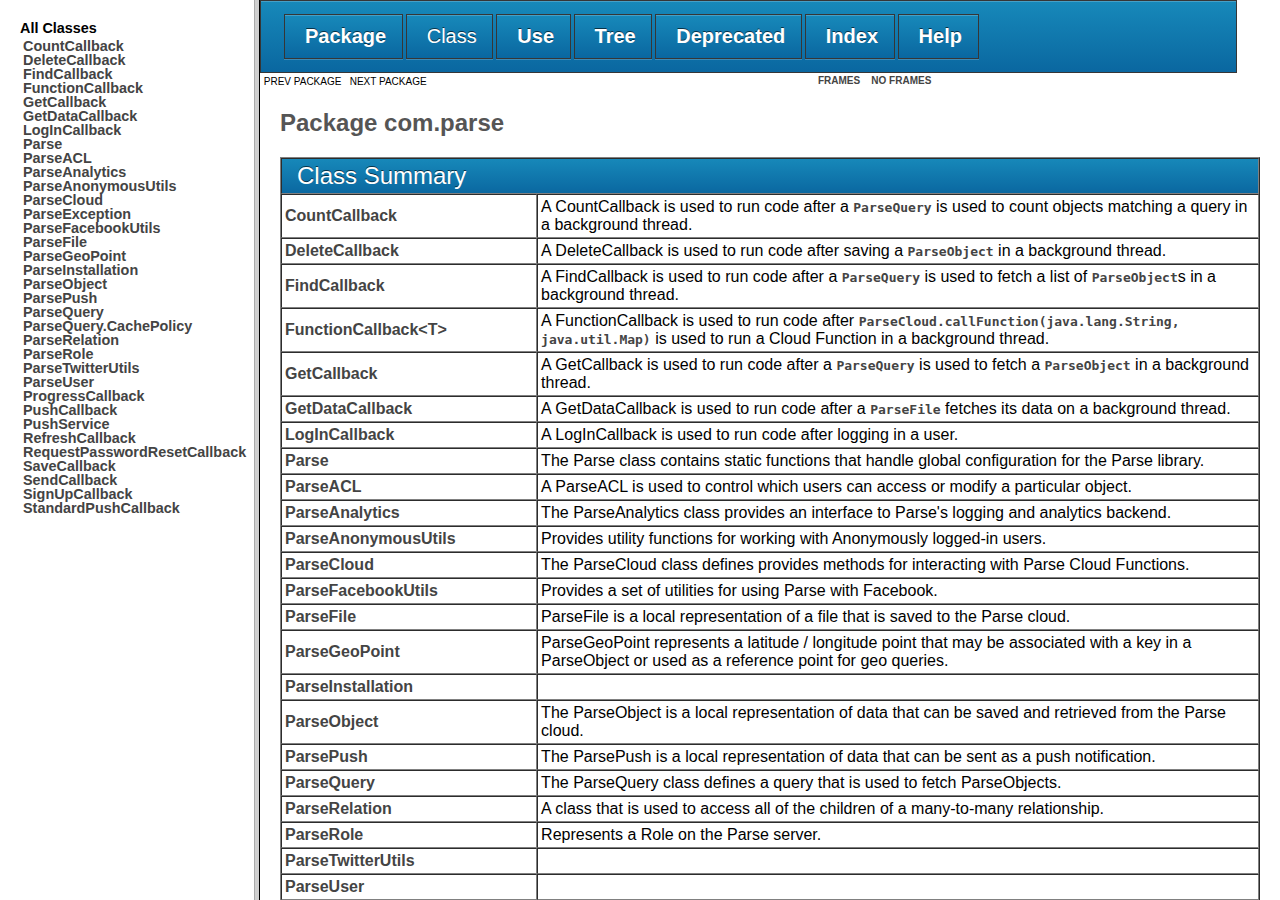
<file: ZooTypers/libs/Parse-1.2.5-javadoc/index.html>
<!DOCTYPE HTML PUBLIC "-//W3C//DTD HTML 4.01 Frameset//EN" "http://www.w3.org/TR/html4/frameset.dtd">
<!--NewPage-->
<HTML>
<HEAD>
<!-- Generated by javadoc on Fri May 10 14:55:41 PDT 2013-->
<TITLE>
Generated Documentation (Untitled)
</TITLE>
<SCRIPT type="text/javascript">
    targetPage = "" + window.location.search;
    if (targetPage != "" && targetPage != "undefined")
        targetPage = targetPage.substring(1);
    if (targetPage.indexOf(":") != -1)
        targetPage = "undefined";
    function loadFrames() {
        if (targetPage != "" && targetPage != "undefined")
             top.classFrame.location = top.targetPage;
    }
</SCRIPT>
<NOSCRIPT>
</NOSCRIPT>
</HEAD>
<FRAMESET cols="20%,80%" title="" onLoad="top.loadFrames()">
<FRAME src="allclasses-frame.html" name="packageFrame" title="All classes and interfaces (except non-static nested types)">
<FRAME src="com/parse/package-summary.html" name="classFrame" title="Package, class and interface descriptions" scrolling="yes">
<NOFRAMES>
<H2>
Frame Alert</H2>

<P>
This document is designed to be viewed using the frames feature. If you see this message, you are using a non-frame-capable web client.
<BR>
Link to<A HREF="com/parse/package-summary.html">Non-frame version.</A>
</NOFRAMES>
</FRAMESET>
</HTML>
</file>
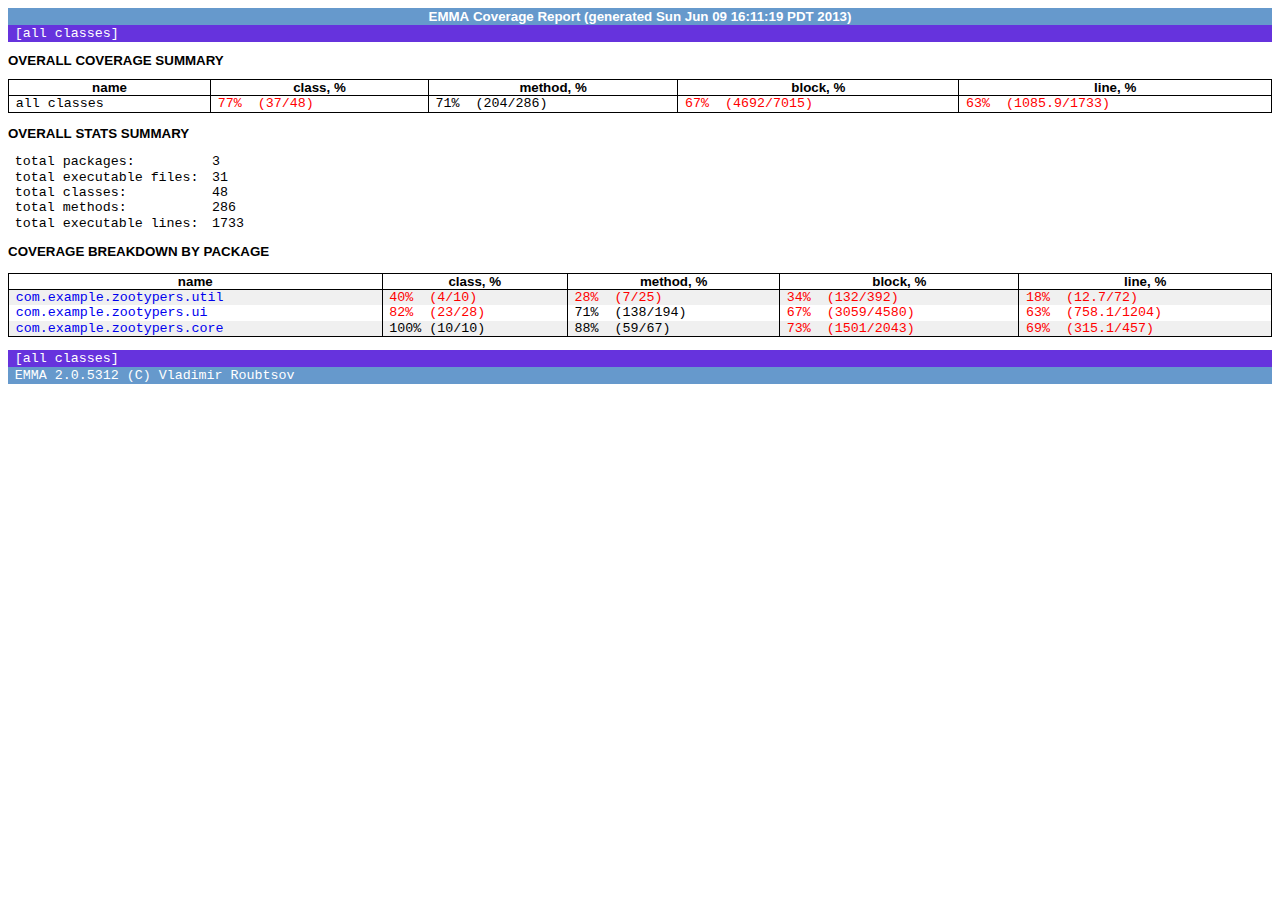
<file: ZooTypers/CoverageReport/coverage.html>
<HTML><HEAD><META CONTENT="text/html; charset=UTF-8" HTTP-EQUIV="Content-Type"/><TITLE>EMMA Coverage Report (generated Sun Jun 09 16:11:19 PDT 2013)</TITLE><STYLE TYPE="text/css"> TABLE,TD,TH {border-style:solid; border-color:black;} TD,TH {background:white;margin:0;line-height:100%;padding-left:0.5em;padding-right:0.5em;} TD {border-width:0 1px 0 0;} TH {border-width:1px 1px 1px 0;} TR TD.h {color:red;} TABLE {border-spacing:0; border-collapse:collapse;border-width:0 0 1px 1px;} P,H1,H2,H3,TH {font-family:verdana,arial,sans-serif;font-size:10pt;} TD {font-family:courier,monospace;font-size:10pt;} TABLE.hdft {border-spacing:0;border-collapse:collapse;border-style:none;} TABLE.hdft TH,TABLE.hdft TD {border-style:none;line-height:normal;} TABLE.hdft TH.tl,TABLE.hdft TD.tl {background:#6699CC;color:white;} TABLE.hdft TD.nv {background:#6633DD;color:white;} .nv A:link {color:white;} .nv A:visited {color:white;} .nv A:active {color:yellow;} TABLE.hdft A:link {color:white;} TABLE.hdft A:visited {color:white;} TABLE.hdft A:active {color:yellow;} .in {color:#356085;} TABLE.s TD {padding-left:0.25em;padding-right:0.25em;} TABLE.s TD.l {padding-left:0.25em;padding-right:0.25em;text-align:right;background:#F0F0F0;} TABLE.s TR.z TD {background:#FF9999;} TABLE.s TR.p TD {background:#FFFF88;} TABLE.s TR.c TD {background:#CCFFCC;} A:link {color:#0000EE;text-decoration:none;} A:visited {color:#0000EE;text-decoration:none;} A:hover {color:#0000EE;text-decoration:underline;} TABLE.cn {border-width:0 0 1px 0;} TABLE.s {border-width:1px 0 1px 1px;} TD.h {color:red;border-width:0 1px 0 0;} TD.f {border-width:0 1px 0 1px;} TD.hf {color:red;border-width:0 1px 0 1px;} TH.f {border-width:1px 1px 1px 1px;} TR.cis TD {background:#F0F0F0;} TR.cis TD {border-width:1px 1px 1px 0;} TR.cis TD.h {color:red;border-width:1px 1px 1px 0;} TR.cis TD.f {border-width:1px 1px 1px 1px;} TR.cis TD.hf {color:red;border-width:1px 1px 1px 1px;} TD.b {border-style:none;background:transparent;line-height:50%;}  TD.bt {border-width:1px 0 0 0;background:transparent;line-height:50%;} TR.o TD {background:#F0F0F0;}TABLE.it {border-style:none;}TABLE.it TD,TABLE.it TH {border-style:none;}</STYLE></HEAD><BODY><TABLE CLASS="hdft" CELLSPACING="0" WIDTH="100%"><TR><TH CLASS="tl"><A HREF="http://emma.sourceforge.net/">EMMA</A> Coverage Report (generated Sun Jun 09 16:11:19 PDT 2013)</TH></TR><TR><TD CLASS="nv">[<A HREF="coverage.html">all classes</A>]</TD></TR></TABLE><H2>OVERALL COVERAGE SUMMARY</H2><TABLE CELLSPACING="0" WIDTH="100%"><TR><TH>name</TH><TH>class, %</TH><TH>method, %</TH><TH>block, %</TH><TH>line, %</TH></TR><TR><TD>all classes</TD><TD CLASS="h">77%  (37/48)</TD><TD>71%  (204/286)</TD><TD CLASS="h">67%  (4692/7015)</TD><TD CLASS="h">63%  (1085.9/1733)</TD></TR></TABLE><H3>OVERALL STATS SUMMARY</H3><TABLE CLASS="it" CELLSPACING="0"><TR><TD>total packages:</TD><TD>3</TD></TR><TR><TD>total executable files:</TD><TD>31</TD></TR><TR><TD>total classes:</TD><TD>48</TD></TR><TR><TD>total methods:</TD><TD>286</TD></TR><TR><TD>total executable lines:</TD><TD>1733</TD></TR></TABLE><H3>COVERAGE BREAKDOWN BY PACKAGE</H3><TABLE CELLSPACING="0" WIDTH="100%"><TR><TH CLASS="f">name</TH><TH>class, %</TH><TH>method, %</TH><TH>block, %</TH><TH>line, %</TH></TR><TR CLASS="o"><TD><A HREF="_files/0.html">com.example.zootypers.util</A></TD><TD CLASS="h">40%  (4/10)</TD><TD CLASS="h">28%  (7/25)</TD><TD CLASS="h">34%  (132/392)</TD><TD CLASS="h">18%  (12.7/72)</TD></TR><TR><TD><A HREF="_files/1.html">com.example.zootypers.ui</A></TD><TD CLASS="h">82%  (23/28)</TD><TD>71%  (138/194)</TD><TD CLASS="h">67%  (3059/4580)</TD><TD CLASS="h">63%  (758.1/1204)</TD></TR><TR CLASS="o"><TD><A HREF="_files/2.html">com.example.zootypers.core</A></TD><TD>100% (10/10)</TD><TD>88%  (59/67)</TD><TD CLASS="h">73%  (1501/2043)</TD><TD CLASS="h">69%  (315.1/457)</TD></TR></TABLE><P></P><TABLE CLASS="hdft" CELLSPACING="0" WIDTH="100%"><TR><TD CLASS="nv">[<A HREF="coverage.html">all classes</A>]</TD></TR><TR><TD CLASS="tl"><A HREF="http://sourceforge.net/projects/emma">EMMA 2.0.5312</A> (C) Vladimir Roubtsov</TD></TR></TABLE></BODY></HTML>
</file>
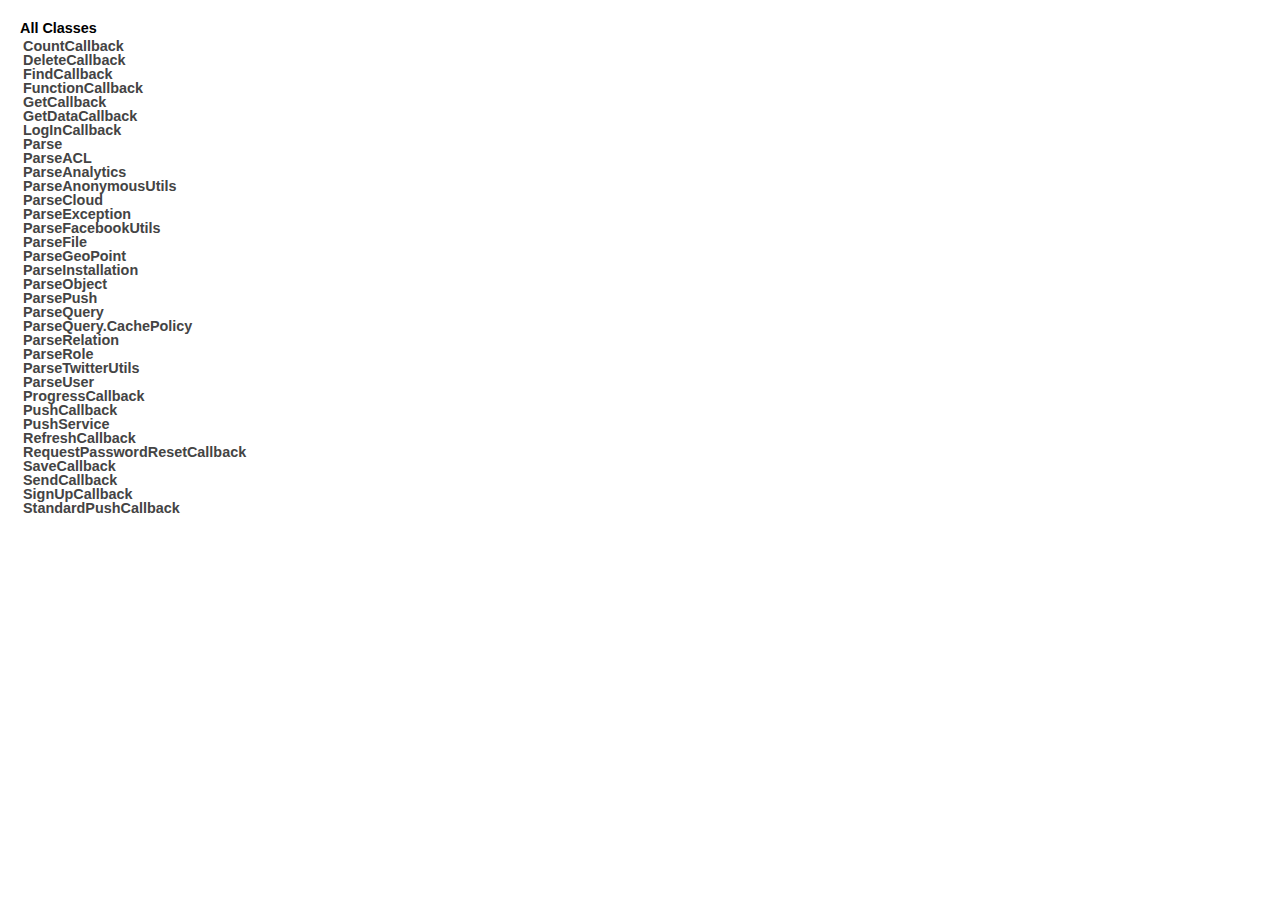
<file: ZooTypers/libs/Parse-1.2.5-javadoc/allclasses-frame.html>
<!DOCTYPE HTML PUBLIC "-//W3C//DTD HTML 4.01 Transitional//EN" "http://www.w3.org/TR/html4/loose.dtd">
<!--NewPage-->
<HTML>
<HEAD>
<!-- Generated by javadoc (build 1.6.0_45) on Fri May 10 14:55:41 PDT 2013 -->
<TITLE>
All Classes
</TITLE>

<META NAME="date" CONTENT="2013-05-10">

<LINK REL ="stylesheet" TYPE="text/css" HREF="style.css" TITLE="Style">


</HEAD>

<BODY BGCOLOR="white">
<FONT size="+1" CLASS="FrameHeadingFont">
<B>All Classes</B></FONT>
<BR>

<TABLE BORDER="0" WIDTH="100%" SUMMARY="">
<TR>
<TD NOWRAP><FONT CLASS="FrameItemFont"><A HREF="com/parse/CountCallback.html" title="class in com.parse" target="classFrame">CountCallback</A>
<BR>
<A HREF="com/parse/DeleteCallback.html" title="class in com.parse" target="classFrame">DeleteCallback</A>
<BR>
<A HREF="com/parse/FindCallback.html" title="class in com.parse" target="classFrame">FindCallback</A>
<BR>
<A HREF="com/parse/FunctionCallback.html" title="class in com.parse" target="classFrame">FunctionCallback</A>
<BR>
<A HREF="com/parse/GetCallback.html" title="class in com.parse" target="classFrame">GetCallback</A>
<BR>
<A HREF="com/parse/GetDataCallback.html" title="class in com.parse" target="classFrame">GetDataCallback</A>
<BR>
<A HREF="com/parse/LogInCallback.html" title="class in com.parse" target="classFrame">LogInCallback</A>
<BR>
<A HREF="com/parse/Parse.html" title="class in com.parse" target="classFrame">Parse</A>
<BR>
<A HREF="com/parse/ParseACL.html" title="class in com.parse" target="classFrame">ParseACL</A>
<BR>
<A HREF="com/parse/ParseAnalytics.html" title="class in com.parse" target="classFrame">ParseAnalytics</A>
<BR>
<A HREF="com/parse/ParseAnonymousUtils.html" title="class in com.parse" target="classFrame">ParseAnonymousUtils</A>
<BR>
<A HREF="com/parse/ParseCloud.html" title="class in com.parse" target="classFrame">ParseCloud</A>
<BR>
<A HREF="com/parse/ParseException.html" title="class in com.parse" target="classFrame">ParseException</A>
<BR>
<A HREF="com/parse/ParseFacebookUtils.html" title="class in com.parse" target="classFrame">ParseFacebookUtils</A>
<BR>
<A HREF="com/parse/ParseFile.html" title="class in com.parse" target="classFrame">ParseFile</A>
<BR>
<A HREF="com/parse/ParseGeoPoint.html" title="class in com.parse" target="classFrame">ParseGeoPoint</A>
<BR>
<A HREF="com/parse/ParseInstallation.html" title="class in com.parse" target="classFrame">ParseInstallation</A>
<BR>
<A HREF="com/parse/ParseObject.html" title="class in com.parse" target="classFrame">ParseObject</A>
<BR>
<A HREF="com/parse/ParsePush.html" title="class in com.parse" target="classFrame">ParsePush</A>
<BR>
<A HREF="com/parse/ParseQuery.html" title="class in com.parse" target="classFrame">ParseQuery</A>
<BR>
<A HREF="com/parse/ParseQuery.CachePolicy.html" title="enum in com.parse" target="classFrame">ParseQuery.CachePolicy</A>
<BR>
<A HREF="com/parse/ParseRelation.html" title="class in com.parse" target="classFrame">ParseRelation</A>
<BR>
<A HREF="com/parse/ParseRole.html" title="class in com.parse" target="classFrame">ParseRole</A>
<BR>
<A HREF="com/parse/ParseTwitterUtils.html" title="class in com.parse" target="classFrame">ParseTwitterUtils</A>
<BR>
<A HREF="com/parse/ParseUser.html" title="class in com.parse" target="classFrame">ParseUser</A>
<BR>
<A HREF="com/parse/ProgressCallback.html" title="class in com.parse" target="classFrame">ProgressCallback</A>
<BR>
<A HREF="com/parse/PushCallback.html" title="class in com.parse" target="classFrame">PushCallback</A>
<BR>
<A HREF="com/parse/PushService.html" title="class in com.parse" target="classFrame">PushService</A>
<BR>
<A HREF="com/parse/RefreshCallback.html" title="class in com.parse" target="classFrame">RefreshCallback</A>
<BR>
<A HREF="com/parse/RequestPasswordResetCallback.html" title="class in com.parse" target="classFrame">RequestPasswordResetCallback</A>
<BR>
<A HREF="com/parse/SaveCallback.html" title="class in com.parse" target="classFrame">SaveCallback</A>
<BR>
<A HREF="com/parse/SendCallback.html" title="class in com.parse" target="classFrame">SendCallback</A>
<BR>
<A HREF="com/parse/SignUpCallback.html" title="class in com.parse" target="classFrame">SignUpCallback</A>
<BR>
<A HREF="com/parse/StandardPushCallback.html" title="class in com.parse" target="classFrame">StandardPushCallback</A>
<BR>
</FONT></TD>
</TR>
</TABLE>

</BODY>
</HTML>
</file>
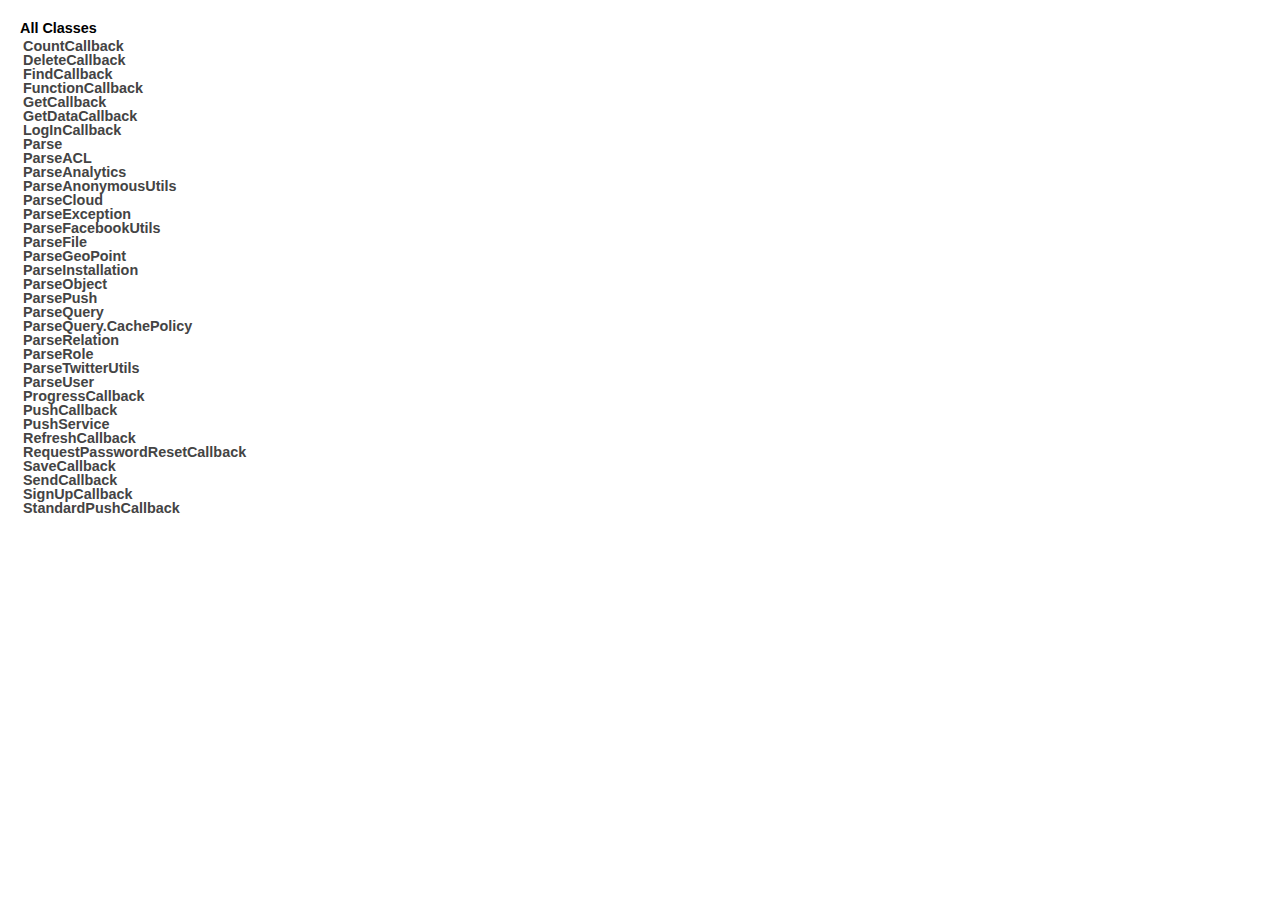
<file: ZooTypers/libs/Parse-1.2.5-javadoc/allclasses-noframe.html>
<!DOCTYPE HTML PUBLIC "-//W3C//DTD HTML 4.01 Transitional//EN" "http://www.w3.org/TR/html4/loose.dtd">
<!--NewPage-->
<HTML>
<HEAD>
<!-- Generated by javadoc (build 1.6.0_45) on Fri May 10 14:55:41 PDT 2013 -->
<TITLE>
All Classes
</TITLE>

<META NAME="date" CONTENT="2013-05-10">

<LINK REL ="stylesheet" TYPE="text/css" HREF="style.css" TITLE="Style">


</HEAD>

<BODY BGCOLOR="white">
<FONT size="+1" CLASS="FrameHeadingFont">
<B>All Classes</B></FONT>
<BR>

<TABLE BORDER="0" WIDTH="100%" SUMMARY="">
<TR>
<TD NOWRAP><FONT CLASS="FrameItemFont"><A HREF="com/parse/CountCallback.html" title="class in com.parse">CountCallback</A>
<BR>
<A HREF="com/parse/DeleteCallback.html" title="class in com.parse">DeleteCallback</A>
<BR>
<A HREF="com/parse/FindCallback.html" title="class in com.parse">FindCallback</A>
<BR>
<A HREF="com/parse/FunctionCallback.html" title="class in com.parse">FunctionCallback</A>
<BR>
<A HREF="com/parse/GetCallback.html" title="class in com.parse">GetCallback</A>
<BR>
<A HREF="com/parse/GetDataCallback.html" title="class in com.parse">GetDataCallback</A>
<BR>
<A HREF="com/parse/LogInCallback.html" title="class in com.parse">LogInCallback</A>
<BR>
<A HREF="com/parse/Parse.html" title="class in com.parse">Parse</A>
<BR>
<A HREF="com/parse/ParseACL.html" title="class in com.parse">ParseACL</A>
<BR>
<A HREF="com/parse/ParseAnalytics.html" title="class in com.parse">ParseAnalytics</A>
<BR>
<A HREF="com/parse/ParseAnonymousUtils.html" title="class in com.parse">ParseAnonymousUtils</A>
<BR>
<A HREF="com/parse/ParseCloud.html" title="class in com.parse">ParseCloud</A>
<BR>
<A HREF="com/parse/ParseException.html" title="class in com.parse">ParseException</A>
<BR>
<A HREF="com/parse/ParseFacebookUtils.html" title="class in com.parse">ParseFacebookUtils</A>
<BR>
<A HREF="com/parse/ParseFile.html" title="class in com.parse">ParseFile</A>
<BR>
<A HREF="com/parse/ParseGeoPoint.html" title="class in com.parse">ParseGeoPoint</A>
<BR>
<A HREF="com/parse/ParseInstallation.html" title="class in com.parse">ParseInstallation</A>
<BR>
<A HREF="com/parse/ParseObject.html" title="class in com.parse">ParseObject</A>
<BR>
<A HREF="com/parse/ParsePush.html" title="class in com.parse">ParsePush</A>
<BR>
<A HREF="com/parse/ParseQuery.html" title="class in com.parse">ParseQuery</A>
<BR>
<A HREF="com/parse/ParseQuery.CachePolicy.html" title="enum in com.parse">ParseQuery.CachePolicy</A>
<BR>
<A HREF="com/parse/ParseRelation.html" title="class in com.parse">ParseRelation</A>
<BR>
<A HREF="com/parse/ParseRole.html" title="class in com.parse">ParseRole</A>
<BR>
<A HREF="com/parse/ParseTwitterUtils.html" title="class in com.parse">ParseTwitterUtils</A>
<BR>
<A HREF="com/parse/ParseUser.html" title="class in com.parse">ParseUser</A>
<BR>
<A HREF="com/parse/ProgressCallback.html" title="class in com.parse">ProgressCallback</A>
<BR>
<A HREF="com/parse/PushCallback.html" title="class in com.parse">PushCallback</A>
<BR>
<A HREF="com/parse/PushService.html" title="class in com.parse">PushService</A>
<BR>
<A HREF="com/parse/RefreshCallback.html" title="class in com.parse">RefreshCallback</A>
<BR>
<A HREF="com/parse/RequestPasswordResetCallback.html" title="class in com.parse">RequestPasswordResetCallback</A>
<BR>
<A HREF="com/parse/SaveCallback.html" title="class in com.parse">SaveCallback</A>
<BR>
<A HREF="com/parse/SendCallback.html" title="class in com.parse">SendCallback</A>
<BR>
<A HREF="com/parse/SignUpCallback.html" title="class in com.parse">SignUpCallback</A>
<BR>
<A HREF="com/parse/StandardPushCallback.html" title="class in com.parse">StandardPushCallback</A>
<BR>
</FONT></TD>
</TR>
</TABLE>

</BODY>
</HTML>
</file>
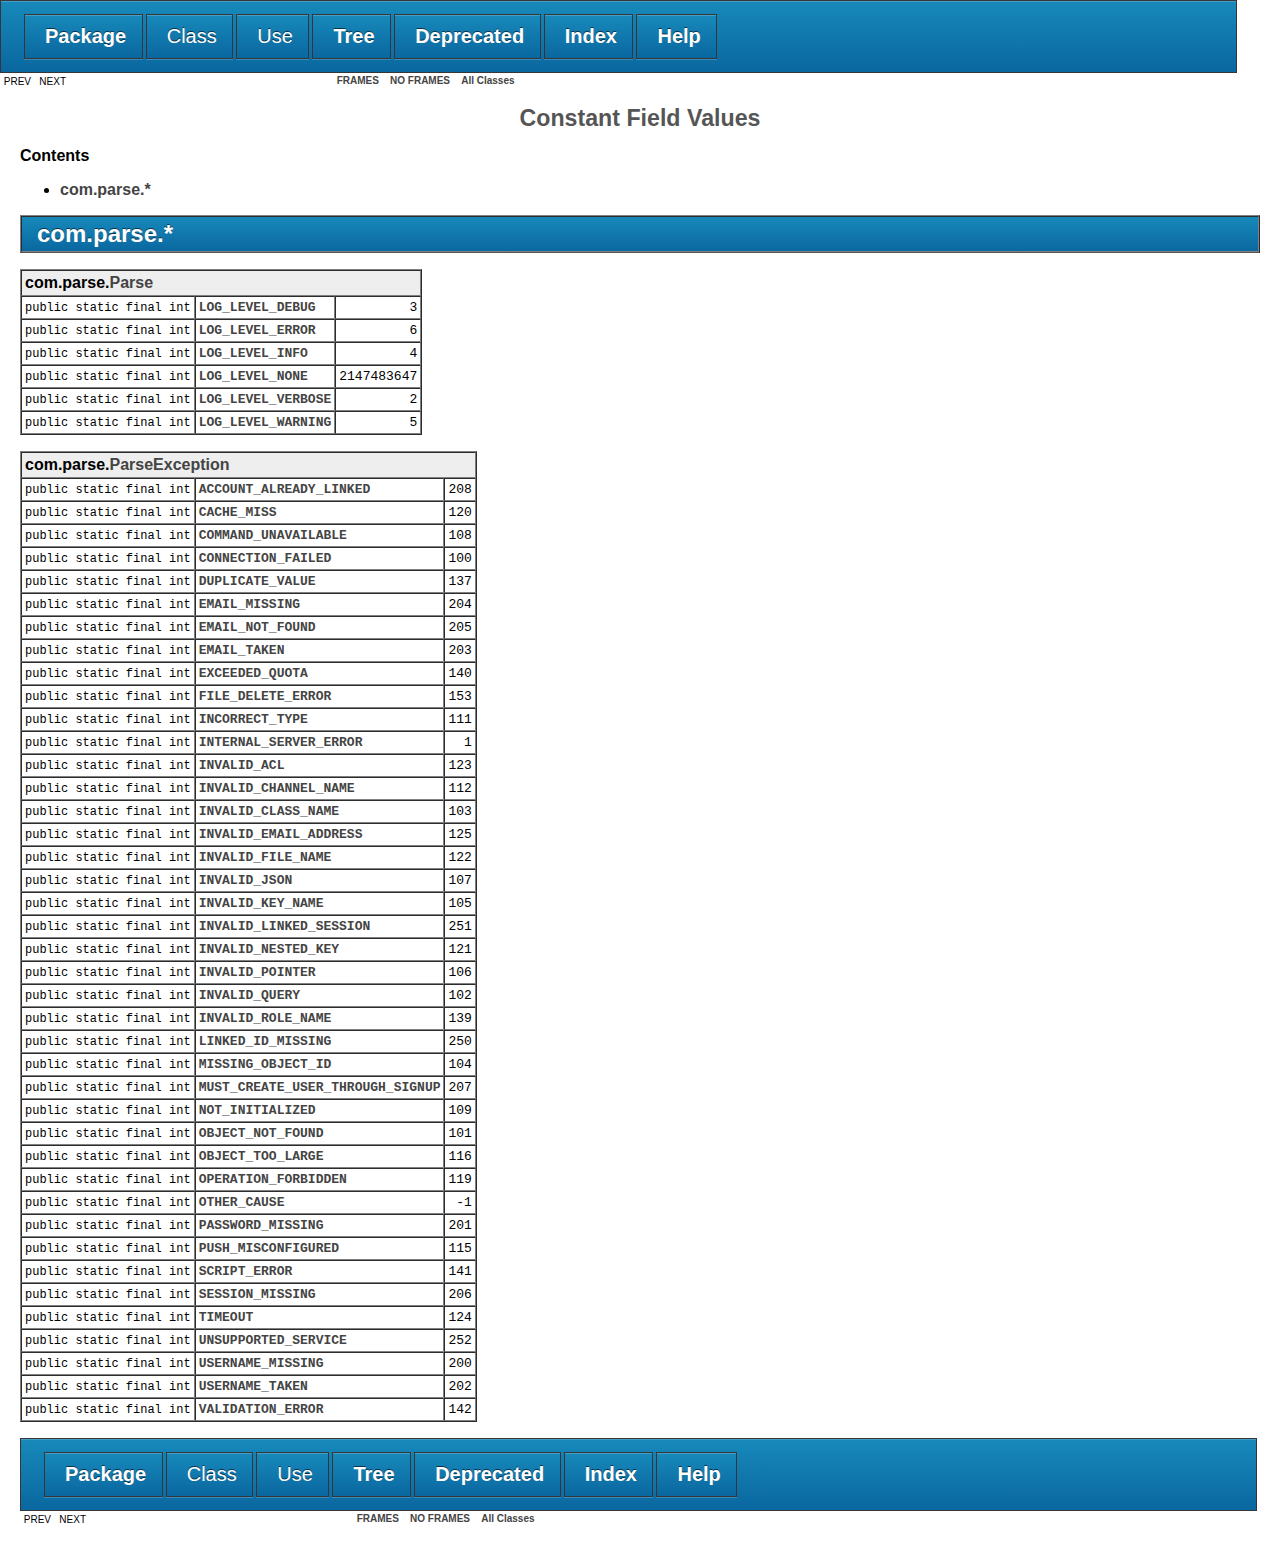
<file: ZooTypers/libs/Parse-1.2.5-javadoc/constant-values.html>
<!DOCTYPE HTML PUBLIC "-//W3C//DTD HTML 4.01 Transitional//EN" "http://www.w3.org/TR/html4/loose.dtd">
<!--NewPage-->
<HTML>
<HEAD>
<!-- Generated by javadoc (build 1.6.0_45) on Fri May 10 14:55:40 PDT 2013 -->
<TITLE>
Constant Field Values
</TITLE>

<META NAME="date" CONTENT="2013-05-10">

<LINK REL ="stylesheet" TYPE="text/css" HREF="style.css" TITLE="Style">

<SCRIPT type="text/javascript">
function windowTitle()
{
    if (location.href.indexOf('is-external=true') == -1) {
        parent.document.title="Constant Field Values";
    }
}
</SCRIPT>
<NOSCRIPT>
</NOSCRIPT>

</HEAD>

<BODY BGCOLOR="white" onload="windowTitle();">
<HR>


<!-- ========= START OF TOP NAVBAR ======= -->
<A NAME="navbar_top"><!-- --></A>
<A HREF="#skip-navbar_top" title="Skip navigation links"></A>
<TABLE BORDER="0" WIDTH="100%" CELLPADDING="1" CELLSPACING="0" SUMMARY="">
<TR>
<TD COLSPAN=2 BGCOLOR="#EEEEFF" CLASS="NavBarCell1">
<A NAME="navbar_top_firstrow"><!-- --></A>
<TABLE BORDER="0" CELLPADDING="0" CELLSPACING="3" SUMMARY="">
  <TR ALIGN="center" VALIGN="top">
  <TD BGCOLOR="#EEEEFF" CLASS="NavBarCell1">    <A HREF="com/parse/package-summary.html"><FONT CLASS="NavBarFont1"><B>Package</B></FONT></A>&nbsp;</TD>
  <TD BGCOLOR="#EEEEFF" CLASS="NavBarCell1">    <FONT CLASS="NavBarFont1">Class</FONT>&nbsp;</TD>
  <TD BGCOLOR="#EEEEFF" CLASS="NavBarCell1">    <FONT CLASS="NavBarFont1">Use</FONT>&nbsp;</TD>
  <TD BGCOLOR="#EEEEFF" CLASS="NavBarCell1">    <A HREF="com/parse/package-tree.html"><FONT CLASS="NavBarFont1"><B>Tree</B></FONT></A>&nbsp;</TD>
  <TD BGCOLOR="#EEEEFF" CLASS="NavBarCell1">    <A HREF="deprecated-list.html"><FONT CLASS="NavBarFont1"><B>Deprecated</B></FONT></A>&nbsp;</TD>
  <TD BGCOLOR="#EEEEFF" CLASS="NavBarCell1">    <A HREF="index-all.html"><FONT CLASS="NavBarFont1"><B>Index</B></FONT></A>&nbsp;</TD>
  <TD BGCOLOR="#EEEEFF" CLASS="NavBarCell1">    <A HREF="help-doc.html"><FONT CLASS="NavBarFont1"><B>Help</B></FONT></A>&nbsp;</TD>
  </TR>
</TABLE>
</TD>
<TD ALIGN="right" VALIGN="top" ROWSPAN=3><EM>
</EM>
</TD>
</TR>

<TR>
<TD BGCOLOR="white" CLASS="NavBarCell2"><FONT SIZE="-2">
&nbsp;PREV&nbsp;
&nbsp;NEXT</FONT></TD>
<TD BGCOLOR="white" CLASS="NavBarCell2"><FONT SIZE="-2">
  <A HREF="index.html?constant-values.html" target="_top"><B>FRAMES</B></A>  &nbsp;
&nbsp;<A HREF="constant-values.html" target="_top"><B>NO FRAMES</B></A>  &nbsp;
&nbsp;<SCRIPT type="text/javascript">
  <!--
  if(window==top) {
    document.writeln('<A HREF="allclasses-noframe.html"><B>All Classes</B></A>');
  }
  //-->
</SCRIPT>
<NOSCRIPT>
  <A HREF="allclasses-noframe.html"><B>All Classes</B></A>
</NOSCRIPT>


</FONT></TD>
</TR>
</TABLE>
<A NAME="skip-navbar_top"></A>
<!-- ========= END OF TOP NAVBAR ========= -->

<HR>
<CENTER>
<H1>
Constant Field Values</H1>
</CENTER>
<HR SIZE="4" NOSHADE>
<B>Contents</B><UL>
<LI><A HREF="#com.parse">com.parse.*</A>
</UL>

<A NAME="com.parse"><!-- --></A>
<TABLE BORDER="1" WIDTH="100%" CELLPADDING="3" CELLSPACING="0" SUMMARY="">
<TR BGCOLOR="#CCCCFF" CLASS="TableHeadingColor">
<TH ALIGN="left"><FONT SIZE="+2">
com.parse.*</FONT></TH>
</TR>
</TABLE>

<P>

<TABLE BORDER="1" CELLPADDING="3" CELLSPACING="0" SUMMARY="">
<TR BGCOLOR="#EEEEFF" CLASS="TableSubHeadingColor">
<TH ALIGN="left" COLSPAN="3">com.parse.<A HREF="com/parse/Parse.html" title="class in com.parse">Parse</A></TH>
</TR>
<TR BGCOLOR="white" CLASS="TableRowColor">
<A NAME="com.parse.Parse.LOG_LEVEL_DEBUG"><!-- --></A><TD ALIGN="right"><FONT SIZE="-1">
<CODE>public&nbsp;static&nbsp;final&nbsp;int</CODE></FONT></TD>
<TD ALIGN="left"><CODE><A HREF="com/parse/Parse.html#LOG_LEVEL_DEBUG">LOG_LEVEL_DEBUG</A></CODE></TD>
<TD ALIGN="right"><CODE>3</CODE></TD>
</TR>
<TR BGCOLOR="white" CLASS="TableRowColor">
<A NAME="com.parse.Parse.LOG_LEVEL_ERROR"><!-- --></A><TD ALIGN="right"><FONT SIZE="-1">
<CODE>public&nbsp;static&nbsp;final&nbsp;int</CODE></FONT></TD>
<TD ALIGN="left"><CODE><A HREF="com/parse/Parse.html#LOG_LEVEL_ERROR">LOG_LEVEL_ERROR</A></CODE></TD>
<TD ALIGN="right"><CODE>6</CODE></TD>
</TR>
<TR BGCOLOR="white" CLASS="TableRowColor">
<A NAME="com.parse.Parse.LOG_LEVEL_INFO"><!-- --></A><TD ALIGN="right"><FONT SIZE="-1">
<CODE>public&nbsp;static&nbsp;final&nbsp;int</CODE></FONT></TD>
<TD ALIGN="left"><CODE><A HREF="com/parse/Parse.html#LOG_LEVEL_INFO">LOG_LEVEL_INFO</A></CODE></TD>
<TD ALIGN="right"><CODE>4</CODE></TD>
</TR>
<TR BGCOLOR="white" CLASS="TableRowColor">
<A NAME="com.parse.Parse.LOG_LEVEL_NONE"><!-- --></A><TD ALIGN="right"><FONT SIZE="-1">
<CODE>public&nbsp;static&nbsp;final&nbsp;int</CODE></FONT></TD>
<TD ALIGN="left"><CODE><A HREF="com/parse/Parse.html#LOG_LEVEL_NONE">LOG_LEVEL_NONE</A></CODE></TD>
<TD ALIGN="right"><CODE>2147483647</CODE></TD>
</TR>
<TR BGCOLOR="white" CLASS="TableRowColor">
<A NAME="com.parse.Parse.LOG_LEVEL_VERBOSE"><!-- --></A><TD ALIGN="right"><FONT SIZE="-1">
<CODE>public&nbsp;static&nbsp;final&nbsp;int</CODE></FONT></TD>
<TD ALIGN="left"><CODE><A HREF="com/parse/Parse.html#LOG_LEVEL_VERBOSE">LOG_LEVEL_VERBOSE</A></CODE></TD>
<TD ALIGN="right"><CODE>2</CODE></TD>
</TR>
<TR BGCOLOR="white" CLASS="TableRowColor">
<A NAME="com.parse.Parse.LOG_LEVEL_WARNING"><!-- --></A><TD ALIGN="right"><FONT SIZE="-1">
<CODE>public&nbsp;static&nbsp;final&nbsp;int</CODE></FONT></TD>
<TD ALIGN="left"><CODE><A HREF="com/parse/Parse.html#LOG_LEVEL_WARNING">LOG_LEVEL_WARNING</A></CODE></TD>
<TD ALIGN="right"><CODE>5</CODE></TD>
</TR>
</FONT></TD>
</TR>
</TABLE>

<P>

<P>

<TABLE BORDER="1" CELLPADDING="3" CELLSPACING="0" SUMMARY="">
<TR BGCOLOR="#EEEEFF" CLASS="TableSubHeadingColor">
<TH ALIGN="left" COLSPAN="3">com.parse.<A HREF="com/parse/ParseException.html" title="class in com.parse">ParseException</A></TH>
</TR>
<TR BGCOLOR="white" CLASS="TableRowColor">
<A NAME="com.parse.ParseException.ACCOUNT_ALREADY_LINKED"><!-- --></A><TD ALIGN="right"><FONT SIZE="-1">
<CODE>public&nbsp;static&nbsp;final&nbsp;int</CODE></FONT></TD>
<TD ALIGN="left"><CODE><A HREF="com/parse/ParseException.html#ACCOUNT_ALREADY_LINKED">ACCOUNT_ALREADY_LINKED</A></CODE></TD>
<TD ALIGN="right"><CODE>208</CODE></TD>
</TR>
<TR BGCOLOR="white" CLASS="TableRowColor">
<A NAME="com.parse.ParseException.CACHE_MISS"><!-- --></A><TD ALIGN="right"><FONT SIZE="-1">
<CODE>public&nbsp;static&nbsp;final&nbsp;int</CODE></FONT></TD>
<TD ALIGN="left"><CODE><A HREF="com/parse/ParseException.html#CACHE_MISS">CACHE_MISS</A></CODE></TD>
<TD ALIGN="right"><CODE>120</CODE></TD>
</TR>
<TR BGCOLOR="white" CLASS="TableRowColor">
<A NAME="com.parse.ParseException.COMMAND_UNAVAILABLE"><!-- --></A><TD ALIGN="right"><FONT SIZE="-1">
<CODE>public&nbsp;static&nbsp;final&nbsp;int</CODE></FONT></TD>
<TD ALIGN="left"><CODE><A HREF="com/parse/ParseException.html#COMMAND_UNAVAILABLE">COMMAND_UNAVAILABLE</A></CODE></TD>
<TD ALIGN="right"><CODE>108</CODE></TD>
</TR>
<TR BGCOLOR="white" CLASS="TableRowColor">
<A NAME="com.parse.ParseException.CONNECTION_FAILED"><!-- --></A><TD ALIGN="right"><FONT SIZE="-1">
<CODE>public&nbsp;static&nbsp;final&nbsp;int</CODE></FONT></TD>
<TD ALIGN="left"><CODE><A HREF="com/parse/ParseException.html#CONNECTION_FAILED">CONNECTION_FAILED</A></CODE></TD>
<TD ALIGN="right"><CODE>100</CODE></TD>
</TR>
<TR BGCOLOR="white" CLASS="TableRowColor">
<A NAME="com.parse.ParseException.DUPLICATE_VALUE"><!-- --></A><TD ALIGN="right"><FONT SIZE="-1">
<CODE>public&nbsp;static&nbsp;final&nbsp;int</CODE></FONT></TD>
<TD ALIGN="left"><CODE><A HREF="com/parse/ParseException.html#DUPLICATE_VALUE">DUPLICATE_VALUE</A></CODE></TD>
<TD ALIGN="right"><CODE>137</CODE></TD>
</TR>
<TR BGCOLOR="white" CLASS="TableRowColor">
<A NAME="com.parse.ParseException.EMAIL_MISSING"><!-- --></A><TD ALIGN="right"><FONT SIZE="-1">
<CODE>public&nbsp;static&nbsp;final&nbsp;int</CODE></FONT></TD>
<TD ALIGN="left"><CODE><A HREF="com/parse/ParseException.html#EMAIL_MISSING">EMAIL_MISSING</A></CODE></TD>
<TD ALIGN="right"><CODE>204</CODE></TD>
</TR>
<TR BGCOLOR="white" CLASS="TableRowColor">
<A NAME="com.parse.ParseException.EMAIL_NOT_FOUND"><!-- --></A><TD ALIGN="right"><FONT SIZE="-1">
<CODE>public&nbsp;static&nbsp;final&nbsp;int</CODE></FONT></TD>
<TD ALIGN="left"><CODE><A HREF="com/parse/ParseException.html#EMAIL_NOT_FOUND">EMAIL_NOT_FOUND</A></CODE></TD>
<TD ALIGN="right"><CODE>205</CODE></TD>
</TR>
<TR BGCOLOR="white" CLASS="TableRowColor">
<A NAME="com.parse.ParseException.EMAIL_TAKEN"><!-- --></A><TD ALIGN="right"><FONT SIZE="-1">
<CODE>public&nbsp;static&nbsp;final&nbsp;int</CODE></FONT></TD>
<TD ALIGN="left"><CODE><A HREF="com/parse/ParseException.html#EMAIL_TAKEN">EMAIL_TAKEN</A></CODE></TD>
<TD ALIGN="right"><CODE>203</CODE></TD>
</TR>
<TR BGCOLOR="white" CLASS="TableRowColor">
<A NAME="com.parse.ParseException.EXCEEDED_QUOTA"><!-- --></A><TD ALIGN="right"><FONT SIZE="-1">
<CODE>public&nbsp;static&nbsp;final&nbsp;int</CODE></FONT></TD>
<TD ALIGN="left"><CODE><A HREF="com/parse/ParseException.html#EXCEEDED_QUOTA">EXCEEDED_QUOTA</A></CODE></TD>
<TD ALIGN="right"><CODE>140</CODE></TD>
</TR>
<TR BGCOLOR="white" CLASS="TableRowColor">
<A NAME="com.parse.ParseException.FILE_DELETE_ERROR"><!-- --></A><TD ALIGN="right"><FONT SIZE="-1">
<CODE>public&nbsp;static&nbsp;final&nbsp;int</CODE></FONT></TD>
<TD ALIGN="left"><CODE><A HREF="com/parse/ParseException.html#FILE_DELETE_ERROR">FILE_DELETE_ERROR</A></CODE></TD>
<TD ALIGN="right"><CODE>153</CODE></TD>
</TR>
<TR BGCOLOR="white" CLASS="TableRowColor">
<A NAME="com.parse.ParseException.INCORRECT_TYPE"><!-- --></A><TD ALIGN="right"><FONT SIZE="-1">
<CODE>public&nbsp;static&nbsp;final&nbsp;int</CODE></FONT></TD>
<TD ALIGN="left"><CODE><A HREF="com/parse/ParseException.html#INCORRECT_TYPE">INCORRECT_TYPE</A></CODE></TD>
<TD ALIGN="right"><CODE>111</CODE></TD>
</TR>
<TR BGCOLOR="white" CLASS="TableRowColor">
<A NAME="com.parse.ParseException.INTERNAL_SERVER_ERROR"><!-- --></A><TD ALIGN="right"><FONT SIZE="-1">
<CODE>public&nbsp;static&nbsp;final&nbsp;int</CODE></FONT></TD>
<TD ALIGN="left"><CODE><A HREF="com/parse/ParseException.html#INTERNAL_SERVER_ERROR">INTERNAL_SERVER_ERROR</A></CODE></TD>
<TD ALIGN="right"><CODE>1</CODE></TD>
</TR>
<TR BGCOLOR="white" CLASS="TableRowColor">
<A NAME="com.parse.ParseException.INVALID_ACL"><!-- --></A><TD ALIGN="right"><FONT SIZE="-1">
<CODE>public&nbsp;static&nbsp;final&nbsp;int</CODE></FONT></TD>
<TD ALIGN="left"><CODE><A HREF="com/parse/ParseException.html#INVALID_ACL">INVALID_ACL</A></CODE></TD>
<TD ALIGN="right"><CODE>123</CODE></TD>
</TR>
<TR BGCOLOR="white" CLASS="TableRowColor">
<A NAME="com.parse.ParseException.INVALID_CHANNEL_NAME"><!-- --></A><TD ALIGN="right"><FONT SIZE="-1">
<CODE>public&nbsp;static&nbsp;final&nbsp;int</CODE></FONT></TD>
<TD ALIGN="left"><CODE><A HREF="com/parse/ParseException.html#INVALID_CHANNEL_NAME">INVALID_CHANNEL_NAME</A></CODE></TD>
<TD ALIGN="right"><CODE>112</CODE></TD>
</TR>
<TR BGCOLOR="white" CLASS="TableRowColor">
<A NAME="com.parse.ParseException.INVALID_CLASS_NAME"><!-- --></A><TD ALIGN="right"><FONT SIZE="-1">
<CODE>public&nbsp;static&nbsp;final&nbsp;int</CODE></FONT></TD>
<TD ALIGN="left"><CODE><A HREF="com/parse/ParseException.html#INVALID_CLASS_NAME">INVALID_CLASS_NAME</A></CODE></TD>
<TD ALIGN="right"><CODE>103</CODE></TD>
</TR>
<TR BGCOLOR="white" CLASS="TableRowColor">
<A NAME="com.parse.ParseException.INVALID_EMAIL_ADDRESS"><!-- --></A><TD ALIGN="right"><FONT SIZE="-1">
<CODE>public&nbsp;static&nbsp;final&nbsp;int</CODE></FONT></TD>
<TD ALIGN="left"><CODE><A HREF="com/parse/ParseException.html#INVALID_EMAIL_ADDRESS">INVALID_EMAIL_ADDRESS</A></CODE></TD>
<TD ALIGN="right"><CODE>125</CODE></TD>
</TR>
<TR BGCOLOR="white" CLASS="TableRowColor">
<A NAME="com.parse.ParseException.INVALID_FILE_NAME"><!-- --></A><TD ALIGN="right"><FONT SIZE="-1">
<CODE>public&nbsp;static&nbsp;final&nbsp;int</CODE></FONT></TD>
<TD ALIGN="left"><CODE><A HREF="com/parse/ParseException.html#INVALID_FILE_NAME">INVALID_FILE_NAME</A></CODE></TD>
<TD ALIGN="right"><CODE>122</CODE></TD>
</TR>
<TR BGCOLOR="white" CLASS="TableRowColor">
<A NAME="com.parse.ParseException.INVALID_JSON"><!-- --></A><TD ALIGN="right"><FONT SIZE="-1">
<CODE>public&nbsp;static&nbsp;final&nbsp;int</CODE></FONT></TD>
<TD ALIGN="left"><CODE><A HREF="com/parse/ParseException.html#INVALID_JSON">INVALID_JSON</A></CODE></TD>
<TD ALIGN="right"><CODE>107</CODE></TD>
</TR>
<TR BGCOLOR="white" CLASS="TableRowColor">
<A NAME="com.parse.ParseException.INVALID_KEY_NAME"><!-- --></A><TD ALIGN="right"><FONT SIZE="-1">
<CODE>public&nbsp;static&nbsp;final&nbsp;int</CODE></FONT></TD>
<TD ALIGN="left"><CODE><A HREF="com/parse/ParseException.html#INVALID_KEY_NAME">INVALID_KEY_NAME</A></CODE></TD>
<TD ALIGN="right"><CODE>105</CODE></TD>
</TR>
<TR BGCOLOR="white" CLASS="TableRowColor">
<A NAME="com.parse.ParseException.INVALID_LINKED_SESSION"><!-- --></A><TD ALIGN="right"><FONT SIZE="-1">
<CODE>public&nbsp;static&nbsp;final&nbsp;int</CODE></FONT></TD>
<TD ALIGN="left"><CODE><A HREF="com/parse/ParseException.html#INVALID_LINKED_SESSION">INVALID_LINKED_SESSION</A></CODE></TD>
<TD ALIGN="right"><CODE>251</CODE></TD>
</TR>
<TR BGCOLOR="white" CLASS="TableRowColor">
<A NAME="com.parse.ParseException.INVALID_NESTED_KEY"><!-- --></A><TD ALIGN="right"><FONT SIZE="-1">
<CODE>public&nbsp;static&nbsp;final&nbsp;int</CODE></FONT></TD>
<TD ALIGN="left"><CODE><A HREF="com/parse/ParseException.html#INVALID_NESTED_KEY">INVALID_NESTED_KEY</A></CODE></TD>
<TD ALIGN="right"><CODE>121</CODE></TD>
</TR>
<TR BGCOLOR="white" CLASS="TableRowColor">
<A NAME="com.parse.ParseException.INVALID_POINTER"><!-- --></A><TD ALIGN="right"><FONT SIZE="-1">
<CODE>public&nbsp;static&nbsp;final&nbsp;int</CODE></FONT></TD>
<TD ALIGN="left"><CODE><A HREF="com/parse/ParseException.html#INVALID_POINTER">INVALID_POINTER</A></CODE></TD>
<TD ALIGN="right"><CODE>106</CODE></TD>
</TR>
<TR BGCOLOR="white" CLASS="TableRowColor">
<A NAME="com.parse.ParseException.INVALID_QUERY"><!-- --></A><TD ALIGN="right"><FONT SIZE="-1">
<CODE>public&nbsp;static&nbsp;final&nbsp;int</CODE></FONT></TD>
<TD ALIGN="left"><CODE><A HREF="com/parse/ParseException.html#INVALID_QUERY">INVALID_QUERY</A></CODE></TD>
<TD ALIGN="right"><CODE>102</CODE></TD>
</TR>
<TR BGCOLOR="white" CLASS="TableRowColor">
<A NAME="com.parse.ParseException.INVALID_ROLE_NAME"><!-- --></A><TD ALIGN="right"><FONT SIZE="-1">
<CODE>public&nbsp;static&nbsp;final&nbsp;int</CODE></FONT></TD>
<TD ALIGN="left"><CODE><A HREF="com/parse/ParseException.html#INVALID_ROLE_NAME">INVALID_ROLE_NAME</A></CODE></TD>
<TD ALIGN="right"><CODE>139</CODE></TD>
</TR>
<TR BGCOLOR="white" CLASS="TableRowColor">
<A NAME="com.parse.ParseException.LINKED_ID_MISSING"><!-- --></A><TD ALIGN="right"><FONT SIZE="-1">
<CODE>public&nbsp;static&nbsp;final&nbsp;int</CODE></FONT></TD>
<TD ALIGN="left"><CODE><A HREF="com/parse/ParseException.html#LINKED_ID_MISSING">LINKED_ID_MISSING</A></CODE></TD>
<TD ALIGN="right"><CODE>250</CODE></TD>
</TR>
<TR BGCOLOR="white" CLASS="TableRowColor">
<A NAME="com.parse.ParseException.MISSING_OBJECT_ID"><!-- --></A><TD ALIGN="right"><FONT SIZE="-1">
<CODE>public&nbsp;static&nbsp;final&nbsp;int</CODE></FONT></TD>
<TD ALIGN="left"><CODE><A HREF="com/parse/ParseException.html#MISSING_OBJECT_ID">MISSING_OBJECT_ID</A></CODE></TD>
<TD ALIGN="right"><CODE>104</CODE></TD>
</TR>
<TR BGCOLOR="white" CLASS="TableRowColor">
<A NAME="com.parse.ParseException.MUST_CREATE_USER_THROUGH_SIGNUP"><!-- --></A><TD ALIGN="right"><FONT SIZE="-1">
<CODE>public&nbsp;static&nbsp;final&nbsp;int</CODE></FONT></TD>
<TD ALIGN="left"><CODE><A HREF="com/parse/ParseException.html#MUST_CREATE_USER_THROUGH_SIGNUP">MUST_CREATE_USER_THROUGH_SIGNUP</A></CODE></TD>
<TD ALIGN="right"><CODE>207</CODE></TD>
</TR>
<TR BGCOLOR="white" CLASS="TableRowColor">
<A NAME="com.parse.ParseException.NOT_INITIALIZED"><!-- --></A><TD ALIGN="right"><FONT SIZE="-1">
<CODE>public&nbsp;static&nbsp;final&nbsp;int</CODE></FONT></TD>
<TD ALIGN="left"><CODE><A HREF="com/parse/ParseException.html#NOT_INITIALIZED">NOT_INITIALIZED</A></CODE></TD>
<TD ALIGN="right"><CODE>109</CODE></TD>
</TR>
<TR BGCOLOR="white" CLASS="TableRowColor">
<A NAME="com.parse.ParseException.OBJECT_NOT_FOUND"><!-- --></A><TD ALIGN="right"><FONT SIZE="-1">
<CODE>public&nbsp;static&nbsp;final&nbsp;int</CODE></FONT></TD>
<TD ALIGN="left"><CODE><A HREF="com/parse/ParseException.html#OBJECT_NOT_FOUND">OBJECT_NOT_FOUND</A></CODE></TD>
<TD ALIGN="right"><CODE>101</CODE></TD>
</TR>
<TR BGCOLOR="white" CLASS="TableRowColor">
<A NAME="com.parse.ParseException.OBJECT_TOO_LARGE"><!-- --></A><TD ALIGN="right"><FONT SIZE="-1">
<CODE>public&nbsp;static&nbsp;final&nbsp;int</CODE></FONT></TD>
<TD ALIGN="left"><CODE><A HREF="com/parse/ParseException.html#OBJECT_TOO_LARGE">OBJECT_TOO_LARGE</A></CODE></TD>
<TD ALIGN="right"><CODE>116</CODE></TD>
</TR>
<TR BGCOLOR="white" CLASS="TableRowColor">
<A NAME="com.parse.ParseException.OPERATION_FORBIDDEN"><!-- --></A><TD ALIGN="right"><FONT SIZE="-1">
<CODE>public&nbsp;static&nbsp;final&nbsp;int</CODE></FONT></TD>
<TD ALIGN="left"><CODE><A HREF="com/parse/ParseException.html#OPERATION_FORBIDDEN">OPERATION_FORBIDDEN</A></CODE></TD>
<TD ALIGN="right"><CODE>119</CODE></TD>
</TR>
<TR BGCOLOR="white" CLASS="TableRowColor">
<A NAME="com.parse.ParseException.OTHER_CAUSE"><!-- --></A><TD ALIGN="right"><FONT SIZE="-1">
<CODE>public&nbsp;static&nbsp;final&nbsp;int</CODE></FONT></TD>
<TD ALIGN="left"><CODE><A HREF="com/parse/ParseException.html#OTHER_CAUSE">OTHER_CAUSE</A></CODE></TD>
<TD ALIGN="right"><CODE>-1</CODE></TD>
</TR>
<TR BGCOLOR="white" CLASS="TableRowColor">
<A NAME="com.parse.ParseException.PASSWORD_MISSING"><!-- --></A><TD ALIGN="right"><FONT SIZE="-1">
<CODE>public&nbsp;static&nbsp;final&nbsp;int</CODE></FONT></TD>
<TD ALIGN="left"><CODE><A HREF="com/parse/ParseException.html#PASSWORD_MISSING">PASSWORD_MISSING</A></CODE></TD>
<TD ALIGN="right"><CODE>201</CODE></TD>
</TR>
<TR BGCOLOR="white" CLASS="TableRowColor">
<A NAME="com.parse.ParseException.PUSH_MISCONFIGURED"><!-- --></A><TD ALIGN="right"><FONT SIZE="-1">
<CODE>public&nbsp;static&nbsp;final&nbsp;int</CODE></FONT></TD>
<TD ALIGN="left"><CODE><A HREF="com/parse/ParseException.html#PUSH_MISCONFIGURED">PUSH_MISCONFIGURED</A></CODE></TD>
<TD ALIGN="right"><CODE>115</CODE></TD>
</TR>
<TR BGCOLOR="white" CLASS="TableRowColor">
<A NAME="com.parse.ParseException.SCRIPT_ERROR"><!-- --></A><TD ALIGN="right"><FONT SIZE="-1">
<CODE>public&nbsp;static&nbsp;final&nbsp;int</CODE></FONT></TD>
<TD ALIGN="left"><CODE><A HREF="com/parse/ParseException.html#SCRIPT_ERROR">SCRIPT_ERROR</A></CODE></TD>
<TD ALIGN="right"><CODE>141</CODE></TD>
</TR>
<TR BGCOLOR="white" CLASS="TableRowColor">
<A NAME="com.parse.ParseException.SESSION_MISSING"><!-- --></A><TD ALIGN="right"><FONT SIZE="-1">
<CODE>public&nbsp;static&nbsp;final&nbsp;int</CODE></FONT></TD>
<TD ALIGN="left"><CODE><A HREF="com/parse/ParseException.html#SESSION_MISSING">SESSION_MISSING</A></CODE></TD>
<TD ALIGN="right"><CODE>206</CODE></TD>
</TR>
<TR BGCOLOR="white" CLASS="TableRowColor">
<A NAME="com.parse.ParseException.TIMEOUT"><!-- --></A><TD ALIGN="right"><FONT SIZE="-1">
<CODE>public&nbsp;static&nbsp;final&nbsp;int</CODE></FONT></TD>
<TD ALIGN="left"><CODE><A HREF="com/parse/ParseException.html#TIMEOUT">TIMEOUT</A></CODE></TD>
<TD ALIGN="right"><CODE>124</CODE></TD>
</TR>
<TR BGCOLOR="white" CLASS="TableRowColor">
<A NAME="com.parse.ParseException.UNSUPPORTED_SERVICE"><!-- --></A><TD ALIGN="right"><FONT SIZE="-1">
<CODE>public&nbsp;static&nbsp;final&nbsp;int</CODE></FONT></TD>
<TD ALIGN="left"><CODE><A HREF="com/parse/ParseException.html#UNSUPPORTED_SERVICE">UNSUPPORTED_SERVICE</A></CODE></TD>
<TD ALIGN="right"><CODE>252</CODE></TD>
</TR>
<TR BGCOLOR="white" CLASS="TableRowColor">
<A NAME="com.parse.ParseException.USERNAME_MISSING"><!-- --></A><TD ALIGN="right"><FONT SIZE="-1">
<CODE>public&nbsp;static&nbsp;final&nbsp;int</CODE></FONT></TD>
<TD ALIGN="left"><CODE><A HREF="com/parse/ParseException.html#USERNAME_MISSING">USERNAME_MISSING</A></CODE></TD>
<TD ALIGN="right"><CODE>200</CODE></TD>
</TR>
<TR BGCOLOR="white" CLASS="TableRowColor">
<A NAME="com.parse.ParseException.USERNAME_TAKEN"><!-- --></A><TD ALIGN="right"><FONT SIZE="-1">
<CODE>public&nbsp;static&nbsp;final&nbsp;int</CODE></FONT></TD>
<TD ALIGN="left"><CODE><A HREF="com/parse/ParseException.html#USERNAME_TAKEN">USERNAME_TAKEN</A></CODE></TD>
<TD ALIGN="right"><CODE>202</CODE></TD>
</TR>
<TR BGCOLOR="white" CLASS="TableRowColor">
<A NAME="com.parse.ParseException.VALIDATION_ERROR"><!-- --></A><TD ALIGN="right"><FONT SIZE="-1">
<CODE>public&nbsp;static&nbsp;final&nbsp;int</CODE></FONT></TD>
<TD ALIGN="left"><CODE><A HREF="com/parse/ParseException.html#VALIDATION_ERROR">VALIDATION_ERROR</A></CODE></TD>
<TD ALIGN="right"><CODE>142</CODE></TD>
</TR>
</FONT></TD>
</TR>
</TABLE>

<P>

<P>
<HR>


<!-- ======= START OF BOTTOM NAVBAR ====== -->
<A NAME="navbar_bottom"><!-- --></A>
<A HREF="#skip-navbar_bottom" title="Skip navigation links"></A>
<TABLE BORDER="0" WIDTH="100%" CELLPADDING="1" CELLSPACING="0" SUMMARY="">
<TR>
<TD COLSPAN=2 BGCOLOR="#EEEEFF" CLASS="NavBarCell1">
<A NAME="navbar_bottom_firstrow"><!-- --></A>
<TABLE BORDER="0" CELLPADDING="0" CELLSPACING="3" SUMMARY="">
  <TR ALIGN="center" VALIGN="top">
  <TD BGCOLOR="#EEEEFF" CLASS="NavBarCell1">    <A HREF="com/parse/package-summary.html"><FONT CLASS="NavBarFont1"><B>Package</B></FONT></A>&nbsp;</TD>
  <TD BGCOLOR="#EEEEFF" CLASS="NavBarCell1">    <FONT CLASS="NavBarFont1">Class</FONT>&nbsp;</TD>
  <TD BGCOLOR="#EEEEFF" CLASS="NavBarCell1">    <FONT CLASS="NavBarFont1">Use</FONT>&nbsp;</TD>
  <TD BGCOLOR="#EEEEFF" CLASS="NavBarCell1">    <A HREF="com/parse/package-tree.html"><FONT CLASS="NavBarFont1"><B>Tree</B></FONT></A>&nbsp;</TD>
  <TD BGCOLOR="#EEEEFF" CLASS="NavBarCell1">    <A HREF="deprecated-list.html"><FONT CLASS="NavBarFont1"><B>Deprecated</B></FONT></A>&nbsp;</TD>
  <TD BGCOLOR="#EEEEFF" CLASS="NavBarCell1">    <A HREF="index-all.html"><FONT CLASS="NavBarFont1"><B>Index</B></FONT></A>&nbsp;</TD>
  <TD BGCOLOR="#EEEEFF" CLASS="NavBarCell1">    <A HREF="help-doc.html"><FONT CLASS="NavBarFont1"><B>Help</B></FONT></A>&nbsp;</TD>
  </TR>
</TABLE>
</TD>
<TD ALIGN="right" VALIGN="top" ROWSPAN=3><EM>
</EM>
</TD>
</TR>

<TR>
<TD BGCOLOR="white" CLASS="NavBarCell2"><FONT SIZE="-2">
&nbsp;PREV&nbsp;
&nbsp;NEXT</FONT></TD>
<TD BGCOLOR="white" CLASS="NavBarCell2"><FONT SIZE="-2">
  <A HREF="index.html?constant-values.html" target="_top"><B>FRAMES</B></A>  &nbsp;
&nbsp;<A HREF="constant-values.html" target="_top"><B>NO FRAMES</B></A>  &nbsp;
&nbsp;<SCRIPT type="text/javascript">
  <!--
  if(window==top) {
    document.writeln('<A HREF="allclasses-noframe.html"><B>All Classes</B></A>');
  }
  //-->
</SCRIPT>
<NOSCRIPT>
  <A HREF="allclasses-noframe.html"><B>All Classes</B></A>
</NOSCRIPT>


</FONT></TD>
</TR>
</TABLE>
<A NAME="skip-navbar_bottom"></A>
<!-- ======== END OF BOTTOM NAVBAR ======= -->

<HR>

</BODY>
</HTML>
</file>
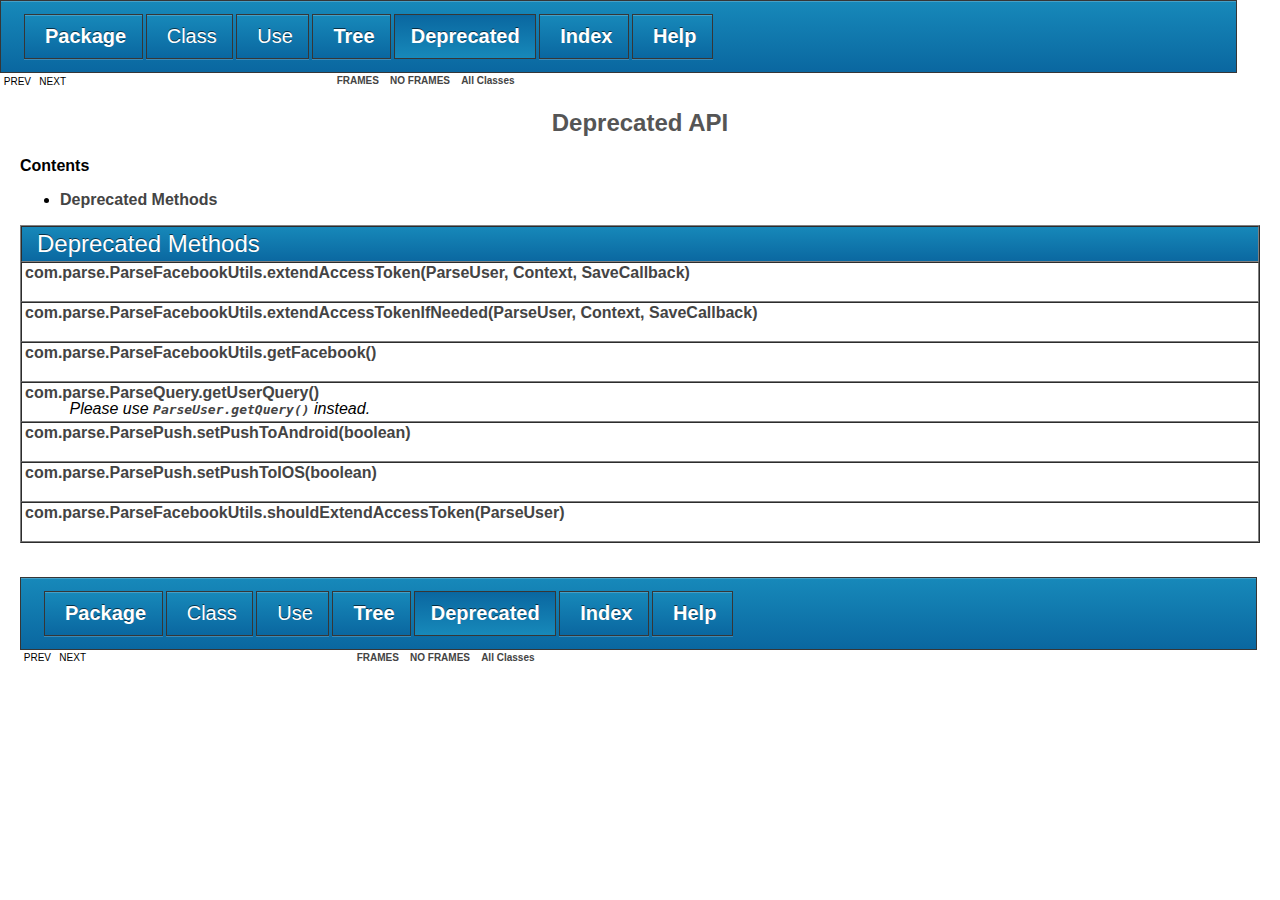
<file: ZooTypers/libs/Parse-1.2.5-javadoc/deprecated-list.html>
<!DOCTYPE HTML PUBLIC "-//W3C//DTD HTML 4.01 Transitional//EN" "http://www.w3.org/TR/html4/loose.dtd">
<!--NewPage-->
<HTML>
<HEAD>
<!-- Generated by javadoc (build 1.6.0_45) on Fri May 10 14:55:41 PDT 2013 -->
<TITLE>
Deprecated List
</TITLE>

<META NAME="date" CONTENT="2013-05-10">

<LINK REL ="stylesheet" TYPE="text/css" HREF="style.css" TITLE="Style">

<SCRIPT type="text/javascript">
function windowTitle()
{
    if (location.href.indexOf('is-external=true') == -1) {
        parent.document.title="Deprecated List";
    }
}
</SCRIPT>
<NOSCRIPT>
</NOSCRIPT>

</HEAD>

<BODY BGCOLOR="white" onload="windowTitle();">
<HR>


<!-- ========= START OF TOP NAVBAR ======= -->
<A NAME="navbar_top"><!-- --></A>
<A HREF="#skip-navbar_top" title="Skip navigation links"></A>
<TABLE BORDER="0" WIDTH="100%" CELLPADDING="1" CELLSPACING="0" SUMMARY="">
<TR>
<TD COLSPAN=2 BGCOLOR="#EEEEFF" CLASS="NavBarCell1">
<A NAME="navbar_top_firstrow"><!-- --></A>
<TABLE BORDER="0" CELLPADDING="0" CELLSPACING="3" SUMMARY="">
  <TR ALIGN="center" VALIGN="top">
  <TD BGCOLOR="#EEEEFF" CLASS="NavBarCell1">    <A HREF="com/parse/package-summary.html"><FONT CLASS="NavBarFont1"><B>Package</B></FONT></A>&nbsp;</TD>
  <TD BGCOLOR="#EEEEFF" CLASS="NavBarCell1">    <FONT CLASS="NavBarFont1">Class</FONT>&nbsp;</TD>
  <TD BGCOLOR="#EEEEFF" CLASS="NavBarCell1">    <FONT CLASS="NavBarFont1">Use</FONT>&nbsp;</TD>
  <TD BGCOLOR="#EEEEFF" CLASS="NavBarCell1">    <A HREF="com/parse/package-tree.html"><FONT CLASS="NavBarFont1"><B>Tree</B></FONT></A>&nbsp;</TD>
  <TD BGCOLOR="#FFFFFF" CLASS="NavBarCell1Rev"> &nbsp;<FONT CLASS="NavBarFont1Rev"><B>Deprecated</B></FONT>&nbsp;</TD>
  <TD BGCOLOR="#EEEEFF" CLASS="NavBarCell1">    <A HREF="index-all.html"><FONT CLASS="NavBarFont1"><B>Index</B></FONT></A>&nbsp;</TD>
  <TD BGCOLOR="#EEEEFF" CLASS="NavBarCell1">    <A HREF="help-doc.html"><FONT CLASS="NavBarFont1"><B>Help</B></FONT></A>&nbsp;</TD>
  </TR>
</TABLE>
</TD>
<TD ALIGN="right" VALIGN="top" ROWSPAN=3><EM>
</EM>
</TD>
</TR>

<TR>
<TD BGCOLOR="white" CLASS="NavBarCell2"><FONT SIZE="-2">
&nbsp;PREV&nbsp;
&nbsp;NEXT</FONT></TD>
<TD BGCOLOR="white" CLASS="NavBarCell2"><FONT SIZE="-2">
  <A HREF="index.html?deprecated-list.html" target="_top"><B>FRAMES</B></A>  &nbsp;
&nbsp;<A HREF="deprecated-list.html" target="_top"><B>NO FRAMES</B></A>  &nbsp;
&nbsp;<SCRIPT type="text/javascript">
  <!--
  if(window==top) {
    document.writeln('<A HREF="allclasses-noframe.html"><B>All Classes</B></A>');
  }
  //-->
</SCRIPT>
<NOSCRIPT>
  <A HREF="allclasses-noframe.html"><B>All Classes</B></A>
</NOSCRIPT>


</FONT></TD>
</TR>
</TABLE>
<A NAME="skip-navbar_top"></A>
<!-- ========= END OF TOP NAVBAR ========= -->

<HR>
<CENTER>
<H2>
<B>Deprecated API</B></H2>
</CENTER>
<HR SIZE="4" NOSHADE>
<B>Contents</B><UL>
<LI><A HREF="#method">Deprecated Methods</A>
</UL>

<A NAME="method"><!-- --></A>
<TABLE BORDER="1" WIDTH="100%" CELLPADDING="3" CELLSPACING="0" SUMMARY="">
<TR BGCOLOR="#CCCCFF" CLASS="TableHeadingColor">
<TH ALIGN="left" COLSPAN="2"><FONT SIZE="+2">
<B>Deprecated Methods</B></FONT></TH>
</TR>
<TR BGCOLOR="white" CLASS="TableRowColor">
<TD><A HREF="com/parse/ParseFacebookUtils.html#extendAccessToken(com.parse.ParseUser, android.content.Context, com.parse.SaveCallback)">com.parse.ParseFacebookUtils.extendAccessToken(ParseUser, Context, SaveCallback)</A>
<BR>
&nbsp;&nbsp;&nbsp;&nbsp;&nbsp;&nbsp;&nbsp;&nbsp;&nbsp;&nbsp;&nbsp;</TD>
</TR>
<TR BGCOLOR="white" CLASS="TableRowColor">
<TD><A HREF="com/parse/ParseFacebookUtils.html#extendAccessTokenIfNeeded(com.parse.ParseUser, android.content.Context, com.parse.SaveCallback)">com.parse.ParseFacebookUtils.extendAccessTokenIfNeeded(ParseUser, Context, SaveCallback)</A>
<BR>
&nbsp;&nbsp;&nbsp;&nbsp;&nbsp;&nbsp;&nbsp;&nbsp;&nbsp;&nbsp;&nbsp;</TD>
</TR>
<TR BGCOLOR="white" CLASS="TableRowColor">
<TD><A HREF="com/parse/ParseFacebookUtils.html#getFacebook()">com.parse.ParseFacebookUtils.getFacebook()</A>
<BR>
&nbsp;&nbsp;&nbsp;&nbsp;&nbsp;&nbsp;&nbsp;&nbsp;&nbsp;&nbsp;&nbsp;</TD>
</TR>
<TR BGCOLOR="white" CLASS="TableRowColor">
<TD><A HREF="com/parse/ParseQuery.html#getUserQuery()">com.parse.ParseQuery.getUserQuery()</A>
<BR>
&nbsp;&nbsp;&nbsp;&nbsp;&nbsp;&nbsp;&nbsp;&nbsp;&nbsp;&nbsp;<I>Please use <A HREF="com/parse/ParseUser.html#getQuery()"><CODE>ParseUser.getQuery()</CODE></A> instead.</I>&nbsp;</TD>
</TR>
<TR BGCOLOR="white" CLASS="TableRowColor">
<TD><A HREF="com/parse/ParsePush.html#setPushToAndroid(boolean)">com.parse.ParsePush.setPushToAndroid(boolean)</A>
<BR>
&nbsp;&nbsp;&nbsp;&nbsp;&nbsp;&nbsp;&nbsp;&nbsp;&nbsp;&nbsp;&nbsp;</TD>
</TR>
<TR BGCOLOR="white" CLASS="TableRowColor">
<TD><A HREF="com/parse/ParsePush.html#setPushToIOS(boolean)">com.parse.ParsePush.setPushToIOS(boolean)</A>
<BR>
&nbsp;&nbsp;&nbsp;&nbsp;&nbsp;&nbsp;&nbsp;&nbsp;&nbsp;&nbsp;&nbsp;</TD>
</TR>
<TR BGCOLOR="white" CLASS="TableRowColor">
<TD><A HREF="com/parse/ParseFacebookUtils.html#shouldExtendAccessToken(com.parse.ParseUser)">com.parse.ParseFacebookUtils.shouldExtendAccessToken(ParseUser)</A>
<BR>
&nbsp;&nbsp;&nbsp;&nbsp;&nbsp;&nbsp;&nbsp;&nbsp;&nbsp;&nbsp;&nbsp;</TD>
</TR>
</TABLE>
&nbsp;
<P>
<HR>


<!-- ======= START OF BOTTOM NAVBAR ====== -->
<A NAME="navbar_bottom"><!-- --></A>
<A HREF="#skip-navbar_bottom" title="Skip navigation links"></A>
<TABLE BORDER="0" WIDTH="100%" CELLPADDING="1" CELLSPACING="0" SUMMARY="">
<TR>
<TD COLSPAN=2 BGCOLOR="#EEEEFF" CLASS="NavBarCell1">
<A NAME="navbar_bottom_firstrow"><!-- --></A>
<TABLE BORDER="0" CELLPADDING="0" CELLSPACING="3" SUMMARY="">
  <TR ALIGN="center" VALIGN="top">
  <TD BGCOLOR="#EEEEFF" CLASS="NavBarCell1">    <A HREF="com/parse/package-summary.html"><FONT CLASS="NavBarFont1"><B>Package</B></FONT></A>&nbsp;</TD>
  <TD BGCOLOR="#EEEEFF" CLASS="NavBarCell1">    <FONT CLASS="NavBarFont1">Class</FONT>&nbsp;</TD>
  <TD BGCOLOR="#EEEEFF" CLASS="NavBarCell1">    <FONT CLASS="NavBarFont1">Use</FONT>&nbsp;</TD>
  <TD BGCOLOR="#EEEEFF" CLASS="NavBarCell1">    <A HREF="com/parse/package-tree.html"><FONT CLASS="NavBarFont1"><B>Tree</B></FONT></A>&nbsp;</TD>
  <TD BGCOLOR="#FFFFFF" CLASS="NavBarCell1Rev"> &nbsp;<FONT CLASS="NavBarFont1Rev"><B>Deprecated</B></FONT>&nbsp;</TD>
  <TD BGCOLOR="#EEEEFF" CLASS="NavBarCell1">    <A HREF="index-all.html"><FONT CLASS="NavBarFont1"><B>Index</B></FONT></A>&nbsp;</TD>
  <TD BGCOLOR="#EEEEFF" CLASS="NavBarCell1">    <A HREF="help-doc.html"><FONT CLASS="NavBarFont1"><B>Help</B></FONT></A>&nbsp;</TD>
  </TR>
</TABLE>
</TD>
<TD ALIGN="right" VALIGN="top" ROWSPAN=3><EM>
</EM>
</TD>
</TR>

<TR>
<TD BGCOLOR="white" CLASS="NavBarCell2"><FONT SIZE="-2">
&nbsp;PREV&nbsp;
&nbsp;NEXT</FONT></TD>
<TD BGCOLOR="white" CLASS="NavBarCell2"><FONT SIZE="-2">
  <A HREF="index.html?deprecated-list.html" target="_top"><B>FRAMES</B></A>  &nbsp;
&nbsp;<A HREF="deprecated-list.html" target="_top"><B>NO FRAMES</B></A>  &nbsp;
&nbsp;<SCRIPT type="text/javascript">
  <!--
  if(window==top) {
    document.writeln('<A HREF="allclasses-noframe.html"><B>All Classes</B></A>');
  }
  //-->
</SCRIPT>
<NOSCRIPT>
  <A HREF="allclasses-noframe.html"><B>All Classes</B></A>
</NOSCRIPT>


</FONT></TD>
</TR>
</TABLE>
<A NAME="skip-navbar_bottom"></A>
<!-- ======== END OF BOTTOM NAVBAR ======= -->

<HR>

</BODY>
</HTML>
</file>
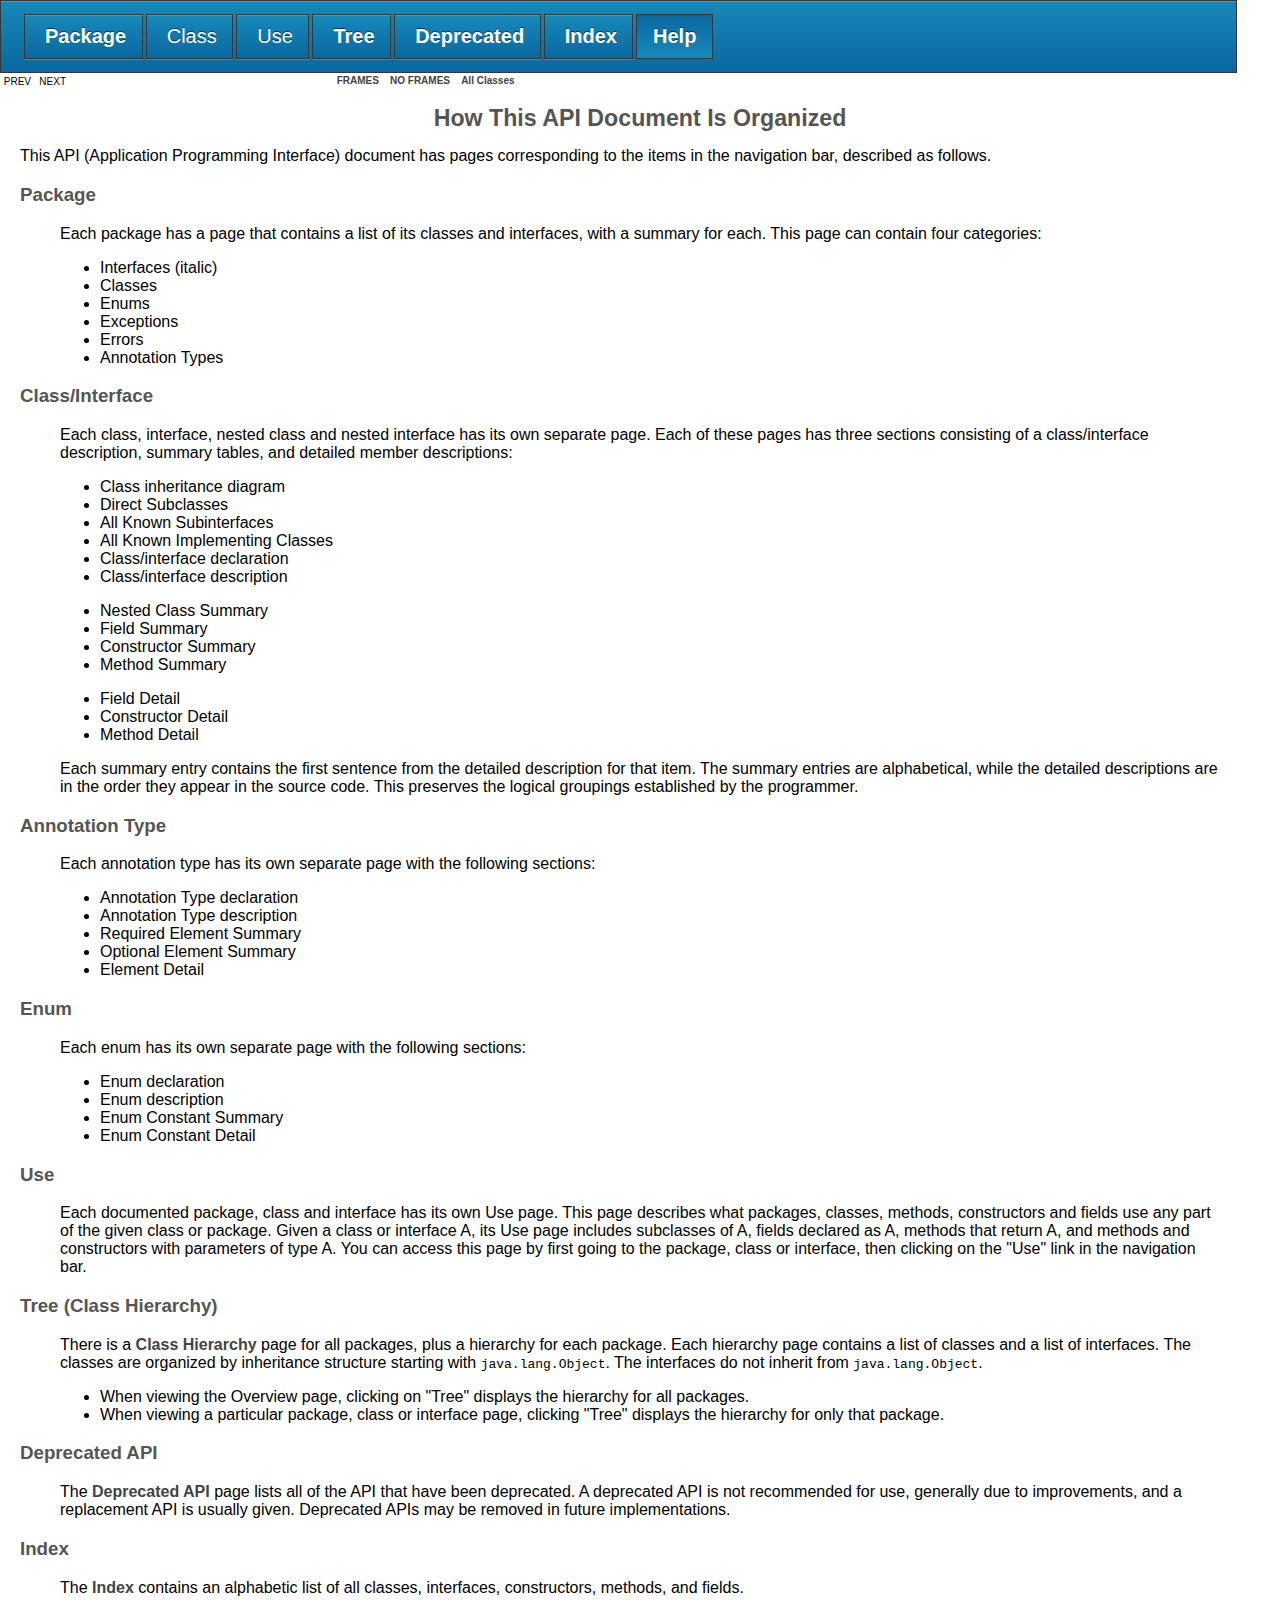
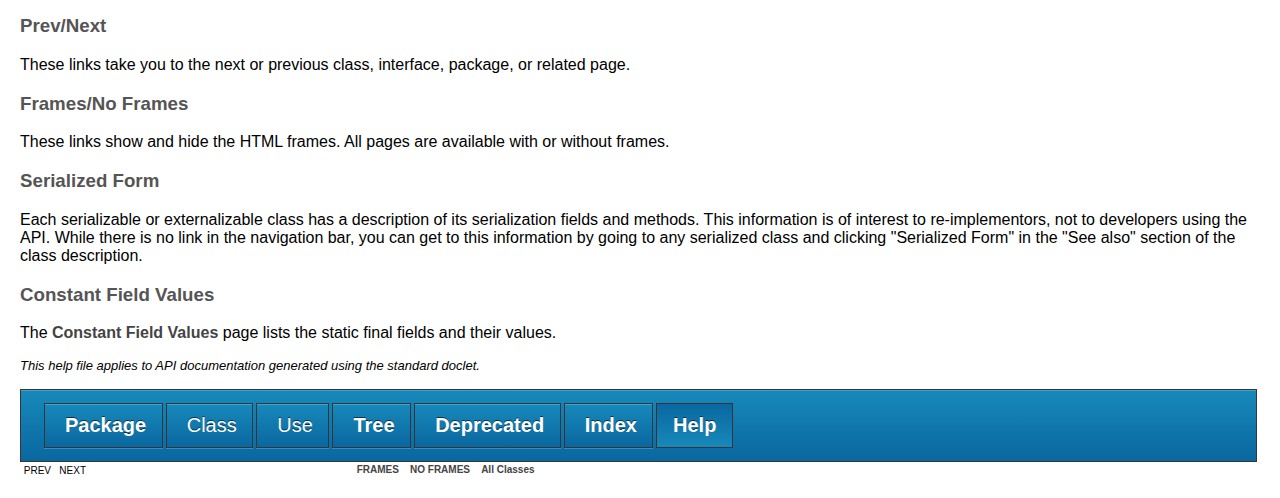
<file: ZooTypers/libs/Parse-1.2.5-javadoc/help-doc.html>
<!DOCTYPE HTML PUBLIC "-//W3C//DTD HTML 4.01 Transitional//EN" "http://www.w3.org/TR/html4/loose.dtd">
<!--NewPage-->
<HTML>
<HEAD>
<!-- Generated by javadoc (build 1.6.0_45) on Fri May 10 14:55:41 PDT 2013 -->
<TITLE>
API Help
</TITLE>

<META NAME="date" CONTENT="2013-05-10">

<LINK REL ="stylesheet" TYPE="text/css" HREF="style.css" TITLE="Style">

<SCRIPT type="text/javascript">
function windowTitle()
{
    if (location.href.indexOf('is-external=true') == -1) {
        parent.document.title="API Help";
    }
}
</SCRIPT>
<NOSCRIPT>
</NOSCRIPT>

</HEAD>

<BODY BGCOLOR="white" onload="windowTitle();">
<HR>


<!-- ========= START OF TOP NAVBAR ======= -->
<A NAME="navbar_top"><!-- --></A>
<A HREF="#skip-navbar_top" title="Skip navigation links"></A>
<TABLE BORDER="0" WIDTH="100%" CELLPADDING="1" CELLSPACING="0" SUMMARY="">
<TR>
<TD COLSPAN=2 BGCOLOR="#EEEEFF" CLASS="NavBarCell1">
<A NAME="navbar_top_firstrow"><!-- --></A>
<TABLE BORDER="0" CELLPADDING="0" CELLSPACING="3" SUMMARY="">
  <TR ALIGN="center" VALIGN="top">
  <TD BGCOLOR="#EEEEFF" CLASS="NavBarCell1">    <A HREF="com/parse/package-summary.html"><FONT CLASS="NavBarFont1"><B>Package</B></FONT></A>&nbsp;</TD>
  <TD BGCOLOR="#EEEEFF" CLASS="NavBarCell1">    <FONT CLASS="NavBarFont1">Class</FONT>&nbsp;</TD>
  <TD BGCOLOR="#EEEEFF" CLASS="NavBarCell1">    <FONT CLASS="NavBarFont1">Use</FONT>&nbsp;</TD>
  <TD BGCOLOR="#EEEEFF" CLASS="NavBarCell1">    <A HREF="com/parse/package-tree.html"><FONT CLASS="NavBarFont1"><B>Tree</B></FONT></A>&nbsp;</TD>
  <TD BGCOLOR="#EEEEFF" CLASS="NavBarCell1">    <A HREF="deprecated-list.html"><FONT CLASS="NavBarFont1"><B>Deprecated</B></FONT></A>&nbsp;</TD>
  <TD BGCOLOR="#EEEEFF" CLASS="NavBarCell1">    <A HREF="index-all.html"><FONT CLASS="NavBarFont1"><B>Index</B></FONT></A>&nbsp;</TD>
  <TD BGCOLOR="#FFFFFF" CLASS="NavBarCell1Rev"> &nbsp;<FONT CLASS="NavBarFont1Rev"><B>Help</B></FONT>&nbsp;</TD>
  </TR>
</TABLE>
</TD>
<TD ALIGN="right" VALIGN="top" ROWSPAN=3><EM>
</EM>
</TD>
</TR>

<TR>
<TD BGCOLOR="white" CLASS="NavBarCell2"><FONT SIZE="-2">
&nbsp;PREV&nbsp;
&nbsp;NEXT</FONT></TD>
<TD BGCOLOR="white" CLASS="NavBarCell2"><FONT SIZE="-2">
  <A HREF="index.html?help-doc.html" target="_top"><B>FRAMES</B></A>  &nbsp;
&nbsp;<A HREF="help-doc.html" target="_top"><B>NO FRAMES</B></A>  &nbsp;
&nbsp;<SCRIPT type="text/javascript">
  <!--
  if(window==top) {
    document.writeln('<A HREF="allclasses-noframe.html"><B>All Classes</B></A>');
  }
  //-->
</SCRIPT>
<NOSCRIPT>
  <A HREF="allclasses-noframe.html"><B>All Classes</B></A>
</NOSCRIPT>


</FONT></TD>
</TR>
</TABLE>
<A NAME="skip-navbar_top"></A>
<!-- ========= END OF TOP NAVBAR ========= -->

<HR>
<CENTER>
<H1>
How This API Document Is Organized</H1>
</CENTER>
This API (Application Programming Interface) document has pages corresponding to the items in the navigation bar, described as follows.<H3>
Package</H3>
<BLOCKQUOTE>

<P>
Each package has a page that contains a list of its classes and interfaces, with a summary for each. This page can contain four categories:<UL>
<LI>Interfaces (italic)<LI>Classes<LI>Enums<LI>Exceptions<LI>Errors<LI>Annotation Types</UL>
</BLOCKQUOTE>
<H3>
Class/Interface</H3>
<BLOCKQUOTE>

<P>
Each class, interface, nested class and nested interface has its own separate page. Each of these pages has three sections consisting of a class/interface description, summary tables, and detailed member descriptions:<UL>
<LI>Class inheritance diagram<LI>Direct Subclasses<LI>All Known Subinterfaces<LI>All Known Implementing Classes<LI>Class/interface declaration<LI>Class/interface description
<P>
<LI>Nested Class Summary<LI>Field Summary<LI>Constructor Summary<LI>Method Summary
<P>
<LI>Field Detail<LI>Constructor Detail<LI>Method Detail</UL>
Each summary entry contains the first sentence from the detailed description for that item. The summary entries are alphabetical, while the detailed descriptions are in the order they appear in the source code. This preserves the logical groupings established by the programmer.</BLOCKQUOTE>
</BLOCKQUOTE>
<H3>
Annotation Type</H3>
<BLOCKQUOTE>

<P>
Each annotation type has its own separate page with the following sections:<UL>
<LI>Annotation Type declaration<LI>Annotation Type description<LI>Required Element Summary<LI>Optional Element Summary<LI>Element Detail</UL>
</BLOCKQUOTE>
</BLOCKQUOTE>
<H3>
Enum</H3>
<BLOCKQUOTE>

<P>
Each enum has its own separate page with the following sections:<UL>
<LI>Enum declaration<LI>Enum description<LI>Enum Constant Summary<LI>Enum Constant Detail</UL>
</BLOCKQUOTE>
<H3>
Use</H3>
<BLOCKQUOTE>
Each documented package, class and interface has its own Use page.  This page describes what packages, classes, methods, constructors and fields use any part of the given class or package. Given a class or interface A, its Use page includes subclasses of A, fields declared as A, methods that return A, and methods and constructors with parameters of type A.  You can access this page by first going to the package, class or interface, then clicking on the "Use" link in the navigation bar.</BLOCKQUOTE>
<H3>
Tree (Class Hierarchy)</H3>
<BLOCKQUOTE>
There is a <A HREF="overview-tree.html">Class Hierarchy</A> page for all packages, plus a hierarchy for each package. Each hierarchy page contains a list of classes and a list of interfaces. The classes are organized by inheritance structure starting with <code>java.lang.Object</code>. The interfaces do not inherit from <code>java.lang.Object</code>.<UL>
<LI>When viewing the Overview page, clicking on "Tree" displays the hierarchy for all packages.<LI>When viewing a particular package, class or interface page, clicking "Tree" displays the hierarchy for only that package.</UL>
</BLOCKQUOTE>
<H3>
Deprecated API</H3>
<BLOCKQUOTE>
The <A HREF="deprecated-list.html">Deprecated API</A> page lists all of the API that have been deprecated. A deprecated API is not recommended for use, generally due to improvements, and a replacement API is usually given. Deprecated APIs may be removed in future implementations.</BLOCKQUOTE>
<H3>
Index</H3>
<BLOCKQUOTE>
The <A HREF="index-all.html">Index</A> contains an alphabetic list of all classes, interfaces, constructors, methods, and fields.</BLOCKQUOTE>
<H3>
Prev/Next</H3>
These links take you to the next or previous class, interface, package, or related page.<H3>
Frames/No Frames</H3>
These links show and hide the HTML frames.  All pages are available with or without frames.
<P>
<H3>
Serialized Form</H3>
Each serializable or externalizable class has a description of its serialization fields and methods. This information is of interest to re-implementors, not to developers using the API. While there is no link in the navigation bar, you can get to this information by going to any serialized class and clicking "Serialized Form" in the "See also" section of the class description.
<P>
<H3>
Constant Field Values</H3>
The <a href="constant-values.html">Constant Field Values</a> page lists the static final fields and their values.
<P>
<FONT SIZE="-1">
<EM>
This help file applies to API documentation generated using the standard doclet.</EM>
</FONT>
<BR>
<HR>


<!-- ======= START OF BOTTOM NAVBAR ====== -->
<A NAME="navbar_bottom"><!-- --></A>
<A HREF="#skip-navbar_bottom" title="Skip navigation links"></A>
<TABLE BORDER="0" WIDTH="100%" CELLPADDING="1" CELLSPACING="0" SUMMARY="">
<TR>
<TD COLSPAN=2 BGCOLOR="#EEEEFF" CLASS="NavBarCell1">
<A NAME="navbar_bottom_firstrow"><!-- --></A>
<TABLE BORDER="0" CELLPADDING="0" CELLSPACING="3" SUMMARY="">
  <TR ALIGN="center" VALIGN="top">
  <TD BGCOLOR="#EEEEFF" CLASS="NavBarCell1">    <A HREF="com/parse/package-summary.html"><FONT CLASS="NavBarFont1"><B>Package</B></FONT></A>&nbsp;</TD>
  <TD BGCOLOR="#EEEEFF" CLASS="NavBarCell1">    <FONT CLASS="NavBarFont1">Class</FONT>&nbsp;</TD>
  <TD BGCOLOR="#EEEEFF" CLASS="NavBarCell1">    <FONT CLASS="NavBarFont1">Use</FONT>&nbsp;</TD>
  <TD BGCOLOR="#EEEEFF" CLASS="NavBarCell1">    <A HREF="com/parse/package-tree.html"><FONT CLASS="NavBarFont1"><B>Tree</B></FONT></A>&nbsp;</TD>
  <TD BGCOLOR="#EEEEFF" CLASS="NavBarCell1">    <A HREF="deprecated-list.html"><FONT CLASS="NavBarFont1"><B>Deprecated</B></FONT></A>&nbsp;</TD>
  <TD BGCOLOR="#EEEEFF" CLASS="NavBarCell1">    <A HREF="index-all.html"><FONT CLASS="NavBarFont1"><B>Index</B></FONT></A>&nbsp;</TD>
  <TD BGCOLOR="#FFFFFF" CLASS="NavBarCell1Rev"> &nbsp;<FONT CLASS="NavBarFont1Rev"><B>Help</B></FONT>&nbsp;</TD>
  </TR>
</TABLE>
</TD>
<TD ALIGN="right" VALIGN="top" ROWSPAN=3><EM>
</EM>
</TD>
</TR>

<TR>
<TD BGCOLOR="white" CLASS="NavBarCell2"><FONT SIZE="-2">
&nbsp;PREV&nbsp;
&nbsp;NEXT</FONT></TD>
<TD BGCOLOR="white" CLASS="NavBarCell2"><FONT SIZE="-2">
  <A HREF="index.html?help-doc.html" target="_top"><B>FRAMES</B></A>  &nbsp;
&nbsp;<A HREF="help-doc.html" target="_top"><B>NO FRAMES</B></A>  &nbsp;
&nbsp;<SCRIPT type="text/javascript">
  <!--
  if(window==top) {
    document.writeln('<A HREF="allclasses-noframe.html"><B>All Classes</B></A>');
  }
  //-->
</SCRIPT>
<NOSCRIPT>
  <A HREF="allclasses-noframe.html"><B>All Classes</B></A>
</NOSCRIPT>


</FONT></TD>
</TR>
</TABLE>
<A NAME="skip-navbar_bottom"></A>
<!-- ======== END OF BOTTOM NAVBAR ======= -->

<HR>

</BODY>
</HTML>
</file>
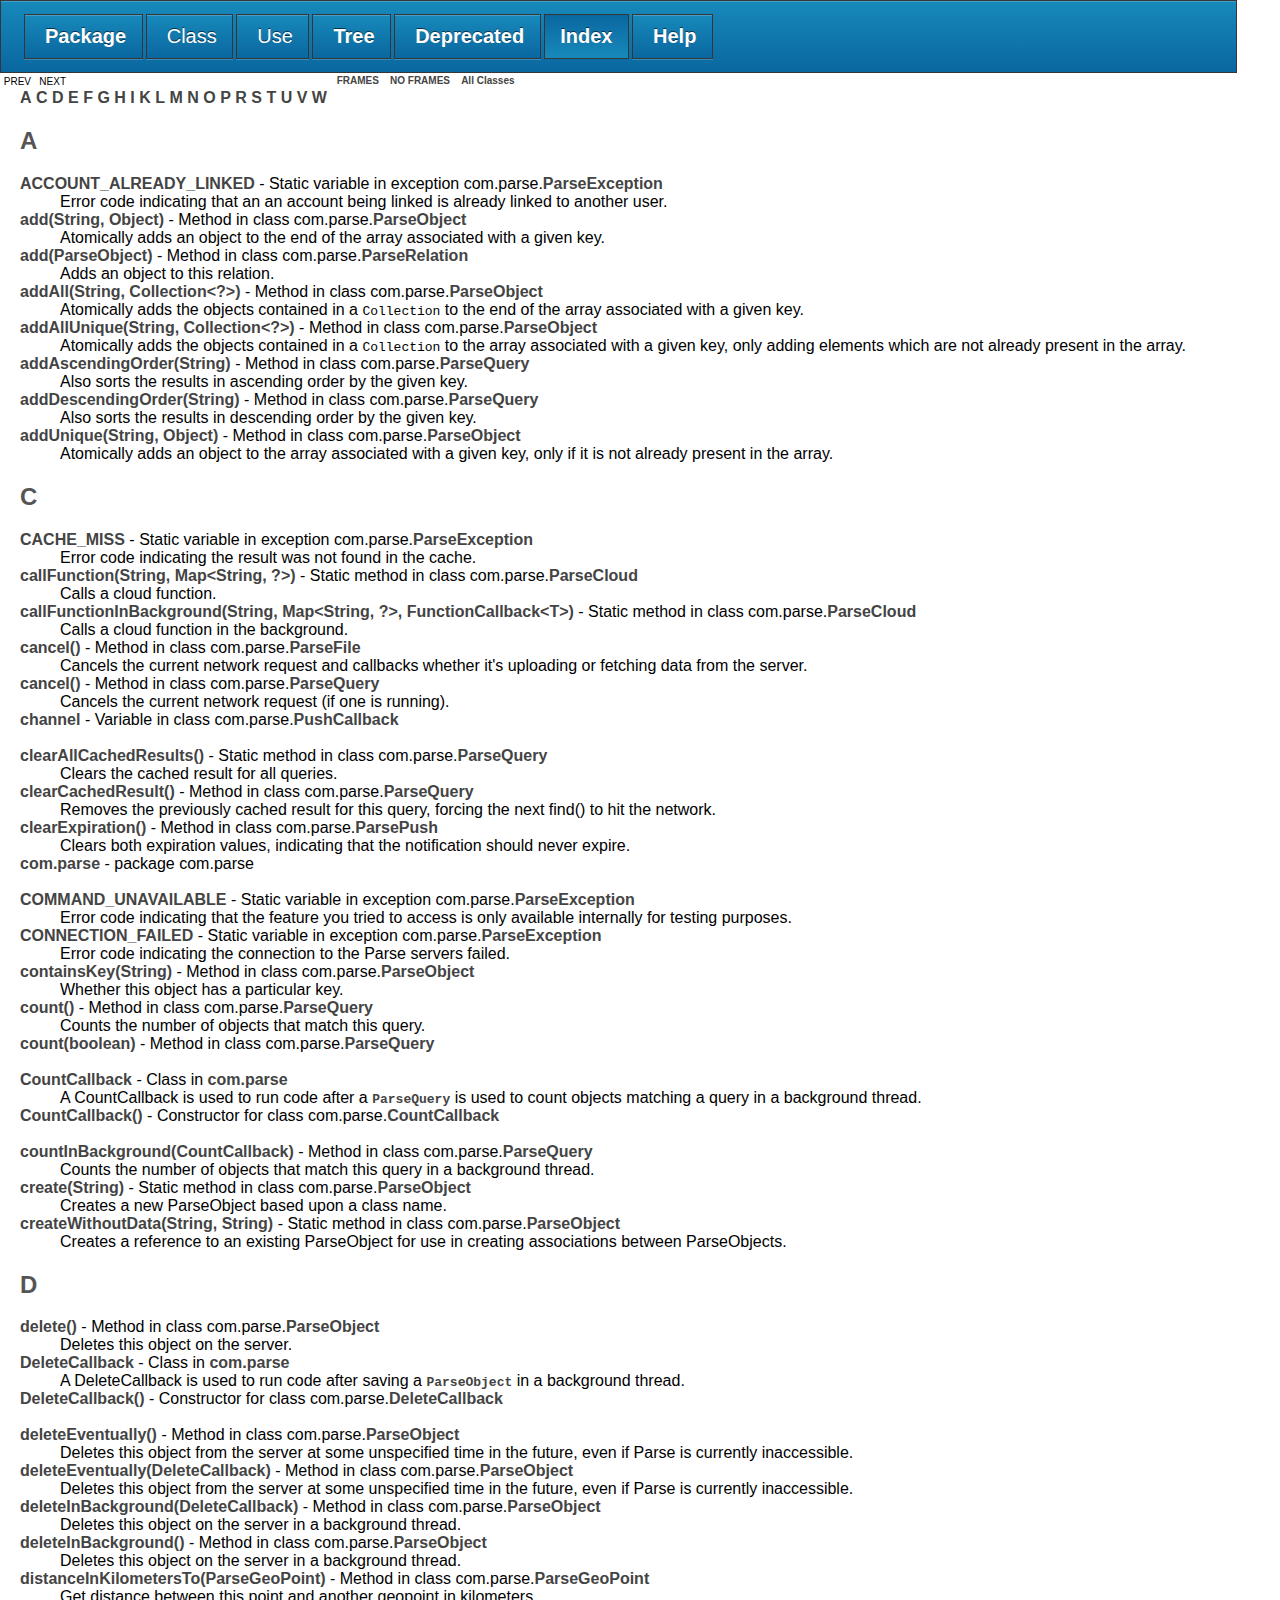
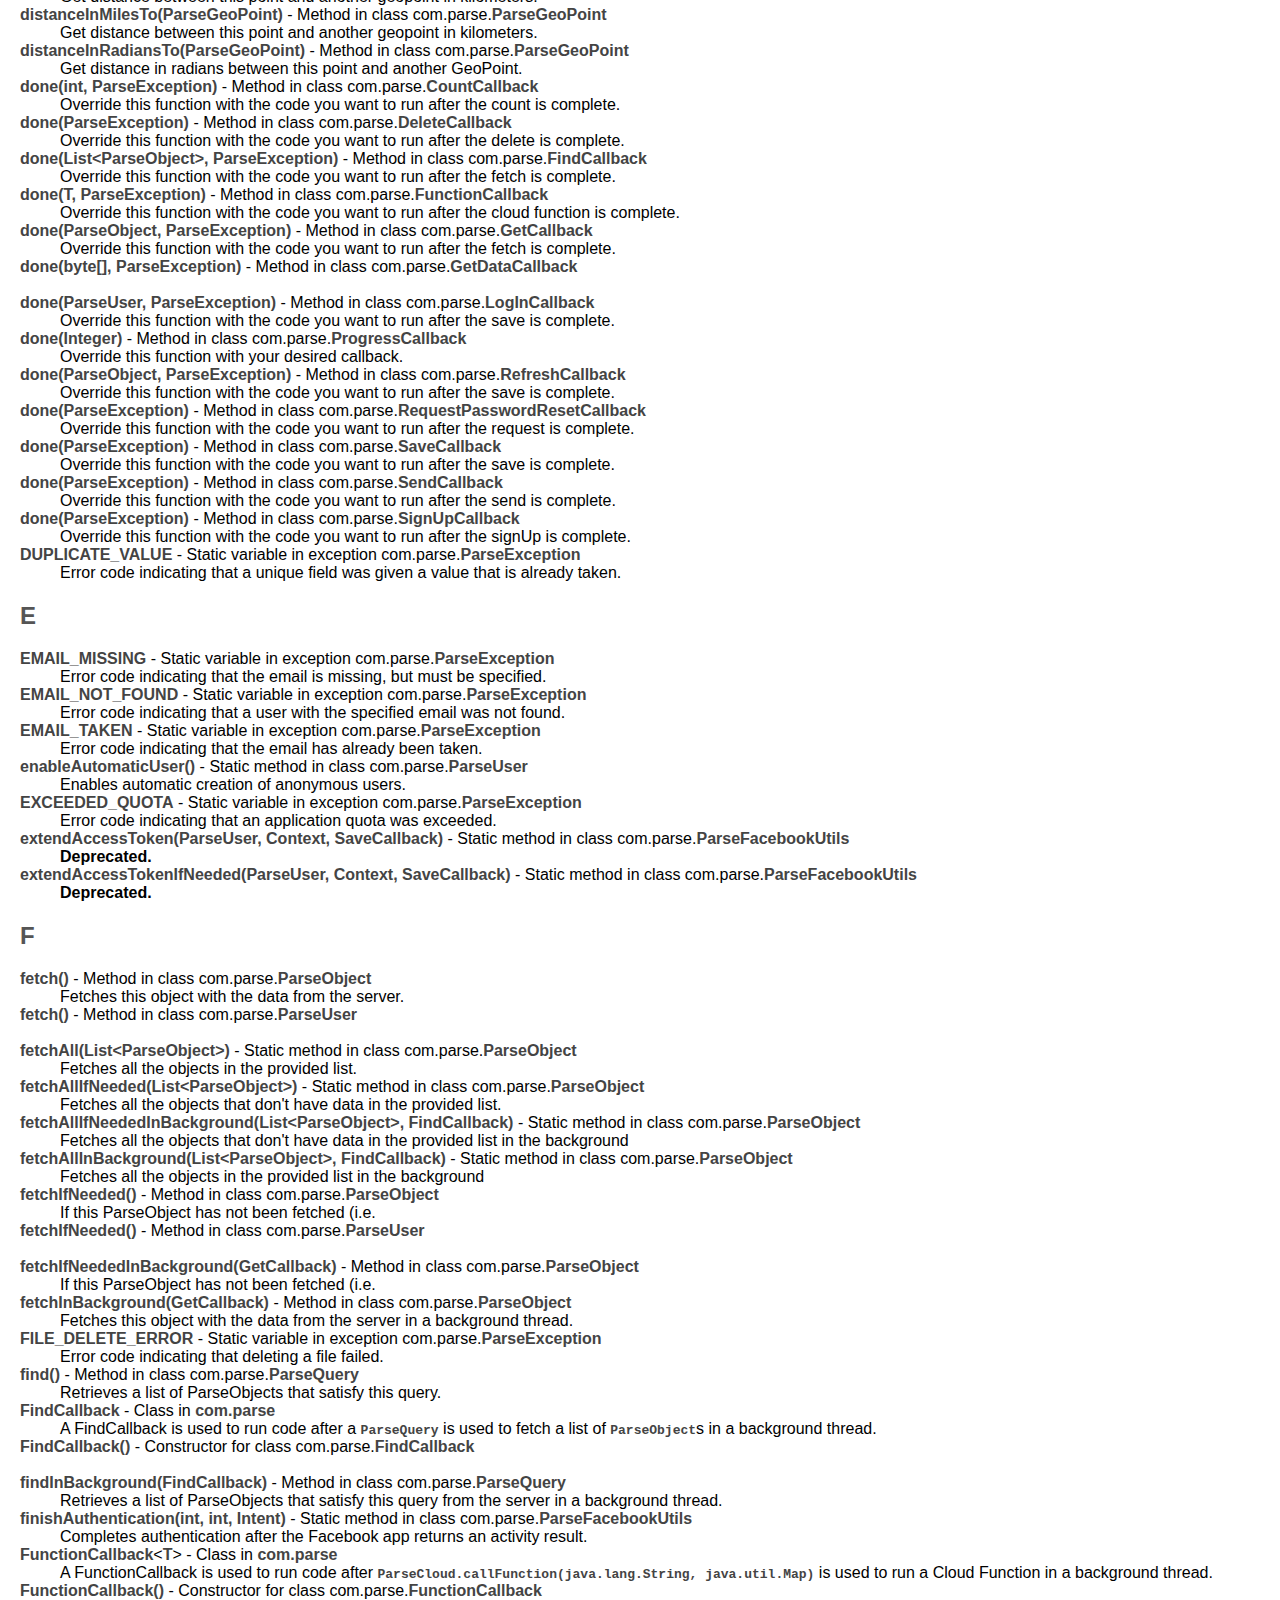
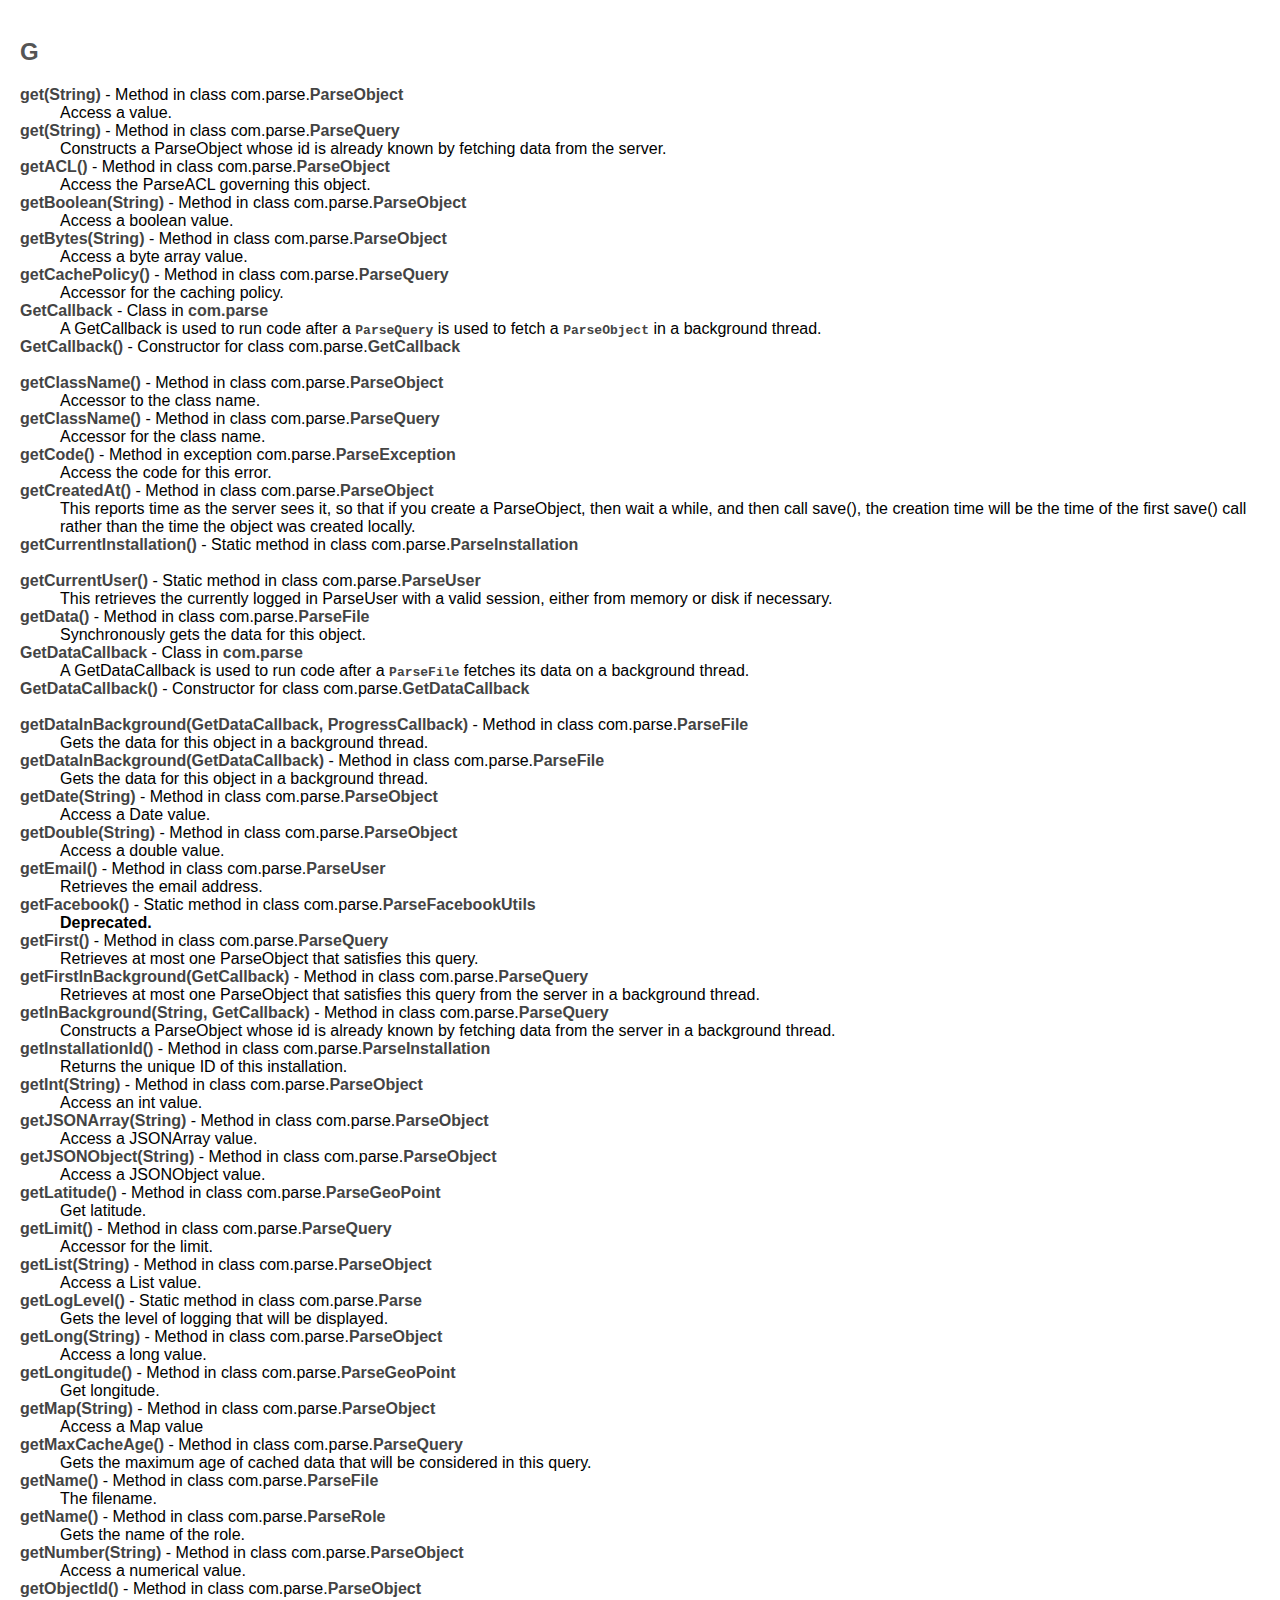
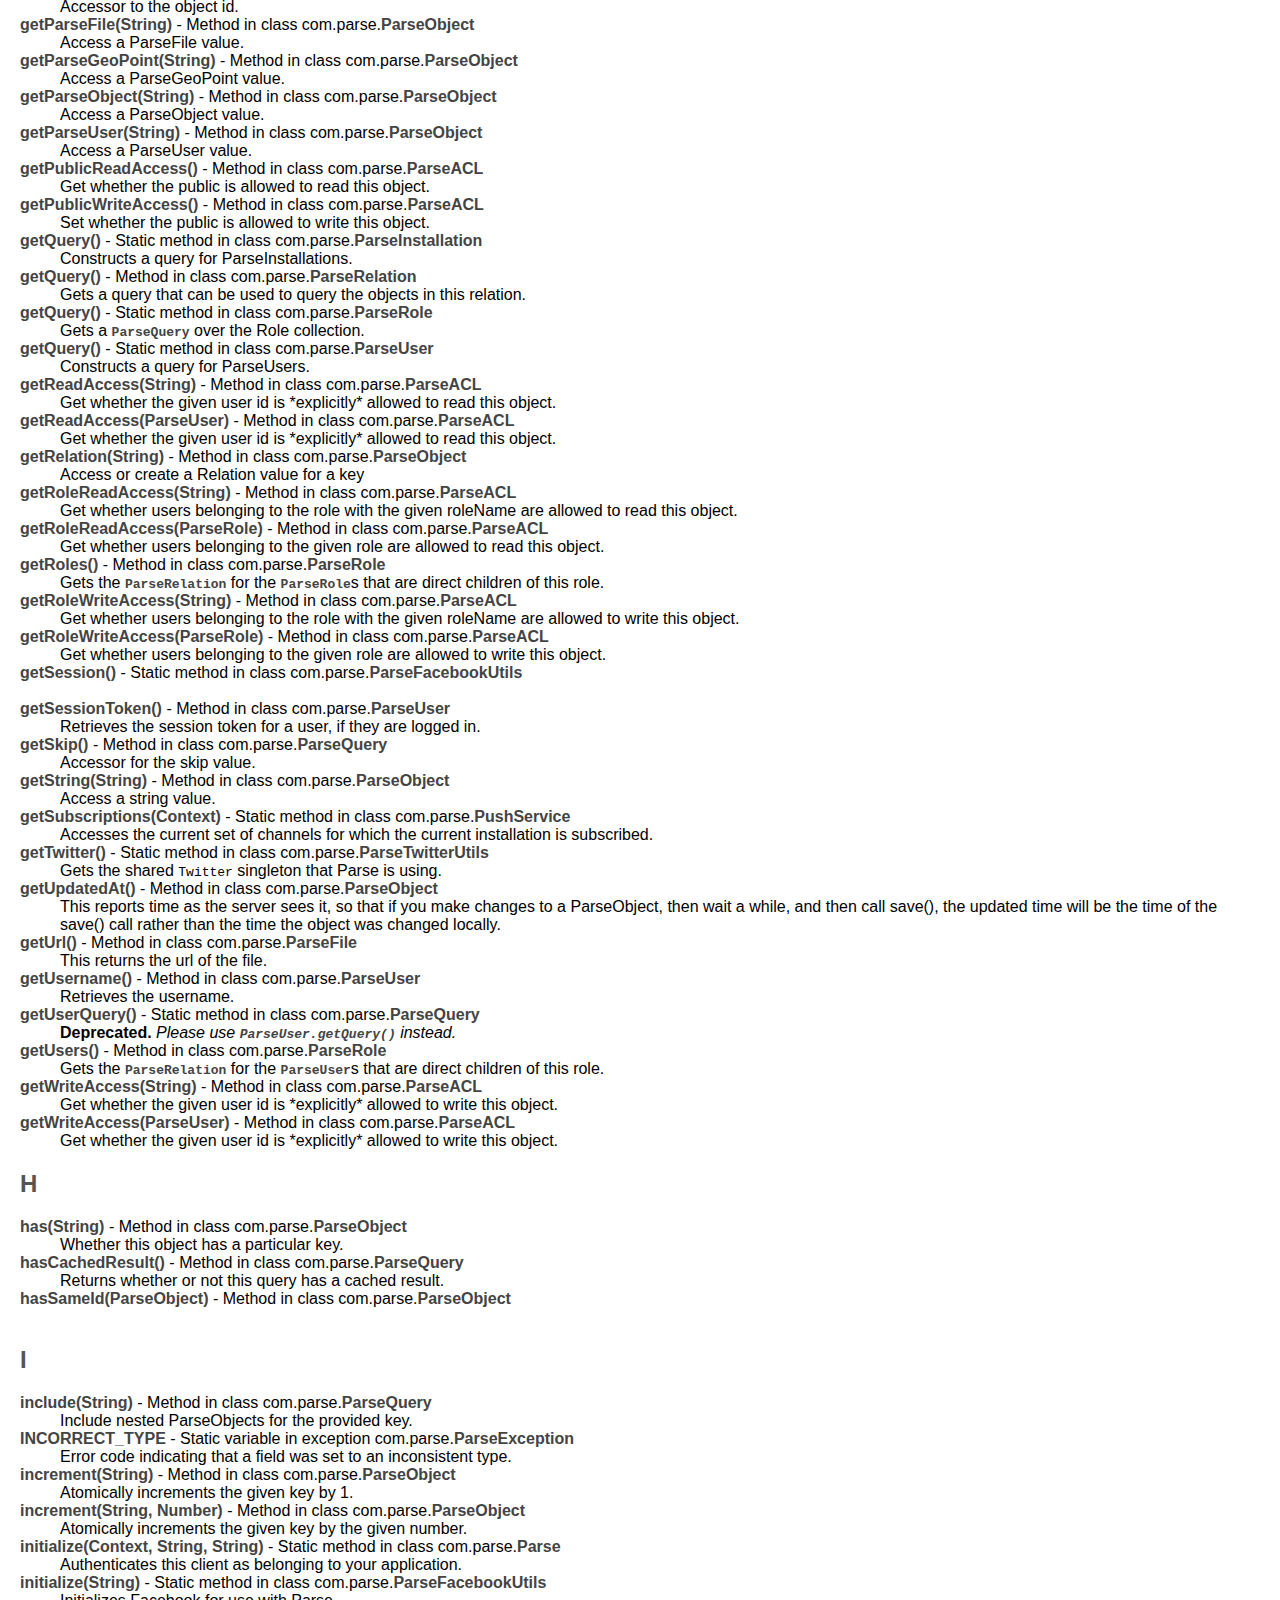
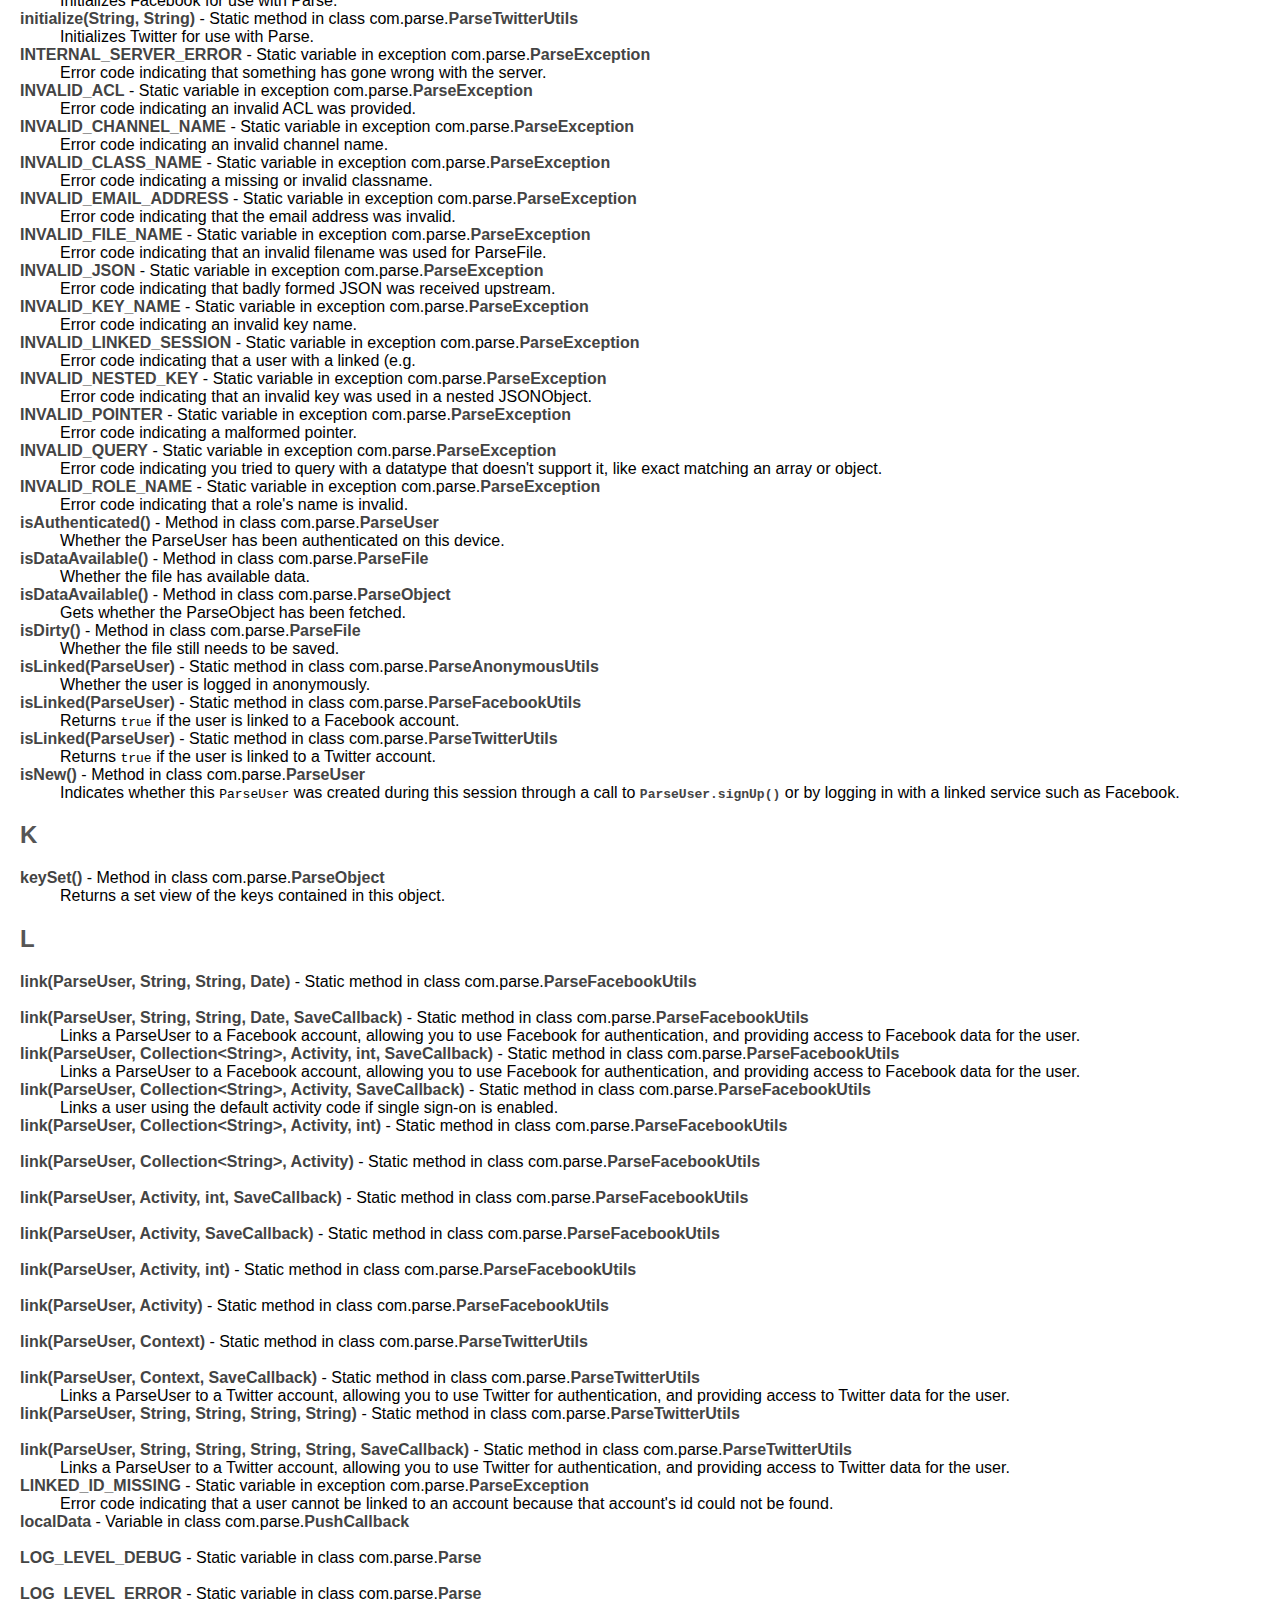
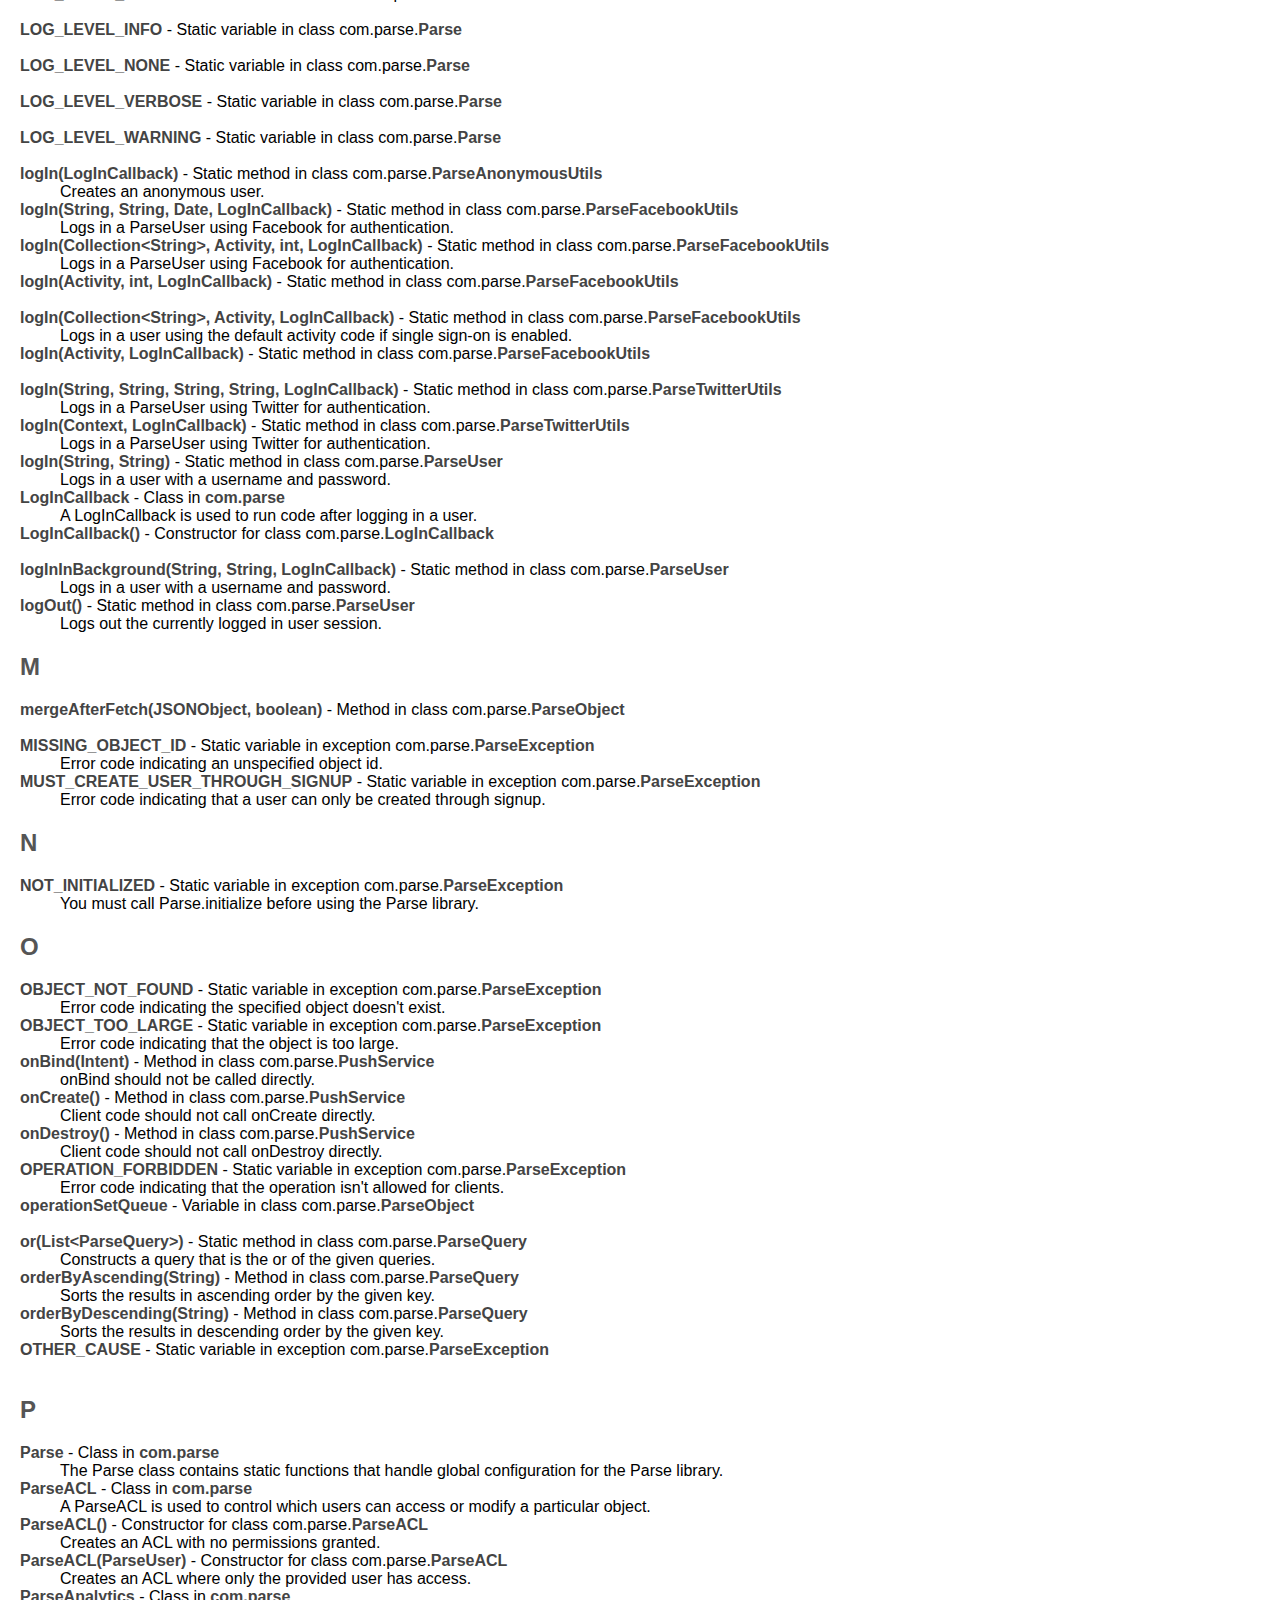
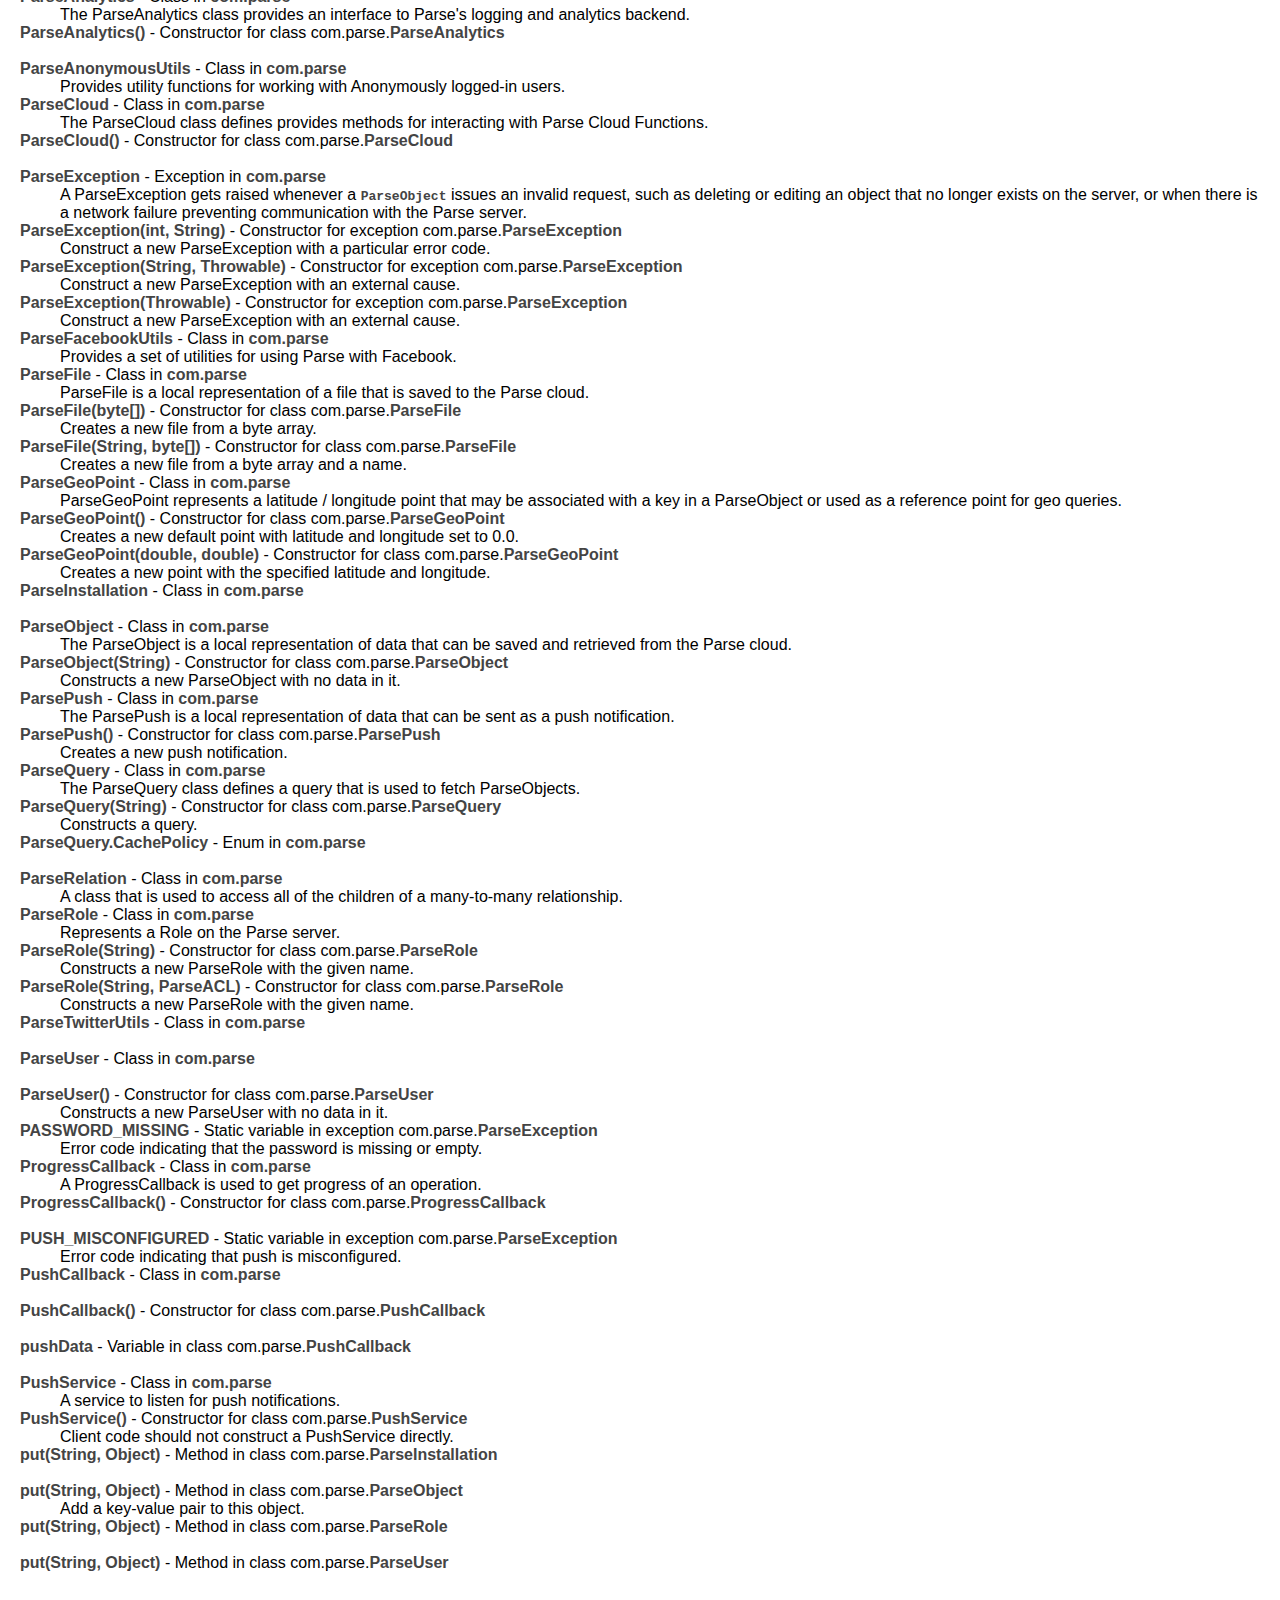
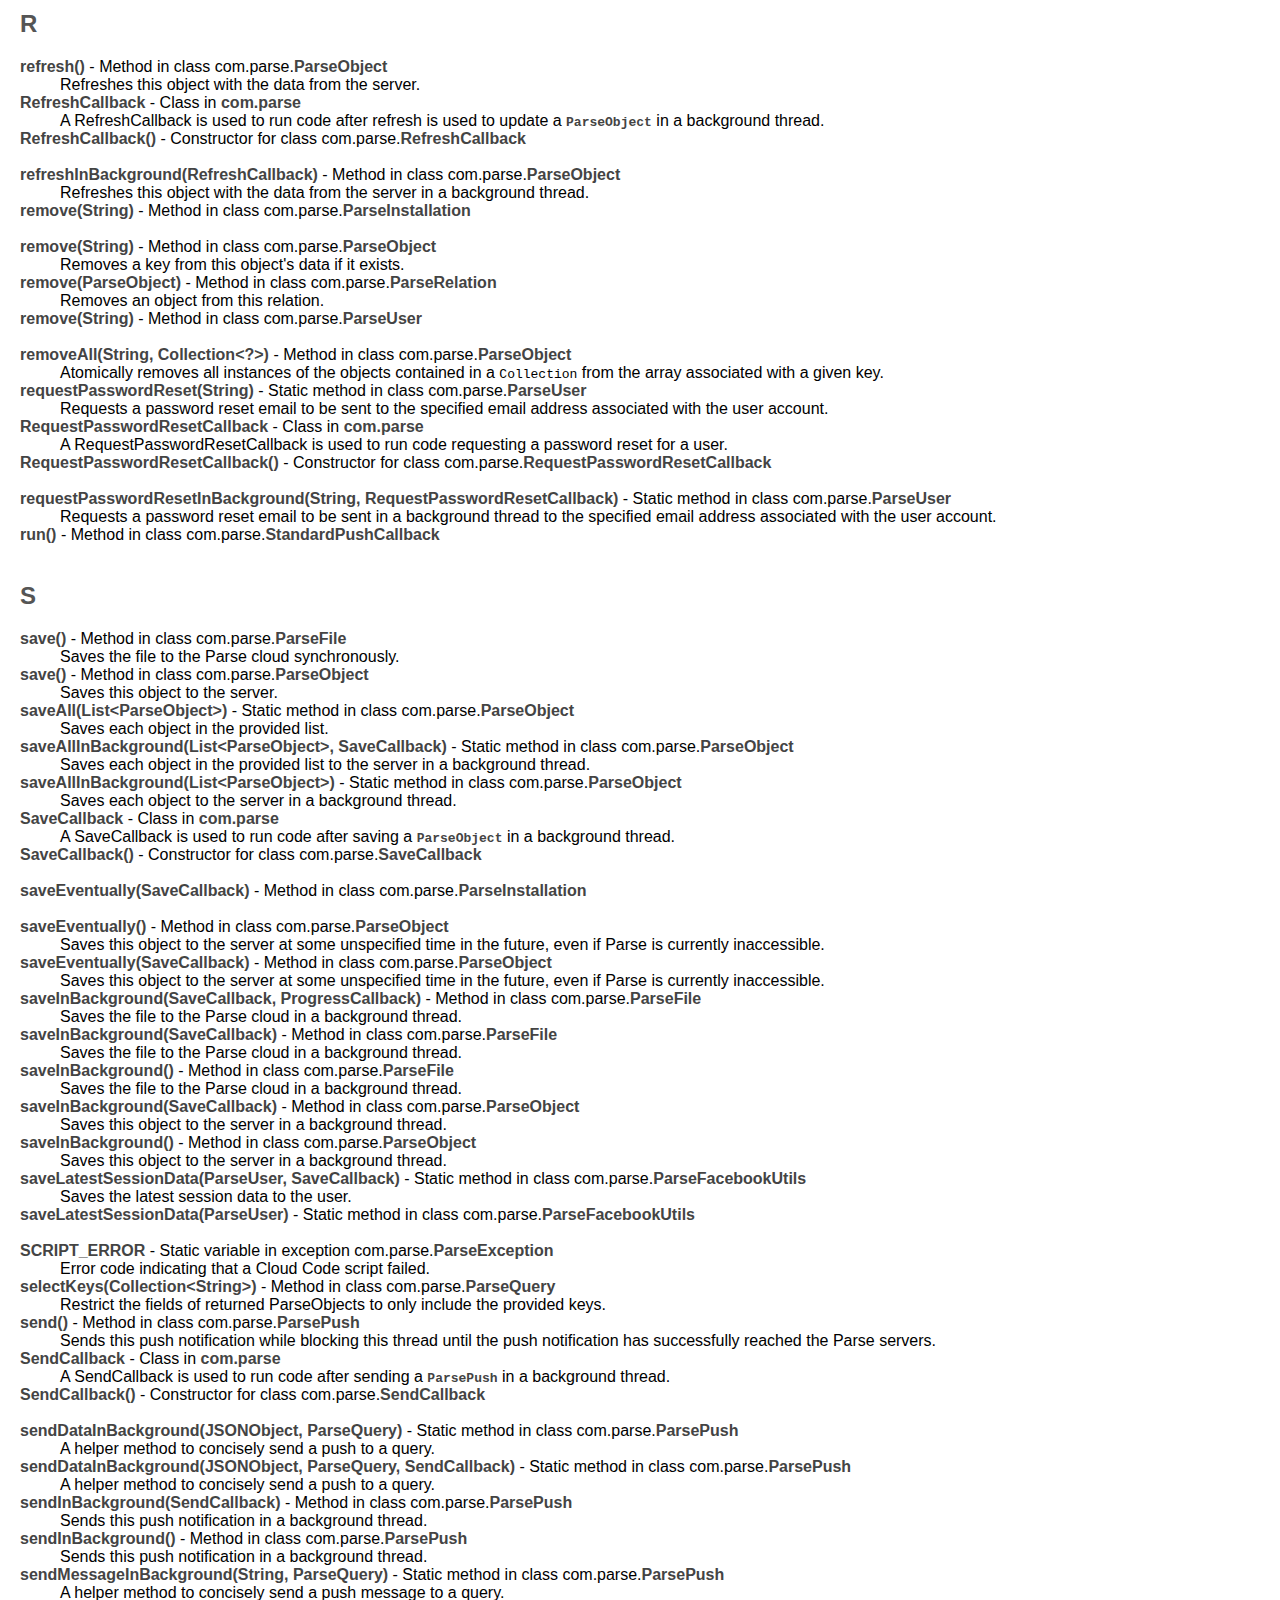
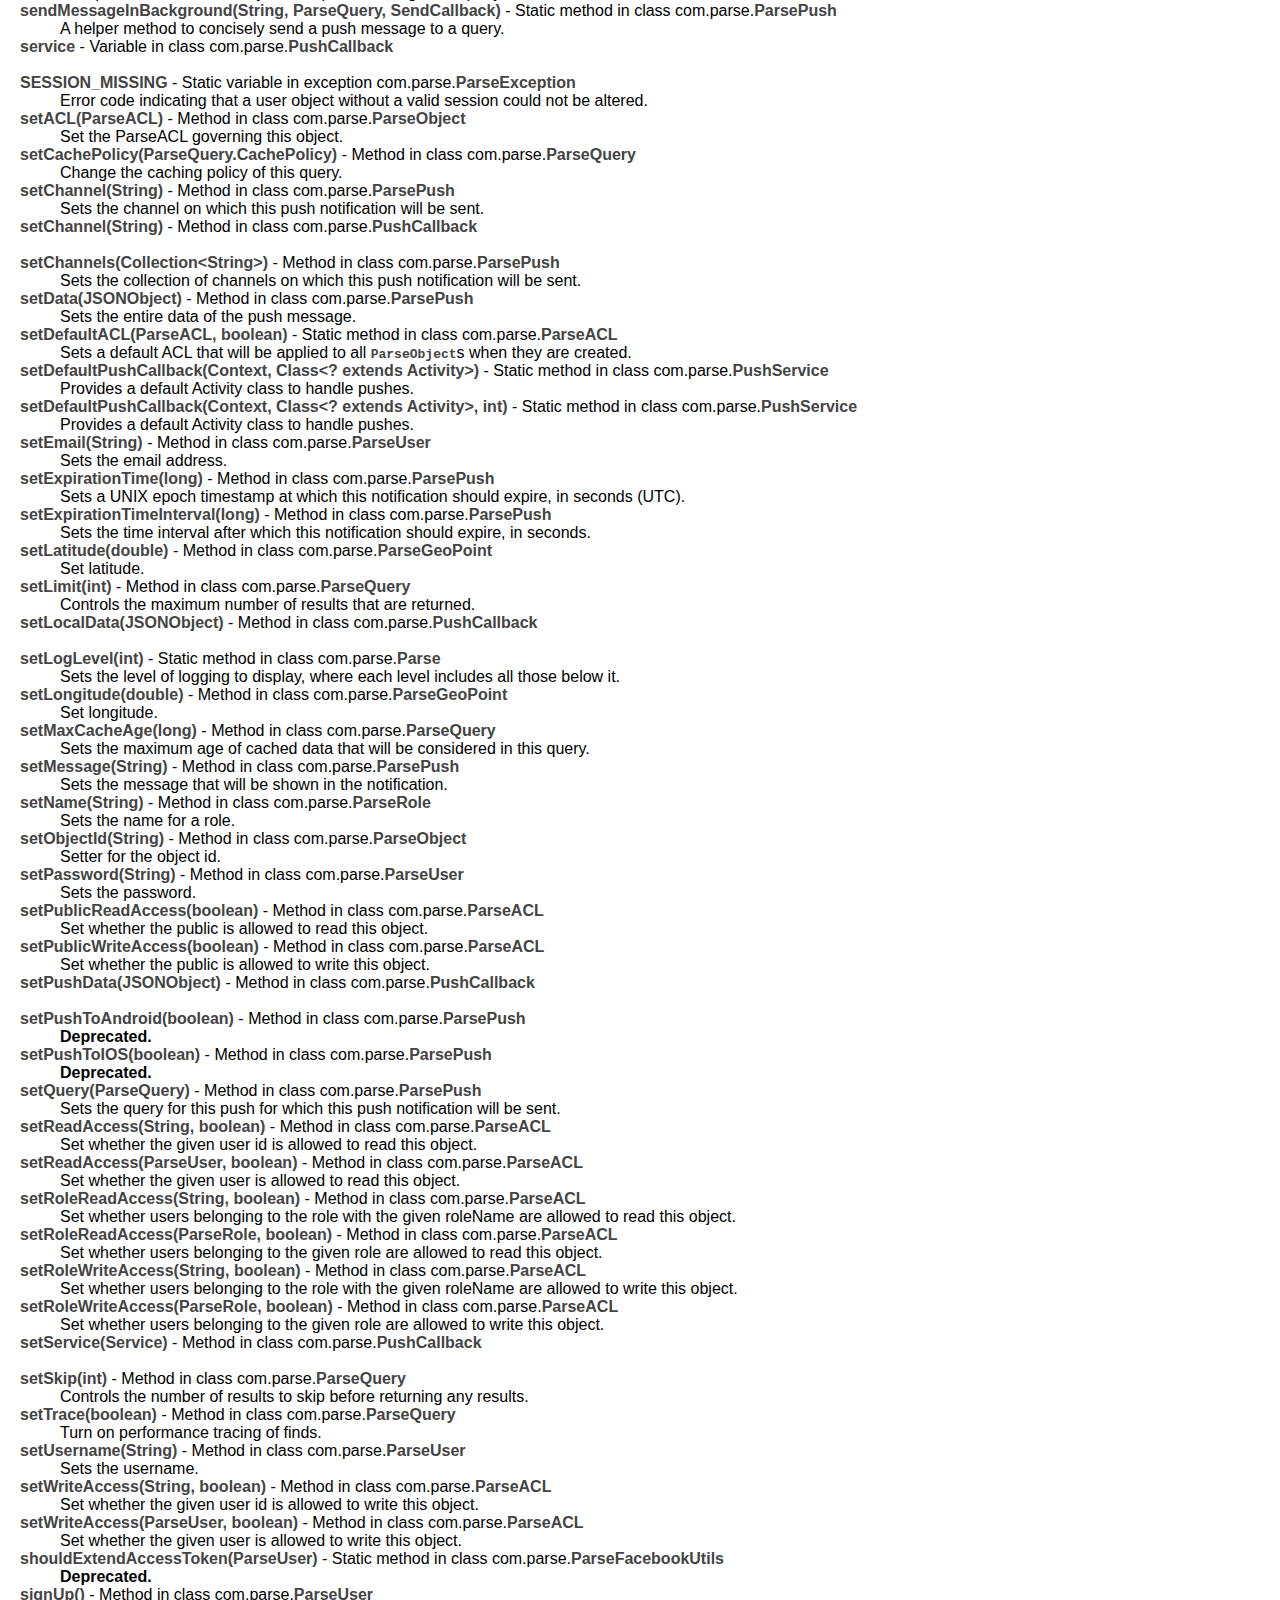
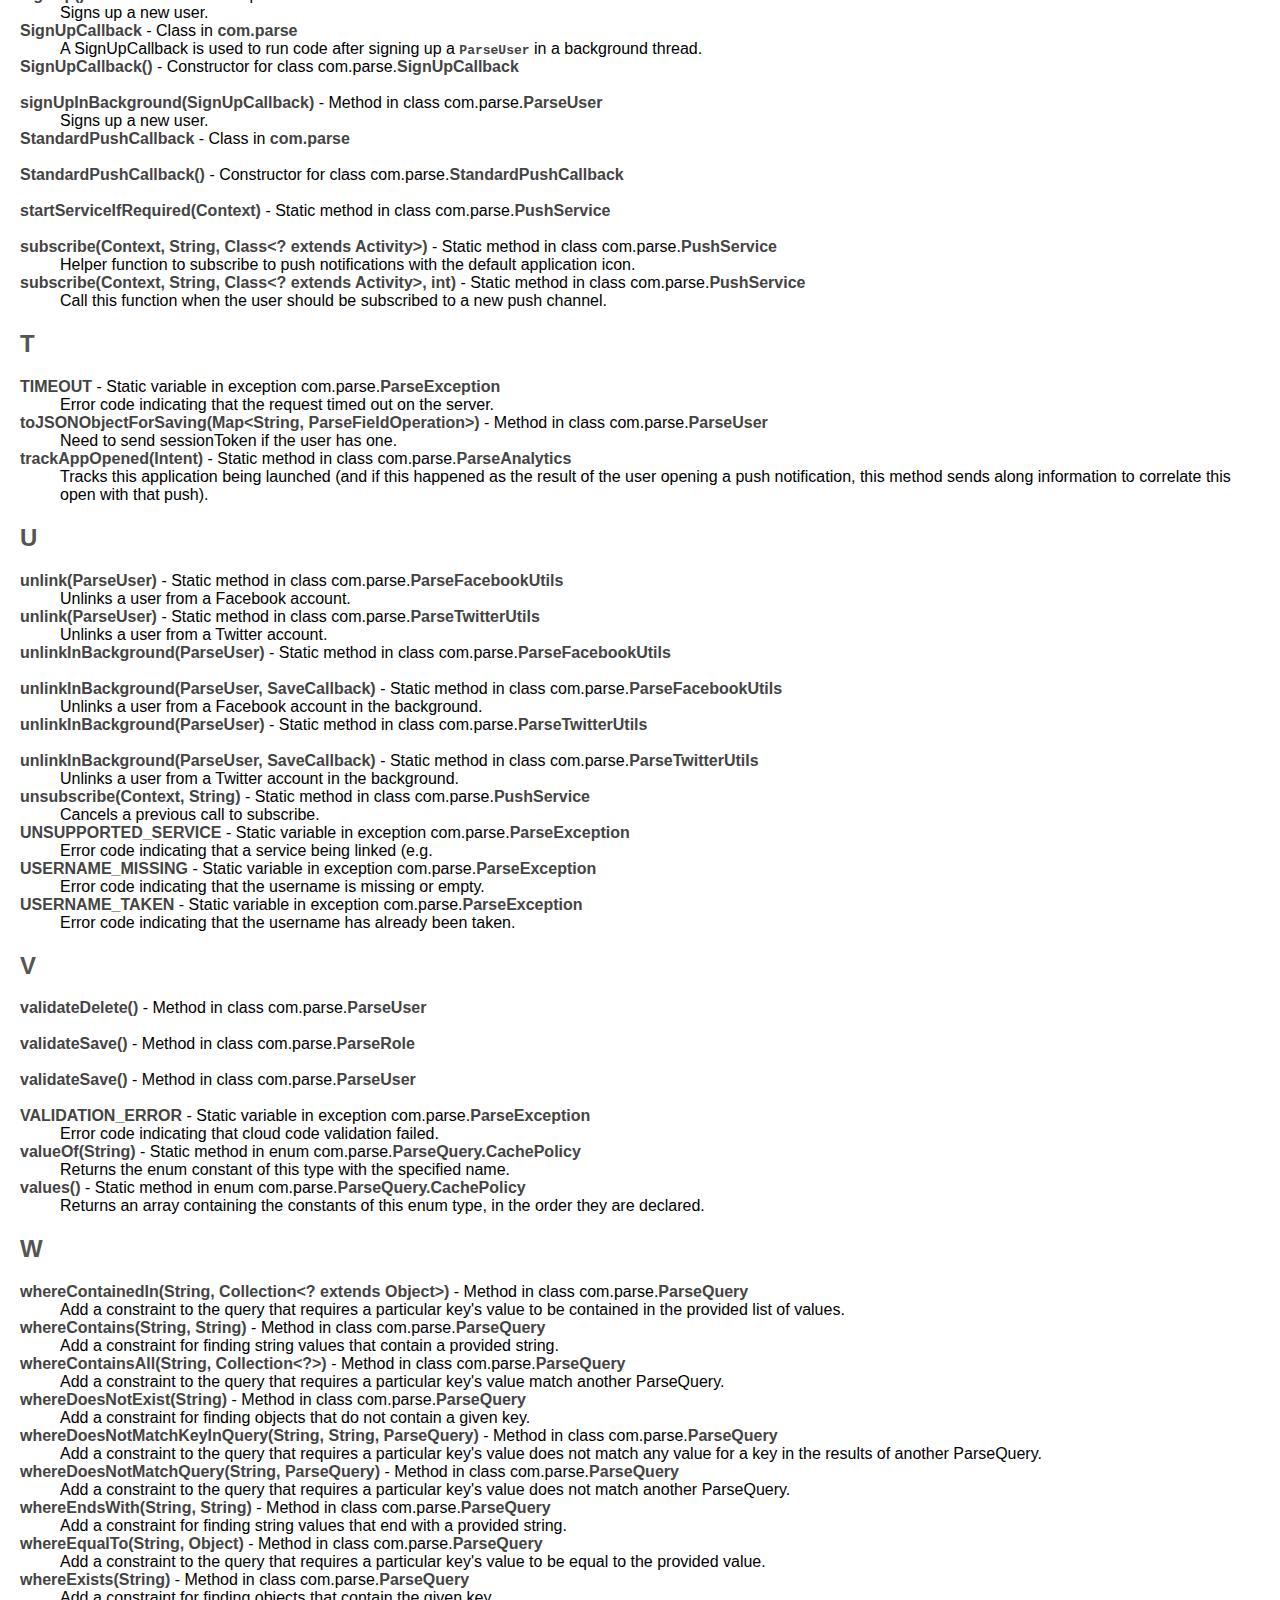
<file: ZooTypers/libs/Parse-1.2.5-javadoc/index-all.html>
<!DOCTYPE HTML PUBLIC "-//W3C//DTD HTML 4.01 Transitional//EN" "http://www.w3.org/TR/html4/loose.dtd">
<!--NewPage-->
<HTML>
<HEAD>
<!-- Generated by javadoc (build 1.6.0_45) on Fri May 10 14:55:41 PDT 2013 -->
<TITLE>
Index
</TITLE>

<META NAME="date" CONTENT="2013-05-10">

<LINK REL ="stylesheet" TYPE="text/css" HREF="./style.css" TITLE="Style">

<SCRIPT type="text/javascript">
function windowTitle()
{
    if (location.href.indexOf('is-external=true') == -1) {
        parent.document.title="Index";
    }
}
</SCRIPT>
<NOSCRIPT>
</NOSCRIPT>

</HEAD>

<BODY BGCOLOR="white" onload="windowTitle();">
<HR>


<!-- ========= START OF TOP NAVBAR ======= -->
<A NAME="navbar_top"><!-- --></A>
<A HREF="#skip-navbar_top" title="Skip navigation links"></A>
<TABLE BORDER="0" WIDTH="100%" CELLPADDING="1" CELLSPACING="0" SUMMARY="">
<TR>
<TD COLSPAN=2 BGCOLOR="#EEEEFF" CLASS="NavBarCell1">
<A NAME="navbar_top_firstrow"><!-- --></A>
<TABLE BORDER="0" CELLPADDING="0" CELLSPACING="3" SUMMARY="">
  <TR ALIGN="center" VALIGN="top">
  <TD BGCOLOR="#EEEEFF" CLASS="NavBarCell1">    <A HREF="./com/parse/package-summary.html"><FONT CLASS="NavBarFont1"><B>Package</B></FONT></A>&nbsp;</TD>
  <TD BGCOLOR="#EEEEFF" CLASS="NavBarCell1">    <FONT CLASS="NavBarFont1">Class</FONT>&nbsp;</TD>
  <TD BGCOLOR="#EEEEFF" CLASS="NavBarCell1">    <FONT CLASS="NavBarFont1">Use</FONT>&nbsp;</TD>
  <TD BGCOLOR="#EEEEFF" CLASS="NavBarCell1">    <A HREF="./com/parse/package-tree.html"><FONT CLASS="NavBarFont1"><B>Tree</B></FONT></A>&nbsp;</TD>
  <TD BGCOLOR="#EEEEFF" CLASS="NavBarCell1">    <A HREF="./deprecated-list.html"><FONT CLASS="NavBarFont1"><B>Deprecated</B></FONT></A>&nbsp;</TD>
  <TD BGCOLOR="#FFFFFF" CLASS="NavBarCell1Rev"> &nbsp;<FONT CLASS="NavBarFont1Rev"><B>Index</B></FONT>&nbsp;</TD>
  <TD BGCOLOR="#EEEEFF" CLASS="NavBarCell1">    <A HREF="./help-doc.html"><FONT CLASS="NavBarFont1"><B>Help</B></FONT></A>&nbsp;</TD>
  </TR>
</TABLE>
</TD>
<TD ALIGN="right" VALIGN="top" ROWSPAN=3><EM>
</EM>
</TD>
</TR>

<TR>
<TD BGCOLOR="white" CLASS="NavBarCell2"><FONT SIZE="-2">
&nbsp;PREV&nbsp;
&nbsp;NEXT</FONT></TD>
<TD BGCOLOR="white" CLASS="NavBarCell2"><FONT SIZE="-2">
  <A HREF="./index.html?index-all.html" target="_top"><B>FRAMES</B></A>  &nbsp;
&nbsp;<A HREF="index-all.html" target="_top"><B>NO FRAMES</B></A>  &nbsp;
&nbsp;<SCRIPT type="text/javascript">
  <!--
  if(window==top) {
    document.writeln('<A HREF="./allclasses-noframe.html"><B>All Classes</B></A>');
  }
  //-->
</SCRIPT>
<NOSCRIPT>
  <A HREF="./allclasses-noframe.html"><B>All Classes</B></A>
</NOSCRIPT>


</FONT></TD>
</TR>
</TABLE>
<A NAME="skip-navbar_top"></A>
<!-- ========= END OF TOP NAVBAR ========= -->

<A HREF="#_A_">A</A> <A HREF="#_C_">C</A> <A HREF="#_D_">D</A> <A HREF="#_E_">E</A> <A HREF="#_F_">F</A> <A HREF="#_G_">G</A> <A HREF="#_H_">H</A> <A HREF="#_I_">I</A> <A HREF="#_K_">K</A> <A HREF="#_L_">L</A> <A HREF="#_M_">M</A> <A HREF="#_N_">N</A> <A HREF="#_O_">O</A> <A HREF="#_P_">P</A> <A HREF="#_R_">R</A> <A HREF="#_S_">S</A> <A HREF="#_T_">T</A> <A HREF="#_U_">U</A> <A HREF="#_V_">V</A> <A HREF="#_W_">W</A> <HR>
<A NAME="_A_"><!-- --></A><H2>
<B>A</B></H2>
<DL>
<DT><A HREF="./com/parse/ParseException.html#ACCOUNT_ALREADY_LINKED"><B>ACCOUNT_ALREADY_LINKED</B></A> - 
Static variable in exception com.parse.<A HREF="./com/parse/ParseException.html" title="class in com.parse">ParseException</A>
<DD>Error code indicating that an an account being linked is already linked to another user.
<DT><A HREF="./com/parse/ParseObject.html#add(java.lang.String, java.lang.Object)"><B>add(String, Object)</B></A> - 
Method in class com.parse.<A HREF="./com/parse/ParseObject.html" title="class in com.parse">ParseObject</A>
<DD>Atomically adds an object to the end of the array associated with a given key.
<DT><A HREF="./com/parse/ParseRelation.html#add(com.parse.ParseObject)"><B>add(ParseObject)</B></A> - 
Method in class com.parse.<A HREF="./com/parse/ParseRelation.html" title="class in com.parse">ParseRelation</A>
<DD>Adds an object to this relation.
<DT><A HREF="./com/parse/ParseObject.html#addAll(java.lang.String, java.util.Collection)"><B>addAll(String, Collection&lt;?&gt;)</B></A> - 
Method in class com.parse.<A HREF="./com/parse/ParseObject.html" title="class in com.parse">ParseObject</A>
<DD>Atomically adds the objects contained in a <code>Collection</code> to the end of the array
 associated with a given key.
<DT><A HREF="./com/parse/ParseObject.html#addAllUnique(java.lang.String, java.util.Collection)"><B>addAllUnique(String, Collection&lt;?&gt;)</B></A> - 
Method in class com.parse.<A HREF="./com/parse/ParseObject.html" title="class in com.parse">ParseObject</A>
<DD>Atomically adds the objects contained in a <code>Collection</code> to the array associated with a
 given key, only adding elements which are not already present in the array.
<DT><A HREF="./com/parse/ParseQuery.html#addAscendingOrder(java.lang.String)"><B>addAscendingOrder(String)</B></A> - 
Method in class com.parse.<A HREF="./com/parse/ParseQuery.html" title="class in com.parse">ParseQuery</A>
<DD>Also sorts the results in ascending order by the given key.
<DT><A HREF="./com/parse/ParseQuery.html#addDescendingOrder(java.lang.String)"><B>addDescendingOrder(String)</B></A> - 
Method in class com.parse.<A HREF="./com/parse/ParseQuery.html" title="class in com.parse">ParseQuery</A>
<DD>Also sorts the results in descending order by the given key.
<DT><A HREF="./com/parse/ParseObject.html#addUnique(java.lang.String, java.lang.Object)"><B>addUnique(String, Object)</B></A> - 
Method in class com.parse.<A HREF="./com/parse/ParseObject.html" title="class in com.parse">ParseObject</A>
<DD>Atomically adds an object to the array associated with a given key, only if it is not already
 present in the array.
</DL>
<HR>
<A NAME="_C_"><!-- --></A><H2>
<B>C</B></H2>
<DL>
<DT><A HREF="./com/parse/ParseException.html#CACHE_MISS"><B>CACHE_MISS</B></A> - 
Static variable in exception com.parse.<A HREF="./com/parse/ParseException.html" title="class in com.parse">ParseException</A>
<DD>Error code indicating the result was not found in the cache.
<DT><A HREF="./com/parse/ParseCloud.html#callFunction(java.lang.String, java.util.Map)"><B>callFunction(String, Map&lt;String, ?&gt;)</B></A> - 
Static method in class com.parse.<A HREF="./com/parse/ParseCloud.html" title="class in com.parse">ParseCloud</A>
<DD>Calls a cloud function.
<DT><A HREF="./com/parse/ParseCloud.html#callFunctionInBackground(java.lang.String, java.util.Map, com.parse.FunctionCallback)"><B>callFunctionInBackground(String, Map&lt;String, ?&gt;, FunctionCallback&lt;T&gt;)</B></A> - 
Static method in class com.parse.<A HREF="./com/parse/ParseCloud.html" title="class in com.parse">ParseCloud</A>
<DD>Calls a cloud function in the background.
<DT><A HREF="./com/parse/ParseFile.html#cancel()"><B>cancel()</B></A> - 
Method in class com.parse.<A HREF="./com/parse/ParseFile.html" title="class in com.parse">ParseFile</A>
<DD>Cancels the current network request and callbacks whether it's uploading or fetching data from
 the server.
<DT><A HREF="./com/parse/ParseQuery.html#cancel()"><B>cancel()</B></A> - 
Method in class com.parse.<A HREF="./com/parse/ParseQuery.html" title="class in com.parse">ParseQuery</A>
<DD>Cancels the current network request (if one is running).
<DT><A HREF="./com/parse/PushCallback.html#channel"><B>channel</B></A> - 
Variable in class com.parse.<A HREF="./com/parse/PushCallback.html" title="class in com.parse">PushCallback</A>
<DD>&nbsp;
<DT><A HREF="./com/parse/ParseQuery.html#clearAllCachedResults()"><B>clearAllCachedResults()</B></A> - 
Static method in class com.parse.<A HREF="./com/parse/ParseQuery.html" title="class in com.parse">ParseQuery</A>
<DD>Clears the cached result for all queries.
<DT><A HREF="./com/parse/ParseQuery.html#clearCachedResult()"><B>clearCachedResult()</B></A> - 
Method in class com.parse.<A HREF="./com/parse/ParseQuery.html" title="class in com.parse">ParseQuery</A>
<DD>Removes the previously cached result for this query, forcing the next find() to hit the
 network.
<DT><A HREF="./com/parse/ParsePush.html#clearExpiration()"><B>clearExpiration()</B></A> - 
Method in class com.parse.<A HREF="./com/parse/ParsePush.html" title="class in com.parse">ParsePush</A>
<DD>Clears both expiration values, indicating that the notification should never expire.
<DT><A HREF="./com/parse/package-summary.html"><B>com.parse</B></A> - package com.parse<DD>&nbsp;<DT><A HREF="./com/parse/ParseException.html#COMMAND_UNAVAILABLE"><B>COMMAND_UNAVAILABLE</B></A> - 
Static variable in exception com.parse.<A HREF="./com/parse/ParseException.html" title="class in com.parse">ParseException</A>
<DD>Error code indicating that the feature you tried to access is only available internally for
 testing purposes.
<DT><A HREF="./com/parse/ParseException.html#CONNECTION_FAILED"><B>CONNECTION_FAILED</B></A> - 
Static variable in exception com.parse.<A HREF="./com/parse/ParseException.html" title="class in com.parse">ParseException</A>
<DD>Error code indicating the connection to the Parse servers failed.
<DT><A HREF="./com/parse/ParseObject.html#containsKey(java.lang.String)"><B>containsKey(String)</B></A> - 
Method in class com.parse.<A HREF="./com/parse/ParseObject.html" title="class in com.parse">ParseObject</A>
<DD>Whether this object has a particular key.
<DT><A HREF="./com/parse/ParseQuery.html#count()"><B>count()</B></A> - 
Method in class com.parse.<A HREF="./com/parse/ParseQuery.html" title="class in com.parse">ParseQuery</A>
<DD>Counts the number of objects that match this query.
<DT><A HREF="./com/parse/ParseQuery.html#count(boolean)"><B>count(boolean)</B></A> - 
Method in class com.parse.<A HREF="./com/parse/ParseQuery.html" title="class in com.parse">ParseQuery</A>
<DD>&nbsp;
<DT><A HREF="./com/parse/CountCallback.html" title="class in com.parse"><B>CountCallback</B></A> - Class in <A HREF="./com/parse/package-summary.html">com.parse</A><DD>A CountCallback is used to run code after a <A HREF="./com/parse/ParseQuery.html" title="class in com.parse"><CODE>ParseQuery</CODE></A> is used to count objects matching
 a query in a background thread.<DT><A HREF="./com/parse/CountCallback.html#CountCallback()"><B>CountCallback()</B></A> - 
Constructor for class com.parse.<A HREF="./com/parse/CountCallback.html" title="class in com.parse">CountCallback</A>
<DD>&nbsp;
<DT><A HREF="./com/parse/ParseQuery.html#countInBackground(com.parse.CountCallback)"><B>countInBackground(CountCallback)</B></A> - 
Method in class com.parse.<A HREF="./com/parse/ParseQuery.html" title="class in com.parse">ParseQuery</A>
<DD>Counts the number of objects that match this query in a background thread.
<DT><A HREF="./com/parse/ParseObject.html#create(java.lang.String)"><B>create(String)</B></A> - 
Static method in class com.parse.<A HREF="./com/parse/ParseObject.html" title="class in com.parse">ParseObject</A>
<DD>Creates a new ParseObject based upon a class name.
<DT><A HREF="./com/parse/ParseObject.html#createWithoutData(java.lang.String, java.lang.String)"><B>createWithoutData(String, String)</B></A> - 
Static method in class com.parse.<A HREF="./com/parse/ParseObject.html" title="class in com.parse">ParseObject</A>
<DD>Creates a reference to an existing ParseObject for use in creating associations between
 ParseObjects.
</DL>
<HR>
<A NAME="_D_"><!-- --></A><H2>
<B>D</B></H2>
<DL>
<DT><A HREF="./com/parse/ParseObject.html#delete()"><B>delete()</B></A> - 
Method in class com.parse.<A HREF="./com/parse/ParseObject.html" title="class in com.parse">ParseObject</A>
<DD>Deletes this object on the server.
<DT><A HREF="./com/parse/DeleteCallback.html" title="class in com.parse"><B>DeleteCallback</B></A> - Class in <A HREF="./com/parse/package-summary.html">com.parse</A><DD>A DeleteCallback is used to run code after saving a <A HREF="./com/parse/ParseObject.html" title="class in com.parse"><CODE>ParseObject</CODE></A> in a background thread.<DT><A HREF="./com/parse/DeleteCallback.html#DeleteCallback()"><B>DeleteCallback()</B></A> - 
Constructor for class com.parse.<A HREF="./com/parse/DeleteCallback.html" title="class in com.parse">DeleteCallback</A>
<DD>&nbsp;
<DT><A HREF="./com/parse/ParseObject.html#deleteEventually()"><B>deleteEventually()</B></A> - 
Method in class com.parse.<A HREF="./com/parse/ParseObject.html" title="class in com.parse">ParseObject</A>
<DD>Deletes this object from the server at some unspecified time in the future, even if Parse is
 currently inaccessible.
<DT><A HREF="./com/parse/ParseObject.html#deleteEventually(com.parse.DeleteCallback)"><B>deleteEventually(DeleteCallback)</B></A> - 
Method in class com.parse.<A HREF="./com/parse/ParseObject.html" title="class in com.parse">ParseObject</A>
<DD>Deletes this object from the server at some unspecified time in the future, even if Parse is
 currently inaccessible.
<DT><A HREF="./com/parse/ParseObject.html#deleteInBackground(com.parse.DeleteCallback)"><B>deleteInBackground(DeleteCallback)</B></A> - 
Method in class com.parse.<A HREF="./com/parse/ParseObject.html" title="class in com.parse">ParseObject</A>
<DD>Deletes this object on the server in a background thread.
<DT><A HREF="./com/parse/ParseObject.html#deleteInBackground()"><B>deleteInBackground()</B></A> - 
Method in class com.parse.<A HREF="./com/parse/ParseObject.html" title="class in com.parse">ParseObject</A>
<DD>Deletes this object on the server in a background thread.
<DT><A HREF="./com/parse/ParseGeoPoint.html#distanceInKilometersTo(com.parse.ParseGeoPoint)"><B>distanceInKilometersTo(ParseGeoPoint)</B></A> - 
Method in class com.parse.<A HREF="./com/parse/ParseGeoPoint.html" title="class in com.parse">ParseGeoPoint</A>
<DD>Get distance between this point and another geopoint in kilometers.
<DT><A HREF="./com/parse/ParseGeoPoint.html#distanceInMilesTo(com.parse.ParseGeoPoint)"><B>distanceInMilesTo(ParseGeoPoint)</B></A> - 
Method in class com.parse.<A HREF="./com/parse/ParseGeoPoint.html" title="class in com.parse">ParseGeoPoint</A>
<DD>Get distance between this point and another geopoint in kilometers.
<DT><A HREF="./com/parse/ParseGeoPoint.html#distanceInRadiansTo(com.parse.ParseGeoPoint)"><B>distanceInRadiansTo(ParseGeoPoint)</B></A> - 
Method in class com.parse.<A HREF="./com/parse/ParseGeoPoint.html" title="class in com.parse">ParseGeoPoint</A>
<DD>Get distance in radians between this point and another GeoPoint.
<DT><A HREF="./com/parse/CountCallback.html#done(int, com.parse.ParseException)"><B>done(int, ParseException)</B></A> - 
Method in class com.parse.<A HREF="./com/parse/CountCallback.html" title="class in com.parse">CountCallback</A>
<DD>Override this function with the code you want to run after the count is complete.
<DT><A HREF="./com/parse/DeleteCallback.html#done(com.parse.ParseException)"><B>done(ParseException)</B></A> - 
Method in class com.parse.<A HREF="./com/parse/DeleteCallback.html" title="class in com.parse">DeleteCallback</A>
<DD>Override this function with the code you want to run after the delete is complete.
<DT><A HREF="./com/parse/FindCallback.html#done(java.util.List, com.parse.ParseException)"><B>done(List&lt;ParseObject&gt;, ParseException)</B></A> - 
Method in class com.parse.<A HREF="./com/parse/FindCallback.html" title="class in com.parse">FindCallback</A>
<DD>Override this function with the code you want to run after the fetch is complete.
<DT><A HREF="./com/parse/FunctionCallback.html#done(T, com.parse.ParseException)"><B>done(T, ParseException)</B></A> - 
Method in class com.parse.<A HREF="./com/parse/FunctionCallback.html" title="class in com.parse">FunctionCallback</A>
<DD>Override this function with the code you want to run after the cloud function is complete.
<DT><A HREF="./com/parse/GetCallback.html#done(com.parse.ParseObject, com.parse.ParseException)"><B>done(ParseObject, ParseException)</B></A> - 
Method in class com.parse.<A HREF="./com/parse/GetCallback.html" title="class in com.parse">GetCallback</A>
<DD>Override this function with the code you want to run after the fetch is complete.
<DT><A HREF="./com/parse/GetDataCallback.html#done(byte[], com.parse.ParseException)"><B>done(byte[], ParseException)</B></A> - 
Method in class com.parse.<A HREF="./com/parse/GetDataCallback.html" title="class in com.parse">GetDataCallback</A>
<DD>&nbsp;
<DT><A HREF="./com/parse/LogInCallback.html#done(com.parse.ParseUser, com.parse.ParseException)"><B>done(ParseUser, ParseException)</B></A> - 
Method in class com.parse.<A HREF="./com/parse/LogInCallback.html" title="class in com.parse">LogInCallback</A>
<DD>Override this function with the code you want to run after the save is complete.
<DT><A HREF="./com/parse/ProgressCallback.html#done(java.lang.Integer)"><B>done(Integer)</B></A> - 
Method in class com.parse.<A HREF="./com/parse/ProgressCallback.html" title="class in com.parse">ProgressCallback</A>
<DD>Override this function with your desired callback.
<DT><A HREF="./com/parse/RefreshCallback.html#done(com.parse.ParseObject, com.parse.ParseException)"><B>done(ParseObject, ParseException)</B></A> - 
Method in class com.parse.<A HREF="./com/parse/RefreshCallback.html" title="class in com.parse">RefreshCallback</A>
<DD>Override this function with the code you want to run after the save is complete.
<DT><A HREF="./com/parse/RequestPasswordResetCallback.html#done(com.parse.ParseException)"><B>done(ParseException)</B></A> - 
Method in class com.parse.<A HREF="./com/parse/RequestPasswordResetCallback.html" title="class in com.parse">RequestPasswordResetCallback</A>
<DD>Override this function with the code you want to run after the request is complete.
<DT><A HREF="./com/parse/SaveCallback.html#done(com.parse.ParseException)"><B>done(ParseException)</B></A> - 
Method in class com.parse.<A HREF="./com/parse/SaveCallback.html" title="class in com.parse">SaveCallback</A>
<DD>Override this function with the code you want to run after the save is complete.
<DT><A HREF="./com/parse/SendCallback.html#done(com.parse.ParseException)"><B>done(ParseException)</B></A> - 
Method in class com.parse.<A HREF="./com/parse/SendCallback.html" title="class in com.parse">SendCallback</A>
<DD>Override this function with the code you want to run after the send is complete.
<DT><A HREF="./com/parse/SignUpCallback.html#done(com.parse.ParseException)"><B>done(ParseException)</B></A> - 
Method in class com.parse.<A HREF="./com/parse/SignUpCallback.html" title="class in com.parse">SignUpCallback</A>
<DD>Override this function with the code you want to run after the signUp is complete.
<DT><A HREF="./com/parse/ParseException.html#DUPLICATE_VALUE"><B>DUPLICATE_VALUE</B></A> - 
Static variable in exception com.parse.<A HREF="./com/parse/ParseException.html" title="class in com.parse">ParseException</A>
<DD>Error code indicating that a unique field was given a value that is already taken.
</DL>
<HR>
<A NAME="_E_"><!-- --></A><H2>
<B>E</B></H2>
<DL>
<DT><A HREF="./com/parse/ParseException.html#EMAIL_MISSING"><B>EMAIL_MISSING</B></A> - 
Static variable in exception com.parse.<A HREF="./com/parse/ParseException.html" title="class in com.parse">ParseException</A>
<DD>Error code indicating that the email is missing, but must be specified.
<DT><A HREF="./com/parse/ParseException.html#EMAIL_NOT_FOUND"><B>EMAIL_NOT_FOUND</B></A> - 
Static variable in exception com.parse.<A HREF="./com/parse/ParseException.html" title="class in com.parse">ParseException</A>
<DD>Error code indicating that a user with the specified email was not found.
<DT><A HREF="./com/parse/ParseException.html#EMAIL_TAKEN"><B>EMAIL_TAKEN</B></A> - 
Static variable in exception com.parse.<A HREF="./com/parse/ParseException.html" title="class in com.parse">ParseException</A>
<DD>Error code indicating that the email has already been taken.
<DT><A HREF="./com/parse/ParseUser.html#enableAutomaticUser()"><B>enableAutomaticUser()</B></A> - 
Static method in class com.parse.<A HREF="./com/parse/ParseUser.html" title="class in com.parse">ParseUser</A>
<DD>Enables automatic creation of anonymous users.
<DT><A HREF="./com/parse/ParseException.html#EXCEEDED_QUOTA"><B>EXCEEDED_QUOTA</B></A> - 
Static variable in exception com.parse.<A HREF="./com/parse/ParseException.html" title="class in com.parse">ParseException</A>
<DD>Error code indicating that an application quota was exceeded.
<DT><A HREF="./com/parse/ParseFacebookUtils.html#extendAccessToken(com.parse.ParseUser, android.content.Context, com.parse.SaveCallback)"><B>extendAccessToken(ParseUser, Context, SaveCallback)</B></A> - 
Static method in class com.parse.<A HREF="./com/parse/ParseFacebookUtils.html" title="class in com.parse">ParseFacebookUtils</A>
<DD><B>Deprecated.</B>&nbsp;
<DT><A HREF="./com/parse/ParseFacebookUtils.html#extendAccessTokenIfNeeded(com.parse.ParseUser, android.content.Context, com.parse.SaveCallback)"><B>extendAccessTokenIfNeeded(ParseUser, Context, SaveCallback)</B></A> - 
Static method in class com.parse.<A HREF="./com/parse/ParseFacebookUtils.html" title="class in com.parse">ParseFacebookUtils</A>
<DD><B>Deprecated.</B>&nbsp;
</DL>
<HR>
<A NAME="_F_"><!-- --></A><H2>
<B>F</B></H2>
<DL>
<DT><A HREF="./com/parse/ParseObject.html#fetch()"><B>fetch()</B></A> - 
Method in class com.parse.<A HREF="./com/parse/ParseObject.html" title="class in com.parse">ParseObject</A>
<DD>Fetches this object with the data from the server.
<DT><A HREF="./com/parse/ParseUser.html#fetch()"><B>fetch()</B></A> - 
Method in class com.parse.<A HREF="./com/parse/ParseUser.html" title="class in com.parse">ParseUser</A>
<DD>&nbsp;
<DT><A HREF="./com/parse/ParseObject.html#fetchAll(java.util.List)"><B>fetchAll(List&lt;ParseObject&gt;)</B></A> - 
Static method in class com.parse.<A HREF="./com/parse/ParseObject.html" title="class in com.parse">ParseObject</A>
<DD>Fetches all the objects in the provided list.
<DT><A HREF="./com/parse/ParseObject.html#fetchAllIfNeeded(java.util.List)"><B>fetchAllIfNeeded(List&lt;ParseObject&gt;)</B></A> - 
Static method in class com.parse.<A HREF="./com/parse/ParseObject.html" title="class in com.parse">ParseObject</A>
<DD>Fetches all the objects that don't have data in the provided list.
<DT><A HREF="./com/parse/ParseObject.html#fetchAllIfNeededInBackground(java.util.List, com.parse.FindCallback)"><B>fetchAllIfNeededInBackground(List&lt;ParseObject&gt;, FindCallback)</B></A> - 
Static method in class com.parse.<A HREF="./com/parse/ParseObject.html" title="class in com.parse">ParseObject</A>
<DD>Fetches all the objects that don't have data in the provided list in the background
<DT><A HREF="./com/parse/ParseObject.html#fetchAllInBackground(java.util.List, com.parse.FindCallback)"><B>fetchAllInBackground(List&lt;ParseObject&gt;, FindCallback)</B></A> - 
Static method in class com.parse.<A HREF="./com/parse/ParseObject.html" title="class in com.parse">ParseObject</A>
<DD>Fetches all the objects in the provided list in the background
<DT><A HREF="./com/parse/ParseObject.html#fetchIfNeeded()"><B>fetchIfNeeded()</B></A> - 
Method in class com.parse.<A HREF="./com/parse/ParseObject.html" title="class in com.parse">ParseObject</A>
<DD>If this ParseObject has not been fetched (i.e.
<DT><A HREF="./com/parse/ParseUser.html#fetchIfNeeded()"><B>fetchIfNeeded()</B></A> - 
Method in class com.parse.<A HREF="./com/parse/ParseUser.html" title="class in com.parse">ParseUser</A>
<DD>&nbsp;
<DT><A HREF="./com/parse/ParseObject.html#fetchIfNeededInBackground(com.parse.GetCallback)"><B>fetchIfNeededInBackground(GetCallback)</B></A> - 
Method in class com.parse.<A HREF="./com/parse/ParseObject.html" title="class in com.parse">ParseObject</A>
<DD>If this ParseObject has not been fetched (i.e.
<DT><A HREF="./com/parse/ParseObject.html#fetchInBackground(com.parse.GetCallback)"><B>fetchInBackground(GetCallback)</B></A> - 
Method in class com.parse.<A HREF="./com/parse/ParseObject.html" title="class in com.parse">ParseObject</A>
<DD>Fetches this object with the data from the server in a background thread.
<DT><A HREF="./com/parse/ParseException.html#FILE_DELETE_ERROR"><B>FILE_DELETE_ERROR</B></A> - 
Static variable in exception com.parse.<A HREF="./com/parse/ParseException.html" title="class in com.parse">ParseException</A>
<DD>Error code indicating that deleting a file failed.
<DT><A HREF="./com/parse/ParseQuery.html#find()"><B>find()</B></A> - 
Method in class com.parse.<A HREF="./com/parse/ParseQuery.html" title="class in com.parse">ParseQuery</A>
<DD>Retrieves a list of ParseObjects that satisfy this query.
<DT><A HREF="./com/parse/FindCallback.html" title="class in com.parse"><B>FindCallback</B></A> - Class in <A HREF="./com/parse/package-summary.html">com.parse</A><DD>A FindCallback is used to run code after a <A HREF="./com/parse/ParseQuery.html" title="class in com.parse"><CODE>ParseQuery</CODE></A> is used to fetch a list of
 <A HREF="./com/parse/ParseObject.html" title="class in com.parse"><CODE>ParseObject</CODE></A>s in a background thread.<DT><A HREF="./com/parse/FindCallback.html#FindCallback()"><B>FindCallback()</B></A> - 
Constructor for class com.parse.<A HREF="./com/parse/FindCallback.html" title="class in com.parse">FindCallback</A>
<DD>&nbsp;
<DT><A HREF="./com/parse/ParseQuery.html#findInBackground(com.parse.FindCallback)"><B>findInBackground(FindCallback)</B></A> - 
Method in class com.parse.<A HREF="./com/parse/ParseQuery.html" title="class in com.parse">ParseQuery</A>
<DD>Retrieves a list of ParseObjects that satisfy this query from the server in a background
 thread.
<DT><A HREF="./com/parse/ParseFacebookUtils.html#finishAuthentication(int, int, android.content.Intent)"><B>finishAuthentication(int, int, Intent)</B></A> - 
Static method in class com.parse.<A HREF="./com/parse/ParseFacebookUtils.html" title="class in com.parse">ParseFacebookUtils</A>
<DD>Completes authentication after the Facebook app returns an activity result.
<DT><A HREF="./com/parse/FunctionCallback.html" title="class in com.parse"><B>FunctionCallback</B></A>&lt;<A HREF="./com/parse/FunctionCallback.html" title="type parameter in FunctionCallback">T</A>&gt; - Class in <A HREF="./com/parse/package-summary.html">com.parse</A><DD>A FunctionCallback is used to run code after <A HREF="./com/parse/ParseCloud.html#callFunction(java.lang.String, java.util.Map)"><CODE>ParseCloud.callFunction(java.lang.String, java.util.Map<java.lang.String, ?>)</CODE></A> is used to run a
 Cloud Function in a background thread.<DT><A HREF="./com/parse/FunctionCallback.html#FunctionCallback()"><B>FunctionCallback()</B></A> - 
Constructor for class com.parse.<A HREF="./com/parse/FunctionCallback.html" title="class in com.parse">FunctionCallback</A>
<DD>&nbsp;
</DL>
<HR>
<A NAME="_G_"><!-- --></A><H2>
<B>G</B></H2>
<DL>
<DT><A HREF="./com/parse/ParseObject.html#get(java.lang.String)"><B>get(String)</B></A> - 
Method in class com.parse.<A HREF="./com/parse/ParseObject.html" title="class in com.parse">ParseObject</A>
<DD>Access a value.
<DT><A HREF="./com/parse/ParseQuery.html#get(java.lang.String)"><B>get(String)</B></A> - 
Method in class com.parse.<A HREF="./com/parse/ParseQuery.html" title="class in com.parse">ParseQuery</A>
<DD>Constructs a ParseObject whose id is already known by fetching data from the server.
<DT><A HREF="./com/parse/ParseObject.html#getACL()"><B>getACL()</B></A> - 
Method in class com.parse.<A HREF="./com/parse/ParseObject.html" title="class in com.parse">ParseObject</A>
<DD>Access the ParseACL governing this object.
<DT><A HREF="./com/parse/ParseObject.html#getBoolean(java.lang.String)"><B>getBoolean(String)</B></A> - 
Method in class com.parse.<A HREF="./com/parse/ParseObject.html" title="class in com.parse">ParseObject</A>
<DD>Access a boolean value.
<DT><A HREF="./com/parse/ParseObject.html#getBytes(java.lang.String)"><B>getBytes(String)</B></A> - 
Method in class com.parse.<A HREF="./com/parse/ParseObject.html" title="class in com.parse">ParseObject</A>
<DD>Access a byte array value.
<DT><A HREF="./com/parse/ParseQuery.html#getCachePolicy()"><B>getCachePolicy()</B></A> - 
Method in class com.parse.<A HREF="./com/parse/ParseQuery.html" title="class in com.parse">ParseQuery</A>
<DD>Accessor for the caching policy.
<DT><A HREF="./com/parse/GetCallback.html" title="class in com.parse"><B>GetCallback</B></A> - Class in <A HREF="./com/parse/package-summary.html">com.parse</A><DD>A GetCallback is used to run code after a <A HREF="./com/parse/ParseQuery.html" title="class in com.parse"><CODE>ParseQuery</CODE></A> is used to fetch a
 <A HREF="./com/parse/ParseObject.html" title="class in com.parse"><CODE>ParseObject</CODE></A> in a background thread.<DT><A HREF="./com/parse/GetCallback.html#GetCallback()"><B>GetCallback()</B></A> - 
Constructor for class com.parse.<A HREF="./com/parse/GetCallback.html" title="class in com.parse">GetCallback</A>
<DD>&nbsp;
<DT><A HREF="./com/parse/ParseObject.html#getClassName()"><B>getClassName()</B></A> - 
Method in class com.parse.<A HREF="./com/parse/ParseObject.html" title="class in com.parse">ParseObject</A>
<DD>Accessor to the class name.
<DT><A HREF="./com/parse/ParseQuery.html#getClassName()"><B>getClassName()</B></A> - 
Method in class com.parse.<A HREF="./com/parse/ParseQuery.html" title="class in com.parse">ParseQuery</A>
<DD>Accessor for the class name.
<DT><A HREF="./com/parse/ParseException.html#getCode()"><B>getCode()</B></A> - 
Method in exception com.parse.<A HREF="./com/parse/ParseException.html" title="class in com.parse">ParseException</A>
<DD>Access the code for this error.
<DT><A HREF="./com/parse/ParseObject.html#getCreatedAt()"><B>getCreatedAt()</B></A> - 
Method in class com.parse.<A HREF="./com/parse/ParseObject.html" title="class in com.parse">ParseObject</A>
<DD>This reports time as the server sees it, so that if you create a ParseObject, then wait a
 while, and then call save(), the creation time will be the time of the first save() call rather
 than the time the object was created locally.
<DT><A HREF="./com/parse/ParseInstallation.html#getCurrentInstallation()"><B>getCurrentInstallation()</B></A> - 
Static method in class com.parse.<A HREF="./com/parse/ParseInstallation.html" title="class in com.parse">ParseInstallation</A>
<DD>&nbsp;
<DT><A HREF="./com/parse/ParseUser.html#getCurrentUser()"><B>getCurrentUser()</B></A> - 
Static method in class com.parse.<A HREF="./com/parse/ParseUser.html" title="class in com.parse">ParseUser</A>
<DD>This retrieves the currently logged in ParseUser with a valid session, either from memory or
 disk if necessary.
<DT><A HREF="./com/parse/ParseFile.html#getData()"><B>getData()</B></A> - 
Method in class com.parse.<A HREF="./com/parse/ParseFile.html" title="class in com.parse">ParseFile</A>
<DD>Synchronously gets the data for this object.
<DT><A HREF="./com/parse/GetDataCallback.html" title="class in com.parse"><B>GetDataCallback</B></A> - Class in <A HREF="./com/parse/package-summary.html">com.parse</A><DD>A GetDataCallback is used to run code after a <A HREF="./com/parse/ParseFile.html" title="class in com.parse"><CODE>ParseFile</CODE></A> fetches its data on a background
 thread.<DT><A HREF="./com/parse/GetDataCallback.html#GetDataCallback()"><B>GetDataCallback()</B></A> - 
Constructor for class com.parse.<A HREF="./com/parse/GetDataCallback.html" title="class in com.parse">GetDataCallback</A>
<DD>&nbsp;
<DT><A HREF="./com/parse/ParseFile.html#getDataInBackground(com.parse.GetDataCallback, com.parse.ProgressCallback)"><B>getDataInBackground(GetDataCallback, ProgressCallback)</B></A> - 
Method in class com.parse.<A HREF="./com/parse/ParseFile.html" title="class in com.parse">ParseFile</A>
<DD>Gets the data for this object in a background thread.
<DT><A HREF="./com/parse/ParseFile.html#getDataInBackground(com.parse.GetDataCallback)"><B>getDataInBackground(GetDataCallback)</B></A> - 
Method in class com.parse.<A HREF="./com/parse/ParseFile.html" title="class in com.parse">ParseFile</A>
<DD>Gets the data for this object in a background thread.
<DT><A HREF="./com/parse/ParseObject.html#getDate(java.lang.String)"><B>getDate(String)</B></A> - 
Method in class com.parse.<A HREF="./com/parse/ParseObject.html" title="class in com.parse">ParseObject</A>
<DD>Access a Date value.
<DT><A HREF="./com/parse/ParseObject.html#getDouble(java.lang.String)"><B>getDouble(String)</B></A> - 
Method in class com.parse.<A HREF="./com/parse/ParseObject.html" title="class in com.parse">ParseObject</A>
<DD>Access a double value.
<DT><A HREF="./com/parse/ParseUser.html#getEmail()"><B>getEmail()</B></A> - 
Method in class com.parse.<A HREF="./com/parse/ParseUser.html" title="class in com.parse">ParseUser</A>
<DD>Retrieves the email address.
<DT><A HREF="./com/parse/ParseFacebookUtils.html#getFacebook()"><B>getFacebook()</B></A> - 
Static method in class com.parse.<A HREF="./com/parse/ParseFacebookUtils.html" title="class in com.parse">ParseFacebookUtils</A>
<DD><B>Deprecated.</B>&nbsp;
<DT><A HREF="./com/parse/ParseQuery.html#getFirst()"><B>getFirst()</B></A> - 
Method in class com.parse.<A HREF="./com/parse/ParseQuery.html" title="class in com.parse">ParseQuery</A>
<DD>Retrieves at most one ParseObject that satisfies this query.
<DT><A HREF="./com/parse/ParseQuery.html#getFirstInBackground(com.parse.GetCallback)"><B>getFirstInBackground(GetCallback)</B></A> - 
Method in class com.parse.<A HREF="./com/parse/ParseQuery.html" title="class in com.parse">ParseQuery</A>
<DD>Retrieves at most one ParseObject that satisfies this query from the server in a background
 thread.
<DT><A HREF="./com/parse/ParseQuery.html#getInBackground(java.lang.String, com.parse.GetCallback)"><B>getInBackground(String, GetCallback)</B></A> - 
Method in class com.parse.<A HREF="./com/parse/ParseQuery.html" title="class in com.parse">ParseQuery</A>
<DD>Constructs a ParseObject whose id is already known by fetching data from the server in a
 background thread.
<DT><A HREF="./com/parse/ParseInstallation.html#getInstallationId()"><B>getInstallationId()</B></A> - 
Method in class com.parse.<A HREF="./com/parse/ParseInstallation.html" title="class in com.parse">ParseInstallation</A>
<DD>Returns the unique ID of this installation.
<DT><A HREF="./com/parse/ParseObject.html#getInt(java.lang.String)"><B>getInt(String)</B></A> - 
Method in class com.parse.<A HREF="./com/parse/ParseObject.html" title="class in com.parse">ParseObject</A>
<DD>Access an int value.
<DT><A HREF="./com/parse/ParseObject.html#getJSONArray(java.lang.String)"><B>getJSONArray(String)</B></A> - 
Method in class com.parse.<A HREF="./com/parse/ParseObject.html" title="class in com.parse">ParseObject</A>
<DD>Access a JSONArray value.
<DT><A HREF="./com/parse/ParseObject.html#getJSONObject(java.lang.String)"><B>getJSONObject(String)</B></A> - 
Method in class com.parse.<A HREF="./com/parse/ParseObject.html" title="class in com.parse">ParseObject</A>
<DD>Access a JSONObject value.
<DT><A HREF="./com/parse/ParseGeoPoint.html#getLatitude()"><B>getLatitude()</B></A> - 
Method in class com.parse.<A HREF="./com/parse/ParseGeoPoint.html" title="class in com.parse">ParseGeoPoint</A>
<DD>Get latitude.
<DT><A HREF="./com/parse/ParseQuery.html#getLimit()"><B>getLimit()</B></A> - 
Method in class com.parse.<A HREF="./com/parse/ParseQuery.html" title="class in com.parse">ParseQuery</A>
<DD>Accessor for the limit.
<DT><A HREF="./com/parse/ParseObject.html#getList(java.lang.String)"><B>getList(String)</B></A> - 
Method in class com.parse.<A HREF="./com/parse/ParseObject.html" title="class in com.parse">ParseObject</A>
<DD>Access a List<T> value.
<DT><A HREF="./com/parse/Parse.html#getLogLevel()"><B>getLogLevel()</B></A> - 
Static method in class com.parse.<A HREF="./com/parse/Parse.html" title="class in com.parse">Parse</A>
<DD>Gets the level of logging that will be displayed.
<DT><A HREF="./com/parse/ParseObject.html#getLong(java.lang.String)"><B>getLong(String)</B></A> - 
Method in class com.parse.<A HREF="./com/parse/ParseObject.html" title="class in com.parse">ParseObject</A>
<DD>Access a long value.
<DT><A HREF="./com/parse/ParseGeoPoint.html#getLongitude()"><B>getLongitude()</B></A> - 
Method in class com.parse.<A HREF="./com/parse/ParseGeoPoint.html" title="class in com.parse">ParseGeoPoint</A>
<DD>Get longitude.
<DT><A HREF="./com/parse/ParseObject.html#getMap(java.lang.String)"><B>getMap(String)</B></A> - 
Method in class com.parse.<A HREF="./com/parse/ParseObject.html" title="class in com.parse">ParseObject</A>
<DD>Access a Map<String, V> value
<DT><A HREF="./com/parse/ParseQuery.html#getMaxCacheAge()"><B>getMaxCacheAge()</B></A> - 
Method in class com.parse.<A HREF="./com/parse/ParseQuery.html" title="class in com.parse">ParseQuery</A>
<DD>Gets the maximum age of cached data that will be considered in this query.
<DT><A HREF="./com/parse/ParseFile.html#getName()"><B>getName()</B></A> - 
Method in class com.parse.<A HREF="./com/parse/ParseFile.html" title="class in com.parse">ParseFile</A>
<DD>The filename.
<DT><A HREF="./com/parse/ParseRole.html#getName()"><B>getName()</B></A> - 
Method in class com.parse.<A HREF="./com/parse/ParseRole.html" title="class in com.parse">ParseRole</A>
<DD>Gets the name of the role.
<DT><A HREF="./com/parse/ParseObject.html#getNumber(java.lang.String)"><B>getNumber(String)</B></A> - 
Method in class com.parse.<A HREF="./com/parse/ParseObject.html" title="class in com.parse">ParseObject</A>
<DD>Access a numerical value.
<DT><A HREF="./com/parse/ParseObject.html#getObjectId()"><B>getObjectId()</B></A> - 
Method in class com.parse.<A HREF="./com/parse/ParseObject.html" title="class in com.parse">ParseObject</A>
<DD>Accessor to the object id.
<DT><A HREF="./com/parse/ParseObject.html#getParseFile(java.lang.String)"><B>getParseFile(String)</B></A> - 
Method in class com.parse.<A HREF="./com/parse/ParseObject.html" title="class in com.parse">ParseObject</A>
<DD>Access a ParseFile value.
<DT><A HREF="./com/parse/ParseObject.html#getParseGeoPoint(java.lang.String)"><B>getParseGeoPoint(String)</B></A> - 
Method in class com.parse.<A HREF="./com/parse/ParseObject.html" title="class in com.parse">ParseObject</A>
<DD>Access a ParseGeoPoint value.
<DT><A HREF="./com/parse/ParseObject.html#getParseObject(java.lang.String)"><B>getParseObject(String)</B></A> - 
Method in class com.parse.<A HREF="./com/parse/ParseObject.html" title="class in com.parse">ParseObject</A>
<DD>Access a ParseObject value.
<DT><A HREF="./com/parse/ParseObject.html#getParseUser(java.lang.String)"><B>getParseUser(String)</B></A> - 
Method in class com.parse.<A HREF="./com/parse/ParseObject.html" title="class in com.parse">ParseObject</A>
<DD>Access a ParseUser value.
<DT><A HREF="./com/parse/ParseACL.html#getPublicReadAccess()"><B>getPublicReadAccess()</B></A> - 
Method in class com.parse.<A HREF="./com/parse/ParseACL.html" title="class in com.parse">ParseACL</A>
<DD>Get whether the public is allowed to read this object.
<DT><A HREF="./com/parse/ParseACL.html#getPublicWriteAccess()"><B>getPublicWriteAccess()</B></A> - 
Method in class com.parse.<A HREF="./com/parse/ParseACL.html" title="class in com.parse">ParseACL</A>
<DD>Set whether the public is allowed to write this object.
<DT><A HREF="./com/parse/ParseInstallation.html#getQuery()"><B>getQuery()</B></A> - 
Static method in class com.parse.<A HREF="./com/parse/ParseInstallation.html" title="class in com.parse">ParseInstallation</A>
<DD>Constructs a query for ParseInstallations.
<DT><A HREF="./com/parse/ParseRelation.html#getQuery()"><B>getQuery()</B></A> - 
Method in class com.parse.<A HREF="./com/parse/ParseRelation.html" title="class in com.parse">ParseRelation</A>
<DD>Gets a query that can be used to query the objects in this relation.
<DT><A HREF="./com/parse/ParseRole.html#getQuery()"><B>getQuery()</B></A> - 
Static method in class com.parse.<A HREF="./com/parse/ParseRole.html" title="class in com.parse">ParseRole</A>
<DD>Gets a <A HREF="./com/parse/ParseQuery.html" title="class in com.parse"><CODE>ParseQuery</CODE></A> over the Role collection.
<DT><A HREF="./com/parse/ParseUser.html#getQuery()"><B>getQuery()</B></A> - 
Static method in class com.parse.<A HREF="./com/parse/ParseUser.html" title="class in com.parse">ParseUser</A>
<DD>Constructs a query for ParseUsers.
<DT><A HREF="./com/parse/ParseACL.html#getReadAccess(java.lang.String)"><B>getReadAccess(String)</B></A> - 
Method in class com.parse.<A HREF="./com/parse/ParseACL.html" title="class in com.parse">ParseACL</A>
<DD>Get whether the given user id is *explicitly* allowed to read this object.
<DT><A HREF="./com/parse/ParseACL.html#getReadAccess(com.parse.ParseUser)"><B>getReadAccess(ParseUser)</B></A> - 
Method in class com.parse.<A HREF="./com/parse/ParseACL.html" title="class in com.parse">ParseACL</A>
<DD>Get whether the given user id is *explicitly* allowed to read this object.
<DT><A HREF="./com/parse/ParseObject.html#getRelation(java.lang.String)"><B>getRelation(String)</B></A> - 
Method in class com.parse.<A HREF="./com/parse/ParseObject.html" title="class in com.parse">ParseObject</A>
<DD>Access or create a Relation value for a key
<DT><A HREF="./com/parse/ParseACL.html#getRoleReadAccess(java.lang.String)"><B>getRoleReadAccess(String)</B></A> - 
Method in class com.parse.<A HREF="./com/parse/ParseACL.html" title="class in com.parse">ParseACL</A>
<DD>Get whether users belonging to the role with the given roleName are allowed to read this
 object.
<DT><A HREF="./com/parse/ParseACL.html#getRoleReadAccess(com.parse.ParseRole)"><B>getRoleReadAccess(ParseRole)</B></A> - 
Method in class com.parse.<A HREF="./com/parse/ParseACL.html" title="class in com.parse">ParseACL</A>
<DD>Get whether users belonging to the given role are allowed to read this object.
<DT><A HREF="./com/parse/ParseRole.html#getRoles()"><B>getRoles()</B></A> - 
Method in class com.parse.<A HREF="./com/parse/ParseRole.html" title="class in com.parse">ParseRole</A>
<DD>Gets the <A HREF="./com/parse/ParseRelation.html" title="class in com.parse"><CODE>ParseRelation</CODE></A> for the <A HREF="./com/parse/ParseRole.html" title="class in com.parse"><CODE>ParseRole</CODE></A>s that are direct children of this
 role.
<DT><A HREF="./com/parse/ParseACL.html#getRoleWriteAccess(java.lang.String)"><B>getRoleWriteAccess(String)</B></A> - 
Method in class com.parse.<A HREF="./com/parse/ParseACL.html" title="class in com.parse">ParseACL</A>
<DD>Get whether users belonging to the role with the given roleName are allowed to write this
 object.
<DT><A HREF="./com/parse/ParseACL.html#getRoleWriteAccess(com.parse.ParseRole)"><B>getRoleWriteAccess(ParseRole)</B></A> - 
Method in class com.parse.<A HREF="./com/parse/ParseACL.html" title="class in com.parse">ParseACL</A>
<DD>Get whether users belonging to the given role are allowed to write this object.
<DT><A HREF="./com/parse/ParseFacebookUtils.html#getSession()"><B>getSession()</B></A> - 
Static method in class com.parse.<A HREF="./com/parse/ParseFacebookUtils.html" title="class in com.parse">ParseFacebookUtils</A>
<DD>&nbsp;
<DT><A HREF="./com/parse/ParseUser.html#getSessionToken()"><B>getSessionToken()</B></A> - 
Method in class com.parse.<A HREF="./com/parse/ParseUser.html" title="class in com.parse">ParseUser</A>
<DD>Retrieves the session token for a user, if they are logged in.
<DT><A HREF="./com/parse/ParseQuery.html#getSkip()"><B>getSkip()</B></A> - 
Method in class com.parse.<A HREF="./com/parse/ParseQuery.html" title="class in com.parse">ParseQuery</A>
<DD>Accessor for the skip value.
<DT><A HREF="./com/parse/ParseObject.html#getString(java.lang.String)"><B>getString(String)</B></A> - 
Method in class com.parse.<A HREF="./com/parse/ParseObject.html" title="class in com.parse">ParseObject</A>
<DD>Access a string value.
<DT><A HREF="./com/parse/PushService.html#getSubscriptions(android.content.Context)"><B>getSubscriptions(Context)</B></A> - 
Static method in class com.parse.<A HREF="./com/parse/PushService.html" title="class in com.parse">PushService</A>
<DD>Accesses the current set of channels for which the current installation is subscribed.
<DT><A HREF="./com/parse/ParseTwitterUtils.html#getTwitter()"><B>getTwitter()</B></A> - 
Static method in class com.parse.<A HREF="./com/parse/ParseTwitterUtils.html" title="class in com.parse">ParseTwitterUtils</A>
<DD>Gets the shared <CODE>Twitter</CODE> singleton that Parse is using.
<DT><A HREF="./com/parse/ParseObject.html#getUpdatedAt()"><B>getUpdatedAt()</B></A> - 
Method in class com.parse.<A HREF="./com/parse/ParseObject.html" title="class in com.parse">ParseObject</A>
<DD>This reports time as the server sees it, so that if you make changes to a ParseObject, then
 wait a while, and then call save(), the updated time will be the time of the save() call rather
 than the time the object was changed locally.
<DT><A HREF="./com/parse/ParseFile.html#getUrl()"><B>getUrl()</B></A> - 
Method in class com.parse.<A HREF="./com/parse/ParseFile.html" title="class in com.parse">ParseFile</A>
<DD>This returns the url of the file.
<DT><A HREF="./com/parse/ParseUser.html#getUsername()"><B>getUsername()</B></A> - 
Method in class com.parse.<A HREF="./com/parse/ParseUser.html" title="class in com.parse">ParseUser</A>
<DD>Retrieves the username.
<DT><A HREF="./com/parse/ParseQuery.html#getUserQuery()"><B>getUserQuery()</B></A> - 
Static method in class com.parse.<A HREF="./com/parse/ParseQuery.html" title="class in com.parse">ParseQuery</A>
<DD><B>Deprecated.</B>&nbsp;<I>Please use <A HREF="./com/parse/ParseUser.html#getQuery()"><CODE>ParseUser.getQuery()</CODE></A> instead.</I>
<DT><A HREF="./com/parse/ParseRole.html#getUsers()"><B>getUsers()</B></A> - 
Method in class com.parse.<A HREF="./com/parse/ParseRole.html" title="class in com.parse">ParseRole</A>
<DD>Gets the <A HREF="./com/parse/ParseRelation.html" title="class in com.parse"><CODE>ParseRelation</CODE></A> for the <A HREF="./com/parse/ParseUser.html" title="class in com.parse"><CODE>ParseUser</CODE></A>s that are direct children of this
 role.
<DT><A HREF="./com/parse/ParseACL.html#getWriteAccess(java.lang.String)"><B>getWriteAccess(String)</B></A> - 
Method in class com.parse.<A HREF="./com/parse/ParseACL.html" title="class in com.parse">ParseACL</A>
<DD>Get whether the given user id is *explicitly* allowed to write this object.
<DT><A HREF="./com/parse/ParseACL.html#getWriteAccess(com.parse.ParseUser)"><B>getWriteAccess(ParseUser)</B></A> - 
Method in class com.parse.<A HREF="./com/parse/ParseACL.html" title="class in com.parse">ParseACL</A>
<DD>Get whether the given user id is *explicitly* allowed to write this object.
</DL>
<HR>
<A NAME="_H_"><!-- --></A><H2>
<B>H</B></H2>
<DL>
<DT><A HREF="./com/parse/ParseObject.html#has(java.lang.String)"><B>has(String)</B></A> - 
Method in class com.parse.<A HREF="./com/parse/ParseObject.html" title="class in com.parse">ParseObject</A>
<DD>Whether this object has a particular key.
<DT><A HREF="./com/parse/ParseQuery.html#hasCachedResult()"><B>hasCachedResult()</B></A> - 
Method in class com.parse.<A HREF="./com/parse/ParseQuery.html" title="class in com.parse">ParseQuery</A>
<DD>Returns whether or not this query has a cached result.
<DT><A HREF="./com/parse/ParseObject.html#hasSameId(com.parse.ParseObject)"><B>hasSameId(ParseObject)</B></A> - 
Method in class com.parse.<A HREF="./com/parse/ParseObject.html" title="class in com.parse">ParseObject</A>
<DD>&nbsp;
</DL>
<HR>
<A NAME="_I_"><!-- --></A><H2>
<B>I</B></H2>
<DL>
<DT><A HREF="./com/parse/ParseQuery.html#include(java.lang.String)"><B>include(String)</B></A> - 
Method in class com.parse.<A HREF="./com/parse/ParseQuery.html" title="class in com.parse">ParseQuery</A>
<DD>Include nested ParseObjects for the provided key.
<DT><A HREF="./com/parse/ParseException.html#INCORRECT_TYPE"><B>INCORRECT_TYPE</B></A> - 
Static variable in exception com.parse.<A HREF="./com/parse/ParseException.html" title="class in com.parse">ParseException</A>
<DD>Error code indicating that a field was set to an inconsistent type.
<DT><A HREF="./com/parse/ParseObject.html#increment(java.lang.String)"><B>increment(String)</B></A> - 
Method in class com.parse.<A HREF="./com/parse/ParseObject.html" title="class in com.parse">ParseObject</A>
<DD>Atomically increments the given key by 1.
<DT><A HREF="./com/parse/ParseObject.html#increment(java.lang.String, java.lang.Number)"><B>increment(String, Number)</B></A> - 
Method in class com.parse.<A HREF="./com/parse/ParseObject.html" title="class in com.parse">ParseObject</A>
<DD>Atomically increments the given key by the given number.
<DT><A HREF="./com/parse/Parse.html#initialize(android.content.Context, java.lang.String, java.lang.String)"><B>initialize(Context, String, String)</B></A> - 
Static method in class com.parse.<A HREF="./com/parse/Parse.html" title="class in com.parse">Parse</A>
<DD>Authenticates this client as belonging to your application.
<DT><A HREF="./com/parse/ParseFacebookUtils.html#initialize(java.lang.String)"><B>initialize(String)</B></A> - 
Static method in class com.parse.<A HREF="./com/parse/ParseFacebookUtils.html" title="class in com.parse">ParseFacebookUtils</A>
<DD>Initializes Facebook for use with Parse.
<DT><A HREF="./com/parse/ParseTwitterUtils.html#initialize(java.lang.String, java.lang.String)"><B>initialize(String, String)</B></A> - 
Static method in class com.parse.<A HREF="./com/parse/ParseTwitterUtils.html" title="class in com.parse">ParseTwitterUtils</A>
<DD>Initializes Twitter for use with Parse.
<DT><A HREF="./com/parse/ParseException.html#INTERNAL_SERVER_ERROR"><B>INTERNAL_SERVER_ERROR</B></A> - 
Static variable in exception com.parse.<A HREF="./com/parse/ParseException.html" title="class in com.parse">ParseException</A>
<DD>Error code indicating that something has gone wrong with the server.
<DT><A HREF="./com/parse/ParseException.html#INVALID_ACL"><B>INVALID_ACL</B></A> - 
Static variable in exception com.parse.<A HREF="./com/parse/ParseException.html" title="class in com.parse">ParseException</A>
<DD>Error code indicating an invalid ACL was provided.
<DT><A HREF="./com/parse/ParseException.html#INVALID_CHANNEL_NAME"><B>INVALID_CHANNEL_NAME</B></A> - 
Static variable in exception com.parse.<A HREF="./com/parse/ParseException.html" title="class in com.parse">ParseException</A>
<DD>Error code indicating an invalid channel name.
<DT><A HREF="./com/parse/ParseException.html#INVALID_CLASS_NAME"><B>INVALID_CLASS_NAME</B></A> - 
Static variable in exception com.parse.<A HREF="./com/parse/ParseException.html" title="class in com.parse">ParseException</A>
<DD>Error code indicating a missing or invalid classname.
<DT><A HREF="./com/parse/ParseException.html#INVALID_EMAIL_ADDRESS"><B>INVALID_EMAIL_ADDRESS</B></A> - 
Static variable in exception com.parse.<A HREF="./com/parse/ParseException.html" title="class in com.parse">ParseException</A>
<DD>Error code indicating that the email address was invalid.
<DT><A HREF="./com/parse/ParseException.html#INVALID_FILE_NAME"><B>INVALID_FILE_NAME</B></A> - 
Static variable in exception com.parse.<A HREF="./com/parse/ParseException.html" title="class in com.parse">ParseException</A>
<DD>Error code indicating that an invalid filename was used for ParseFile.
<DT><A HREF="./com/parse/ParseException.html#INVALID_JSON"><B>INVALID_JSON</B></A> - 
Static variable in exception com.parse.<A HREF="./com/parse/ParseException.html" title="class in com.parse">ParseException</A>
<DD>Error code indicating that badly formed JSON was received upstream.
<DT><A HREF="./com/parse/ParseException.html#INVALID_KEY_NAME"><B>INVALID_KEY_NAME</B></A> - 
Static variable in exception com.parse.<A HREF="./com/parse/ParseException.html" title="class in com.parse">ParseException</A>
<DD>Error code indicating an invalid key name.
<DT><A HREF="./com/parse/ParseException.html#INVALID_LINKED_SESSION"><B>INVALID_LINKED_SESSION</B></A> - 
Static variable in exception com.parse.<A HREF="./com/parse/ParseException.html" title="class in com.parse">ParseException</A>
<DD>Error code indicating that a user with a linked (e.g.
<DT><A HREF="./com/parse/ParseException.html#INVALID_NESTED_KEY"><B>INVALID_NESTED_KEY</B></A> - 
Static variable in exception com.parse.<A HREF="./com/parse/ParseException.html" title="class in com.parse">ParseException</A>
<DD>Error code indicating that an invalid key was used in a nested JSONObject.
<DT><A HREF="./com/parse/ParseException.html#INVALID_POINTER"><B>INVALID_POINTER</B></A> - 
Static variable in exception com.parse.<A HREF="./com/parse/ParseException.html" title="class in com.parse">ParseException</A>
<DD>Error code indicating a malformed pointer.
<DT><A HREF="./com/parse/ParseException.html#INVALID_QUERY"><B>INVALID_QUERY</B></A> - 
Static variable in exception com.parse.<A HREF="./com/parse/ParseException.html" title="class in com.parse">ParseException</A>
<DD>Error code indicating you tried to query with a datatype that doesn't support it, like exact
 matching an array or object.
<DT><A HREF="./com/parse/ParseException.html#INVALID_ROLE_NAME"><B>INVALID_ROLE_NAME</B></A> - 
Static variable in exception com.parse.<A HREF="./com/parse/ParseException.html" title="class in com.parse">ParseException</A>
<DD>Error code indicating that a role's name is invalid.
<DT><A HREF="./com/parse/ParseUser.html#isAuthenticated()"><B>isAuthenticated()</B></A> - 
Method in class com.parse.<A HREF="./com/parse/ParseUser.html" title="class in com.parse">ParseUser</A>
<DD>Whether the ParseUser has been authenticated on this device.
<DT><A HREF="./com/parse/ParseFile.html#isDataAvailable()"><B>isDataAvailable()</B></A> - 
Method in class com.parse.<A HREF="./com/parse/ParseFile.html" title="class in com.parse">ParseFile</A>
<DD>Whether the file has available data.
<DT><A HREF="./com/parse/ParseObject.html#isDataAvailable()"><B>isDataAvailable()</B></A> - 
Method in class com.parse.<A HREF="./com/parse/ParseObject.html" title="class in com.parse">ParseObject</A>
<DD>Gets whether the ParseObject has been fetched.
<DT><A HREF="./com/parse/ParseFile.html#isDirty()"><B>isDirty()</B></A> - 
Method in class com.parse.<A HREF="./com/parse/ParseFile.html" title="class in com.parse">ParseFile</A>
<DD>Whether the file still needs to be saved.
<DT><A HREF="./com/parse/ParseAnonymousUtils.html#isLinked(com.parse.ParseUser)"><B>isLinked(ParseUser)</B></A> - 
Static method in class com.parse.<A HREF="./com/parse/ParseAnonymousUtils.html" title="class in com.parse">ParseAnonymousUtils</A>
<DD>Whether the user is logged in anonymously.
<DT><A HREF="./com/parse/ParseFacebookUtils.html#isLinked(com.parse.ParseUser)"><B>isLinked(ParseUser)</B></A> - 
Static method in class com.parse.<A HREF="./com/parse/ParseFacebookUtils.html" title="class in com.parse">ParseFacebookUtils</A>
<DD>Returns <code>true</code> if the user is linked to a Facebook account.
<DT><A HREF="./com/parse/ParseTwitterUtils.html#isLinked(com.parse.ParseUser)"><B>isLinked(ParseUser)</B></A> - 
Static method in class com.parse.<A HREF="./com/parse/ParseTwitterUtils.html" title="class in com.parse">ParseTwitterUtils</A>
<DD>Returns <code>true</code> if the user is linked to a Twitter account.
<DT><A HREF="./com/parse/ParseUser.html#isNew()"><B>isNew()</B></A> - 
Method in class com.parse.<A HREF="./com/parse/ParseUser.html" title="class in com.parse">ParseUser</A>
<DD>Indicates whether this <code>ParseUser</code> was created during this session through a call to
 <A HREF="./com/parse/ParseUser.html#signUp()"><CODE>ParseUser.signUp()</CODE></A> or by logging in with a linked service such as Facebook.
</DL>
<HR>
<A NAME="_K_"><!-- --></A><H2>
<B>K</B></H2>
<DL>
<DT><A HREF="./com/parse/ParseObject.html#keySet()"><B>keySet()</B></A> - 
Method in class com.parse.<A HREF="./com/parse/ParseObject.html" title="class in com.parse">ParseObject</A>
<DD>Returns a set view of the keys contained in this object.
</DL>
<HR>
<A NAME="_L_"><!-- --></A><H2>
<B>L</B></H2>
<DL>
<DT><A HREF="./com/parse/ParseFacebookUtils.html#link(com.parse.ParseUser, java.lang.String, java.lang.String, java.util.Date)"><B>link(ParseUser, String, String, Date)</B></A> - 
Static method in class com.parse.<A HREF="./com/parse/ParseFacebookUtils.html" title="class in com.parse">ParseFacebookUtils</A>
<DD>&nbsp;
<DT><A HREF="./com/parse/ParseFacebookUtils.html#link(com.parse.ParseUser, java.lang.String, java.lang.String, java.util.Date, com.parse.SaveCallback)"><B>link(ParseUser, String, String, Date, SaveCallback)</B></A> - 
Static method in class com.parse.<A HREF="./com/parse/ParseFacebookUtils.html" title="class in com.parse">ParseFacebookUtils</A>
<DD>Links a ParseUser to a Facebook account, allowing you to use Facebook for authentication, and
 providing access to Facebook data for the user.
<DT><A HREF="./com/parse/ParseFacebookUtils.html#link(com.parse.ParseUser, java.util.Collection, android.app.Activity, int, com.parse.SaveCallback)"><B>link(ParseUser, Collection&lt;String&gt;, Activity, int, SaveCallback)</B></A> - 
Static method in class com.parse.<A HREF="./com/parse/ParseFacebookUtils.html" title="class in com.parse">ParseFacebookUtils</A>
<DD>Links a ParseUser to a Facebook account, allowing you to use Facebook for authentication, and
 providing access to Facebook data for the user.
<DT><A HREF="./com/parse/ParseFacebookUtils.html#link(com.parse.ParseUser, java.util.Collection, android.app.Activity, com.parse.SaveCallback)"><B>link(ParseUser, Collection&lt;String&gt;, Activity, SaveCallback)</B></A> - 
Static method in class com.parse.<A HREF="./com/parse/ParseFacebookUtils.html" title="class in com.parse">ParseFacebookUtils</A>
<DD>Links a user using the default activity code if single sign-on is enabled.
<DT><A HREF="./com/parse/ParseFacebookUtils.html#link(com.parse.ParseUser, java.util.Collection, android.app.Activity, int)"><B>link(ParseUser, Collection&lt;String&gt;, Activity, int)</B></A> - 
Static method in class com.parse.<A HREF="./com/parse/ParseFacebookUtils.html" title="class in com.parse">ParseFacebookUtils</A>
<DD>&nbsp;
<DT><A HREF="./com/parse/ParseFacebookUtils.html#link(com.parse.ParseUser, java.util.Collection, android.app.Activity)"><B>link(ParseUser, Collection&lt;String&gt;, Activity)</B></A> - 
Static method in class com.parse.<A HREF="./com/parse/ParseFacebookUtils.html" title="class in com.parse">ParseFacebookUtils</A>
<DD>&nbsp;
<DT><A HREF="./com/parse/ParseFacebookUtils.html#link(com.parse.ParseUser, android.app.Activity, int, com.parse.SaveCallback)"><B>link(ParseUser, Activity, int, SaveCallback)</B></A> - 
Static method in class com.parse.<A HREF="./com/parse/ParseFacebookUtils.html" title="class in com.parse">ParseFacebookUtils</A>
<DD>&nbsp;
<DT><A HREF="./com/parse/ParseFacebookUtils.html#link(com.parse.ParseUser, android.app.Activity, com.parse.SaveCallback)"><B>link(ParseUser, Activity, SaveCallback)</B></A> - 
Static method in class com.parse.<A HREF="./com/parse/ParseFacebookUtils.html" title="class in com.parse">ParseFacebookUtils</A>
<DD>&nbsp;
<DT><A HREF="./com/parse/ParseFacebookUtils.html#link(com.parse.ParseUser, android.app.Activity, int)"><B>link(ParseUser, Activity, int)</B></A> - 
Static method in class com.parse.<A HREF="./com/parse/ParseFacebookUtils.html" title="class in com.parse">ParseFacebookUtils</A>
<DD>&nbsp;
<DT><A HREF="./com/parse/ParseFacebookUtils.html#link(com.parse.ParseUser, android.app.Activity)"><B>link(ParseUser, Activity)</B></A> - 
Static method in class com.parse.<A HREF="./com/parse/ParseFacebookUtils.html" title="class in com.parse">ParseFacebookUtils</A>
<DD>&nbsp;
<DT><A HREF="./com/parse/ParseTwitterUtils.html#link(com.parse.ParseUser, android.content.Context)"><B>link(ParseUser, Context)</B></A> - 
Static method in class com.parse.<A HREF="./com/parse/ParseTwitterUtils.html" title="class in com.parse">ParseTwitterUtils</A>
<DD>&nbsp;
<DT><A HREF="./com/parse/ParseTwitterUtils.html#link(com.parse.ParseUser, android.content.Context, com.parse.SaveCallback)"><B>link(ParseUser, Context, SaveCallback)</B></A> - 
Static method in class com.parse.<A HREF="./com/parse/ParseTwitterUtils.html" title="class in com.parse">ParseTwitterUtils</A>
<DD>Links a ParseUser to a Twitter account, allowing you to use Twitter for authentication, and
 providing access to Twitter data for the user.
<DT><A HREF="./com/parse/ParseTwitterUtils.html#link(com.parse.ParseUser, java.lang.String, java.lang.String, java.lang.String, java.lang.String)"><B>link(ParseUser, String, String, String, String)</B></A> - 
Static method in class com.parse.<A HREF="./com/parse/ParseTwitterUtils.html" title="class in com.parse">ParseTwitterUtils</A>
<DD>&nbsp;
<DT><A HREF="./com/parse/ParseTwitterUtils.html#link(com.parse.ParseUser, java.lang.String, java.lang.String, java.lang.String, java.lang.String, com.parse.SaveCallback)"><B>link(ParseUser, String, String, String, String, SaveCallback)</B></A> - 
Static method in class com.parse.<A HREF="./com/parse/ParseTwitterUtils.html" title="class in com.parse">ParseTwitterUtils</A>
<DD>Links a ParseUser to a Twitter account, allowing you to use Twitter for authentication, and
 providing access to Twitter data for the user.
<DT><A HREF="./com/parse/ParseException.html#LINKED_ID_MISSING"><B>LINKED_ID_MISSING</B></A> - 
Static variable in exception com.parse.<A HREF="./com/parse/ParseException.html" title="class in com.parse">ParseException</A>
<DD>Error code indicating that a user cannot be linked to an account because that account's id
 could not be found.
<DT><A HREF="./com/parse/PushCallback.html#localData"><B>localData</B></A> - 
Variable in class com.parse.<A HREF="./com/parse/PushCallback.html" title="class in com.parse">PushCallback</A>
<DD>&nbsp;
<DT><A HREF="./com/parse/Parse.html#LOG_LEVEL_DEBUG"><B>LOG_LEVEL_DEBUG</B></A> - 
Static variable in class com.parse.<A HREF="./com/parse/Parse.html" title="class in com.parse">Parse</A>
<DD>&nbsp;
<DT><A HREF="./com/parse/Parse.html#LOG_LEVEL_ERROR"><B>LOG_LEVEL_ERROR</B></A> - 
Static variable in class com.parse.<A HREF="./com/parse/Parse.html" title="class in com.parse">Parse</A>
<DD>&nbsp;
<DT><A HREF="./com/parse/Parse.html#LOG_LEVEL_INFO"><B>LOG_LEVEL_INFO</B></A> - 
Static variable in class com.parse.<A HREF="./com/parse/Parse.html" title="class in com.parse">Parse</A>
<DD>&nbsp;
<DT><A HREF="./com/parse/Parse.html#LOG_LEVEL_NONE"><B>LOG_LEVEL_NONE</B></A> - 
Static variable in class com.parse.<A HREF="./com/parse/Parse.html" title="class in com.parse">Parse</A>
<DD>&nbsp;
<DT><A HREF="./com/parse/Parse.html#LOG_LEVEL_VERBOSE"><B>LOG_LEVEL_VERBOSE</B></A> - 
Static variable in class com.parse.<A HREF="./com/parse/Parse.html" title="class in com.parse">Parse</A>
<DD>&nbsp;
<DT><A HREF="./com/parse/Parse.html#LOG_LEVEL_WARNING"><B>LOG_LEVEL_WARNING</B></A> - 
Static variable in class com.parse.<A HREF="./com/parse/Parse.html" title="class in com.parse">Parse</A>
<DD>&nbsp;
<DT><A HREF="./com/parse/ParseAnonymousUtils.html#logIn(com.parse.LogInCallback)"><B>logIn(LogInCallback)</B></A> - 
Static method in class com.parse.<A HREF="./com/parse/ParseAnonymousUtils.html" title="class in com.parse">ParseAnonymousUtils</A>
<DD>Creates an anonymous user.
<DT><A HREF="./com/parse/ParseFacebookUtils.html#logIn(java.lang.String, java.lang.String, java.util.Date, com.parse.LogInCallback)"><B>logIn(String, String, Date, LogInCallback)</B></A> - 
Static method in class com.parse.<A HREF="./com/parse/ParseFacebookUtils.html" title="class in com.parse">ParseFacebookUtils</A>
<DD>Logs in a ParseUser using Facebook for authentication.
<DT><A HREF="./com/parse/ParseFacebookUtils.html#logIn(java.util.Collection, android.app.Activity, int, com.parse.LogInCallback)"><B>logIn(Collection&lt;String&gt;, Activity, int, LogInCallback)</B></A> - 
Static method in class com.parse.<A HREF="./com/parse/ParseFacebookUtils.html" title="class in com.parse">ParseFacebookUtils</A>
<DD>Logs in a ParseUser using Facebook for authentication.
<DT><A HREF="./com/parse/ParseFacebookUtils.html#logIn(android.app.Activity, int, com.parse.LogInCallback)"><B>logIn(Activity, int, LogInCallback)</B></A> - 
Static method in class com.parse.<A HREF="./com/parse/ParseFacebookUtils.html" title="class in com.parse">ParseFacebookUtils</A>
<DD>&nbsp;
<DT><A HREF="./com/parse/ParseFacebookUtils.html#logIn(java.util.Collection, android.app.Activity, com.parse.LogInCallback)"><B>logIn(Collection&lt;String&gt;, Activity, LogInCallback)</B></A> - 
Static method in class com.parse.<A HREF="./com/parse/ParseFacebookUtils.html" title="class in com.parse">ParseFacebookUtils</A>
<DD>Logs in a user using the default activity code if single sign-on is enabled.
<DT><A HREF="./com/parse/ParseFacebookUtils.html#logIn(android.app.Activity, com.parse.LogInCallback)"><B>logIn(Activity, LogInCallback)</B></A> - 
Static method in class com.parse.<A HREF="./com/parse/ParseFacebookUtils.html" title="class in com.parse">ParseFacebookUtils</A>
<DD>&nbsp;
<DT><A HREF="./com/parse/ParseTwitterUtils.html#logIn(java.lang.String, java.lang.String, java.lang.String, java.lang.String, com.parse.LogInCallback)"><B>logIn(String, String, String, String, LogInCallback)</B></A> - 
Static method in class com.parse.<A HREF="./com/parse/ParseTwitterUtils.html" title="class in com.parse">ParseTwitterUtils</A>
<DD>Logs in a ParseUser using Twitter for authentication.
<DT><A HREF="./com/parse/ParseTwitterUtils.html#logIn(android.content.Context, com.parse.LogInCallback)"><B>logIn(Context, LogInCallback)</B></A> - 
Static method in class com.parse.<A HREF="./com/parse/ParseTwitterUtils.html" title="class in com.parse">ParseTwitterUtils</A>
<DD>Logs in a ParseUser using Twitter for authentication.
<DT><A HREF="./com/parse/ParseUser.html#logIn(java.lang.String, java.lang.String)"><B>logIn(String, String)</B></A> - 
Static method in class com.parse.<A HREF="./com/parse/ParseUser.html" title="class in com.parse">ParseUser</A>
<DD>Logs in a user with a username and password.
<DT><A HREF="./com/parse/LogInCallback.html" title="class in com.parse"><B>LogInCallback</B></A> - Class in <A HREF="./com/parse/package-summary.html">com.parse</A><DD>A LogInCallback is used to run code after logging in a user.<DT><A HREF="./com/parse/LogInCallback.html#LogInCallback()"><B>LogInCallback()</B></A> - 
Constructor for class com.parse.<A HREF="./com/parse/LogInCallback.html" title="class in com.parse">LogInCallback</A>
<DD>&nbsp;
<DT><A HREF="./com/parse/ParseUser.html#logInInBackground(java.lang.String, java.lang.String, com.parse.LogInCallback)"><B>logInInBackground(String, String, LogInCallback)</B></A> - 
Static method in class com.parse.<A HREF="./com/parse/ParseUser.html" title="class in com.parse">ParseUser</A>
<DD>Logs in a user with a username and password.
<DT><A HREF="./com/parse/ParseUser.html#logOut()"><B>logOut()</B></A> - 
Static method in class com.parse.<A HREF="./com/parse/ParseUser.html" title="class in com.parse">ParseUser</A>
<DD>Logs out the currently logged in user session.
</DL>
<HR>
<A NAME="_M_"><!-- --></A><H2>
<B>M</B></H2>
<DL>
<DT><A HREF="./com/parse/ParseObject.html#mergeAfterFetch(org.json.JSONObject, boolean)"><B>mergeAfterFetch(JSONObject, boolean)</B></A> - 
Method in class com.parse.<A HREF="./com/parse/ParseObject.html" title="class in com.parse">ParseObject</A>
<DD>&nbsp;
<DT><A HREF="./com/parse/ParseException.html#MISSING_OBJECT_ID"><B>MISSING_OBJECT_ID</B></A> - 
Static variable in exception com.parse.<A HREF="./com/parse/ParseException.html" title="class in com.parse">ParseException</A>
<DD>Error code indicating an unspecified object id.
<DT><A HREF="./com/parse/ParseException.html#MUST_CREATE_USER_THROUGH_SIGNUP"><B>MUST_CREATE_USER_THROUGH_SIGNUP</B></A> - 
Static variable in exception com.parse.<A HREF="./com/parse/ParseException.html" title="class in com.parse">ParseException</A>
<DD>Error code indicating that a user can only be created through signup.
</DL>
<HR>
<A NAME="_N_"><!-- --></A><H2>
<B>N</B></H2>
<DL>
<DT><A HREF="./com/parse/ParseException.html#NOT_INITIALIZED"><B>NOT_INITIALIZED</B></A> - 
Static variable in exception com.parse.<A HREF="./com/parse/ParseException.html" title="class in com.parse">ParseException</A>
<DD>You must call Parse.initialize before using the Parse library.
</DL>
<HR>
<A NAME="_O_"><!-- --></A><H2>
<B>O</B></H2>
<DL>
<DT><A HREF="./com/parse/ParseException.html#OBJECT_NOT_FOUND"><B>OBJECT_NOT_FOUND</B></A> - 
Static variable in exception com.parse.<A HREF="./com/parse/ParseException.html" title="class in com.parse">ParseException</A>
<DD>Error code indicating the specified object doesn't exist.
<DT><A HREF="./com/parse/ParseException.html#OBJECT_TOO_LARGE"><B>OBJECT_TOO_LARGE</B></A> - 
Static variable in exception com.parse.<A HREF="./com/parse/ParseException.html" title="class in com.parse">ParseException</A>
<DD>Error code indicating that the object is too large.
<DT><A HREF="./com/parse/PushService.html#onBind(android.content.Intent)"><B>onBind(Intent)</B></A> - 
Method in class com.parse.<A HREF="./com/parse/PushService.html" title="class in com.parse">PushService</A>
<DD>onBind should not be called directly.
<DT><A HREF="./com/parse/PushService.html#onCreate()"><B>onCreate()</B></A> - 
Method in class com.parse.<A HREF="./com/parse/PushService.html" title="class in com.parse">PushService</A>
<DD>Client code should not call onCreate directly.
<DT><A HREF="./com/parse/PushService.html#onDestroy()"><B>onDestroy()</B></A> - 
Method in class com.parse.<A HREF="./com/parse/PushService.html" title="class in com.parse">PushService</A>
<DD>Client code should not call onDestroy directly.
<DT><A HREF="./com/parse/ParseException.html#OPERATION_FORBIDDEN"><B>OPERATION_FORBIDDEN</B></A> - 
Static variable in exception com.parse.<A HREF="./com/parse/ParseException.html" title="class in com.parse">ParseException</A>
<DD>Error code indicating that the operation isn't allowed for clients.
<DT><A HREF="./com/parse/ParseObject.html#operationSetQueue"><B>operationSetQueue</B></A> - 
Variable in class com.parse.<A HREF="./com/parse/ParseObject.html" title="class in com.parse">ParseObject</A>
<DD>&nbsp;
<DT><A HREF="./com/parse/ParseQuery.html#or(java.util.List)"><B>or(List&lt;ParseQuery&gt;)</B></A> - 
Static method in class com.parse.<A HREF="./com/parse/ParseQuery.html" title="class in com.parse">ParseQuery</A>
<DD>Constructs a query that is the or of the given queries.
<DT><A HREF="./com/parse/ParseQuery.html#orderByAscending(java.lang.String)"><B>orderByAscending(String)</B></A> - 
Method in class com.parse.<A HREF="./com/parse/ParseQuery.html" title="class in com.parse">ParseQuery</A>
<DD>Sorts the results in ascending order by the given key.
<DT><A HREF="./com/parse/ParseQuery.html#orderByDescending(java.lang.String)"><B>orderByDescending(String)</B></A> - 
Method in class com.parse.<A HREF="./com/parse/ParseQuery.html" title="class in com.parse">ParseQuery</A>
<DD>Sorts the results in descending order by the given key.
<DT><A HREF="./com/parse/ParseException.html#OTHER_CAUSE"><B>OTHER_CAUSE</B></A> - 
Static variable in exception com.parse.<A HREF="./com/parse/ParseException.html" title="class in com.parse">ParseException</A>
<DD>&nbsp;
</DL>
<HR>
<A NAME="_P_"><!-- --></A><H2>
<B>P</B></H2>
<DL>
<DT><A HREF="./com/parse/Parse.html" title="class in com.parse"><B>Parse</B></A> - Class in <A HREF="./com/parse/package-summary.html">com.parse</A><DD>The Parse class contains static functions that handle global configuration for the Parse library.<DT><A HREF="./com/parse/ParseACL.html" title="class in com.parse"><B>ParseACL</B></A> - Class in <A HREF="./com/parse/package-summary.html">com.parse</A><DD>A ParseACL is used to control which users can access or modify a particular object.<DT><A HREF="./com/parse/ParseACL.html#ParseACL()"><B>ParseACL()</B></A> - 
Constructor for class com.parse.<A HREF="./com/parse/ParseACL.html" title="class in com.parse">ParseACL</A>
<DD>Creates an ACL with no permissions granted.
<DT><A HREF="./com/parse/ParseACL.html#ParseACL(com.parse.ParseUser)"><B>ParseACL(ParseUser)</B></A> - 
Constructor for class com.parse.<A HREF="./com/parse/ParseACL.html" title="class in com.parse">ParseACL</A>
<DD>Creates an ACL where only the provided user has access.
<DT><A HREF="./com/parse/ParseAnalytics.html" title="class in com.parse"><B>ParseAnalytics</B></A> - Class in <A HREF="./com/parse/package-summary.html">com.parse</A><DD>The ParseAnalytics class provides an interface to Parse's logging and
 analytics backend.<DT><A HREF="./com/parse/ParseAnalytics.html#ParseAnalytics()"><B>ParseAnalytics()</B></A> - 
Constructor for class com.parse.<A HREF="./com/parse/ParseAnalytics.html" title="class in com.parse">ParseAnalytics</A>
<DD>&nbsp;
<DT><A HREF="./com/parse/ParseAnonymousUtils.html" title="class in com.parse"><B>ParseAnonymousUtils</B></A> - Class in <A HREF="./com/parse/package-summary.html">com.parse</A><DD>Provides utility functions for working with Anonymously logged-in users.<DT><A HREF="./com/parse/ParseCloud.html" title="class in com.parse"><B>ParseCloud</B></A> - Class in <A HREF="./com/parse/package-summary.html">com.parse</A><DD>The ParseCloud class defines provides methods for interacting with Parse Cloud Functions.<DT><A HREF="./com/parse/ParseCloud.html#ParseCloud()"><B>ParseCloud()</B></A> - 
Constructor for class com.parse.<A HREF="./com/parse/ParseCloud.html" title="class in com.parse">ParseCloud</A>
<DD>&nbsp;
<DT><A HREF="./com/parse/ParseException.html" title="class in com.parse"><B>ParseException</B></A> - Exception in <A HREF="./com/parse/package-summary.html">com.parse</A><DD>A ParseException gets raised whenever a <A HREF="./com/parse/ParseObject.html" title="class in com.parse"><CODE>ParseObject</CODE></A> issues an invalid request, such as
 deleting or editing an object that no longer exists on the server, or when there is a network
 failure preventing communication with the Parse server.<DT><A HREF="./com/parse/ParseException.html#ParseException(int, java.lang.String)"><B>ParseException(int, String)</B></A> - 
Constructor for exception com.parse.<A HREF="./com/parse/ParseException.html" title="class in com.parse">ParseException</A>
<DD>Construct a new ParseException with a particular error code.
<DT><A HREF="./com/parse/ParseException.html#ParseException(java.lang.String, java.lang.Throwable)"><B>ParseException(String, Throwable)</B></A> - 
Constructor for exception com.parse.<A HREF="./com/parse/ParseException.html" title="class in com.parse">ParseException</A>
<DD>Construct a new ParseException with an external cause.
<DT><A HREF="./com/parse/ParseException.html#ParseException(java.lang.Throwable)"><B>ParseException(Throwable)</B></A> - 
Constructor for exception com.parse.<A HREF="./com/parse/ParseException.html" title="class in com.parse">ParseException</A>
<DD>Construct a new ParseException with an external cause.
<DT><A HREF="./com/parse/ParseFacebookUtils.html" title="class in com.parse"><B>ParseFacebookUtils</B></A> - Class in <A HREF="./com/parse/package-summary.html">com.parse</A><DD>Provides a set of utilities for using Parse with Facebook.<DT><A HREF="./com/parse/ParseFile.html" title="class in com.parse"><B>ParseFile</B></A> - Class in <A HREF="./com/parse/package-summary.html">com.parse</A><DD>ParseFile is a local representation of a file that is saved to the Parse cloud.<DT><A HREF="./com/parse/ParseFile.html#ParseFile(byte[])"><B>ParseFile(byte[])</B></A> - 
Constructor for class com.parse.<A HREF="./com/parse/ParseFile.html" title="class in com.parse">ParseFile</A>
<DD>Creates a new file from a byte array.
<DT><A HREF="./com/parse/ParseFile.html#ParseFile(java.lang.String, byte[])"><B>ParseFile(String, byte[])</B></A> - 
Constructor for class com.parse.<A HREF="./com/parse/ParseFile.html" title="class in com.parse">ParseFile</A>
<DD>Creates a new file from a byte array and a name.
<DT><A HREF="./com/parse/ParseGeoPoint.html" title="class in com.parse"><B>ParseGeoPoint</B></A> - Class in <A HREF="./com/parse/package-summary.html">com.parse</A><DD>ParseGeoPoint represents a latitude / longitude point that may be associated with a key in a
 ParseObject or used as a reference point for geo queries.<DT><A HREF="./com/parse/ParseGeoPoint.html#ParseGeoPoint()"><B>ParseGeoPoint()</B></A> - 
Constructor for class com.parse.<A HREF="./com/parse/ParseGeoPoint.html" title="class in com.parse">ParseGeoPoint</A>
<DD>Creates a new default point with latitude and longitude set to 0.0.
<DT><A HREF="./com/parse/ParseGeoPoint.html#ParseGeoPoint(double, double)"><B>ParseGeoPoint(double, double)</B></A> - 
Constructor for class com.parse.<A HREF="./com/parse/ParseGeoPoint.html" title="class in com.parse">ParseGeoPoint</A>
<DD>Creates a new point with the specified latitude and longitude.
<DT><A HREF="./com/parse/ParseInstallation.html" title="class in com.parse"><B>ParseInstallation</B></A> - Class in <A HREF="./com/parse/package-summary.html">com.parse</A><DD>&nbsp;<DT><A HREF="./com/parse/ParseObject.html" title="class in com.parse"><B>ParseObject</B></A> - Class in <A HREF="./com/parse/package-summary.html">com.parse</A><DD>The ParseObject is a local representation of data that can be saved and retrieved from the Parse
 cloud.<DT><A HREF="./com/parse/ParseObject.html#ParseObject(java.lang.String)"><B>ParseObject(String)</B></A> - 
Constructor for class com.parse.<A HREF="./com/parse/ParseObject.html" title="class in com.parse">ParseObject</A>
<DD>Constructs a new ParseObject with no data in it.
<DT><A HREF="./com/parse/ParsePush.html" title="class in com.parse"><B>ParsePush</B></A> - Class in <A HREF="./com/parse/package-summary.html">com.parse</A><DD>The ParsePush is a local representation of data that can be sent as a push notification.<DT><A HREF="./com/parse/ParsePush.html#ParsePush()"><B>ParsePush()</B></A> - 
Constructor for class com.parse.<A HREF="./com/parse/ParsePush.html" title="class in com.parse">ParsePush</A>
<DD>Creates a new push notification.
<DT><A HREF="./com/parse/ParseQuery.html" title="class in com.parse"><B>ParseQuery</B></A> - Class in <A HREF="./com/parse/package-summary.html">com.parse</A><DD>The ParseQuery class defines a query that is used to fetch ParseObjects.<DT><A HREF="./com/parse/ParseQuery.html#ParseQuery(java.lang.String)"><B>ParseQuery(String)</B></A> - 
Constructor for class com.parse.<A HREF="./com/parse/ParseQuery.html" title="class in com.parse">ParseQuery</A>
<DD>Constructs a query.
<DT><A HREF="./com/parse/ParseQuery.CachePolicy.html" title="enum in com.parse"><B>ParseQuery.CachePolicy</B></A> - Enum in <A HREF="./com/parse/package-summary.html">com.parse</A><DD>&nbsp;<DT><A HREF="./com/parse/ParseRelation.html" title="class in com.parse"><B>ParseRelation</B></A> - Class in <A HREF="./com/parse/package-summary.html">com.parse</A><DD>A class that is used to access all of the children of a many-to-many relationship.<DT><A HREF="./com/parse/ParseRole.html" title="class in com.parse"><B>ParseRole</B></A> - Class in <A HREF="./com/parse/package-summary.html">com.parse</A><DD>Represents a Role on the Parse server.<DT><A HREF="./com/parse/ParseRole.html#ParseRole(java.lang.String)"><B>ParseRole(String)</B></A> - 
Constructor for class com.parse.<A HREF="./com/parse/ParseRole.html" title="class in com.parse">ParseRole</A>
<DD>Constructs a new ParseRole with the given name.
<DT><A HREF="./com/parse/ParseRole.html#ParseRole(java.lang.String, com.parse.ParseACL)"><B>ParseRole(String, ParseACL)</B></A> - 
Constructor for class com.parse.<A HREF="./com/parse/ParseRole.html" title="class in com.parse">ParseRole</A>
<DD>Constructs a new ParseRole with the given name.
<DT><A HREF="./com/parse/ParseTwitterUtils.html" title="class in com.parse"><B>ParseTwitterUtils</B></A> - Class in <A HREF="./com/parse/package-summary.html">com.parse</A><DD>&nbsp;<DT><A HREF="./com/parse/ParseUser.html" title="class in com.parse"><B>ParseUser</B></A> - Class in <A HREF="./com/parse/package-summary.html">com.parse</A><DD>&nbsp;<DT><A HREF="./com/parse/ParseUser.html#ParseUser()"><B>ParseUser()</B></A> - 
Constructor for class com.parse.<A HREF="./com/parse/ParseUser.html" title="class in com.parse">ParseUser</A>
<DD>Constructs a new ParseUser with no data in it.
<DT><A HREF="./com/parse/ParseException.html#PASSWORD_MISSING"><B>PASSWORD_MISSING</B></A> - 
Static variable in exception com.parse.<A HREF="./com/parse/ParseException.html" title="class in com.parse">ParseException</A>
<DD>Error code indicating that the password is missing or empty.
<DT><A HREF="./com/parse/ProgressCallback.html" title="class in com.parse"><B>ProgressCallback</B></A> - Class in <A HREF="./com/parse/package-summary.html">com.parse</A><DD>A ProgressCallback is used to get progress of an operation.<DT><A HREF="./com/parse/ProgressCallback.html#ProgressCallback()"><B>ProgressCallback()</B></A> - 
Constructor for class com.parse.<A HREF="./com/parse/ProgressCallback.html" title="class in com.parse">ProgressCallback</A>
<DD>&nbsp;
<DT><A HREF="./com/parse/ParseException.html#PUSH_MISCONFIGURED"><B>PUSH_MISCONFIGURED</B></A> - 
Static variable in exception com.parse.<A HREF="./com/parse/ParseException.html" title="class in com.parse">ParseException</A>
<DD>Error code indicating that push is misconfigured.
<DT><A HREF="./com/parse/PushCallback.html" title="class in com.parse"><B>PushCallback</B></A> - Class in <A HREF="./com/parse/package-summary.html">com.parse</A><DD>&nbsp;<DT><A HREF="./com/parse/PushCallback.html#PushCallback()"><B>PushCallback()</B></A> - 
Constructor for class com.parse.<A HREF="./com/parse/PushCallback.html" title="class in com.parse">PushCallback</A>
<DD>&nbsp;
<DT><A HREF="./com/parse/PushCallback.html#pushData"><B>pushData</B></A> - 
Variable in class com.parse.<A HREF="./com/parse/PushCallback.html" title="class in com.parse">PushCallback</A>
<DD>&nbsp;
<DT><A HREF="./com/parse/PushService.html" title="class in com.parse"><B>PushService</B></A> - Class in <A HREF="./com/parse/package-summary.html">com.parse</A><DD>A service to listen for push notifications.<DT><A HREF="./com/parse/PushService.html#PushService()"><B>PushService()</B></A> - 
Constructor for class com.parse.<A HREF="./com/parse/PushService.html" title="class in com.parse">PushService</A>
<DD>Client code should not construct a PushService directly.
<DT><A HREF="./com/parse/ParseInstallation.html#put(java.lang.String, java.lang.Object)"><B>put(String, Object)</B></A> - 
Method in class com.parse.<A HREF="./com/parse/ParseInstallation.html" title="class in com.parse">ParseInstallation</A>
<DD>&nbsp;
<DT><A HREF="./com/parse/ParseObject.html#put(java.lang.String, java.lang.Object)"><B>put(String, Object)</B></A> - 
Method in class com.parse.<A HREF="./com/parse/ParseObject.html" title="class in com.parse">ParseObject</A>
<DD>Add a key-value pair to this object.
<DT><A HREF="./com/parse/ParseRole.html#put(java.lang.String, java.lang.Object)"><B>put(String, Object)</B></A> - 
Method in class com.parse.<A HREF="./com/parse/ParseRole.html" title="class in com.parse">ParseRole</A>
<DD>&nbsp;
<DT><A HREF="./com/parse/ParseUser.html#put(java.lang.String, java.lang.Object)"><B>put(String, Object)</B></A> - 
Method in class com.parse.<A HREF="./com/parse/ParseUser.html" title="class in com.parse">ParseUser</A>
<DD>&nbsp;
</DL>
<HR>
<A NAME="_R_"><!-- --></A><H2>
<B>R</B></H2>
<DL>
<DT><A HREF="./com/parse/ParseObject.html#refresh()"><B>refresh()</B></A> - 
Method in class com.parse.<A HREF="./com/parse/ParseObject.html" title="class in com.parse">ParseObject</A>
<DD>Refreshes this object with the data from the server.
<DT><A HREF="./com/parse/RefreshCallback.html" title="class in com.parse"><B>RefreshCallback</B></A> - Class in <A HREF="./com/parse/package-summary.html">com.parse</A><DD>A RefreshCallback is used to run code after refresh is used to update a <A HREF="./com/parse/ParseObject.html" title="class in com.parse"><CODE>ParseObject</CODE></A> in a
 background thread.<DT><A HREF="./com/parse/RefreshCallback.html#RefreshCallback()"><B>RefreshCallback()</B></A> - 
Constructor for class com.parse.<A HREF="./com/parse/RefreshCallback.html" title="class in com.parse">RefreshCallback</A>
<DD>&nbsp;
<DT><A HREF="./com/parse/ParseObject.html#refreshInBackground(com.parse.RefreshCallback)"><B>refreshInBackground(RefreshCallback)</B></A> - 
Method in class com.parse.<A HREF="./com/parse/ParseObject.html" title="class in com.parse">ParseObject</A>
<DD>Refreshes this object with the data from the server in a background thread.
<DT><A HREF="./com/parse/ParseInstallation.html#remove(java.lang.String)"><B>remove(String)</B></A> - 
Method in class com.parse.<A HREF="./com/parse/ParseInstallation.html" title="class in com.parse">ParseInstallation</A>
<DD>&nbsp;
<DT><A HREF="./com/parse/ParseObject.html#remove(java.lang.String)"><B>remove(String)</B></A> - 
Method in class com.parse.<A HREF="./com/parse/ParseObject.html" title="class in com.parse">ParseObject</A>
<DD>Removes a key from this object's data if it exists.
<DT><A HREF="./com/parse/ParseRelation.html#remove(com.parse.ParseObject)"><B>remove(ParseObject)</B></A> - 
Method in class com.parse.<A HREF="./com/parse/ParseRelation.html" title="class in com.parse">ParseRelation</A>
<DD>Removes an object from this relation.
<DT><A HREF="./com/parse/ParseUser.html#remove(java.lang.String)"><B>remove(String)</B></A> - 
Method in class com.parse.<A HREF="./com/parse/ParseUser.html" title="class in com.parse">ParseUser</A>
<DD>&nbsp;
<DT><A HREF="./com/parse/ParseObject.html#removeAll(java.lang.String, java.util.Collection)"><B>removeAll(String, Collection&lt;?&gt;)</B></A> - 
Method in class com.parse.<A HREF="./com/parse/ParseObject.html" title="class in com.parse">ParseObject</A>
<DD>Atomically removes all instances of the objects contained in a <code>Collection</code> from the
 array associated with a given key.
<DT><A HREF="./com/parse/ParseUser.html#requestPasswordReset(java.lang.String)"><B>requestPasswordReset(String)</B></A> - 
Static method in class com.parse.<A HREF="./com/parse/ParseUser.html" title="class in com.parse">ParseUser</A>
<DD>Requests a password reset email to be sent to the specified email address associated with the
 user account.
<DT><A HREF="./com/parse/RequestPasswordResetCallback.html" title="class in com.parse"><B>RequestPasswordResetCallback</B></A> - Class in <A HREF="./com/parse/package-summary.html">com.parse</A><DD>A RequestPasswordResetCallback is used to run code requesting a password reset for a user.<DT><A HREF="./com/parse/RequestPasswordResetCallback.html#RequestPasswordResetCallback()"><B>RequestPasswordResetCallback()</B></A> - 
Constructor for class com.parse.<A HREF="./com/parse/RequestPasswordResetCallback.html" title="class in com.parse">RequestPasswordResetCallback</A>
<DD>&nbsp;
<DT><A HREF="./com/parse/ParseUser.html#requestPasswordResetInBackground(java.lang.String, com.parse.RequestPasswordResetCallback)"><B>requestPasswordResetInBackground(String, RequestPasswordResetCallback)</B></A> - 
Static method in class com.parse.<A HREF="./com/parse/ParseUser.html" title="class in com.parse">ParseUser</A>
<DD>Requests a password reset email to be sent in a background thread to the specified email
 address associated with the user account.
<DT><A HREF="./com/parse/StandardPushCallback.html#run()"><B>run()</B></A> - 
Method in class com.parse.<A HREF="./com/parse/StandardPushCallback.html" title="class in com.parse">StandardPushCallback</A>
<DD>&nbsp;
</DL>
<HR>
<A NAME="_S_"><!-- --></A><H2>
<B>S</B></H2>
<DL>
<DT><A HREF="./com/parse/ParseFile.html#save()"><B>save()</B></A> - 
Method in class com.parse.<A HREF="./com/parse/ParseFile.html" title="class in com.parse">ParseFile</A>
<DD>Saves the file to the Parse cloud synchronously.
<DT><A HREF="./com/parse/ParseObject.html#save()"><B>save()</B></A> - 
Method in class com.parse.<A HREF="./com/parse/ParseObject.html" title="class in com.parse">ParseObject</A>
<DD>Saves this object to the server.
<DT><A HREF="./com/parse/ParseObject.html#saveAll(java.util.List)"><B>saveAll(List&lt;ParseObject&gt;)</B></A> - 
Static method in class com.parse.<A HREF="./com/parse/ParseObject.html" title="class in com.parse">ParseObject</A>
<DD>Saves each object in the provided list.
<DT><A HREF="./com/parse/ParseObject.html#saveAllInBackground(java.util.List, com.parse.SaveCallback)"><B>saveAllInBackground(List&lt;ParseObject&gt;, SaveCallback)</B></A> - 
Static method in class com.parse.<A HREF="./com/parse/ParseObject.html" title="class in com.parse">ParseObject</A>
<DD>Saves each object in the provided list to the server in a background thread.
<DT><A HREF="./com/parse/ParseObject.html#saveAllInBackground(java.util.List)"><B>saveAllInBackground(List&lt;ParseObject&gt;)</B></A> - 
Static method in class com.parse.<A HREF="./com/parse/ParseObject.html" title="class in com.parse">ParseObject</A>
<DD>Saves each object to the server in a background thread.
<DT><A HREF="./com/parse/SaveCallback.html" title="class in com.parse"><B>SaveCallback</B></A> - Class in <A HREF="./com/parse/package-summary.html">com.parse</A><DD>A SaveCallback is used to run code after saving a <A HREF="./com/parse/ParseObject.html" title="class in com.parse"><CODE>ParseObject</CODE></A> in a background thread.<DT><A HREF="./com/parse/SaveCallback.html#SaveCallback()"><B>SaveCallback()</B></A> - 
Constructor for class com.parse.<A HREF="./com/parse/SaveCallback.html" title="class in com.parse">SaveCallback</A>
<DD>&nbsp;
<DT><A HREF="./com/parse/ParseInstallation.html#saveEventually(com.parse.SaveCallback)"><B>saveEventually(SaveCallback)</B></A> - 
Method in class com.parse.<A HREF="./com/parse/ParseInstallation.html" title="class in com.parse">ParseInstallation</A>
<DD>&nbsp;
<DT><A HREF="./com/parse/ParseObject.html#saveEventually()"><B>saveEventually()</B></A> - 
Method in class com.parse.<A HREF="./com/parse/ParseObject.html" title="class in com.parse">ParseObject</A>
<DD>Saves this object to the server at some unspecified time in the future, even if Parse is
 currently inaccessible.
<DT><A HREF="./com/parse/ParseObject.html#saveEventually(com.parse.SaveCallback)"><B>saveEventually(SaveCallback)</B></A> - 
Method in class com.parse.<A HREF="./com/parse/ParseObject.html" title="class in com.parse">ParseObject</A>
<DD>Saves this object to the server at some unspecified time in the future, even if Parse is
 currently inaccessible.
<DT><A HREF="./com/parse/ParseFile.html#saveInBackground(com.parse.SaveCallback, com.parse.ProgressCallback)"><B>saveInBackground(SaveCallback, ProgressCallback)</B></A> - 
Method in class com.parse.<A HREF="./com/parse/ParseFile.html" title="class in com.parse">ParseFile</A>
<DD>Saves the file to the Parse cloud in a background thread.
<DT><A HREF="./com/parse/ParseFile.html#saveInBackground(com.parse.SaveCallback)"><B>saveInBackground(SaveCallback)</B></A> - 
Method in class com.parse.<A HREF="./com/parse/ParseFile.html" title="class in com.parse">ParseFile</A>
<DD>Saves the file to the Parse cloud in a background thread.
<DT><A HREF="./com/parse/ParseFile.html#saveInBackground()"><B>saveInBackground()</B></A> - 
Method in class com.parse.<A HREF="./com/parse/ParseFile.html" title="class in com.parse">ParseFile</A>
<DD>Saves the file to the Parse cloud in a background thread.
<DT><A HREF="./com/parse/ParseObject.html#saveInBackground(com.parse.SaveCallback)"><B>saveInBackground(SaveCallback)</B></A> - 
Method in class com.parse.<A HREF="./com/parse/ParseObject.html" title="class in com.parse">ParseObject</A>
<DD>Saves this object to the server in a background thread.
<DT><A HREF="./com/parse/ParseObject.html#saveInBackground()"><B>saveInBackground()</B></A> - 
Method in class com.parse.<A HREF="./com/parse/ParseObject.html" title="class in com.parse">ParseObject</A>
<DD>Saves this object to the server in a background thread.
<DT><A HREF="./com/parse/ParseFacebookUtils.html#saveLatestSessionData(com.parse.ParseUser, com.parse.SaveCallback)"><B>saveLatestSessionData(ParseUser, SaveCallback)</B></A> - 
Static method in class com.parse.<A HREF="./com/parse/ParseFacebookUtils.html" title="class in com.parse">ParseFacebookUtils</A>
<DD>Saves the latest session data to the user.
<DT><A HREF="./com/parse/ParseFacebookUtils.html#saveLatestSessionData(com.parse.ParseUser)"><B>saveLatestSessionData(ParseUser)</B></A> - 
Static method in class com.parse.<A HREF="./com/parse/ParseFacebookUtils.html" title="class in com.parse">ParseFacebookUtils</A>
<DD>&nbsp;
<DT><A HREF="./com/parse/ParseException.html#SCRIPT_ERROR"><B>SCRIPT_ERROR</B></A> - 
Static variable in exception com.parse.<A HREF="./com/parse/ParseException.html" title="class in com.parse">ParseException</A>
<DD>Error code indicating that a Cloud Code script failed.
<DT><A HREF="./com/parse/ParseQuery.html#selectKeys(java.util.Collection)"><B>selectKeys(Collection&lt;String&gt;)</B></A> - 
Method in class com.parse.<A HREF="./com/parse/ParseQuery.html" title="class in com.parse">ParseQuery</A>
<DD>Restrict the fields of returned ParseObjects to only include the provided keys.
<DT><A HREF="./com/parse/ParsePush.html#send()"><B>send()</B></A> - 
Method in class com.parse.<A HREF="./com/parse/ParsePush.html" title="class in com.parse">ParsePush</A>
<DD>Sends this push notification while blocking this thread until the push notification has
 successfully reached the Parse servers.
<DT><A HREF="./com/parse/SendCallback.html" title="class in com.parse"><B>SendCallback</B></A> - Class in <A HREF="./com/parse/package-summary.html">com.parse</A><DD>A SendCallback is used to run code after sending a <A HREF="./com/parse/ParsePush.html" title="class in com.parse"><CODE>ParsePush</CODE></A> in a background thread.<DT><A HREF="./com/parse/SendCallback.html#SendCallback()"><B>SendCallback()</B></A> - 
Constructor for class com.parse.<A HREF="./com/parse/SendCallback.html" title="class in com.parse">SendCallback</A>
<DD>&nbsp;
<DT><A HREF="./com/parse/ParsePush.html#sendDataInBackground(org.json.JSONObject, com.parse.ParseQuery)"><B>sendDataInBackground(JSONObject, ParseQuery)</B></A> - 
Static method in class com.parse.<A HREF="./com/parse/ParsePush.html" title="class in com.parse">ParsePush</A>
<DD>A helper method to concisely send a push to a query.
<DT><A HREF="./com/parse/ParsePush.html#sendDataInBackground(org.json.JSONObject, com.parse.ParseQuery, com.parse.SendCallback)"><B>sendDataInBackground(JSONObject, ParseQuery, SendCallback)</B></A> - 
Static method in class com.parse.<A HREF="./com/parse/ParsePush.html" title="class in com.parse">ParsePush</A>
<DD>A helper method to concisely send a push to a query.
<DT><A HREF="./com/parse/ParsePush.html#sendInBackground(com.parse.SendCallback)"><B>sendInBackground(SendCallback)</B></A> - 
Method in class com.parse.<A HREF="./com/parse/ParsePush.html" title="class in com.parse">ParsePush</A>
<DD>Sends this push notification in a background thread.
<DT><A HREF="./com/parse/ParsePush.html#sendInBackground()"><B>sendInBackground()</B></A> - 
Method in class com.parse.<A HREF="./com/parse/ParsePush.html" title="class in com.parse">ParsePush</A>
<DD>Sends this push notification in a background thread.
<DT><A HREF="./com/parse/ParsePush.html#sendMessageInBackground(java.lang.String, com.parse.ParseQuery)"><B>sendMessageInBackground(String, ParseQuery)</B></A> - 
Static method in class com.parse.<A HREF="./com/parse/ParsePush.html" title="class in com.parse">ParsePush</A>
<DD>A helper method to concisely send a push message to a query.
<DT><A HREF="./com/parse/ParsePush.html#sendMessageInBackground(java.lang.String, com.parse.ParseQuery, com.parse.SendCallback)"><B>sendMessageInBackground(String, ParseQuery, SendCallback)</B></A> - 
Static method in class com.parse.<A HREF="./com/parse/ParsePush.html" title="class in com.parse">ParsePush</A>
<DD>A helper method to concisely send a push message to a query.
<DT><A HREF="./com/parse/PushCallback.html#service"><B>service</B></A> - 
Variable in class com.parse.<A HREF="./com/parse/PushCallback.html" title="class in com.parse">PushCallback</A>
<DD>&nbsp;
<DT><A HREF="./com/parse/ParseException.html#SESSION_MISSING"><B>SESSION_MISSING</B></A> - 
Static variable in exception com.parse.<A HREF="./com/parse/ParseException.html" title="class in com.parse">ParseException</A>
<DD>Error code indicating that a user object without a valid session could not be altered.
<DT><A HREF="./com/parse/ParseObject.html#setACL(com.parse.ParseACL)"><B>setACL(ParseACL)</B></A> - 
Method in class com.parse.<A HREF="./com/parse/ParseObject.html" title="class in com.parse">ParseObject</A>
<DD>Set the ParseACL governing this object.
<DT><A HREF="./com/parse/ParseQuery.html#setCachePolicy(com.parse.ParseQuery.CachePolicy)"><B>setCachePolicy(ParseQuery.CachePolicy)</B></A> - 
Method in class com.parse.<A HREF="./com/parse/ParseQuery.html" title="class in com.parse">ParseQuery</A>
<DD>Change the caching policy of this query.
<DT><A HREF="./com/parse/ParsePush.html#setChannel(java.lang.String)"><B>setChannel(String)</B></A> - 
Method in class com.parse.<A HREF="./com/parse/ParsePush.html" title="class in com.parse">ParsePush</A>
<DD>Sets the channel on which this push notification will be sent.
<DT><A HREF="./com/parse/PushCallback.html#setChannel(java.lang.String)"><B>setChannel(String)</B></A> - 
Method in class com.parse.<A HREF="./com/parse/PushCallback.html" title="class in com.parse">PushCallback</A>
<DD>&nbsp;
<DT><A HREF="./com/parse/ParsePush.html#setChannels(java.util.Collection)"><B>setChannels(Collection&lt;String&gt;)</B></A> - 
Method in class com.parse.<A HREF="./com/parse/ParsePush.html" title="class in com.parse">ParsePush</A>
<DD>Sets the collection of channels on which this push notification will be sent.
<DT><A HREF="./com/parse/ParsePush.html#setData(org.json.JSONObject)"><B>setData(JSONObject)</B></A> - 
Method in class com.parse.<A HREF="./com/parse/ParsePush.html" title="class in com.parse">ParsePush</A>
<DD>Sets the entire data of the push message.
<DT><A HREF="./com/parse/ParseACL.html#setDefaultACL(com.parse.ParseACL, boolean)"><B>setDefaultACL(ParseACL, boolean)</B></A> - 
Static method in class com.parse.<A HREF="./com/parse/ParseACL.html" title="class in com.parse">ParseACL</A>
<DD>Sets a default ACL that will be applied to all <A HREF="./com/parse/ParseObject.html" title="class in com.parse"><CODE>ParseObject</CODE></A>s when they are created.
<DT><A HREF="./com/parse/PushService.html#setDefaultPushCallback(android.content.Context, java.lang.Class)"><B>setDefaultPushCallback(Context, Class&lt;? extends Activity&gt;)</B></A> - 
Static method in class com.parse.<A HREF="./com/parse/PushService.html" title="class in com.parse">PushService</A>
<DD>Provides a default Activity class to handle pushes.
<DT><A HREF="./com/parse/PushService.html#setDefaultPushCallback(android.content.Context, java.lang.Class, int)"><B>setDefaultPushCallback(Context, Class&lt;? extends Activity&gt;, int)</B></A> - 
Static method in class com.parse.<A HREF="./com/parse/PushService.html" title="class in com.parse">PushService</A>
<DD>Provides a default Activity class to handle pushes.
<DT><A HREF="./com/parse/ParseUser.html#setEmail(java.lang.String)"><B>setEmail(String)</B></A> - 
Method in class com.parse.<A HREF="./com/parse/ParseUser.html" title="class in com.parse">ParseUser</A>
<DD>Sets the email address.
<DT><A HREF="./com/parse/ParsePush.html#setExpirationTime(long)"><B>setExpirationTime(long)</B></A> - 
Method in class com.parse.<A HREF="./com/parse/ParsePush.html" title="class in com.parse">ParsePush</A>
<DD>Sets a UNIX epoch timestamp at which this notification should expire, in seconds (UTC).
<DT><A HREF="./com/parse/ParsePush.html#setExpirationTimeInterval(long)"><B>setExpirationTimeInterval(long)</B></A> - 
Method in class com.parse.<A HREF="./com/parse/ParsePush.html" title="class in com.parse">ParsePush</A>
<DD>Sets the time interval after which this notification should expire, in seconds.
<DT><A HREF="./com/parse/ParseGeoPoint.html#setLatitude(double)"><B>setLatitude(double)</B></A> - 
Method in class com.parse.<A HREF="./com/parse/ParseGeoPoint.html" title="class in com.parse">ParseGeoPoint</A>
<DD>Set latitude.
<DT><A HREF="./com/parse/ParseQuery.html#setLimit(int)"><B>setLimit(int)</B></A> - 
Method in class com.parse.<A HREF="./com/parse/ParseQuery.html" title="class in com.parse">ParseQuery</A>
<DD>Controls the maximum number of results that are returned.
<DT><A HREF="./com/parse/PushCallback.html#setLocalData(org.json.JSONObject)"><B>setLocalData(JSONObject)</B></A> - 
Method in class com.parse.<A HREF="./com/parse/PushCallback.html" title="class in com.parse">PushCallback</A>
<DD>&nbsp;
<DT><A HREF="./com/parse/Parse.html#setLogLevel(int)"><B>setLogLevel(int)</B></A> - 
Static method in class com.parse.<A HREF="./com/parse/Parse.html" title="class in com.parse">Parse</A>
<DD>Sets the level of logging to display, where each level includes all those below it.
<DT><A HREF="./com/parse/ParseGeoPoint.html#setLongitude(double)"><B>setLongitude(double)</B></A> - 
Method in class com.parse.<A HREF="./com/parse/ParseGeoPoint.html" title="class in com.parse">ParseGeoPoint</A>
<DD>Set longitude.
<DT><A HREF="./com/parse/ParseQuery.html#setMaxCacheAge(long)"><B>setMaxCacheAge(long)</B></A> - 
Method in class com.parse.<A HREF="./com/parse/ParseQuery.html" title="class in com.parse">ParseQuery</A>
<DD>Sets the maximum age of cached data that will be considered in this query.
<DT><A HREF="./com/parse/ParsePush.html#setMessage(java.lang.String)"><B>setMessage(String)</B></A> - 
Method in class com.parse.<A HREF="./com/parse/ParsePush.html" title="class in com.parse">ParsePush</A>
<DD>Sets the message that will be shown in the notification.
<DT><A HREF="./com/parse/ParseRole.html#setName(java.lang.String)"><B>setName(String)</B></A> - 
Method in class com.parse.<A HREF="./com/parse/ParseRole.html" title="class in com.parse">ParseRole</A>
<DD>Sets the name for a role.
<DT><A HREF="./com/parse/ParseObject.html#setObjectId(java.lang.String)"><B>setObjectId(String)</B></A> - 
Method in class com.parse.<A HREF="./com/parse/ParseObject.html" title="class in com.parse">ParseObject</A>
<DD>Setter for the object id.
<DT><A HREF="./com/parse/ParseUser.html#setPassword(java.lang.String)"><B>setPassword(String)</B></A> - 
Method in class com.parse.<A HREF="./com/parse/ParseUser.html" title="class in com.parse">ParseUser</A>
<DD>Sets the password.
<DT><A HREF="./com/parse/ParseACL.html#setPublicReadAccess(boolean)"><B>setPublicReadAccess(boolean)</B></A> - 
Method in class com.parse.<A HREF="./com/parse/ParseACL.html" title="class in com.parse">ParseACL</A>
<DD>Set whether the public is allowed to read this object.
<DT><A HREF="./com/parse/ParseACL.html#setPublicWriteAccess(boolean)"><B>setPublicWriteAccess(boolean)</B></A> - 
Method in class com.parse.<A HREF="./com/parse/ParseACL.html" title="class in com.parse">ParseACL</A>
<DD>Set whether the public is allowed to write this object.
<DT><A HREF="./com/parse/PushCallback.html#setPushData(org.json.JSONObject)"><B>setPushData(JSONObject)</B></A> - 
Method in class com.parse.<A HREF="./com/parse/PushCallback.html" title="class in com.parse">PushCallback</A>
<DD>&nbsp;
<DT><A HREF="./com/parse/ParsePush.html#setPushToAndroid(boolean)"><B>setPushToAndroid(boolean)</B></A> - 
Method in class com.parse.<A HREF="./com/parse/ParsePush.html" title="class in com.parse">ParsePush</A>
<DD><B>Deprecated.</B>&nbsp;
<DT><A HREF="./com/parse/ParsePush.html#setPushToIOS(boolean)"><B>setPushToIOS(boolean)</B></A> - 
Method in class com.parse.<A HREF="./com/parse/ParsePush.html" title="class in com.parse">ParsePush</A>
<DD><B>Deprecated.</B>&nbsp;
<DT><A HREF="./com/parse/ParsePush.html#setQuery(com.parse.ParseQuery)"><B>setQuery(ParseQuery)</B></A> - 
Method in class com.parse.<A HREF="./com/parse/ParsePush.html" title="class in com.parse">ParsePush</A>
<DD>Sets the query for this push for which this push notification will be sent.
<DT><A HREF="./com/parse/ParseACL.html#setReadAccess(java.lang.String, boolean)"><B>setReadAccess(String, boolean)</B></A> - 
Method in class com.parse.<A HREF="./com/parse/ParseACL.html" title="class in com.parse">ParseACL</A>
<DD>Set whether the given user id is allowed to read this object.
<DT><A HREF="./com/parse/ParseACL.html#setReadAccess(com.parse.ParseUser, boolean)"><B>setReadAccess(ParseUser, boolean)</B></A> - 
Method in class com.parse.<A HREF="./com/parse/ParseACL.html" title="class in com.parse">ParseACL</A>
<DD>Set whether the given user is allowed to read this object.
<DT><A HREF="./com/parse/ParseACL.html#setRoleReadAccess(java.lang.String, boolean)"><B>setRoleReadAccess(String, boolean)</B></A> - 
Method in class com.parse.<A HREF="./com/parse/ParseACL.html" title="class in com.parse">ParseACL</A>
<DD>Set whether users belonging to the role with the given roleName are allowed to read this
 object.
<DT><A HREF="./com/parse/ParseACL.html#setRoleReadAccess(com.parse.ParseRole, boolean)"><B>setRoleReadAccess(ParseRole, boolean)</B></A> - 
Method in class com.parse.<A HREF="./com/parse/ParseACL.html" title="class in com.parse">ParseACL</A>
<DD>Set whether users belonging to the given role are allowed to read this object.
<DT><A HREF="./com/parse/ParseACL.html#setRoleWriteAccess(java.lang.String, boolean)"><B>setRoleWriteAccess(String, boolean)</B></A> - 
Method in class com.parse.<A HREF="./com/parse/ParseACL.html" title="class in com.parse">ParseACL</A>
<DD>Set whether users belonging to the role with the given roleName are allowed to write this
 object.
<DT><A HREF="./com/parse/ParseACL.html#setRoleWriteAccess(com.parse.ParseRole, boolean)"><B>setRoleWriteAccess(ParseRole, boolean)</B></A> - 
Method in class com.parse.<A HREF="./com/parse/ParseACL.html" title="class in com.parse">ParseACL</A>
<DD>Set whether users belonging to the given role are allowed to write this object.
<DT><A HREF="./com/parse/PushCallback.html#setService(android.app.Service)"><B>setService(Service)</B></A> - 
Method in class com.parse.<A HREF="./com/parse/PushCallback.html" title="class in com.parse">PushCallback</A>
<DD>&nbsp;
<DT><A HREF="./com/parse/ParseQuery.html#setSkip(int)"><B>setSkip(int)</B></A> - 
Method in class com.parse.<A HREF="./com/parse/ParseQuery.html" title="class in com.parse">ParseQuery</A>
<DD>Controls the number of results to skip before returning any results.
<DT><A HREF="./com/parse/ParseQuery.html#setTrace(boolean)"><B>setTrace(boolean)</B></A> - 
Method in class com.parse.<A HREF="./com/parse/ParseQuery.html" title="class in com.parse">ParseQuery</A>
<DD>Turn on performance tracing of finds.
<DT><A HREF="./com/parse/ParseUser.html#setUsername(java.lang.String)"><B>setUsername(String)</B></A> - 
Method in class com.parse.<A HREF="./com/parse/ParseUser.html" title="class in com.parse">ParseUser</A>
<DD>Sets the username.
<DT><A HREF="./com/parse/ParseACL.html#setWriteAccess(java.lang.String, boolean)"><B>setWriteAccess(String, boolean)</B></A> - 
Method in class com.parse.<A HREF="./com/parse/ParseACL.html" title="class in com.parse">ParseACL</A>
<DD>Set whether the given user id is allowed to write this object.
<DT><A HREF="./com/parse/ParseACL.html#setWriteAccess(com.parse.ParseUser, boolean)"><B>setWriteAccess(ParseUser, boolean)</B></A> - 
Method in class com.parse.<A HREF="./com/parse/ParseACL.html" title="class in com.parse">ParseACL</A>
<DD>Set whether the given user is allowed to write this object.
<DT><A HREF="./com/parse/ParseFacebookUtils.html#shouldExtendAccessToken(com.parse.ParseUser)"><B>shouldExtendAccessToken(ParseUser)</B></A> - 
Static method in class com.parse.<A HREF="./com/parse/ParseFacebookUtils.html" title="class in com.parse">ParseFacebookUtils</A>
<DD><B>Deprecated.</B>&nbsp;
<DT><A HREF="./com/parse/ParseUser.html#signUp()"><B>signUp()</B></A> - 
Method in class com.parse.<A HREF="./com/parse/ParseUser.html" title="class in com.parse">ParseUser</A>
<DD>Signs up a new user.
<DT><A HREF="./com/parse/SignUpCallback.html" title="class in com.parse"><B>SignUpCallback</B></A> - Class in <A HREF="./com/parse/package-summary.html">com.parse</A><DD>A SignUpCallback is used to run code after signing up a <A HREF="./com/parse/ParseUser.html" title="class in com.parse"><CODE>ParseUser</CODE></A> in a background thread.<DT><A HREF="./com/parse/SignUpCallback.html#SignUpCallback()"><B>SignUpCallback()</B></A> - 
Constructor for class com.parse.<A HREF="./com/parse/SignUpCallback.html" title="class in com.parse">SignUpCallback</A>
<DD>&nbsp;
<DT><A HREF="./com/parse/ParseUser.html#signUpInBackground(com.parse.SignUpCallback)"><B>signUpInBackground(SignUpCallback)</B></A> - 
Method in class com.parse.<A HREF="./com/parse/ParseUser.html" title="class in com.parse">ParseUser</A>
<DD>Signs up a new user.
<DT><A HREF="./com/parse/StandardPushCallback.html" title="class in com.parse"><B>StandardPushCallback</B></A> - Class in <A HREF="./com/parse/package-summary.html">com.parse</A><DD>&nbsp;<DT><A HREF="./com/parse/StandardPushCallback.html#StandardPushCallback()"><B>StandardPushCallback()</B></A> - 
Constructor for class com.parse.<A HREF="./com/parse/StandardPushCallback.html" title="class in com.parse">StandardPushCallback</A>
<DD>&nbsp;
<DT><A HREF="./com/parse/PushService.html#startServiceIfRequired(android.content.Context)"><B>startServiceIfRequired(Context)</B></A> - 
Static method in class com.parse.<A HREF="./com/parse/PushService.html" title="class in com.parse">PushService</A>
<DD>&nbsp;
<DT><A HREF="./com/parse/PushService.html#subscribe(android.content.Context, java.lang.String, java.lang.Class)"><B>subscribe(Context, String, Class&lt;? extends Activity&gt;)</B></A> - 
Static method in class com.parse.<A HREF="./com/parse/PushService.html" title="class in com.parse">PushService</A>
<DD>Helper function to subscribe to push notifications with the default application icon.
<DT><A HREF="./com/parse/PushService.html#subscribe(android.content.Context, java.lang.String, java.lang.Class, int)"><B>subscribe(Context, String, Class&lt;? extends Activity&gt;, int)</B></A> - 
Static method in class com.parse.<A HREF="./com/parse/PushService.html" title="class in com.parse">PushService</A>
<DD>Call this function when the user should be subscribed to a new push channel.
</DL>
<HR>
<A NAME="_T_"><!-- --></A><H2>
<B>T</B></H2>
<DL>
<DT><A HREF="./com/parse/ParseException.html#TIMEOUT"><B>TIMEOUT</B></A> - 
Static variable in exception com.parse.<A HREF="./com/parse/ParseException.html" title="class in com.parse">ParseException</A>
<DD>Error code indicating that the request timed out on the server.
<DT><A HREF="./com/parse/ParseUser.html#toJSONObjectForSaving(java.util.Map)"><B>toJSONObjectForSaving(Map&lt;String, ParseFieldOperation&gt;)</B></A> - 
Method in class com.parse.<A HREF="./com/parse/ParseUser.html" title="class in com.parse">ParseUser</A>
<DD>Need to send sessionToken if the user has one.
<DT><A HREF="./com/parse/ParseAnalytics.html#trackAppOpened(android.content.Intent)"><B>trackAppOpened(Intent)</B></A> - 
Static method in class com.parse.<A HREF="./com/parse/ParseAnalytics.html" title="class in com.parse">ParseAnalytics</A>
<DD>Tracks this application being launched (and if this happened as the
 result of the user opening a push notification, this method sends along
 information to correlate this open with that push).
</DL>
<HR>
<A NAME="_U_"><!-- --></A><H2>
<B>U</B></H2>
<DL>
<DT><A HREF="./com/parse/ParseFacebookUtils.html#unlink(com.parse.ParseUser)"><B>unlink(ParseUser)</B></A> - 
Static method in class com.parse.<A HREF="./com/parse/ParseFacebookUtils.html" title="class in com.parse">ParseFacebookUtils</A>
<DD>Unlinks a user from a Facebook account.
<DT><A HREF="./com/parse/ParseTwitterUtils.html#unlink(com.parse.ParseUser)"><B>unlink(ParseUser)</B></A> - 
Static method in class com.parse.<A HREF="./com/parse/ParseTwitterUtils.html" title="class in com.parse">ParseTwitterUtils</A>
<DD>Unlinks a user from a Twitter account.
<DT><A HREF="./com/parse/ParseFacebookUtils.html#unlinkInBackground(com.parse.ParseUser)"><B>unlinkInBackground(ParseUser)</B></A> - 
Static method in class com.parse.<A HREF="./com/parse/ParseFacebookUtils.html" title="class in com.parse">ParseFacebookUtils</A>
<DD>&nbsp;
<DT><A HREF="./com/parse/ParseFacebookUtils.html#unlinkInBackground(com.parse.ParseUser, com.parse.SaveCallback)"><B>unlinkInBackground(ParseUser, SaveCallback)</B></A> - 
Static method in class com.parse.<A HREF="./com/parse/ParseFacebookUtils.html" title="class in com.parse">ParseFacebookUtils</A>
<DD>Unlinks a user from a Facebook account in the background.
<DT><A HREF="./com/parse/ParseTwitterUtils.html#unlinkInBackground(com.parse.ParseUser)"><B>unlinkInBackground(ParseUser)</B></A> - 
Static method in class com.parse.<A HREF="./com/parse/ParseTwitterUtils.html" title="class in com.parse">ParseTwitterUtils</A>
<DD>&nbsp;
<DT><A HREF="./com/parse/ParseTwitterUtils.html#unlinkInBackground(com.parse.ParseUser, com.parse.SaveCallback)"><B>unlinkInBackground(ParseUser, SaveCallback)</B></A> - 
Static method in class com.parse.<A HREF="./com/parse/ParseTwitterUtils.html" title="class in com.parse">ParseTwitterUtils</A>
<DD>Unlinks a user from a Twitter account in the background.
<DT><A HREF="./com/parse/PushService.html#unsubscribe(android.content.Context, java.lang.String)"><B>unsubscribe(Context, String)</B></A> - 
Static method in class com.parse.<A HREF="./com/parse/PushService.html" title="class in com.parse">PushService</A>
<DD>Cancels a previous call to subscribe.
<DT><A HREF="./com/parse/ParseException.html#UNSUPPORTED_SERVICE"><B>UNSUPPORTED_SERVICE</B></A> - 
Static variable in exception com.parse.<A HREF="./com/parse/ParseException.html" title="class in com.parse">ParseException</A>
<DD>Error code indicating that a service being linked (e.g.
<DT><A HREF="./com/parse/ParseException.html#USERNAME_MISSING"><B>USERNAME_MISSING</B></A> - 
Static variable in exception com.parse.<A HREF="./com/parse/ParseException.html" title="class in com.parse">ParseException</A>
<DD>Error code indicating that the username is missing or empty.
<DT><A HREF="./com/parse/ParseException.html#USERNAME_TAKEN"><B>USERNAME_TAKEN</B></A> - 
Static variable in exception com.parse.<A HREF="./com/parse/ParseException.html" title="class in com.parse">ParseException</A>
<DD>Error code indicating that the username has already been taken.
</DL>
<HR>
<A NAME="_V_"><!-- --></A><H2>
<B>V</B></H2>
<DL>
<DT><A HREF="./com/parse/ParseUser.html#validateDelete()"><B>validateDelete()</B></A> - 
Method in class com.parse.<A HREF="./com/parse/ParseUser.html" title="class in com.parse">ParseUser</A>
<DD>&nbsp;
<DT><A HREF="./com/parse/ParseRole.html#validateSave()"><B>validateSave()</B></A> - 
Method in class com.parse.<A HREF="./com/parse/ParseRole.html" title="class in com.parse">ParseRole</A>
<DD>&nbsp;
<DT><A HREF="./com/parse/ParseUser.html#validateSave()"><B>validateSave()</B></A> - 
Method in class com.parse.<A HREF="./com/parse/ParseUser.html" title="class in com.parse">ParseUser</A>
<DD>&nbsp;
<DT><A HREF="./com/parse/ParseException.html#VALIDATION_ERROR"><B>VALIDATION_ERROR</B></A> - 
Static variable in exception com.parse.<A HREF="./com/parse/ParseException.html" title="class in com.parse">ParseException</A>
<DD>Error code indicating that cloud code validation failed.
<DT><A HREF="./com/parse/ParseQuery.CachePolicy.html#valueOf(java.lang.String)"><B>valueOf(String)</B></A> - 
Static method in enum com.parse.<A HREF="./com/parse/ParseQuery.CachePolicy.html" title="enum in com.parse">ParseQuery.CachePolicy</A>
<DD>Returns the enum constant of this type with the specified name.
<DT><A HREF="./com/parse/ParseQuery.CachePolicy.html#values()"><B>values()</B></A> - 
Static method in enum com.parse.<A HREF="./com/parse/ParseQuery.CachePolicy.html" title="enum in com.parse">ParseQuery.CachePolicy</A>
<DD>Returns an array containing the constants of this enum type, in
the order they are declared.
</DL>
<HR>
<A NAME="_W_"><!-- --></A><H2>
<B>W</B></H2>
<DL>
<DT><A HREF="./com/parse/ParseQuery.html#whereContainedIn(java.lang.String, java.util.Collection)"><B>whereContainedIn(String, Collection&lt;? extends Object&gt;)</B></A> - 
Method in class com.parse.<A HREF="./com/parse/ParseQuery.html" title="class in com.parse">ParseQuery</A>
<DD>Add a constraint to the query that requires a particular key's value to be contained in the
 provided list of values.
<DT><A HREF="./com/parse/ParseQuery.html#whereContains(java.lang.String, java.lang.String)"><B>whereContains(String, String)</B></A> - 
Method in class com.parse.<A HREF="./com/parse/ParseQuery.html" title="class in com.parse">ParseQuery</A>
<DD>Add a constraint for finding string values that contain a provided string.
<DT><A HREF="./com/parse/ParseQuery.html#whereContainsAll(java.lang.String, java.util.Collection)"><B>whereContainsAll(String, Collection&lt;?&gt;)</B></A> - 
Method in class com.parse.<A HREF="./com/parse/ParseQuery.html" title="class in com.parse">ParseQuery</A>
<DD>Add a constraint to the query that requires a particular key's value match another ParseQuery.
<DT><A HREF="./com/parse/ParseQuery.html#whereDoesNotExist(java.lang.String)"><B>whereDoesNotExist(String)</B></A> - 
Method in class com.parse.<A HREF="./com/parse/ParseQuery.html" title="class in com.parse">ParseQuery</A>
<DD>Add a constraint for finding objects that do not contain a given key.
<DT><A HREF="./com/parse/ParseQuery.html#whereDoesNotMatchKeyInQuery(java.lang.String, java.lang.String, com.parse.ParseQuery)"><B>whereDoesNotMatchKeyInQuery(String, String, ParseQuery)</B></A> - 
Method in class com.parse.<A HREF="./com/parse/ParseQuery.html" title="class in com.parse">ParseQuery</A>
<DD>Add a constraint to the query that requires a particular key's value does not match any value
 for a key in the results of another ParseQuery.
<DT><A HREF="./com/parse/ParseQuery.html#whereDoesNotMatchQuery(java.lang.String, com.parse.ParseQuery)"><B>whereDoesNotMatchQuery(String, ParseQuery)</B></A> - 
Method in class com.parse.<A HREF="./com/parse/ParseQuery.html" title="class in com.parse">ParseQuery</A>
<DD>Add a constraint to the query that requires a particular key's value does not match another
 ParseQuery.
<DT><A HREF="./com/parse/ParseQuery.html#whereEndsWith(java.lang.String, java.lang.String)"><B>whereEndsWith(String, String)</B></A> - 
Method in class com.parse.<A HREF="./com/parse/ParseQuery.html" title="class in com.parse">ParseQuery</A>
<DD>Add a constraint for finding string values that end with a provided string.
<DT><A HREF="./com/parse/ParseQuery.html#whereEqualTo(java.lang.String, java.lang.Object)"><B>whereEqualTo(String, Object)</B></A> - 
Method in class com.parse.<A HREF="./com/parse/ParseQuery.html" title="class in com.parse">ParseQuery</A>
<DD>Add a constraint to the query that requires a particular key's value to be equal to the
 provided value.
<DT><A HREF="./com/parse/ParseQuery.html#whereExists(java.lang.String)"><B>whereExists(String)</B></A> - 
Method in class com.parse.<A HREF="./com/parse/ParseQuery.html" title="class in com.parse">ParseQuery</A>
<DD>Add a constraint for finding objects that contain the given key.
<DT><A HREF="./com/parse/ParseQuery.html#whereGreaterThan(java.lang.String, java.lang.Object)"><B>whereGreaterThan(String, Object)</B></A> - 
Method in class com.parse.<A HREF="./com/parse/ParseQuery.html" title="class in com.parse">ParseQuery</A>
<DD>Add a constraint to the query that requires a particular key's value to be greater than the
 provided value.
<DT><A HREF="./com/parse/ParseQuery.html#whereGreaterThanOrEqualTo(java.lang.String, java.lang.Object)"><B>whereGreaterThanOrEqualTo(String, Object)</B></A> - 
Method in class com.parse.<A HREF="./com/parse/ParseQuery.html" title="class in com.parse">ParseQuery</A>
<DD>Add a constraint to the query that requires a particular key's value to be greater than or
 equal to the provided value.
<DT><A HREF="./com/parse/ParseQuery.html#whereLessThan(java.lang.String, java.lang.Object)"><B>whereLessThan(String, Object)</B></A> - 
Method in class com.parse.<A HREF="./com/parse/ParseQuery.html" title="class in com.parse">ParseQuery</A>
<DD>Add a constraint to the query that requires a particular key's value to be less than the
 provided value.
<DT><A HREF="./com/parse/ParseQuery.html#whereLessThanOrEqualTo(java.lang.String, java.lang.Object)"><B>whereLessThanOrEqualTo(String, Object)</B></A> - 
Method in class com.parse.<A HREF="./com/parse/ParseQuery.html" title="class in com.parse">ParseQuery</A>
<DD>Add a constraint to the query that requires a particular key's value to be less than or equal
 to the provided value.
<DT><A HREF="./com/parse/ParseQuery.html#whereMatches(java.lang.String, java.lang.String)"><B>whereMatches(String, String)</B></A> - 
Method in class com.parse.<A HREF="./com/parse/ParseQuery.html" title="class in com.parse">ParseQuery</A>
<DD>Add a regular expression constraint for finding string values that match the provided regular
 expression.
<DT><A HREF="./com/parse/ParseQuery.html#whereMatches(java.lang.String, java.lang.String, java.lang.String)"><B>whereMatches(String, String, String)</B></A> - 
Method in class com.parse.<A HREF="./com/parse/ParseQuery.html" title="class in com.parse">ParseQuery</A>
<DD>Add a regular expression constraint for finding string values that match the provided regular
 expression.
<DT><A HREF="./com/parse/ParseQuery.html#whereMatchesKeyInQuery(java.lang.String, java.lang.String, com.parse.ParseQuery)"><B>whereMatchesKeyInQuery(String, String, ParseQuery)</B></A> - 
Method in class com.parse.<A HREF="./com/parse/ParseQuery.html" title="class in com.parse">ParseQuery</A>
<DD>Add a constraint to the query that requires a particular key's value matches a value for a key
 in the results of another ParseQuery
<DT><A HREF="./com/parse/ParseQuery.html#whereMatchesQuery(java.lang.String, com.parse.ParseQuery)"><B>whereMatchesQuery(String, ParseQuery)</B></A> - 
Method in class com.parse.<A HREF="./com/parse/ParseQuery.html" title="class in com.parse">ParseQuery</A>
<DD>Add a constraint to the query that requires a particular key's value match another ParseQuery.
<DT><A HREF="./com/parse/ParseQuery.html#whereNear(java.lang.String, com.parse.ParseGeoPoint)"><B>whereNear(String, ParseGeoPoint)</B></A> - 
Method in class com.parse.<A HREF="./com/parse/ParseQuery.html" title="class in com.parse">ParseQuery</A>
<DD>Add a proximity based constraint for finding objects with key point values near the point
 given.
<DT><A HREF="./com/parse/ParseQuery.html#whereNotContainedIn(java.lang.String, java.util.Collection)"><B>whereNotContainedIn(String, Collection&lt;? extends Object&gt;)</B></A> - 
Method in class com.parse.<A HREF="./com/parse/ParseQuery.html" title="class in com.parse">ParseQuery</A>
<DD>Add a constraint to the query that requires a particular key's value not be contained in the
 provided list of values.
<DT><A HREF="./com/parse/ParseQuery.html#whereNotEqualTo(java.lang.String, java.lang.Object)"><B>whereNotEqualTo(String, Object)</B></A> - 
Method in class com.parse.<A HREF="./com/parse/ParseQuery.html" title="class in com.parse">ParseQuery</A>
<DD>Add a constraint to the query that requires a particular key's value to be not equal to the
 provided value.
<DT><A HREF="./com/parse/ParseQuery.html#whereStartsWith(java.lang.String, java.lang.String)"><B>whereStartsWith(String, String)</B></A> - 
Method in class com.parse.<A HREF="./com/parse/ParseQuery.html" title="class in com.parse">ParseQuery</A>
<DD>Add a constraint for finding string values that start with a provided string.
<DT><A HREF="./com/parse/ParseQuery.html#whereWithinGeoBox(java.lang.String, com.parse.ParseGeoPoint, com.parse.ParseGeoPoint)"><B>whereWithinGeoBox(String, ParseGeoPoint, ParseGeoPoint)</B></A> - 
Method in class com.parse.<A HREF="./com/parse/ParseQuery.html" title="class in com.parse">ParseQuery</A>
<DD>Add a constraint to the query that requires a particular key's coordinates be contained within
 a given rectangular geographic bounding box.
<DT><A HREF="./com/parse/ParseQuery.html#whereWithinKilometers(java.lang.String, com.parse.ParseGeoPoint, double)"><B>whereWithinKilometers(String, ParseGeoPoint, double)</B></A> - 
Method in class com.parse.<A HREF="./com/parse/ParseQuery.html" title="class in com.parse">ParseQuery</A>
<DD>Add a proximity based constraint for finding objects with key point values near the point given
 and within the maximum distance given.
<DT><A HREF="./com/parse/ParseQuery.html#whereWithinMiles(java.lang.String, com.parse.ParseGeoPoint, double)"><B>whereWithinMiles(String, ParseGeoPoint, double)</B></A> - 
Method in class com.parse.<A HREF="./com/parse/ParseQuery.html" title="class in com.parse">ParseQuery</A>
<DD>Add a proximity based constraint for finding objects with key point values near the point given
 and within the maximum distance given.
<DT><A HREF="./com/parse/ParseQuery.html#whereWithinRadians(java.lang.String, com.parse.ParseGeoPoint, double)"><B>whereWithinRadians(String, ParseGeoPoint, double)</B></A> - 
Method in class com.parse.<A HREF="./com/parse/ParseQuery.html" title="class in com.parse">ParseQuery</A>
<DD>Add a proximity based constraint for finding objects with key point values near the point given
 and within the maximum distance given.
</DL>
<HR>
<A HREF="#_A_">A</A> <A HREF="#_C_">C</A> <A HREF="#_D_">D</A> <A HREF="#_E_">E</A> <A HREF="#_F_">F</A> <A HREF="#_G_">G</A> <A HREF="#_H_">H</A> <A HREF="#_I_">I</A> <A HREF="#_K_">K</A> <A HREF="#_L_">L</A> <A HREF="#_M_">M</A> <A HREF="#_N_">N</A> <A HREF="#_O_">O</A> <A HREF="#_P_">P</A> <A HREF="#_R_">R</A> <A HREF="#_S_">S</A> <A HREF="#_T_">T</A> <A HREF="#_U_">U</A> <A HREF="#_V_">V</A> <A HREF="#_W_">W</A> 

<!-- ======= START OF BOTTOM NAVBAR ====== -->
<A NAME="navbar_bottom"><!-- --></A>
<A HREF="#skip-navbar_bottom" title="Skip navigation links"></A>
<TABLE BORDER="0" WIDTH="100%" CELLPADDING="1" CELLSPACING="0" SUMMARY="">
<TR>
<TD COLSPAN=2 BGCOLOR="#EEEEFF" CLASS="NavBarCell1">
<A NAME="navbar_bottom_firstrow"><!-- --></A>
<TABLE BORDER="0" CELLPADDING="0" CELLSPACING="3" SUMMARY="">
  <TR ALIGN="center" VALIGN="top">
  <TD BGCOLOR="#EEEEFF" CLASS="NavBarCell1">    <A HREF="./com/parse/package-summary.html"><FONT CLASS="NavBarFont1"><B>Package</B></FONT></A>&nbsp;</TD>
  <TD BGCOLOR="#EEEEFF" CLASS="NavBarCell1">    <FONT CLASS="NavBarFont1">Class</FONT>&nbsp;</TD>
  <TD BGCOLOR="#EEEEFF" CLASS="NavBarCell1">    <FONT CLASS="NavBarFont1">Use</FONT>&nbsp;</TD>
  <TD BGCOLOR="#EEEEFF" CLASS="NavBarCell1">    <A HREF="./com/parse/package-tree.html"><FONT CLASS="NavBarFont1"><B>Tree</B></FONT></A>&nbsp;</TD>
  <TD BGCOLOR="#EEEEFF" CLASS="NavBarCell1">    <A HREF="./deprecated-list.html"><FONT CLASS="NavBarFont1"><B>Deprecated</B></FONT></A>&nbsp;</TD>
  <TD BGCOLOR="#FFFFFF" CLASS="NavBarCell1Rev"> &nbsp;<FONT CLASS="NavBarFont1Rev"><B>Index</B></FONT>&nbsp;</TD>
  <TD BGCOLOR="#EEEEFF" CLASS="NavBarCell1">    <A HREF="./help-doc.html"><FONT CLASS="NavBarFont1"><B>Help</B></FONT></A>&nbsp;</TD>
  </TR>
</TABLE>
</TD>
<TD ALIGN="right" VALIGN="top" ROWSPAN=3><EM>
</EM>
</TD>
</TR>

<TR>
<TD BGCOLOR="white" CLASS="NavBarCell2"><FONT SIZE="-2">
&nbsp;PREV&nbsp;
&nbsp;NEXT</FONT></TD>
<TD BGCOLOR="white" CLASS="NavBarCell2"><FONT SIZE="-2">
  <A HREF="./index.html?index-all.html" target="_top"><B>FRAMES</B></A>  &nbsp;
&nbsp;<A HREF="index-all.html" target="_top"><B>NO FRAMES</B></A>  &nbsp;
&nbsp;<SCRIPT type="text/javascript">
  <!--
  if(window==top) {
    document.writeln('<A HREF="./allclasses-noframe.html"><B>All Classes</B></A>');
  }
  //-->
</SCRIPT>
<NOSCRIPT>
  <A HREF="./allclasses-noframe.html"><B>All Classes</B></A>
</NOSCRIPT>


</FONT></TD>
</TR>
</TABLE>
<A NAME="skip-navbar_bottom"></A>
<!-- ======== END OF BOTTOM NAVBAR ======= -->

<HR>

</BODY>
</HTML>
</file>
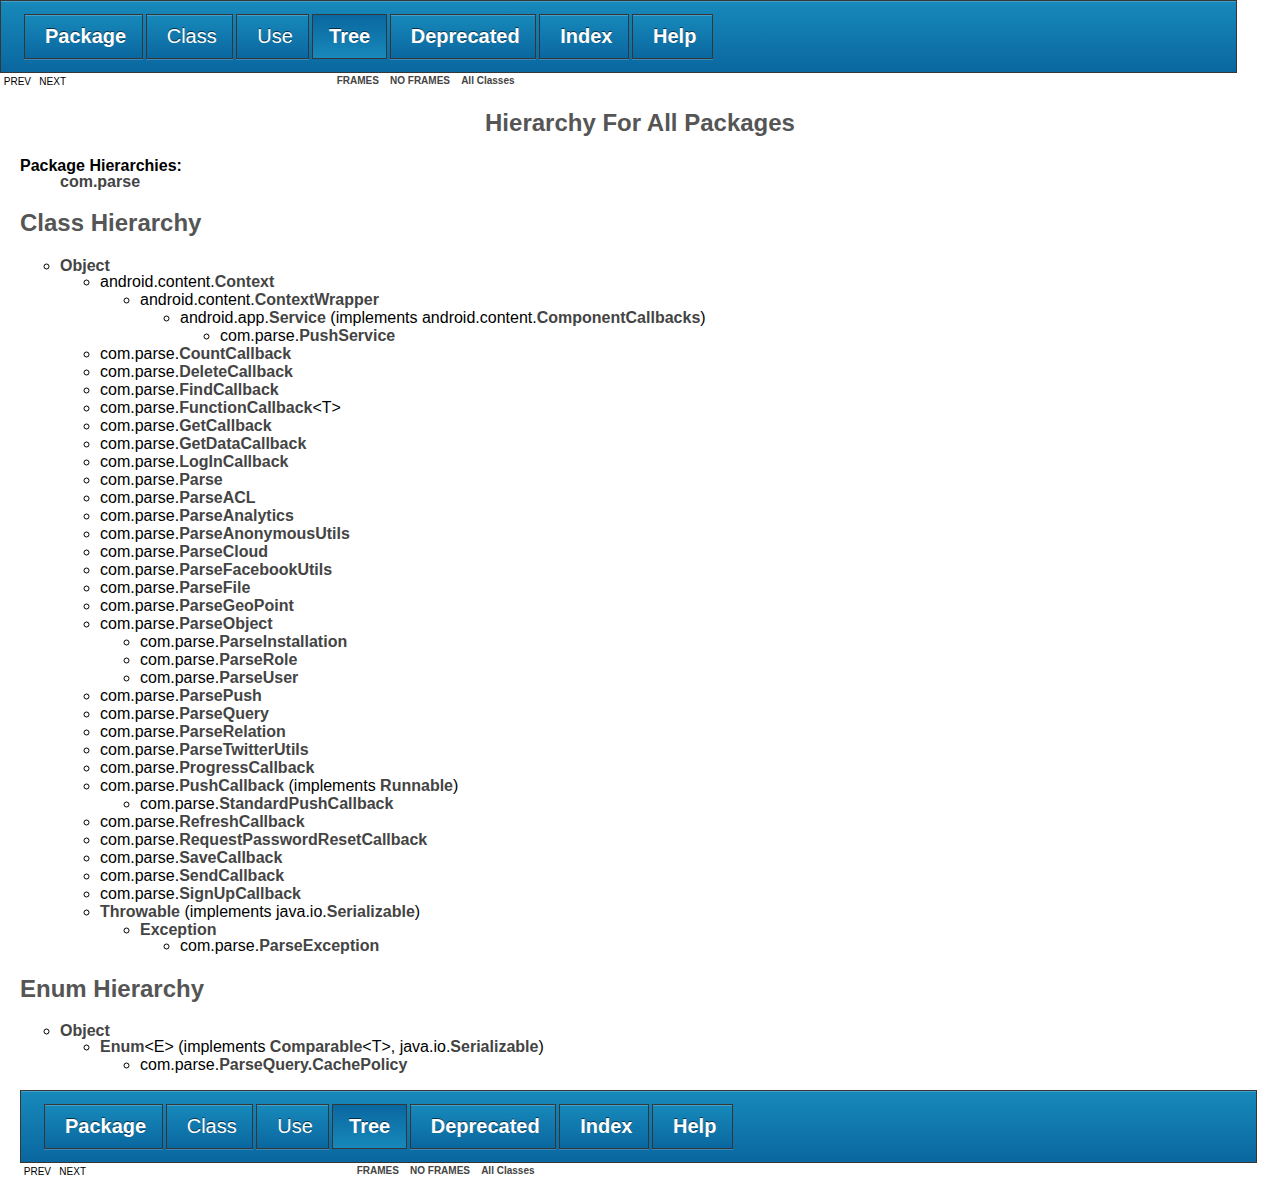
<file: ZooTypers/libs/Parse-1.2.5-javadoc/overview-tree.html>
<!DOCTYPE HTML PUBLIC "-//W3C//DTD HTML 4.01 Transitional//EN" "http://www.w3.org/TR/html4/loose.dtd">
<!--NewPage-->
<HTML>
<HEAD>
<!-- Generated by javadoc (build 1.6.0_45) on Fri May 10 14:55:41 PDT 2013 -->
<TITLE>
Class Hierarchy
</TITLE>

<META NAME="date" CONTENT="2013-05-10">

<LINK REL ="stylesheet" TYPE="text/css" HREF="style.css" TITLE="Style">

<SCRIPT type="text/javascript">
function windowTitle()
{
    if (location.href.indexOf('is-external=true') == -1) {
        parent.document.title="Class Hierarchy";
    }
}
</SCRIPT>
<NOSCRIPT>
</NOSCRIPT>

</HEAD>

<BODY BGCOLOR="white" onload="windowTitle();">
<HR>


<!-- ========= START OF TOP NAVBAR ======= -->
<A NAME="navbar_top"><!-- --></A>
<A HREF="#skip-navbar_top" title="Skip navigation links"></A>
<TABLE BORDER="0" WIDTH="100%" CELLPADDING="1" CELLSPACING="0" SUMMARY="">
<TR>
<TD COLSPAN=2 BGCOLOR="#EEEEFF" CLASS="NavBarCell1">
<A NAME="navbar_top_firstrow"><!-- --></A>
<TABLE BORDER="0" CELLPADDING="0" CELLSPACING="3" SUMMARY="">
  <TR ALIGN="center" VALIGN="top">
  <TD BGCOLOR="#EEEEFF" CLASS="NavBarCell1">    <A HREF="com/parse/package-summary.html"><FONT CLASS="NavBarFont1"><B>Package</B></FONT></A>&nbsp;</TD>
  <TD BGCOLOR="#EEEEFF" CLASS="NavBarCell1">    <FONT CLASS="NavBarFont1">Class</FONT>&nbsp;</TD>
  <TD BGCOLOR="#EEEEFF" CLASS="NavBarCell1">    <FONT CLASS="NavBarFont1">Use</FONT>&nbsp;</TD>
  <TD BGCOLOR="#FFFFFF" CLASS="NavBarCell1Rev"> &nbsp;<FONT CLASS="NavBarFont1Rev"><B>Tree</B></FONT>&nbsp;</TD>
  <TD BGCOLOR="#EEEEFF" CLASS="NavBarCell1">    <A HREF="deprecated-list.html"><FONT CLASS="NavBarFont1"><B>Deprecated</B></FONT></A>&nbsp;</TD>
  <TD BGCOLOR="#EEEEFF" CLASS="NavBarCell1">    <A HREF="index-all.html"><FONT CLASS="NavBarFont1"><B>Index</B></FONT></A>&nbsp;</TD>
  <TD BGCOLOR="#EEEEFF" CLASS="NavBarCell1">    <A HREF="help-doc.html"><FONT CLASS="NavBarFont1"><B>Help</B></FONT></A>&nbsp;</TD>
  </TR>
</TABLE>
</TD>
<TD ALIGN="right" VALIGN="top" ROWSPAN=3><EM>
</EM>
</TD>
</TR>

<TR>
<TD BGCOLOR="white" CLASS="NavBarCell2"><FONT SIZE="-2">
&nbsp;PREV&nbsp;
&nbsp;NEXT</FONT></TD>
<TD BGCOLOR="white" CLASS="NavBarCell2"><FONT SIZE="-2">
  <A HREF="index.html?overview-tree.html" target="_top"><B>FRAMES</B></A>  &nbsp;
&nbsp;<A HREF="overview-tree.html" target="_top"><B>NO FRAMES</B></A>  &nbsp;
&nbsp;<SCRIPT type="text/javascript">
  <!--
  if(window==top) {
    document.writeln('<A HREF="allclasses-noframe.html"><B>All Classes</B></A>');
  }
  //-->
</SCRIPT>
<NOSCRIPT>
  <A HREF="allclasses-noframe.html"><B>All Classes</B></A>
</NOSCRIPT>


</FONT></TD>
</TR>
</TABLE>
<A NAME="skip-navbar_top"></A>
<!-- ========= END OF TOP NAVBAR ========= -->

<HR>
<CENTER>
<H2>
Hierarchy For All Packages</H2>
</CENTER>
<DL>
<DT><B>Package Hierarchies:</B><DD><A HREF="com/parse/package-tree.html">com.parse</A></DL>
<HR>
<H2>
Class Hierarchy
</H2>
<UL>
<LI TYPE="circle"><A target="_top" HREF="http://developer.android.com/reference/java/lang/Object.html?is-external=true" title="class or interface in java.lang"><B>Object</B></A><UL>
<LI TYPE="circle">android.content.<A target="_top" HREF="http://developer.android.com/reference/android/content/Context.html?is-external=true" title="class or interface in android.content"><B>Context</B></A><UL>
<LI TYPE="circle">android.content.<A target="_top" HREF="http://developer.android.com/reference/android/content/ContextWrapper.html?is-external=true" title="class or interface in android.content"><B>ContextWrapper</B></A><UL>
<LI TYPE="circle">android.app.<A target="_top" HREF="http://developer.android.com/reference/android/app/Service.html?is-external=true" title="class or interface in android.app"><B>Service</B></A> (implements android.content.<A target="_top" HREF="http://developer.android.com/reference/android/content/ComponentCallbacks.html?is-external=true" title="class or interface in android.content">ComponentCallbacks</A>)
<UL>
<LI TYPE="circle">com.parse.<A HREF="com/parse/PushService.html" title="class in com.parse"><B>PushService</B></A></UL>
</UL>
</UL>
<LI TYPE="circle">com.parse.<A HREF="com/parse/CountCallback.html" title="class in com.parse"><B>CountCallback</B></A><LI TYPE="circle">com.parse.<A HREF="com/parse/DeleteCallback.html" title="class in com.parse"><B>DeleteCallback</B></A><LI TYPE="circle">com.parse.<A HREF="com/parse/FindCallback.html" title="class in com.parse"><B>FindCallback</B></A><LI TYPE="circle">com.parse.<A HREF="com/parse/FunctionCallback.html" title="class in com.parse"><B>FunctionCallback</B></A>&lt;T&gt;<LI TYPE="circle">com.parse.<A HREF="com/parse/GetCallback.html" title="class in com.parse"><B>GetCallback</B></A><LI TYPE="circle">com.parse.<A HREF="com/parse/GetDataCallback.html" title="class in com.parse"><B>GetDataCallback</B></A><LI TYPE="circle">com.parse.<A HREF="com/parse/LogInCallback.html" title="class in com.parse"><B>LogInCallback</B></A><LI TYPE="circle">com.parse.<A HREF="com/parse/Parse.html" title="class in com.parse"><B>Parse</B></A><LI TYPE="circle">com.parse.<A HREF="com/parse/ParseACL.html" title="class in com.parse"><B>ParseACL</B></A><LI TYPE="circle">com.parse.<A HREF="com/parse/ParseAnalytics.html" title="class in com.parse"><B>ParseAnalytics</B></A><LI TYPE="circle">com.parse.<A HREF="com/parse/ParseAnonymousUtils.html" title="class in com.parse"><B>ParseAnonymousUtils</B></A><LI TYPE="circle">com.parse.<A HREF="com/parse/ParseCloud.html" title="class in com.parse"><B>ParseCloud</B></A><LI TYPE="circle">com.parse.<A HREF="com/parse/ParseFacebookUtils.html" title="class in com.parse"><B>ParseFacebookUtils</B></A><LI TYPE="circle">com.parse.<A HREF="com/parse/ParseFile.html" title="class in com.parse"><B>ParseFile</B></A><LI TYPE="circle">com.parse.<A HREF="com/parse/ParseGeoPoint.html" title="class in com.parse"><B>ParseGeoPoint</B></A><LI TYPE="circle">com.parse.<A HREF="com/parse/ParseObject.html" title="class in com.parse"><B>ParseObject</B></A><UL>
<LI TYPE="circle">com.parse.<A HREF="com/parse/ParseInstallation.html" title="class in com.parse"><B>ParseInstallation</B></A><LI TYPE="circle">com.parse.<A HREF="com/parse/ParseRole.html" title="class in com.parse"><B>ParseRole</B></A><LI TYPE="circle">com.parse.<A HREF="com/parse/ParseUser.html" title="class in com.parse"><B>ParseUser</B></A></UL>
<LI TYPE="circle">com.parse.<A HREF="com/parse/ParsePush.html" title="class in com.parse"><B>ParsePush</B></A><LI TYPE="circle">com.parse.<A HREF="com/parse/ParseQuery.html" title="class in com.parse"><B>ParseQuery</B></A><LI TYPE="circle">com.parse.<A HREF="com/parse/ParseRelation.html" title="class in com.parse"><B>ParseRelation</B></A><LI TYPE="circle">com.parse.<A HREF="com/parse/ParseTwitterUtils.html" title="class in com.parse"><B>ParseTwitterUtils</B></A><LI TYPE="circle">com.parse.<A HREF="com/parse/ProgressCallback.html" title="class in com.parse"><B>ProgressCallback</B></A><LI TYPE="circle">com.parse.<A HREF="com/parse/PushCallback.html" title="class in com.parse"><B>PushCallback</B></A> (implements <A target="_top" HREF="http://developer.android.com/reference/java/lang/Runnable.html?is-external=true" title="class or interface in java.lang">Runnable</A>)
<UL>
<LI TYPE="circle">com.parse.<A HREF="com/parse/StandardPushCallback.html" title="class in com.parse"><B>StandardPushCallback</B></A></UL>
<LI TYPE="circle">com.parse.<A HREF="com/parse/RefreshCallback.html" title="class in com.parse"><B>RefreshCallback</B></A><LI TYPE="circle">com.parse.<A HREF="com/parse/RequestPasswordResetCallback.html" title="class in com.parse"><B>RequestPasswordResetCallback</B></A><LI TYPE="circle">com.parse.<A HREF="com/parse/SaveCallback.html" title="class in com.parse"><B>SaveCallback</B></A><LI TYPE="circle">com.parse.<A HREF="com/parse/SendCallback.html" title="class in com.parse"><B>SendCallback</B></A><LI TYPE="circle">com.parse.<A HREF="com/parse/SignUpCallback.html" title="class in com.parse"><B>SignUpCallback</B></A><LI TYPE="circle"><A target="_top" HREF="http://developer.android.com/reference/java/lang/Throwable.html?is-external=true" title="class or interface in java.lang"><B>Throwable</B></A> (implements java.io.<A target="_top" HREF="http://developer.android.com/reference/java/io/Serializable.html?is-external=true" title="class or interface in java.io">Serializable</A>)
<UL>
<LI TYPE="circle"><A target="_top" HREF="http://developer.android.com/reference/java/lang/Exception.html?is-external=true" title="class or interface in java.lang"><B>Exception</B></A><UL>
<LI TYPE="circle">com.parse.<A HREF="com/parse/ParseException.html" title="class in com.parse"><B>ParseException</B></A></UL>
</UL>
</UL>
</UL>
<H2>
Enum Hierarchy
</H2>
<UL>
<LI TYPE="circle"><A target="_top" HREF="http://developer.android.com/reference/java/lang/Object.html?is-external=true" title="class or interface in java.lang"><B>Object</B></A><UL>
<LI TYPE="circle"><A target="_top" HREF="http://developer.android.com/reference/java/lang/Enum.html?is-external=true" title="class or interface in java.lang"><B>Enum</B></A>&lt;E&gt; (implements <A target="_top" HREF="http://developer.android.com/reference/java/lang/Comparable.html?is-external=true" title="class or interface in java.lang">Comparable</A>&lt;T&gt;, java.io.<A target="_top" HREF="http://developer.android.com/reference/java/io/Serializable.html?is-external=true" title="class or interface in java.io">Serializable</A>)
<UL>
<LI TYPE="circle">com.parse.<A HREF="com/parse/ParseQuery.CachePolicy.html" title="enum in com.parse"><B>ParseQuery.CachePolicy</B></A></UL>
</UL>
</UL>
<HR>


<!-- ======= START OF BOTTOM NAVBAR ====== -->
<A NAME="navbar_bottom"><!-- --></A>
<A HREF="#skip-navbar_bottom" title="Skip navigation links"></A>
<TABLE BORDER="0" WIDTH="100%" CELLPADDING="1" CELLSPACING="0" SUMMARY="">
<TR>
<TD COLSPAN=2 BGCOLOR="#EEEEFF" CLASS="NavBarCell1">
<A NAME="navbar_bottom_firstrow"><!-- --></A>
<TABLE BORDER="0" CELLPADDING="0" CELLSPACING="3" SUMMARY="">
  <TR ALIGN="center" VALIGN="top">
  <TD BGCOLOR="#EEEEFF" CLASS="NavBarCell1">    <A HREF="com/parse/package-summary.html"><FONT CLASS="NavBarFont1"><B>Package</B></FONT></A>&nbsp;</TD>
  <TD BGCOLOR="#EEEEFF" CLASS="NavBarCell1">    <FONT CLASS="NavBarFont1">Class</FONT>&nbsp;</TD>
  <TD BGCOLOR="#EEEEFF" CLASS="NavBarCell1">    <FONT CLASS="NavBarFont1">Use</FONT>&nbsp;</TD>
  <TD BGCOLOR="#FFFFFF" CLASS="NavBarCell1Rev"> &nbsp;<FONT CLASS="NavBarFont1Rev"><B>Tree</B></FONT>&nbsp;</TD>
  <TD BGCOLOR="#EEEEFF" CLASS="NavBarCell1">    <A HREF="deprecated-list.html"><FONT CLASS="NavBarFont1"><B>Deprecated</B></FONT></A>&nbsp;</TD>
  <TD BGCOLOR="#EEEEFF" CLASS="NavBarCell1">    <A HREF="index-all.html"><FONT CLASS="NavBarFont1"><B>Index</B></FONT></A>&nbsp;</TD>
  <TD BGCOLOR="#EEEEFF" CLASS="NavBarCell1">    <A HREF="help-doc.html"><FONT CLASS="NavBarFont1"><B>Help</B></FONT></A>&nbsp;</TD>
  </TR>
</TABLE>
</TD>
<TD ALIGN="right" VALIGN="top" ROWSPAN=3><EM>
</EM>
</TD>
</TR>

<TR>
<TD BGCOLOR="white" CLASS="NavBarCell2"><FONT SIZE="-2">
&nbsp;PREV&nbsp;
&nbsp;NEXT</FONT></TD>
<TD BGCOLOR="white" CLASS="NavBarCell2"><FONT SIZE="-2">
  <A HREF="index.html?overview-tree.html" target="_top"><B>FRAMES</B></A>  &nbsp;
&nbsp;<A HREF="overview-tree.html" target="_top"><B>NO FRAMES</B></A>  &nbsp;
&nbsp;<SCRIPT type="text/javascript">
  <!--
  if(window==top) {
    document.writeln('<A HREF="allclasses-noframe.html"><B>All Classes</B></A>');
  }
  //-->
</SCRIPT>
<NOSCRIPT>
  <A HREF="allclasses-noframe.html"><B>All Classes</B></A>
</NOSCRIPT>


</FONT></TD>
</TR>
</TABLE>
<A NAME="skip-navbar_bottom"></A>
<!-- ======== END OF BOTTOM NAVBAR ======= -->

<HR>

</BODY>
</HTML>
</file>
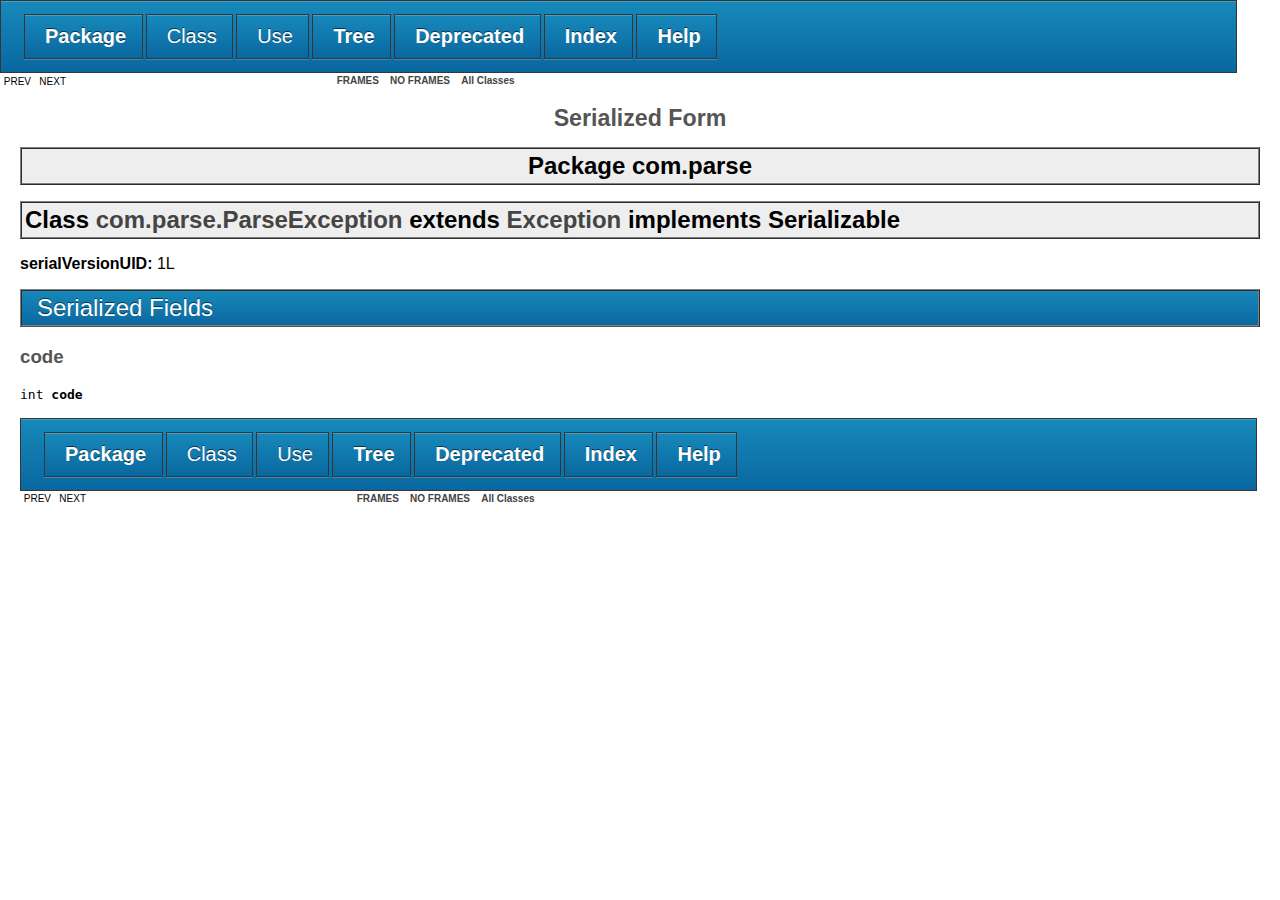
<file: ZooTypers/libs/Parse-1.2.5-javadoc/serialized-form.html>
<!DOCTYPE HTML PUBLIC "-//W3C//DTD HTML 4.01 Transitional//EN" "http://www.w3.org/TR/html4/loose.dtd">
<!--NewPage-->
<HTML>
<HEAD>
<!-- Generated by javadoc (build 1.6.0_45) on Fri May 10 14:55:40 PDT 2013 -->
<TITLE>
Serialized Form
</TITLE>

<META NAME="date" CONTENT="2013-05-10">

<LINK REL ="stylesheet" TYPE="text/css" HREF="style.css" TITLE="Style">

<SCRIPT type="text/javascript">
function windowTitle()
{
    if (location.href.indexOf('is-external=true') == -1) {
        parent.document.title="Serialized Form";
    }
}
</SCRIPT>
<NOSCRIPT>
</NOSCRIPT>

</HEAD>

<BODY BGCOLOR="white" onload="windowTitle();">
<HR>


<!-- ========= START OF TOP NAVBAR ======= -->
<A NAME="navbar_top"><!-- --></A>
<A HREF="#skip-navbar_top" title="Skip navigation links"></A>
<TABLE BORDER="0" WIDTH="100%" CELLPADDING="1" CELLSPACING="0" SUMMARY="">
<TR>
<TD COLSPAN=2 BGCOLOR="#EEEEFF" CLASS="NavBarCell1">
<A NAME="navbar_top_firstrow"><!-- --></A>
<TABLE BORDER="0" CELLPADDING="0" CELLSPACING="3" SUMMARY="">
  <TR ALIGN="center" VALIGN="top">
  <TD BGCOLOR="#EEEEFF" CLASS="NavBarCell1">    <A HREF="com/parse/package-summary.html"><FONT CLASS="NavBarFont1"><B>Package</B></FONT></A>&nbsp;</TD>
  <TD BGCOLOR="#EEEEFF" CLASS="NavBarCell1">    <FONT CLASS="NavBarFont1">Class</FONT>&nbsp;</TD>
  <TD BGCOLOR="#EEEEFF" CLASS="NavBarCell1">    <FONT CLASS="NavBarFont1">Use</FONT>&nbsp;</TD>
  <TD BGCOLOR="#EEEEFF" CLASS="NavBarCell1">    <A HREF="com/parse/package-tree.html"><FONT CLASS="NavBarFont1"><B>Tree</B></FONT></A>&nbsp;</TD>
  <TD BGCOLOR="#EEEEFF" CLASS="NavBarCell1">    <A HREF="deprecated-list.html"><FONT CLASS="NavBarFont1"><B>Deprecated</B></FONT></A>&nbsp;</TD>
  <TD BGCOLOR="#EEEEFF" CLASS="NavBarCell1">    <A HREF="index-all.html"><FONT CLASS="NavBarFont1"><B>Index</B></FONT></A>&nbsp;</TD>
  <TD BGCOLOR="#EEEEFF" CLASS="NavBarCell1">    <A HREF="help-doc.html"><FONT CLASS="NavBarFont1"><B>Help</B></FONT></A>&nbsp;</TD>
  </TR>
</TABLE>
</TD>
<TD ALIGN="right" VALIGN="top" ROWSPAN=3><EM>
</EM>
</TD>
</TR>

<TR>
<TD BGCOLOR="white" CLASS="NavBarCell2"><FONT SIZE="-2">
&nbsp;PREV&nbsp;
&nbsp;NEXT</FONT></TD>
<TD BGCOLOR="white" CLASS="NavBarCell2"><FONT SIZE="-2">
  <A HREF="index.html?serialized-form.html" target="_top"><B>FRAMES</B></A>  &nbsp;
&nbsp;<A HREF="serialized-form.html" target="_top"><B>NO FRAMES</B></A>  &nbsp;
&nbsp;<SCRIPT type="text/javascript">
  <!--
  if(window==top) {
    document.writeln('<A HREF="allclasses-noframe.html"><B>All Classes</B></A>');
  }
  //-->
</SCRIPT>
<NOSCRIPT>
  <A HREF="allclasses-noframe.html"><B>All Classes</B></A>
</NOSCRIPT>


</FONT></TD>
</TR>
</TABLE>
<A NAME="skip-navbar_top"></A>
<!-- ========= END OF TOP NAVBAR ========= -->

<HR>
<CENTER>
<H1>
Serialized Form</H1>
</CENTER>
<HR SIZE="4" NOSHADE>

<TABLE BORDER="1" WIDTH="100%" CELLPADDING="3" CELLSPACING="0" SUMMARY="">
<TR BGCOLOR="#CCCCFF" CLASS="TableSubHeadingColor">
<TH ALIGN="center"><FONT SIZE="+2">
<B>Package</B> <B>com.parse</B></FONT></TH>
</TR>
</TABLE>

<P>
<A NAME="com.parse.ParseException"><!-- --></A>
<TABLE BORDER="1" WIDTH="100%" CELLPADDING="3" CELLSPACING="0" SUMMARY="">
<TR BGCOLOR="#CCCCFF" CLASS="TableSubHeadingColor">
<TH ALIGN="left" COLSPAN="2"><FONT SIZE="+2">
<B>Class <A HREF="com/parse/ParseException.html" title="class in com.parse">com.parse.ParseException</A> extends <A target="_top" HREF="http://developer.android.com/reference/java/lang/Exception.html?is-external=true" title="class or interface in java.lang">Exception</A> implements Serializable</B></FONT></TH>
</TR>
</TABLE>

<P>
<B>serialVersionUID:&nbsp;</B>1L

<P>
<A NAME="serializedForm"><!-- --></A>
<TABLE BORDER="1" WIDTH="100%" CELLPADDING="3" CELLSPACING="0" SUMMARY="">
<TR BGCOLOR="#CCCCFF" CLASS="TableHeadingColor">
<TH ALIGN="left" COLSPAN="1"><FONT SIZE="+2">
<B>Serialized Fields</B></FONT></TH>
</TR>
</TABLE>

<H3>
code</H3>
<PRE>
int <B>code</B></PRE>
<DL>
<DL>
</DL>
</DL>

<P>
<HR>


<!-- ======= START OF BOTTOM NAVBAR ====== -->
<A NAME="navbar_bottom"><!-- --></A>
<A HREF="#skip-navbar_bottom" title="Skip navigation links"></A>
<TABLE BORDER="0" WIDTH="100%" CELLPADDING="1" CELLSPACING="0" SUMMARY="">
<TR>
<TD COLSPAN=2 BGCOLOR="#EEEEFF" CLASS="NavBarCell1">
<A NAME="navbar_bottom_firstrow"><!-- --></A>
<TABLE BORDER="0" CELLPADDING="0" CELLSPACING="3" SUMMARY="">
  <TR ALIGN="center" VALIGN="top">
  <TD BGCOLOR="#EEEEFF" CLASS="NavBarCell1">    <A HREF="com/parse/package-summary.html"><FONT CLASS="NavBarFont1"><B>Package</B></FONT></A>&nbsp;</TD>
  <TD BGCOLOR="#EEEEFF" CLASS="NavBarCell1">    <FONT CLASS="NavBarFont1">Class</FONT>&nbsp;</TD>
  <TD BGCOLOR="#EEEEFF" CLASS="NavBarCell1">    <FONT CLASS="NavBarFont1">Use</FONT>&nbsp;</TD>
  <TD BGCOLOR="#EEEEFF" CLASS="NavBarCell1">    <A HREF="com/parse/package-tree.html"><FONT CLASS="NavBarFont1"><B>Tree</B></FONT></A>&nbsp;</TD>
  <TD BGCOLOR="#EEEEFF" CLASS="NavBarCell1">    <A HREF="deprecated-list.html"><FONT CLASS="NavBarFont1"><B>Deprecated</B></FONT></A>&nbsp;</TD>
  <TD BGCOLOR="#EEEEFF" CLASS="NavBarCell1">    <A HREF="index-all.html"><FONT CLASS="NavBarFont1"><B>Index</B></FONT></A>&nbsp;</TD>
  <TD BGCOLOR="#EEEEFF" CLASS="NavBarCell1">    <A HREF="help-doc.html"><FONT CLASS="NavBarFont1"><B>Help</B></FONT></A>&nbsp;</TD>
  </TR>
</TABLE>
</TD>
<TD ALIGN="right" VALIGN="top" ROWSPAN=3><EM>
</EM>
</TD>
</TR>

<TR>
<TD BGCOLOR="white" CLASS="NavBarCell2"><FONT SIZE="-2">
&nbsp;PREV&nbsp;
&nbsp;NEXT</FONT></TD>
<TD BGCOLOR="white" CLASS="NavBarCell2"><FONT SIZE="-2">
  <A HREF="index.html?serialized-form.html" target="_top"><B>FRAMES</B></A>  &nbsp;
&nbsp;<A HREF="serialized-form.html" target="_top"><B>NO FRAMES</B></A>  &nbsp;
&nbsp;<SCRIPT type="text/javascript">
  <!--
  if(window==top) {
    document.writeln('<A HREF="allclasses-noframe.html"><B>All Classes</B></A>');
  }
  //-->
</SCRIPT>
<NOSCRIPT>
  <A HREF="allclasses-noframe.html"><B>All Classes</B></A>
</NOSCRIPT>


</FONT></TD>
</TR>
</TABLE>
<A NAME="skip-navbar_bottom"></A>
<!-- ======== END OF BOTTOM NAVBAR ======= -->

<HR>

</BODY>
</HTML>
</file>
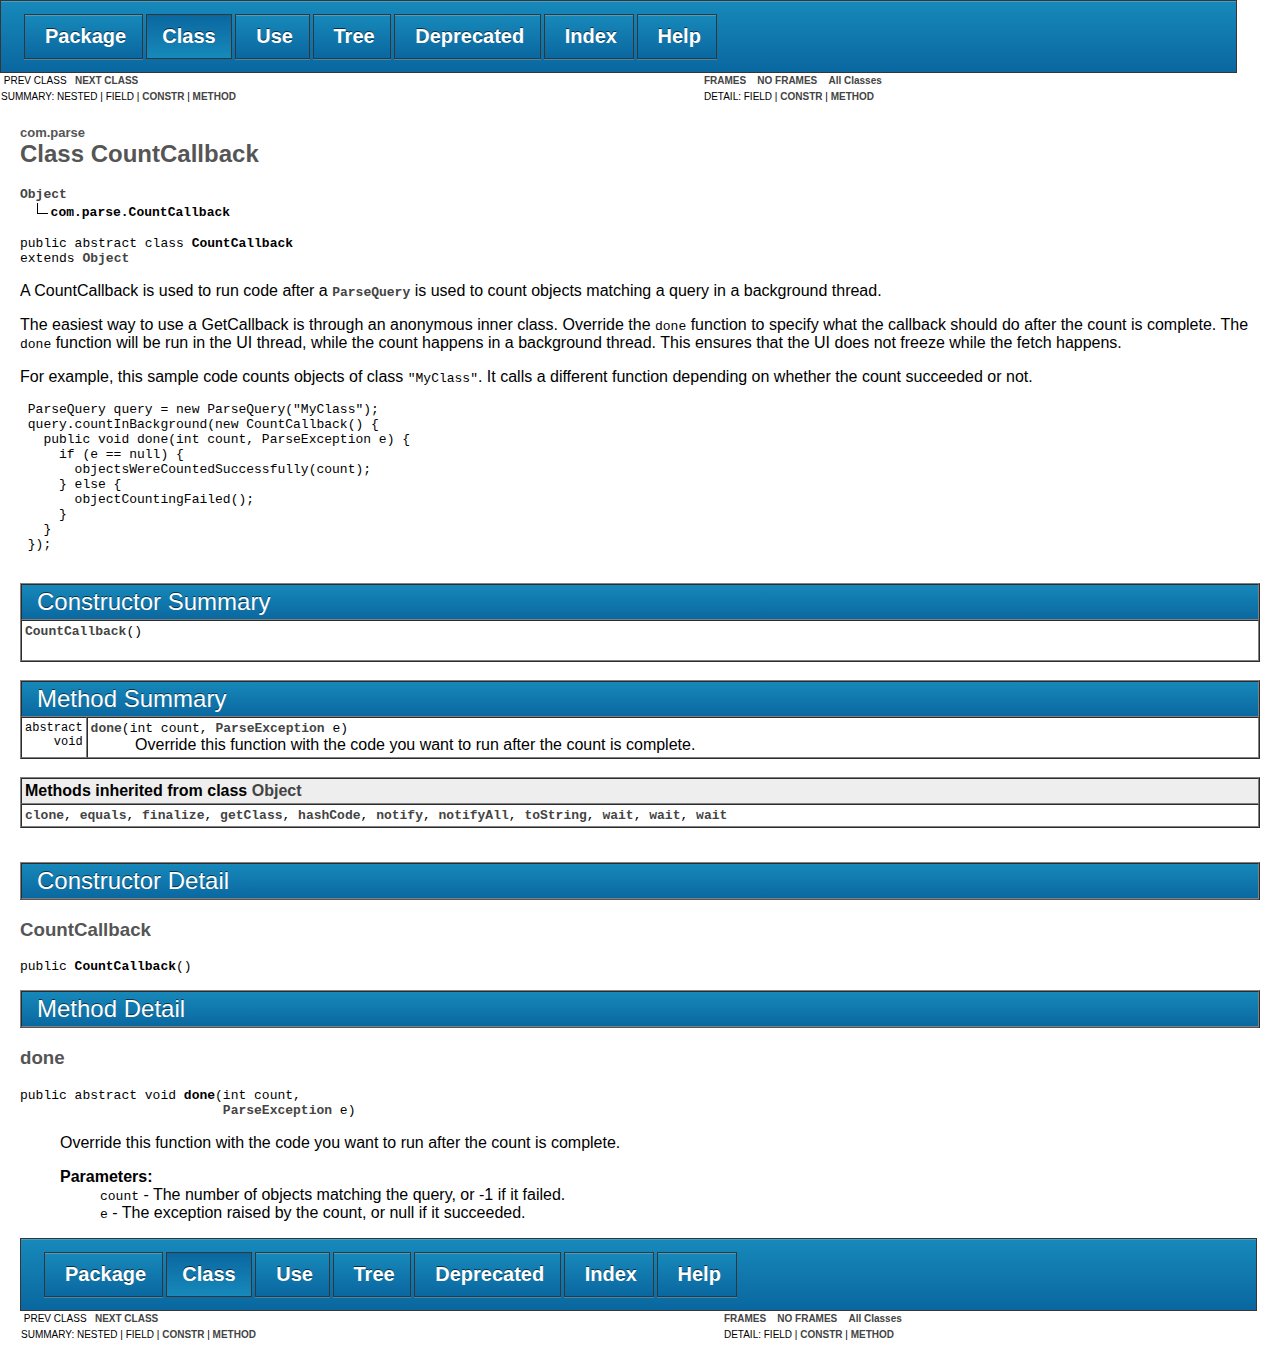
<file: ZooTypers/libs/Parse-1.2.5-javadoc/com/parse/CountCallback.html>
<!DOCTYPE HTML PUBLIC "-//W3C//DTD HTML 4.01 Transitional//EN" "http://www.w3.org/TR/html4/loose.dtd">
<!--NewPage-->
<HTML>
<HEAD>
<!-- Generated by javadoc (build 1.6.0_45) on Fri May 10 14:55:39 PDT 2013 -->
<TITLE>
CountCallback
</TITLE>

<META NAME="date" CONTENT="2013-05-10">

<LINK REL ="stylesheet" TYPE="text/css" HREF="../../style.css" TITLE="Style">

<SCRIPT type="text/javascript">
function windowTitle()
{
    if (location.href.indexOf('is-external=true') == -1) {
        parent.document.title="CountCallback";
    }
}
</SCRIPT>
<NOSCRIPT>
</NOSCRIPT>

</HEAD>

<BODY BGCOLOR="white" onload="windowTitle();">
<HR>


<!-- ========= START OF TOP NAVBAR ======= -->
<A NAME="navbar_top"><!-- --></A>
<A HREF="#skip-navbar_top" title="Skip navigation links"></A>
<TABLE BORDER="0" WIDTH="100%" CELLPADDING="1" CELLSPACING="0" SUMMARY="">
<TR>
<TD COLSPAN=2 BGCOLOR="#EEEEFF" CLASS="NavBarCell1">
<A NAME="navbar_top_firstrow"><!-- --></A>
<TABLE BORDER="0" CELLPADDING="0" CELLSPACING="3" SUMMARY="">
  <TR ALIGN="center" VALIGN="top">
  <TD BGCOLOR="#EEEEFF" CLASS="NavBarCell1">    <A HREF="../../com/parse/package-summary.html"><FONT CLASS="NavBarFont1"><B>Package</B></FONT></A>&nbsp;</TD>
  <TD BGCOLOR="#FFFFFF" CLASS="NavBarCell1Rev"> &nbsp;<FONT CLASS="NavBarFont1Rev"><B>Class</B></FONT>&nbsp;</TD>
  <TD BGCOLOR="#EEEEFF" CLASS="NavBarCell1">    <A HREF="class-use/CountCallback.html"><FONT CLASS="NavBarFont1"><B>Use</B></FONT></A>&nbsp;</TD>
  <TD BGCOLOR="#EEEEFF" CLASS="NavBarCell1">    <A HREF="package-tree.html"><FONT CLASS="NavBarFont1"><B>Tree</B></FONT></A>&nbsp;</TD>
  <TD BGCOLOR="#EEEEFF" CLASS="NavBarCell1">    <A HREF="../../deprecated-list.html"><FONT CLASS="NavBarFont1"><B>Deprecated</B></FONT></A>&nbsp;</TD>
  <TD BGCOLOR="#EEEEFF" CLASS="NavBarCell1">    <A HREF="../../index-all.html"><FONT CLASS="NavBarFont1"><B>Index</B></FONT></A>&nbsp;</TD>
  <TD BGCOLOR="#EEEEFF" CLASS="NavBarCell1">    <A HREF="../../help-doc.html"><FONT CLASS="NavBarFont1"><B>Help</B></FONT></A>&nbsp;</TD>
  </TR>
</TABLE>
</TD>
<TD ALIGN="right" VALIGN="top" ROWSPAN=3><EM>
</EM>
</TD>
</TR>

<TR>
<TD BGCOLOR="white" CLASS="NavBarCell2"><FONT SIZE="-2">
&nbsp;PREV CLASS&nbsp;
&nbsp;<A HREF="../../com/parse/DeleteCallback.html" title="class in com.parse"><B>NEXT CLASS</B></A></FONT></TD>
<TD BGCOLOR="white" CLASS="NavBarCell2"><FONT SIZE="-2">
  <A HREF="../../index.html?com/parse/CountCallback.html" target="_top"><B>FRAMES</B></A>  &nbsp;
&nbsp;<A HREF="CountCallback.html" target="_top"><B>NO FRAMES</B></A>  &nbsp;
&nbsp;<SCRIPT type="text/javascript">
  <!--
  if(window==top) {
    document.writeln('<A HREF="../../allclasses-noframe.html"><B>All Classes</B></A>');
  }
  //-->
</SCRIPT>
<NOSCRIPT>
  <A HREF="../../allclasses-noframe.html"><B>All Classes</B></A>
</NOSCRIPT>


</FONT></TD>
</TR>
<TR>
<TD VALIGN="top" CLASS="NavBarCell3"><FONT SIZE="-2">
  SUMMARY:&nbsp;NESTED&nbsp;|&nbsp;FIELD&nbsp;|&nbsp;<A HREF="#constructor_summary">CONSTR</A>&nbsp;|&nbsp;<A HREF="#method_summary">METHOD</A></FONT></TD>
<TD VALIGN="top" CLASS="NavBarCell3"><FONT SIZE="-2">
DETAIL:&nbsp;FIELD&nbsp;|&nbsp;<A HREF="#constructor_detail">CONSTR</A>&nbsp;|&nbsp;<A HREF="#method_detail">METHOD</A></FONT></TD>
</TR>
</TABLE>
<A NAME="skip-navbar_top"></A>
<!-- ========= END OF TOP NAVBAR ========= -->

<HR>
<!-- ======== START OF CLASS DATA ======== -->
<H2>
<FONT SIZE="-1">
com.parse</FONT>
<BR>
Class CountCallback</H2>
<PRE>
<A target="_top" HREF="http://developer.android.com/reference/java/lang/Object.html?is-external=true" title="class or interface in java.lang">Object</A>
  <IMG SRC="../../resources/inherit.gif" ALT="extended by "><B>com.parse.CountCallback</B>
</PRE>
<HR>
<DL>
<DT><PRE>public abstract class <B>CountCallback</B><DT>extends <A target="_top" HREF="http://developer.android.com/reference/java/lang/Object.html?is-external=true" title="class or interface in java.lang">Object</A></DL>
</PRE>

<P>
A CountCallback is used to run code after a <A HREF="../../com/parse/ParseQuery.html" title="class in com.parse"><CODE>ParseQuery</CODE></A> is used to count objects matching
 a query in a background thread.
 <p>
 The easiest way to use a GetCallback is through an anonymous inner class. Override the
 <code>done</code> function to specify what the callback should do after the count is complete.
 The <code>done</code> function will be run in the UI thread, while the count happens in a
 background thread. This ensures that the UI does not freeze while the fetch happens.
 <p>
 For example, this sample code counts objects of class <code>"MyClass"</code>. It calls a
 different function depending on whether the count succeeded or not.
 <p>
 
 <pre>
 ParseQuery query = new ParseQuery(&quot;MyClass&quot;);
 query.countInBackground(new CountCallback() {
   public void done(int count, ParseException e) {
     if (e == null) {
       objectsWereCountedSuccessfully(count);
     } else {
       objectCountingFailed();
     }
   }
 });
 </pre>
<P>

<P>
<HR>

<P>

<!-- ======== CONSTRUCTOR SUMMARY ======== -->

<A NAME="constructor_summary"><!-- --></A>
<TABLE BORDER="1" WIDTH="100%" CELLPADDING="3" CELLSPACING="0" SUMMARY="">
<TR BGCOLOR="#CCCCFF" CLASS="TableHeadingColor">
<TH ALIGN="left" COLSPAN="2"><FONT SIZE="+2">
<B>Constructor Summary</B></FONT></TH>
</TR>
<TR BGCOLOR="white" CLASS="TableRowColor">
<TD><CODE><B><A HREF="../../com/parse/CountCallback.html#CountCallback()">CountCallback</A></B>()</CODE>

<BR>
&nbsp;&nbsp;&nbsp;&nbsp;&nbsp;&nbsp;&nbsp;&nbsp;&nbsp;&nbsp;&nbsp;</TD>
</TR>
</TABLE>
&nbsp;
<!-- ========== METHOD SUMMARY =========== -->

<A NAME="method_summary"><!-- --></A>
<TABLE BORDER="1" WIDTH="100%" CELLPADDING="3" CELLSPACING="0" SUMMARY="">
<TR BGCOLOR="#CCCCFF" CLASS="TableHeadingColor">
<TH ALIGN="left" COLSPAN="2"><FONT SIZE="+2">
<B>Method Summary</B></FONT></TH>
</TR>
<TR BGCOLOR="white" CLASS="TableRowColor">
<TD ALIGN="right" VALIGN="top" WIDTH="1%"><FONT SIZE="-1">
<CODE>abstract &nbsp;void</CODE></FONT></TD>
<TD><CODE><B><A HREF="../../com/parse/CountCallback.html#done(int, com.parse.ParseException)">done</A></B>(int&nbsp;count,
     <A HREF="../../com/parse/ParseException.html" title="class in com.parse">ParseException</A>&nbsp;e)</CODE>

<BR>
&nbsp;&nbsp;&nbsp;&nbsp;&nbsp;&nbsp;&nbsp;&nbsp;&nbsp;&nbsp;Override this function with the code you want to run after the count is complete.</TD>
</TR>
</TABLE>
&nbsp;<A NAME="methods_inherited_from_class_Object"><!-- --></A>
<TABLE BORDER="1" WIDTH="100%" CELLPADDING="3" CELLSPACING="0" SUMMARY="">
<TR BGCOLOR="#EEEEFF" CLASS="TableSubHeadingColor">
<TH ALIGN="left"><B>Methods inherited from class <A target="_top" HREF="http://developer.android.com/reference/java/lang/Object.html?is-external=true" title="class or interface in java.lang">Object</A></B></TH>
</TR>
<TR BGCOLOR="white" CLASS="TableRowColor">
<TD><CODE><A target="_top" HREF="http://developer.android.com/reference/java/lang/Object.html?is-external=true#clone()" title="class or interface in java.lang">clone</A>, <A target="_top" HREF="http://developer.android.com/reference/java/lang/Object.html?is-external=true#equals(java.lang.Object)" title="class or interface in java.lang">equals</A>, <A target="_top" HREF="http://developer.android.com/reference/java/lang/Object.html?is-external=true#finalize()" title="class or interface in java.lang">finalize</A>, <A target="_top" HREF="http://developer.android.com/reference/java/lang/Object.html?is-external=true#getClass()" title="class or interface in java.lang">getClass</A>, <A target="_top" HREF="http://developer.android.com/reference/java/lang/Object.html?is-external=true#hashCode()" title="class or interface in java.lang">hashCode</A>, <A target="_top" HREF="http://developer.android.com/reference/java/lang/Object.html?is-external=true#notify()" title="class or interface in java.lang">notify</A>, <A target="_top" HREF="http://developer.android.com/reference/java/lang/Object.html?is-external=true#notifyAll()" title="class or interface in java.lang">notifyAll</A>, <A target="_top" HREF="http://developer.android.com/reference/java/lang/Object.html?is-external=true#toString()" title="class or interface in java.lang">toString</A>, <A target="_top" HREF="http://developer.android.com/reference/java/lang/Object.html?is-external=true#wait()" title="class or interface in java.lang">wait</A>, <A target="_top" HREF="http://developer.android.com/reference/java/lang/Object.html?is-external=true#wait(long)" title="class or interface in java.lang">wait</A>, <A target="_top" HREF="http://developer.android.com/reference/java/lang/Object.html?is-external=true#wait(long, int)" title="class or interface in java.lang">wait</A></CODE></TD>
</TR>
</TABLE>
&nbsp;
<P>

<!-- ========= CONSTRUCTOR DETAIL ======== -->

<A NAME="constructor_detail"><!-- --></A>
<TABLE BORDER="1" WIDTH="100%" CELLPADDING="3" CELLSPACING="0" SUMMARY="">
<TR BGCOLOR="#CCCCFF" CLASS="TableHeadingColor">
<TH ALIGN="left" COLSPAN="1"><FONT SIZE="+2">
<B>Constructor Detail</B></FONT></TH>
</TR>
</TABLE>

<A NAME="CountCallback()"><!-- --></A><H3>
CountCallback</H3>
<PRE>
public <B>CountCallback</B>()</PRE>
<DL>
</DL>

<!-- ============ METHOD DETAIL ========== -->

<A NAME="method_detail"><!-- --></A>
<TABLE BORDER="1" WIDTH="100%" CELLPADDING="3" CELLSPACING="0" SUMMARY="">
<TR BGCOLOR="#CCCCFF" CLASS="TableHeadingColor">
<TH ALIGN="left" COLSPAN="1"><FONT SIZE="+2">
<B>Method Detail</B></FONT></TH>
</TR>
</TABLE>

<A NAME="done(int, com.parse.ParseException)"><!-- --></A><H3>
done</H3>
<PRE>
public abstract void <B>done</B>(int&nbsp;count,
                          <A HREF="../../com/parse/ParseException.html" title="class in com.parse">ParseException</A>&nbsp;e)</PRE>
<DL>
<DD>Override this function with the code you want to run after the count is complete.
<P>
<DD><DL>
<DT><B>Parameters:</B><DD><CODE>count</CODE> - The number of objects matching the query, or -1 if it failed.<DD><CODE>e</CODE> - The exception raised by the count, or null if it succeeded.</DL>
</DD>
</DL>
<!-- ========= END OF CLASS DATA ========= -->
<HR>


<!-- ======= START OF BOTTOM NAVBAR ====== -->
<A NAME="navbar_bottom"><!-- --></A>
<A HREF="#skip-navbar_bottom" title="Skip navigation links"></A>
<TABLE BORDER="0" WIDTH="100%" CELLPADDING="1" CELLSPACING="0" SUMMARY="">
<TR>
<TD COLSPAN=2 BGCOLOR="#EEEEFF" CLASS="NavBarCell1">
<A NAME="navbar_bottom_firstrow"><!-- --></A>
<TABLE BORDER="0" CELLPADDING="0" CELLSPACING="3" SUMMARY="">
  <TR ALIGN="center" VALIGN="top">
  <TD BGCOLOR="#EEEEFF" CLASS="NavBarCell1">    <A HREF="../../com/parse/package-summary.html"><FONT CLASS="NavBarFont1"><B>Package</B></FONT></A>&nbsp;</TD>
  <TD BGCOLOR="#FFFFFF" CLASS="NavBarCell1Rev"> &nbsp;<FONT CLASS="NavBarFont1Rev"><B>Class</B></FONT>&nbsp;</TD>
  <TD BGCOLOR="#EEEEFF" CLASS="NavBarCell1">    <A HREF="class-use/CountCallback.html"><FONT CLASS="NavBarFont1"><B>Use</B></FONT></A>&nbsp;</TD>
  <TD BGCOLOR="#EEEEFF" CLASS="NavBarCell1">    <A HREF="package-tree.html"><FONT CLASS="NavBarFont1"><B>Tree</B></FONT></A>&nbsp;</TD>
  <TD BGCOLOR="#EEEEFF" CLASS="NavBarCell1">    <A HREF="../../deprecated-list.html"><FONT CLASS="NavBarFont1"><B>Deprecated</B></FONT></A>&nbsp;</TD>
  <TD BGCOLOR="#EEEEFF" CLASS="NavBarCell1">    <A HREF="../../index-all.html"><FONT CLASS="NavBarFont1"><B>Index</B></FONT></A>&nbsp;</TD>
  <TD BGCOLOR="#EEEEFF" CLASS="NavBarCell1">    <A HREF="../../help-doc.html"><FONT CLASS="NavBarFont1"><B>Help</B></FONT></A>&nbsp;</TD>
  </TR>
</TABLE>
</TD>
<TD ALIGN="right" VALIGN="top" ROWSPAN=3><EM>
</EM>
</TD>
</TR>

<TR>
<TD BGCOLOR="white" CLASS="NavBarCell2"><FONT SIZE="-2">
&nbsp;PREV CLASS&nbsp;
&nbsp;<A HREF="../../com/parse/DeleteCallback.html" title="class in com.parse"><B>NEXT CLASS</B></A></FONT></TD>
<TD BGCOLOR="white" CLASS="NavBarCell2"><FONT SIZE="-2">
  <A HREF="../../index.html?com/parse/CountCallback.html" target="_top"><B>FRAMES</B></A>  &nbsp;
&nbsp;<A HREF="CountCallback.html" target="_top"><B>NO FRAMES</B></A>  &nbsp;
&nbsp;<SCRIPT type="text/javascript">
  <!--
  if(window==top) {
    document.writeln('<A HREF="../../allclasses-noframe.html"><B>All Classes</B></A>');
  }
  //-->
</SCRIPT>
<NOSCRIPT>
  <A HREF="../../allclasses-noframe.html"><B>All Classes</B></A>
</NOSCRIPT>


</FONT></TD>
</TR>
<TR>
<TD VALIGN="top" CLASS="NavBarCell3"><FONT SIZE="-2">
  SUMMARY:&nbsp;NESTED&nbsp;|&nbsp;FIELD&nbsp;|&nbsp;<A HREF="#constructor_summary">CONSTR</A>&nbsp;|&nbsp;<A HREF="#method_summary">METHOD</A></FONT></TD>
<TD VALIGN="top" CLASS="NavBarCell3"><FONT SIZE="-2">
DETAIL:&nbsp;FIELD&nbsp;|&nbsp;<A HREF="#constructor_detail">CONSTR</A>&nbsp;|&nbsp;<A HREF="#method_detail">METHOD</A></FONT></TD>
</TR>
</TABLE>
<A NAME="skip-navbar_bottom"></A>
<!-- ======== END OF BOTTOM NAVBAR ======= -->

<HR>

</BODY>
</HTML>
</file>
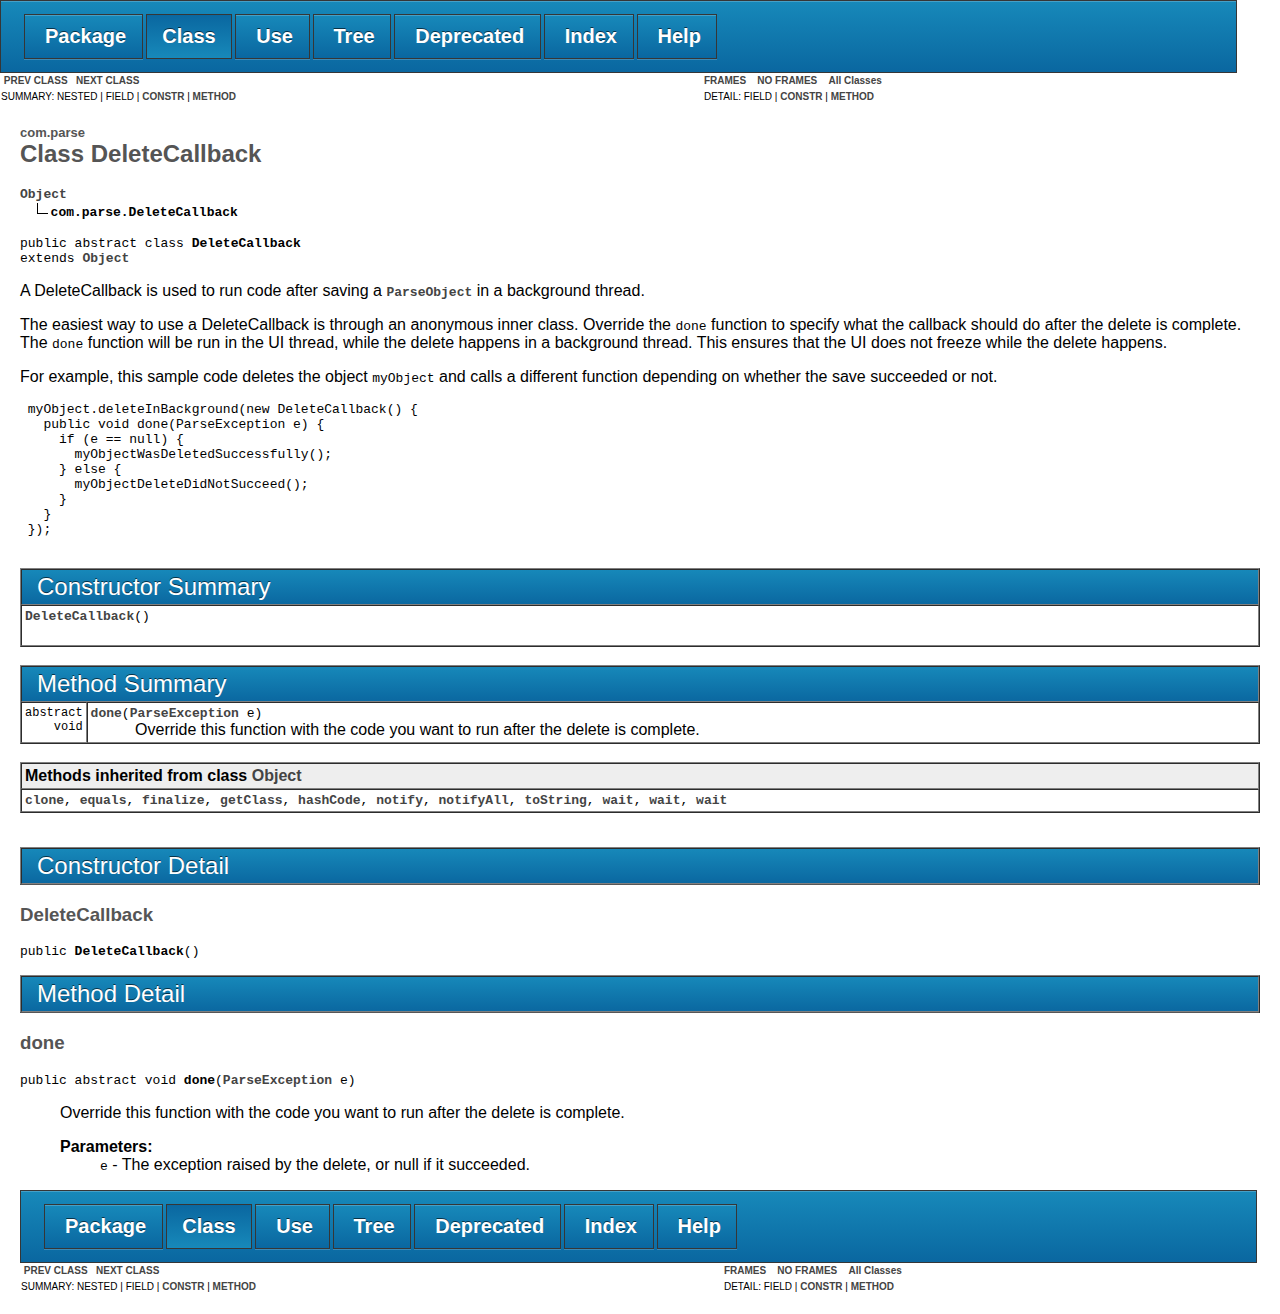
<file: ZooTypers/libs/Parse-1.2.5-javadoc/com/parse/DeleteCallback.html>
<!DOCTYPE HTML PUBLIC "-//W3C//DTD HTML 4.01 Transitional//EN" "http://www.w3.org/TR/html4/loose.dtd">
<!--NewPage-->
<HTML>
<HEAD>
<!-- Generated by javadoc (build 1.6.0_45) on Fri May 10 14:55:39 PDT 2013 -->
<TITLE>
DeleteCallback
</TITLE>

<META NAME="date" CONTENT="2013-05-10">

<LINK REL ="stylesheet" TYPE="text/css" HREF="../../style.css" TITLE="Style">

<SCRIPT type="text/javascript">
function windowTitle()
{
    if (location.href.indexOf('is-external=true') == -1) {
        parent.document.title="DeleteCallback";
    }
}
</SCRIPT>
<NOSCRIPT>
</NOSCRIPT>

</HEAD>

<BODY BGCOLOR="white" onload="windowTitle();">
<HR>


<!-- ========= START OF TOP NAVBAR ======= -->
<A NAME="navbar_top"><!-- --></A>
<A HREF="#skip-navbar_top" title="Skip navigation links"></A>
<TABLE BORDER="0" WIDTH="100%" CELLPADDING="1" CELLSPACING="0" SUMMARY="">
<TR>
<TD COLSPAN=2 BGCOLOR="#EEEEFF" CLASS="NavBarCell1">
<A NAME="navbar_top_firstrow"><!-- --></A>
<TABLE BORDER="0" CELLPADDING="0" CELLSPACING="3" SUMMARY="">
  <TR ALIGN="center" VALIGN="top">
  <TD BGCOLOR="#EEEEFF" CLASS="NavBarCell1">    <A HREF="../../com/parse/package-summary.html"><FONT CLASS="NavBarFont1"><B>Package</B></FONT></A>&nbsp;</TD>
  <TD BGCOLOR="#FFFFFF" CLASS="NavBarCell1Rev"> &nbsp;<FONT CLASS="NavBarFont1Rev"><B>Class</B></FONT>&nbsp;</TD>
  <TD BGCOLOR="#EEEEFF" CLASS="NavBarCell1">    <A HREF="class-use/DeleteCallback.html"><FONT CLASS="NavBarFont1"><B>Use</B></FONT></A>&nbsp;</TD>
  <TD BGCOLOR="#EEEEFF" CLASS="NavBarCell1">    <A HREF="package-tree.html"><FONT CLASS="NavBarFont1"><B>Tree</B></FONT></A>&nbsp;</TD>
  <TD BGCOLOR="#EEEEFF" CLASS="NavBarCell1">    <A HREF="../../deprecated-list.html"><FONT CLASS="NavBarFont1"><B>Deprecated</B></FONT></A>&nbsp;</TD>
  <TD BGCOLOR="#EEEEFF" CLASS="NavBarCell1">    <A HREF="../../index-all.html"><FONT CLASS="NavBarFont1"><B>Index</B></FONT></A>&nbsp;</TD>
  <TD BGCOLOR="#EEEEFF" CLASS="NavBarCell1">    <A HREF="../../help-doc.html"><FONT CLASS="NavBarFont1"><B>Help</B></FONT></A>&nbsp;</TD>
  </TR>
</TABLE>
</TD>
<TD ALIGN="right" VALIGN="top" ROWSPAN=3><EM>
</EM>
</TD>
</TR>

<TR>
<TD BGCOLOR="white" CLASS="NavBarCell2"><FONT SIZE="-2">
&nbsp;<A HREF="../../com/parse/CountCallback.html" title="class in com.parse"><B>PREV CLASS</B></A>&nbsp;
&nbsp;<A HREF="../../com/parse/FindCallback.html" title="class in com.parse"><B>NEXT CLASS</B></A></FONT></TD>
<TD BGCOLOR="white" CLASS="NavBarCell2"><FONT SIZE="-2">
  <A HREF="../../index.html?com/parse/DeleteCallback.html" target="_top"><B>FRAMES</B></A>  &nbsp;
&nbsp;<A HREF="DeleteCallback.html" target="_top"><B>NO FRAMES</B></A>  &nbsp;
&nbsp;<SCRIPT type="text/javascript">
  <!--
  if(window==top) {
    document.writeln('<A HREF="../../allclasses-noframe.html"><B>All Classes</B></A>');
  }
  //-->
</SCRIPT>
<NOSCRIPT>
  <A HREF="../../allclasses-noframe.html"><B>All Classes</B></A>
</NOSCRIPT>


</FONT></TD>
</TR>
<TR>
<TD VALIGN="top" CLASS="NavBarCell3"><FONT SIZE="-2">
  SUMMARY:&nbsp;NESTED&nbsp;|&nbsp;FIELD&nbsp;|&nbsp;<A HREF="#constructor_summary">CONSTR</A>&nbsp;|&nbsp;<A HREF="#method_summary">METHOD</A></FONT></TD>
<TD VALIGN="top" CLASS="NavBarCell3"><FONT SIZE="-2">
DETAIL:&nbsp;FIELD&nbsp;|&nbsp;<A HREF="#constructor_detail">CONSTR</A>&nbsp;|&nbsp;<A HREF="#method_detail">METHOD</A></FONT></TD>
</TR>
</TABLE>
<A NAME="skip-navbar_top"></A>
<!-- ========= END OF TOP NAVBAR ========= -->

<HR>
<!-- ======== START OF CLASS DATA ======== -->
<H2>
<FONT SIZE="-1">
com.parse</FONT>
<BR>
Class DeleteCallback</H2>
<PRE>
<A target="_top" HREF="http://developer.android.com/reference/java/lang/Object.html?is-external=true" title="class or interface in java.lang">Object</A>
  <IMG SRC="../../resources/inherit.gif" ALT="extended by "><B>com.parse.DeleteCallback</B>
</PRE>
<HR>
<DL>
<DT><PRE>public abstract class <B>DeleteCallback</B><DT>extends <A target="_top" HREF="http://developer.android.com/reference/java/lang/Object.html?is-external=true" title="class or interface in java.lang">Object</A></DL>
</PRE>

<P>
A DeleteCallback is used to run code after saving a <A HREF="../../com/parse/ParseObject.html" title="class in com.parse"><CODE>ParseObject</CODE></A> in a background thread.
 <p>
 The easiest way to use a DeleteCallback is through an anonymous inner class. Override the
 <code>done</code> function to specify what the callback should do after the delete is complete.
 The <code>done</code> function will be run in the UI thread, while the delete happens in a
 background thread. This ensures that the UI does not freeze while the delete happens.
 <p>
 For example, this sample code deletes the object <code>myObject</code> and calls a different
 function depending on whether the save succeeded or not.
 <p>
 
 <pre>
 myObject.deleteInBackground(new DeleteCallback() {
   public void done(ParseException e) {
     if (e == null) {
       myObjectWasDeletedSuccessfully();
     } else {
       myObjectDeleteDidNotSucceed();
     }
   }
 });
 </pre>
<P>

<P>
<HR>

<P>

<!-- ======== CONSTRUCTOR SUMMARY ======== -->

<A NAME="constructor_summary"><!-- --></A>
<TABLE BORDER="1" WIDTH="100%" CELLPADDING="3" CELLSPACING="0" SUMMARY="">
<TR BGCOLOR="#CCCCFF" CLASS="TableHeadingColor">
<TH ALIGN="left" COLSPAN="2"><FONT SIZE="+2">
<B>Constructor Summary</B></FONT></TH>
</TR>
<TR BGCOLOR="white" CLASS="TableRowColor">
<TD><CODE><B><A HREF="../../com/parse/DeleteCallback.html#DeleteCallback()">DeleteCallback</A></B>()</CODE>

<BR>
&nbsp;&nbsp;&nbsp;&nbsp;&nbsp;&nbsp;&nbsp;&nbsp;&nbsp;&nbsp;&nbsp;</TD>
</TR>
</TABLE>
&nbsp;
<!-- ========== METHOD SUMMARY =========== -->

<A NAME="method_summary"><!-- --></A>
<TABLE BORDER="1" WIDTH="100%" CELLPADDING="3" CELLSPACING="0" SUMMARY="">
<TR BGCOLOR="#CCCCFF" CLASS="TableHeadingColor">
<TH ALIGN="left" COLSPAN="2"><FONT SIZE="+2">
<B>Method Summary</B></FONT></TH>
</TR>
<TR BGCOLOR="white" CLASS="TableRowColor">
<TD ALIGN="right" VALIGN="top" WIDTH="1%"><FONT SIZE="-1">
<CODE>abstract &nbsp;void</CODE></FONT></TD>
<TD><CODE><B><A HREF="../../com/parse/DeleteCallback.html#done(com.parse.ParseException)">done</A></B>(<A HREF="../../com/parse/ParseException.html" title="class in com.parse">ParseException</A>&nbsp;e)</CODE>

<BR>
&nbsp;&nbsp;&nbsp;&nbsp;&nbsp;&nbsp;&nbsp;&nbsp;&nbsp;&nbsp;Override this function with the code you want to run after the delete is complete.</TD>
</TR>
</TABLE>
&nbsp;<A NAME="methods_inherited_from_class_Object"><!-- --></A>
<TABLE BORDER="1" WIDTH="100%" CELLPADDING="3" CELLSPACING="0" SUMMARY="">
<TR BGCOLOR="#EEEEFF" CLASS="TableSubHeadingColor">
<TH ALIGN="left"><B>Methods inherited from class <A target="_top" HREF="http://developer.android.com/reference/java/lang/Object.html?is-external=true" title="class or interface in java.lang">Object</A></B></TH>
</TR>
<TR BGCOLOR="white" CLASS="TableRowColor">
<TD><CODE><A target="_top" HREF="http://developer.android.com/reference/java/lang/Object.html?is-external=true#clone()" title="class or interface in java.lang">clone</A>, <A target="_top" HREF="http://developer.android.com/reference/java/lang/Object.html?is-external=true#equals(java.lang.Object)" title="class or interface in java.lang">equals</A>, <A target="_top" HREF="http://developer.android.com/reference/java/lang/Object.html?is-external=true#finalize()" title="class or interface in java.lang">finalize</A>, <A target="_top" HREF="http://developer.android.com/reference/java/lang/Object.html?is-external=true#getClass()" title="class or interface in java.lang">getClass</A>, <A target="_top" HREF="http://developer.android.com/reference/java/lang/Object.html?is-external=true#hashCode()" title="class or interface in java.lang">hashCode</A>, <A target="_top" HREF="http://developer.android.com/reference/java/lang/Object.html?is-external=true#notify()" title="class or interface in java.lang">notify</A>, <A target="_top" HREF="http://developer.android.com/reference/java/lang/Object.html?is-external=true#notifyAll()" title="class or interface in java.lang">notifyAll</A>, <A target="_top" HREF="http://developer.android.com/reference/java/lang/Object.html?is-external=true#toString()" title="class or interface in java.lang">toString</A>, <A target="_top" HREF="http://developer.android.com/reference/java/lang/Object.html?is-external=true#wait()" title="class or interface in java.lang">wait</A>, <A target="_top" HREF="http://developer.android.com/reference/java/lang/Object.html?is-external=true#wait(long)" title="class or interface in java.lang">wait</A>, <A target="_top" HREF="http://developer.android.com/reference/java/lang/Object.html?is-external=true#wait(long, int)" title="class or interface in java.lang">wait</A></CODE></TD>
</TR>
</TABLE>
&nbsp;
<P>

<!-- ========= CONSTRUCTOR DETAIL ======== -->

<A NAME="constructor_detail"><!-- --></A>
<TABLE BORDER="1" WIDTH="100%" CELLPADDING="3" CELLSPACING="0" SUMMARY="">
<TR BGCOLOR="#CCCCFF" CLASS="TableHeadingColor">
<TH ALIGN="left" COLSPAN="1"><FONT SIZE="+2">
<B>Constructor Detail</B></FONT></TH>
</TR>
</TABLE>

<A NAME="DeleteCallback()"><!-- --></A><H3>
DeleteCallback</H3>
<PRE>
public <B>DeleteCallback</B>()</PRE>
<DL>
</DL>

<!-- ============ METHOD DETAIL ========== -->

<A NAME="method_detail"><!-- --></A>
<TABLE BORDER="1" WIDTH="100%" CELLPADDING="3" CELLSPACING="0" SUMMARY="">
<TR BGCOLOR="#CCCCFF" CLASS="TableHeadingColor">
<TH ALIGN="left" COLSPAN="1"><FONT SIZE="+2">
<B>Method Detail</B></FONT></TH>
</TR>
</TABLE>

<A NAME="done(com.parse.ParseException)"><!-- --></A><H3>
done</H3>
<PRE>
public abstract void <B>done</B>(<A HREF="../../com/parse/ParseException.html" title="class in com.parse">ParseException</A>&nbsp;e)</PRE>
<DL>
<DD>Override this function with the code you want to run after the delete is complete.
<P>
<DD><DL>
<DT><B>Parameters:</B><DD><CODE>e</CODE> - The exception raised by the delete, or null if it succeeded.</DL>
</DD>
</DL>
<!-- ========= END OF CLASS DATA ========= -->
<HR>


<!-- ======= START OF BOTTOM NAVBAR ====== -->
<A NAME="navbar_bottom"><!-- --></A>
<A HREF="#skip-navbar_bottom" title="Skip navigation links"></A>
<TABLE BORDER="0" WIDTH="100%" CELLPADDING="1" CELLSPACING="0" SUMMARY="">
<TR>
<TD COLSPAN=2 BGCOLOR="#EEEEFF" CLASS="NavBarCell1">
<A NAME="navbar_bottom_firstrow"><!-- --></A>
<TABLE BORDER="0" CELLPADDING="0" CELLSPACING="3" SUMMARY="">
  <TR ALIGN="center" VALIGN="top">
  <TD BGCOLOR="#EEEEFF" CLASS="NavBarCell1">    <A HREF="../../com/parse/package-summary.html"><FONT CLASS="NavBarFont1"><B>Package</B></FONT></A>&nbsp;</TD>
  <TD BGCOLOR="#FFFFFF" CLASS="NavBarCell1Rev"> &nbsp;<FONT CLASS="NavBarFont1Rev"><B>Class</B></FONT>&nbsp;</TD>
  <TD BGCOLOR="#EEEEFF" CLASS="NavBarCell1">    <A HREF="class-use/DeleteCallback.html"><FONT CLASS="NavBarFont1"><B>Use</B></FONT></A>&nbsp;</TD>
  <TD BGCOLOR="#EEEEFF" CLASS="NavBarCell1">    <A HREF="package-tree.html"><FONT CLASS="NavBarFont1"><B>Tree</B></FONT></A>&nbsp;</TD>
  <TD BGCOLOR="#EEEEFF" CLASS="NavBarCell1">    <A HREF="../../deprecated-list.html"><FONT CLASS="NavBarFont1"><B>Deprecated</B></FONT></A>&nbsp;</TD>
  <TD BGCOLOR="#EEEEFF" CLASS="NavBarCell1">    <A HREF="../../index-all.html"><FONT CLASS="NavBarFont1"><B>Index</B></FONT></A>&nbsp;</TD>
  <TD BGCOLOR="#EEEEFF" CLASS="NavBarCell1">    <A HREF="../../help-doc.html"><FONT CLASS="NavBarFont1"><B>Help</B></FONT></A>&nbsp;</TD>
  </TR>
</TABLE>
</TD>
<TD ALIGN="right" VALIGN="top" ROWSPAN=3><EM>
</EM>
</TD>
</TR>

<TR>
<TD BGCOLOR="white" CLASS="NavBarCell2"><FONT SIZE="-2">
&nbsp;<A HREF="../../com/parse/CountCallback.html" title="class in com.parse"><B>PREV CLASS</B></A>&nbsp;
&nbsp;<A HREF="../../com/parse/FindCallback.html" title="class in com.parse"><B>NEXT CLASS</B></A></FONT></TD>
<TD BGCOLOR="white" CLASS="NavBarCell2"><FONT SIZE="-2">
  <A HREF="../../index.html?com/parse/DeleteCallback.html" target="_top"><B>FRAMES</B></A>  &nbsp;
&nbsp;<A HREF="DeleteCallback.html" target="_top"><B>NO FRAMES</B></A>  &nbsp;
&nbsp;<SCRIPT type="text/javascript">
  <!--
  if(window==top) {
    document.writeln('<A HREF="../../allclasses-noframe.html"><B>All Classes</B></A>');
  }
  //-->
</SCRIPT>
<NOSCRIPT>
  <A HREF="../../allclasses-noframe.html"><B>All Classes</B></A>
</NOSCRIPT>


</FONT></TD>
</TR>
<TR>
<TD VALIGN="top" CLASS="NavBarCell3"><FONT SIZE="-2">
  SUMMARY:&nbsp;NESTED&nbsp;|&nbsp;FIELD&nbsp;|&nbsp;<A HREF="#constructor_summary">CONSTR</A>&nbsp;|&nbsp;<A HREF="#method_summary">METHOD</A></FONT></TD>
<TD VALIGN="top" CLASS="NavBarCell3"><FONT SIZE="-2">
DETAIL:&nbsp;FIELD&nbsp;|&nbsp;<A HREF="#constructor_detail">CONSTR</A>&nbsp;|&nbsp;<A HREF="#method_detail">METHOD</A></FONT></TD>
</TR>
</TABLE>
<A NAME="skip-navbar_bottom"></A>
<!-- ======== END OF BOTTOM NAVBAR ======= -->

<HR>

</BODY>
</HTML>
</file>
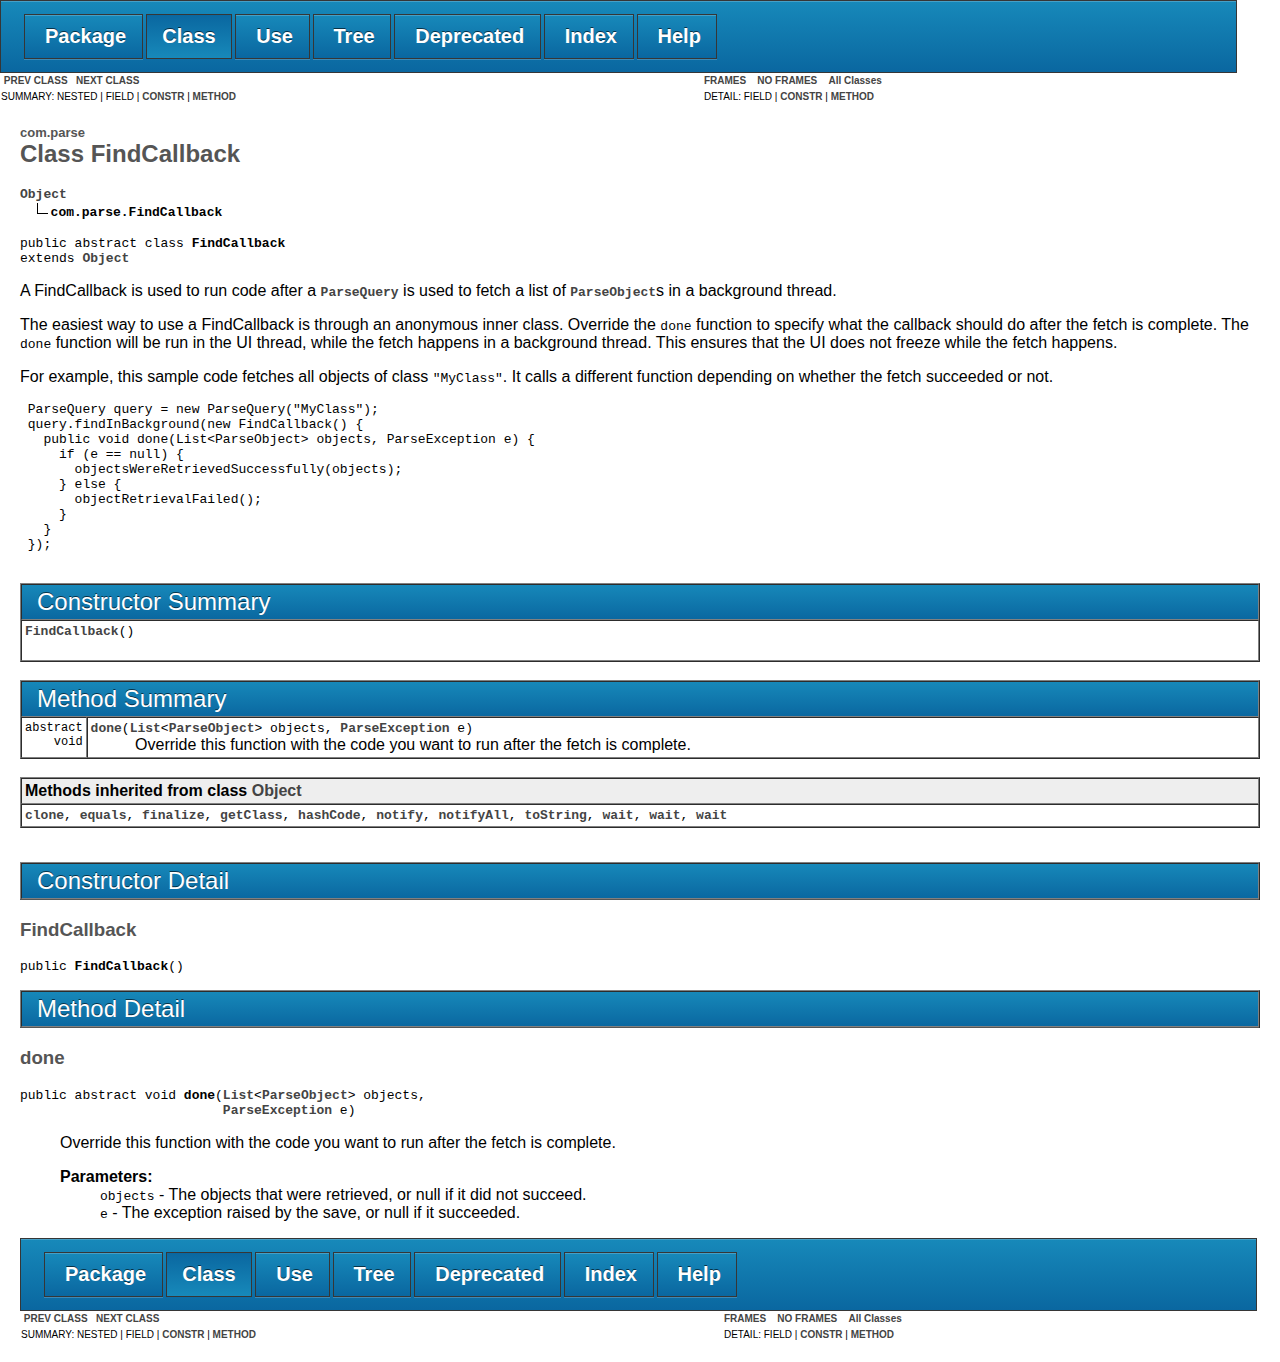
<file: ZooTypers/libs/Parse-1.2.5-javadoc/com/parse/FindCallback.html>
<!DOCTYPE HTML PUBLIC "-//W3C//DTD HTML 4.01 Transitional//EN" "http://www.w3.org/TR/html4/loose.dtd">
<!--NewPage-->
<HTML>
<HEAD>
<!-- Generated by javadoc (build 1.6.0_45) on Fri May 10 14:55:39 PDT 2013 -->
<TITLE>
FindCallback
</TITLE>

<META NAME="date" CONTENT="2013-05-10">

<LINK REL ="stylesheet" TYPE="text/css" HREF="../../style.css" TITLE="Style">

<SCRIPT type="text/javascript">
function windowTitle()
{
    if (location.href.indexOf('is-external=true') == -1) {
        parent.document.title="FindCallback";
    }
}
</SCRIPT>
<NOSCRIPT>
</NOSCRIPT>

</HEAD>

<BODY BGCOLOR="white" onload="windowTitle();">
<HR>


<!-- ========= START OF TOP NAVBAR ======= -->
<A NAME="navbar_top"><!-- --></A>
<A HREF="#skip-navbar_top" title="Skip navigation links"></A>
<TABLE BORDER="0" WIDTH="100%" CELLPADDING="1" CELLSPACING="0" SUMMARY="">
<TR>
<TD COLSPAN=2 BGCOLOR="#EEEEFF" CLASS="NavBarCell1">
<A NAME="navbar_top_firstrow"><!-- --></A>
<TABLE BORDER="0" CELLPADDING="0" CELLSPACING="3" SUMMARY="">
  <TR ALIGN="center" VALIGN="top">
  <TD BGCOLOR="#EEEEFF" CLASS="NavBarCell1">    <A HREF="../../com/parse/package-summary.html"><FONT CLASS="NavBarFont1"><B>Package</B></FONT></A>&nbsp;</TD>
  <TD BGCOLOR="#FFFFFF" CLASS="NavBarCell1Rev"> &nbsp;<FONT CLASS="NavBarFont1Rev"><B>Class</B></FONT>&nbsp;</TD>
  <TD BGCOLOR="#EEEEFF" CLASS="NavBarCell1">    <A HREF="class-use/FindCallback.html"><FONT CLASS="NavBarFont1"><B>Use</B></FONT></A>&nbsp;</TD>
  <TD BGCOLOR="#EEEEFF" CLASS="NavBarCell1">    <A HREF="package-tree.html"><FONT CLASS="NavBarFont1"><B>Tree</B></FONT></A>&nbsp;</TD>
  <TD BGCOLOR="#EEEEFF" CLASS="NavBarCell1">    <A HREF="../../deprecated-list.html"><FONT CLASS="NavBarFont1"><B>Deprecated</B></FONT></A>&nbsp;</TD>
  <TD BGCOLOR="#EEEEFF" CLASS="NavBarCell1">    <A HREF="../../index-all.html"><FONT CLASS="NavBarFont1"><B>Index</B></FONT></A>&nbsp;</TD>
  <TD BGCOLOR="#EEEEFF" CLASS="NavBarCell1">    <A HREF="../../help-doc.html"><FONT CLASS="NavBarFont1"><B>Help</B></FONT></A>&nbsp;</TD>
  </TR>
</TABLE>
</TD>
<TD ALIGN="right" VALIGN="top" ROWSPAN=3><EM>
</EM>
</TD>
</TR>

<TR>
<TD BGCOLOR="white" CLASS="NavBarCell2"><FONT SIZE="-2">
&nbsp;<A HREF="../../com/parse/DeleteCallback.html" title="class in com.parse"><B>PREV CLASS</B></A>&nbsp;
&nbsp;<A HREF="../../com/parse/FunctionCallback.html" title="class in com.parse"><B>NEXT CLASS</B></A></FONT></TD>
<TD BGCOLOR="white" CLASS="NavBarCell2"><FONT SIZE="-2">
  <A HREF="../../index.html?com/parse/FindCallback.html" target="_top"><B>FRAMES</B></A>  &nbsp;
&nbsp;<A HREF="FindCallback.html" target="_top"><B>NO FRAMES</B></A>  &nbsp;
&nbsp;<SCRIPT type="text/javascript">
  <!--
  if(window==top) {
    document.writeln('<A HREF="../../allclasses-noframe.html"><B>All Classes</B></A>');
  }
  //-->
</SCRIPT>
<NOSCRIPT>
  <A HREF="../../allclasses-noframe.html"><B>All Classes</B></A>
</NOSCRIPT>


</FONT></TD>
</TR>
<TR>
<TD VALIGN="top" CLASS="NavBarCell3"><FONT SIZE="-2">
  SUMMARY:&nbsp;NESTED&nbsp;|&nbsp;FIELD&nbsp;|&nbsp;<A HREF="#constructor_summary">CONSTR</A>&nbsp;|&nbsp;<A HREF="#method_summary">METHOD</A></FONT></TD>
<TD VALIGN="top" CLASS="NavBarCell3"><FONT SIZE="-2">
DETAIL:&nbsp;FIELD&nbsp;|&nbsp;<A HREF="#constructor_detail">CONSTR</A>&nbsp;|&nbsp;<A HREF="#method_detail">METHOD</A></FONT></TD>
</TR>
</TABLE>
<A NAME="skip-navbar_top"></A>
<!-- ========= END OF TOP NAVBAR ========= -->

<HR>
<!-- ======== START OF CLASS DATA ======== -->
<H2>
<FONT SIZE="-1">
com.parse</FONT>
<BR>
Class FindCallback</H2>
<PRE>
<A target="_top" HREF="http://developer.android.com/reference/java/lang/Object.html?is-external=true" title="class or interface in java.lang">Object</A>
  <IMG SRC="../../resources/inherit.gif" ALT="extended by "><B>com.parse.FindCallback</B>
</PRE>
<HR>
<DL>
<DT><PRE>public abstract class <B>FindCallback</B><DT>extends <A target="_top" HREF="http://developer.android.com/reference/java/lang/Object.html?is-external=true" title="class or interface in java.lang">Object</A></DL>
</PRE>

<P>
A FindCallback is used to run code after a <A HREF="../../com/parse/ParseQuery.html" title="class in com.parse"><CODE>ParseQuery</CODE></A> is used to fetch a list of
 <A HREF="../../com/parse/ParseObject.html" title="class in com.parse"><CODE>ParseObject</CODE></A>s in a background thread.
 <p>
 The easiest way to use a FindCallback is through an anonymous inner class. Override the
 <code>done</code> function to specify what the callback should do after the fetch is complete.
 The <code>done</code> function will be run in the UI thread, while the fetch happens in a
 background thread. This ensures that the UI does not freeze while the fetch happens.
 <p>
 For example, this sample code fetches all objects of class <code>"MyClass"</code>. It calls a
 different function depending on whether the fetch succeeded or not.
 <p>
 
 <pre>
 ParseQuery query = new ParseQuery(&quot;MyClass&quot;);
 query.findInBackground(new FindCallback() {
   public void done(List&lt;ParseObject&gt; objects, ParseException e) {
     if (e == null) {
       objectsWereRetrievedSuccessfully(objects);
     } else {
       objectRetrievalFailed();
     }
   }
 });
 </pre>
<P>

<P>
<HR>

<P>

<!-- ======== CONSTRUCTOR SUMMARY ======== -->

<A NAME="constructor_summary"><!-- --></A>
<TABLE BORDER="1" WIDTH="100%" CELLPADDING="3" CELLSPACING="0" SUMMARY="">
<TR BGCOLOR="#CCCCFF" CLASS="TableHeadingColor">
<TH ALIGN="left" COLSPAN="2"><FONT SIZE="+2">
<B>Constructor Summary</B></FONT></TH>
</TR>
<TR BGCOLOR="white" CLASS="TableRowColor">
<TD><CODE><B><A HREF="../../com/parse/FindCallback.html#FindCallback()">FindCallback</A></B>()</CODE>

<BR>
&nbsp;&nbsp;&nbsp;&nbsp;&nbsp;&nbsp;&nbsp;&nbsp;&nbsp;&nbsp;&nbsp;</TD>
</TR>
</TABLE>
&nbsp;
<!-- ========== METHOD SUMMARY =========== -->

<A NAME="method_summary"><!-- --></A>
<TABLE BORDER="1" WIDTH="100%" CELLPADDING="3" CELLSPACING="0" SUMMARY="">
<TR BGCOLOR="#CCCCFF" CLASS="TableHeadingColor">
<TH ALIGN="left" COLSPAN="2"><FONT SIZE="+2">
<B>Method Summary</B></FONT></TH>
</TR>
<TR BGCOLOR="white" CLASS="TableRowColor">
<TD ALIGN="right" VALIGN="top" WIDTH="1%"><FONT SIZE="-1">
<CODE>abstract &nbsp;void</CODE></FONT></TD>
<TD><CODE><B><A HREF="../../com/parse/FindCallback.html#done(java.util.List, com.parse.ParseException)">done</A></B>(<A target="_top" HREF="http://developer.android.com/reference/java/util/List.html?is-external=true" title="class or interface in java.util">List</A>&lt;<A HREF="../../com/parse/ParseObject.html" title="class in com.parse">ParseObject</A>&gt;&nbsp;objects,
     <A HREF="../../com/parse/ParseException.html" title="class in com.parse">ParseException</A>&nbsp;e)</CODE>

<BR>
&nbsp;&nbsp;&nbsp;&nbsp;&nbsp;&nbsp;&nbsp;&nbsp;&nbsp;&nbsp;Override this function with the code you want to run after the fetch is complete.</TD>
</TR>
</TABLE>
&nbsp;<A NAME="methods_inherited_from_class_Object"><!-- --></A>
<TABLE BORDER="1" WIDTH="100%" CELLPADDING="3" CELLSPACING="0" SUMMARY="">
<TR BGCOLOR="#EEEEFF" CLASS="TableSubHeadingColor">
<TH ALIGN="left"><B>Methods inherited from class <A target="_top" HREF="http://developer.android.com/reference/java/lang/Object.html?is-external=true" title="class or interface in java.lang">Object</A></B></TH>
</TR>
<TR BGCOLOR="white" CLASS="TableRowColor">
<TD><CODE><A target="_top" HREF="http://developer.android.com/reference/java/lang/Object.html?is-external=true#clone()" title="class or interface in java.lang">clone</A>, <A target="_top" HREF="http://developer.android.com/reference/java/lang/Object.html?is-external=true#equals(java.lang.Object)" title="class or interface in java.lang">equals</A>, <A target="_top" HREF="http://developer.android.com/reference/java/lang/Object.html?is-external=true#finalize()" title="class or interface in java.lang">finalize</A>, <A target="_top" HREF="http://developer.android.com/reference/java/lang/Object.html?is-external=true#getClass()" title="class or interface in java.lang">getClass</A>, <A target="_top" HREF="http://developer.android.com/reference/java/lang/Object.html?is-external=true#hashCode()" title="class or interface in java.lang">hashCode</A>, <A target="_top" HREF="http://developer.android.com/reference/java/lang/Object.html?is-external=true#notify()" title="class or interface in java.lang">notify</A>, <A target="_top" HREF="http://developer.android.com/reference/java/lang/Object.html?is-external=true#notifyAll()" title="class or interface in java.lang">notifyAll</A>, <A target="_top" HREF="http://developer.android.com/reference/java/lang/Object.html?is-external=true#toString()" title="class or interface in java.lang">toString</A>, <A target="_top" HREF="http://developer.android.com/reference/java/lang/Object.html?is-external=true#wait()" title="class or interface in java.lang">wait</A>, <A target="_top" HREF="http://developer.android.com/reference/java/lang/Object.html?is-external=true#wait(long)" title="class or interface in java.lang">wait</A>, <A target="_top" HREF="http://developer.android.com/reference/java/lang/Object.html?is-external=true#wait(long, int)" title="class or interface in java.lang">wait</A></CODE></TD>
</TR>
</TABLE>
&nbsp;
<P>

<!-- ========= CONSTRUCTOR DETAIL ======== -->

<A NAME="constructor_detail"><!-- --></A>
<TABLE BORDER="1" WIDTH="100%" CELLPADDING="3" CELLSPACING="0" SUMMARY="">
<TR BGCOLOR="#CCCCFF" CLASS="TableHeadingColor">
<TH ALIGN="left" COLSPAN="1"><FONT SIZE="+2">
<B>Constructor Detail</B></FONT></TH>
</TR>
</TABLE>

<A NAME="FindCallback()"><!-- --></A><H3>
FindCallback</H3>
<PRE>
public <B>FindCallback</B>()</PRE>
<DL>
</DL>

<!-- ============ METHOD DETAIL ========== -->

<A NAME="method_detail"><!-- --></A>
<TABLE BORDER="1" WIDTH="100%" CELLPADDING="3" CELLSPACING="0" SUMMARY="">
<TR BGCOLOR="#CCCCFF" CLASS="TableHeadingColor">
<TH ALIGN="left" COLSPAN="1"><FONT SIZE="+2">
<B>Method Detail</B></FONT></TH>
</TR>
</TABLE>

<A NAME="done(java.util.List, com.parse.ParseException)"><!-- --></A><H3>
done</H3>
<PRE>
public abstract void <B>done</B>(<A target="_top" HREF="http://developer.android.com/reference/java/util/List.html?is-external=true" title="class or interface in java.util">List</A>&lt;<A HREF="../../com/parse/ParseObject.html" title="class in com.parse">ParseObject</A>&gt;&nbsp;objects,
                          <A HREF="../../com/parse/ParseException.html" title="class in com.parse">ParseException</A>&nbsp;e)</PRE>
<DL>
<DD>Override this function with the code you want to run after the fetch is complete.
<P>
<DD><DL>
<DT><B>Parameters:</B><DD><CODE>objects</CODE> - The objects that were retrieved, or null if it did not succeed.<DD><CODE>e</CODE> - The exception raised by the save, or null if it succeeded.</DL>
</DD>
</DL>
<!-- ========= END OF CLASS DATA ========= -->
<HR>


<!-- ======= START OF BOTTOM NAVBAR ====== -->
<A NAME="navbar_bottom"><!-- --></A>
<A HREF="#skip-navbar_bottom" title="Skip navigation links"></A>
<TABLE BORDER="0" WIDTH="100%" CELLPADDING="1" CELLSPACING="0" SUMMARY="">
<TR>
<TD COLSPAN=2 BGCOLOR="#EEEEFF" CLASS="NavBarCell1">
<A NAME="navbar_bottom_firstrow"><!-- --></A>
<TABLE BORDER="0" CELLPADDING="0" CELLSPACING="3" SUMMARY="">
  <TR ALIGN="center" VALIGN="top">
  <TD BGCOLOR="#EEEEFF" CLASS="NavBarCell1">    <A HREF="../../com/parse/package-summary.html"><FONT CLASS="NavBarFont1"><B>Package</B></FONT></A>&nbsp;</TD>
  <TD BGCOLOR="#FFFFFF" CLASS="NavBarCell1Rev"> &nbsp;<FONT CLASS="NavBarFont1Rev"><B>Class</B></FONT>&nbsp;</TD>
  <TD BGCOLOR="#EEEEFF" CLASS="NavBarCell1">    <A HREF="class-use/FindCallback.html"><FONT CLASS="NavBarFont1"><B>Use</B></FONT></A>&nbsp;</TD>
  <TD BGCOLOR="#EEEEFF" CLASS="NavBarCell1">    <A HREF="package-tree.html"><FONT CLASS="NavBarFont1"><B>Tree</B></FONT></A>&nbsp;</TD>
  <TD BGCOLOR="#EEEEFF" CLASS="NavBarCell1">    <A HREF="../../deprecated-list.html"><FONT CLASS="NavBarFont1"><B>Deprecated</B></FONT></A>&nbsp;</TD>
  <TD BGCOLOR="#EEEEFF" CLASS="NavBarCell1">    <A HREF="../../index-all.html"><FONT CLASS="NavBarFont1"><B>Index</B></FONT></A>&nbsp;</TD>
  <TD BGCOLOR="#EEEEFF" CLASS="NavBarCell1">    <A HREF="../../help-doc.html"><FONT CLASS="NavBarFont1"><B>Help</B></FONT></A>&nbsp;</TD>
  </TR>
</TABLE>
</TD>
<TD ALIGN="right" VALIGN="top" ROWSPAN=3><EM>
</EM>
</TD>
</TR>

<TR>
<TD BGCOLOR="white" CLASS="NavBarCell2"><FONT SIZE="-2">
&nbsp;<A HREF="../../com/parse/DeleteCallback.html" title="class in com.parse"><B>PREV CLASS</B></A>&nbsp;
&nbsp;<A HREF="../../com/parse/FunctionCallback.html" title="class in com.parse"><B>NEXT CLASS</B></A></FONT></TD>
<TD BGCOLOR="white" CLASS="NavBarCell2"><FONT SIZE="-2">
  <A HREF="../../index.html?com/parse/FindCallback.html" target="_top"><B>FRAMES</B></A>  &nbsp;
&nbsp;<A HREF="FindCallback.html" target="_top"><B>NO FRAMES</B></A>  &nbsp;
&nbsp;<SCRIPT type="text/javascript">
  <!--
  if(window==top) {
    document.writeln('<A HREF="../../allclasses-noframe.html"><B>All Classes</B></A>');
  }
  //-->
</SCRIPT>
<NOSCRIPT>
  <A HREF="../../allclasses-noframe.html"><B>All Classes</B></A>
</NOSCRIPT>


</FONT></TD>
</TR>
<TR>
<TD VALIGN="top" CLASS="NavBarCell3"><FONT SIZE="-2">
  SUMMARY:&nbsp;NESTED&nbsp;|&nbsp;FIELD&nbsp;|&nbsp;<A HREF="#constructor_summary">CONSTR</A>&nbsp;|&nbsp;<A HREF="#method_summary">METHOD</A></FONT></TD>
<TD VALIGN="top" CLASS="NavBarCell3"><FONT SIZE="-2">
DETAIL:&nbsp;FIELD&nbsp;|&nbsp;<A HREF="#constructor_detail">CONSTR</A>&nbsp;|&nbsp;<A HREF="#method_detail">METHOD</A></FONT></TD>
</TR>
</TABLE>
<A NAME="skip-navbar_bottom"></A>
<!-- ======== END OF BOTTOM NAVBAR ======= -->

<HR>

</BODY>
</HTML>
</file>
<file: ZooTypers/libs/Parse-1.2.5-javadoc/style.css>
/* Javadoc style sheet for Parse, by Christophe TAUZIET */

html, body, frame { 
    background-color: #FFFFFF; 
    color:#000000;
    font-family: "Helvetica Neue", Helvetica, Arial, sans-serif;
    margin: 0px;
    padding: 10px;
    
}

h1, h2, h3 {
    color: #555555;
}

h1 {
    font-size: 145%;
}

a:link {
 line-height: 14px;
 font-weight: bold;
 text-decoration: none;
 color: #444444;
}
a:visited {
 color: #777777;
 text-decoration: none;
 font-weight: bold;
}
a:hover {
 border-bottom: 2px solid #666666;
}
hr{
    display: none;
}

table:nth-child(4) {
    margin: -20px 0 0 -20px;
}

/* Table colors */
.TableHeadingColor { 
    padding: 5px 0px;
    background-color: #1789BA;
    background-image: -webkit-gradient(linear, 50% 0%, 50% 100%, color-stop(0%, #1789BA), color-stop(100%, #0A67A0));
    background-image: -webkit-linear-gradient(#1789BA, #0A67A0);
    background-image: -moz-linear-gradient(#1789BA, #0A67A0);
    background-image: -o-linear-gradient(#1789BA, #0A67A0);
    background-image: -ms-linear-gradient(#1789BA, #0A67A0);
    background-image: linear-gradient(#1789BA, #0A67A0);
    -moz-box-shadow: rgba(255, 255, 255, 0.2) 0 1px 0px 0 inset, rgba(255, 255, 255, 0.2) 0 1px 0px 0;
    -webkit-box-shadow: rgba(255, 255, 255, 0.2) 0 1px 0px 0 inset, rgba(255, 255, 255, 0.2) 0 1px 0px 0;
    -o-box-shadow: rgba(255, 255, 255, 0.2) 0 1px 0px 0 inset, rgba(255, 255, 255, 0.2) 0 1px 0px 0;
    box-shadow: rgba(255, 255, 255, 0.2) 0 1px 0px 0 inset, rgba(255, 255, 255, 0.2) 0 1px 0px 0;
    color: white;
    text-shadow: rgba(0, 0, 0, 0.6) 0 -1px 0;
    font-size: 20px;
    text-align: center;
    font-weight: 200;
}

.TableHeadingColor b {
    font-weight: 200;
}

.TableHeadingColor th {
    padding-left: 15px;
}

.TableHeadingColor a:link, .TableHeadingColor a:visited {
 color: #bbbbbb;
}
.TableHeadingColor a:hover {
 border: none;
 background-color:#666666;
}
.TableSubHeadingColor  { 
    background: #EEEEEE; 
    color:#000000;
}
.TableRowColor { 
    background: #FFFFFF; 
    color:#000000; 
}
.FrameTitleFont   { 
    font-size: 100%; 
    color: #000000;
}
.FrameHeadingFont { 
    font-size: 90%; 
    color:#000000; 
}
.FrameItemFont { 
    font-size: 90%; 
    color:#000000; 
}

.NavBarCell1    { 
    padding: 10px 10px 10px 20px;
    background-color: #1789BA;
    background-image: -webkit-linear-gradient(#1789BA, #0A67A0);
    background-image: -moz-linear-gradient(#1789BA, #0A67A0);
    background-image: -o-linear-gradient(#1789BA, #0A67A0);
    background-image: -ms-linear-gradient(#1789BA, #0A67A0);
    background-image: linear-gradient(#1789BA, #0A67A0);
    -moz-box-shadow: rgba(255, 255, 255, 0.2) 0 1px 0px 0 inset, rgba(255, 255, 255, 0.2) 0 1px 0px 0;
    -webkit-box-shadow: rgba(255, 255, 255, 0.2) 0 1px 0px 0 inset, rgba(255, 255, 255, 0.2) 0 1px 0px 0;
    -o-box-shadow: rgba(255, 255, 255, 0.2) 0 1px 0px 0 inset, rgba(255, 255, 255, 0.2) 0 1px 0px 0;
    box-shadow: rgba(255, 255, 255, 0.2) 0 1px 0px 0 inset, rgba(255, 255, 255, 0.2) 0 1px 0px 0;
    border: 1px solid #363636;
    color: white;
    text-shadow: rgba(0, 0, 0, 0.6) 0 -1px 0;
    font-size: 20px;
}

.NavBarCell1 a:hover {
    border: none;
}
.NavBarCell1Rev { 
    background-color: #0A67A0;
    background-image: -webkit-linear-gradient(#0A67A0, #1789BA);
    background-image: -moz-linear-gradient(#0A67A0, #1789BA);
    background-image: -o-linear-gradient(#0A67A0, #1789BA);
    background-image: -ms-linear-gradient(#0A67A0, #1789BA);
    background-image: linear-gradient(#0A67A0, #1789BA);
    border: 1px solid #363636;
    padding: 10px 10px 10px 10px;
}
.NavBarFont1, .NavBarFont1Rev { 
    color:#FFFFFF;
}
.NavBarCell2, .NavBarCell3 { 
    background-color:#FFFFFF; 
    color:#000000;
}
</file>
